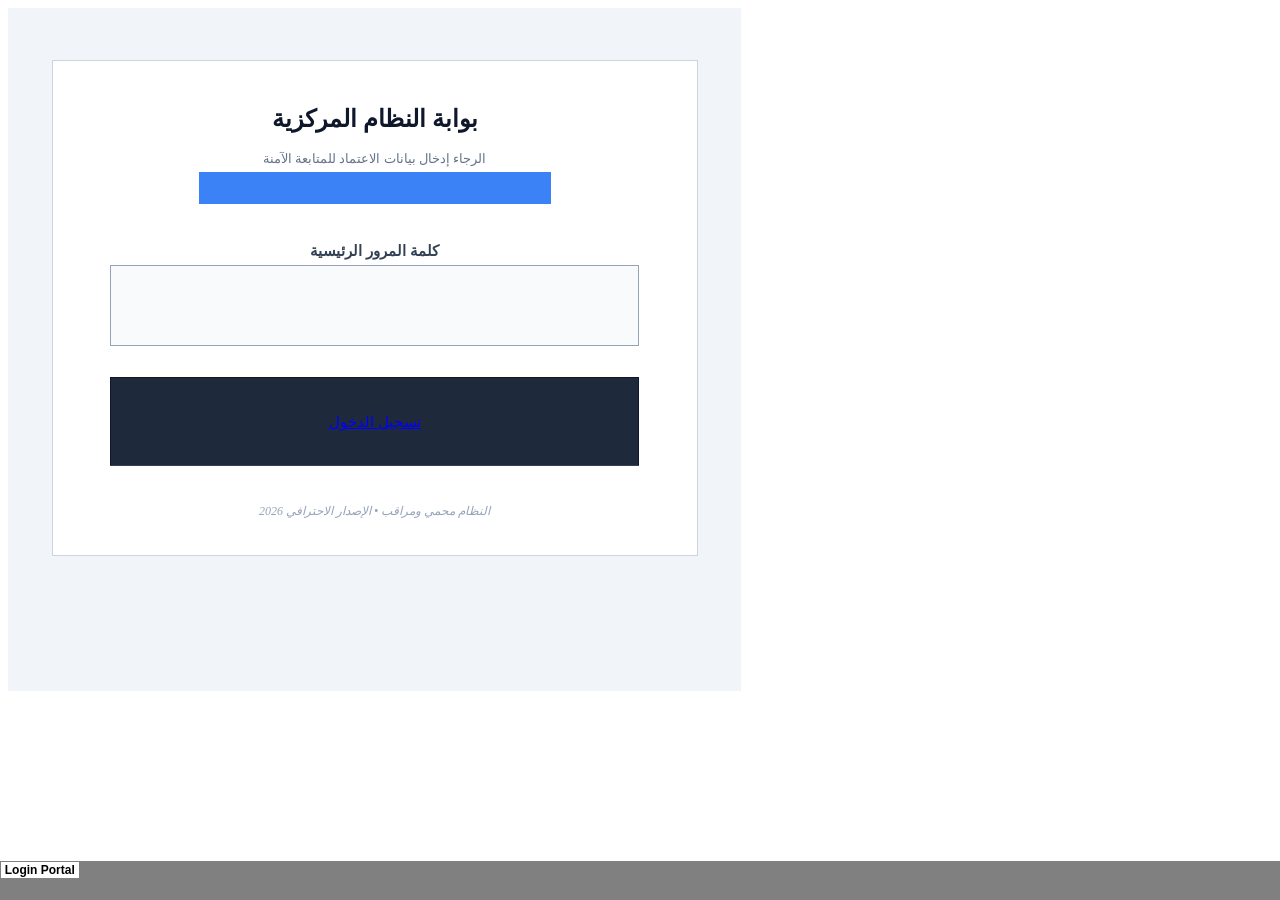
<file: index.htm>
<html xmlns:v="urn:schemas-microsoft-com:vml"
xmlns:o="urn:schemas-microsoft-com:office:office"
xmlns:x="urn:schemas-microsoft-com:office:excel"
xmlns="http://www.w3.org/TR/REC-html40">

<head>
<meta name="Excel Workbook Frameset">
<meta http-equiv=Content-Type content="text/html; charset=windows-1256">
<meta name=ProgId content=Excel.Sheet>
<meta name=Generator content="Microsoft Excel 15">
<link rel=File-List href="index_files/filelist.xml">
<![if !supportTabStrip]>
<link id="shLink" href="index_files/sheet001.htm">

<link id="shLink">

<script language="JavaScript">
<!--
 var c_lTabs=1;

 var c_rgszSh=new Array(c_lTabs);
 c_rgszSh[0] = "Login�Portal";



 var c_rgszClr=new Array(8);
 c_rgszClr[0]="window";
 c_rgszClr[1]="buttonface";
 c_rgszClr[2]="windowframe";
 c_rgszClr[3]="windowtext";
 c_rgszClr[4]="threedlightshadow";
 c_rgszClr[5]="threedhighlight";
 c_rgszClr[6]="threeddarkshadow";
 c_rgszClr[7]="threedshadow";

 var g_iShCur;
 var g_rglTabX=new Array(c_lTabs);

function fnGetIEVer()
{
 var ua=window.navigator.userAgent
 var msie=ua.indexOf("MSIE")
 if (msie>0 && window.navigator.platform=="Win32")
  return parseInt(ua.substring(msie+5,ua.indexOf(".", msie)));
 else
  return 0;
}

function fnBuildFrameset()
{
 var szHTML="<frameset rows=\"*,18\" border=0 width=0 frameborder=no framespacing=0>"+
  "<frame src=\""+document.all.item("shLink")[0].href+"\" name=\"frSheet\" noresize>"+
  "<frameset cols=\"54,*\" border=0 width=0 frameborder=no framespacing=0>"+
  "<frame src=\"\" name=\"frScroll\" marginwidth=0 marginheight=0 scrolling=no>"+
  "<frame src=\"\" name=\"frTabs\" marginwidth=0 marginheight=0 scrolling=no>"+
  "</frameset></frameset><plaintext>";

 with (document) {
  open("text/html","replace");
  write(szHTML);
  close();
 }

 fnBuildTabStrip();
}

function fnBuildTabStrip()
{
 var szHTML=
  "<html><head><style>.clScroll {font:8pt Courier New;color:"+c_rgszClr[6]+";cursor:default;line-height:10pt;}"+
  ".clScroll2 {font:10pt Arial;color:"+c_rgszClr[6]+";cursor:default;line-height:11pt;}</style></head>"+
  "<body onclick=\"event.returnValue=false;\" ondragstart=\"event.returnValue=false;\" onselectstart=\"event.returnValue=false;\" bgcolor="+c_rgszClr[4]+" topmargin=0 leftmargin=0><table cellpadding=0 cellspacing=0 width=100%>"+
  "<tr><td colspan=6 height=1 bgcolor="+c_rgszClr[2]+"></td></tr>"+
  "<tr><td style=\"font:1pt\">&nbsp;<td>"+
  "<td valign=top id=tdScroll class=\"clScroll\" onclick=\"parent.fnFastScrollTabs(0);\" onmouseover=\"parent.fnMouseOverScroll(0);\" onmouseout=\"parent.fnMouseOutScroll(0);\"><a>&#171;</a></td>"+
  "<td valign=top id=tdScroll class=\"clScroll2\" onclick=\"parent.fnScrollTabs(0);\" ondblclick=\"parent.fnScrollTabs(0);\" onmouseover=\"parent.fnMouseOverScroll(1);\" onmouseout=\"parent.fnMouseOutScroll(1);\"><a>&lt</a></td>"+
  "<td valign=top id=tdScroll class=\"clScroll2\" onclick=\"parent.fnScrollTabs(1);\" ondblclick=\"parent.fnScrollTabs(1);\" onmouseover=\"parent.fnMouseOverScroll(2);\" onmouseout=\"parent.fnMouseOutScroll(2);\"><a>&gt</a></td>"+
  "<td valign=top id=tdScroll class=\"clScroll\" onclick=\"parent.fnFastScrollTabs(1);\" onmouseover=\"parent.fnMouseOverScroll(3);\" onmouseout=\"parent.fnMouseOutScroll(3);\"><a>&#187;</a></td>"+
  "<td style=\"font:1pt\">&nbsp;<td></tr></table></body></html>";

 with (frames['frScroll'].document) {
  open("text/html","replace");
  write(szHTML);
  close();
 }

 szHTML =
  "<html><head>"+
  "<style>A:link,A:visited,A:active {text-decoration:none;"+"color:"+c_rgszClr[3]+";}"+
  ".clTab {cursor:hand;background:"+c_rgszClr[1]+";font:9pt Arial;padding-left:3px;padding-right:3px;text-align:center;}"+
  ".clBorder {background:"+c_rgszClr[2]+";font:1pt;}"+
  "</style></head><body onload=\"parent.fnInit();\" onselectstart=\"event.returnValue=false;\" ondragstart=\"event.returnValue=false;\" bgcolor="+c_rgszClr[4]+
  " topmargin=0 leftmargin=0><table id=tbTabs cellpadding=0 cellspacing=0>";

 var iCellCount=(c_lTabs+1)*2;

 var i;
 for (i=0;i<iCellCount;i+=2)
  szHTML+="<col width=1><col>";

 var iRow;
 for (iRow=0;iRow<6;iRow++) {

  szHTML+="<tr>";

  if (iRow==5)
   szHTML+="<td colspan="+iCellCount+"></td>";
  else {
   if (iRow==0) {
    for(i=0;i<iCellCount;i++)
     szHTML+="<td height=1 class=\"clBorder\"></td>";
   } else if (iRow==1) {
    for(i=0;i<c_lTabs;i++) {
     szHTML+="<td height=1 nowrap class=\"clBorder\">&nbsp;</td>";
     szHTML+=
      "<td id=tdTab height=1 nowrap class=\"clTab\" onmouseover=\"parent.fnMouseOverTab("+i+");\" onmouseout=\"parent.fnMouseOutTab("+i+");\">"+
      "<a href=\""+document.all.item("shLink")[i].href+"\" target=\"frSheet\" id=aTab>&nbsp;"+c_rgszSh[i]+"&nbsp;</a></td>";
    }
    szHTML+="<td id=tdTab height=1 nowrap class=\"clBorder\"><a id=aTab>&nbsp;</a></td><td width=100%></td>";
   } else if (iRow==2) {
    for (i=0;i<c_lTabs;i++)
     szHTML+="<td height=1></td><td height=1 class=\"clBorder\"></td>";
    szHTML+="<td height=1></td><td height=1></td>";
   } else if (iRow==3) {
    for (i=0;i<iCellCount;i++)
     szHTML+="<td height=1></td>";
   } else if (iRow==4) {
    for (i=0;i<c_lTabs;i++)
     szHTML+="<td height=1 width=1></td><td height=1></td>";
    szHTML+="<td height=1 width=1></td><td></td>";
   }
  }
  szHTML+="</tr>";
 }

 szHTML+="</table></body></html>";
 with (frames['frTabs'].document) {
  open("text/html","replace");
  charset=document.charset;
  write(szHTML);
  close();
 }
}

function fnInit()
{
 g_rglTabX[0]=0;
 var i;
 for (i=1;i<=c_lTabs;i++)
  with (frames['frTabs'].document.all.tbTabs.rows[1].cells[fnTabToCol(i-1)])
   g_rglTabX[i]=offsetLeft+offsetWidth-6;
}

function fnTabToCol(iTab)
{
 return 2*iTab+1;
}

function fnNextTab(fDir)
{
 var iNextTab=-1;
 var i;

 with (frames['frTabs'].document.body) {
  if (fDir==0) {
   if (scrollLeft>0) {
    for (i=0;i<c_lTabs&&g_rglTabX[i]<scrollLeft;i++);
    if (i<c_lTabs)
     iNextTab=i-1;
   }
  } else {
   if (g_rglTabX[c_lTabs]+6>offsetWidth+scrollLeft) {
    for (i=0;i<c_lTabs&&g_rglTabX[i]<=scrollLeft;i++);
    if (i<c_lTabs)
     iNextTab=i;
   }
  }
 }
 return iNextTab;
}

function fnScrollTabs(fDir)
{
 var iNextTab=fnNextTab(fDir);

 if (iNextTab>=0) {
  frames['frTabs'].scroll(g_rglTabX[iNextTab],0);
  return true;
 } else
  return false;
}

function fnFastScrollTabs(fDir)
{
 if (c_lTabs>16)
  frames['frTabs'].scroll(g_rglTabX[fDir?c_lTabs-1:0],0);
 else
  if (fnScrollTabs(fDir)>0) window.setTimeout("fnFastScrollTabs("+fDir+");",5);
}

function fnSetTabProps(iTab,fActive)
{
 var iCol=fnTabToCol(iTab);
 var i;

 if (iTab>=0) {
  with (frames['frTabs'].document.all) {
   with (tbTabs) {
    for (i=0;i<=4;i++) {
     with (rows[i]) {
      if (i==0)
       cells[iCol].style.background=c_rgszClr[fActive?0:2];
      else if (i>0 && i<4) {
       if (fActive) {
        cells[iCol-1].style.background=c_rgszClr[2];
        cells[iCol].style.background=c_rgszClr[0];
        cells[iCol+1].style.background=c_rgszClr[2];
       } else {
        if (i==1) {
         cells[iCol-1].style.background=c_rgszClr[2];
         cells[iCol].style.background=c_rgszClr[1];
         cells[iCol+1].style.background=c_rgszClr[2];
        } else {
         cells[iCol-1].style.background=c_rgszClr[4];
         cells[iCol].style.background=c_rgszClr[(i==2)?2:4];
         cells[iCol+1].style.background=c_rgszClr[4];
        }
       }
      } else
       cells[iCol].style.background=c_rgszClr[fActive?2:4];
     }
    }
   }
   with (aTab[iTab].style) {
    cursor=(fActive?"default":"hand");
    color=c_rgszClr[3];
   }
  }
 }
}

function fnMouseOverScroll(iCtl)
{
 frames['frScroll'].document.all.tdScroll[iCtl].style.color=c_rgszClr[7];
}

function fnMouseOutScroll(iCtl)
{
 frames['frScroll'].document.all.tdScroll[iCtl].style.color=c_rgszClr[6];
}

function fnMouseOverTab(iTab)
{
 if (iTab!=g_iShCur) {
  var iCol=fnTabToCol(iTab);
  with (frames['frTabs'].document.all) {
   tdTab[iTab].style.background=c_rgszClr[5];
  }
 }
}

function fnMouseOutTab(iTab)
{
 if (iTab>=0) {
  var elFrom=frames['frTabs'].event.srcElement;
  var elTo=frames['frTabs'].event.toElement;

  if ((!elTo) ||
   (elFrom.tagName==elTo.tagName) ||
   (elTo.tagName=="A" && elTo.parentElement!=elFrom) ||
   (elFrom.tagName=="A" && elFrom.parentElement!=elTo)) {

   if (iTab!=g_iShCur) {
    with (frames['frTabs'].document.all) {
     tdTab[iTab].style.background=c_rgszClr[1];
    }
   }
  }
 }
}

function fnSetActiveSheet(iSh)
{
 if (iSh!=g_iShCur) {
  fnSetTabProps(g_iShCur,false);
  fnSetTabProps(iSh,true);
  g_iShCur=iSh;
 }
}

 window.g_iIEVer=fnGetIEVer();
 if (window.g_iIEVer>=4)
  fnBuildFrameset();
//-->
</script>
<![endif]><!--[if gte mso 9]><xml>
 <x:ExcelWorkbook>
  <x:ExcelWorksheets>
   <x:ExcelWorksheet>
    <x:Name>Login Portal</x:Name>
    <x:WorksheetSource HRef="index_files/sheet001.htm"/>
   </x:ExcelWorksheet>
  </x:ExcelWorksheets>
  <x:Stylesheet HRef="index_files/stylesheet.css"/>
  <x:WindowHeight>6820</x:WindowHeight>
  <x:WindowWidth>19200</x:WindowWidth>
  <x:WindowTopX>32767</x:WindowTopX>
  <x:WindowTopY>32767</x:WindowTopY>
  <x:ProtectStructure>False</x:ProtectStructure>
  <x:ProtectWindows>False</x:ProtectWindows>
 </x:ExcelWorkbook>
</xml><![endif]-->
</head>

<frameset rows="*,39" border=0 width=0 frameborder=no framespacing=0>
 <frame src="index_files/sheet001.htm" name="frSheet">
 <frame src="index_files/tabstrip.htm" name="frTabs" marginwidth=0 marginheight=0>
 <noframes>
  <body>
   <p>This page uses frames, but your browser doesn't support them.</p>
  </body>
 </noframes>
</frameset>
</html>
</file>
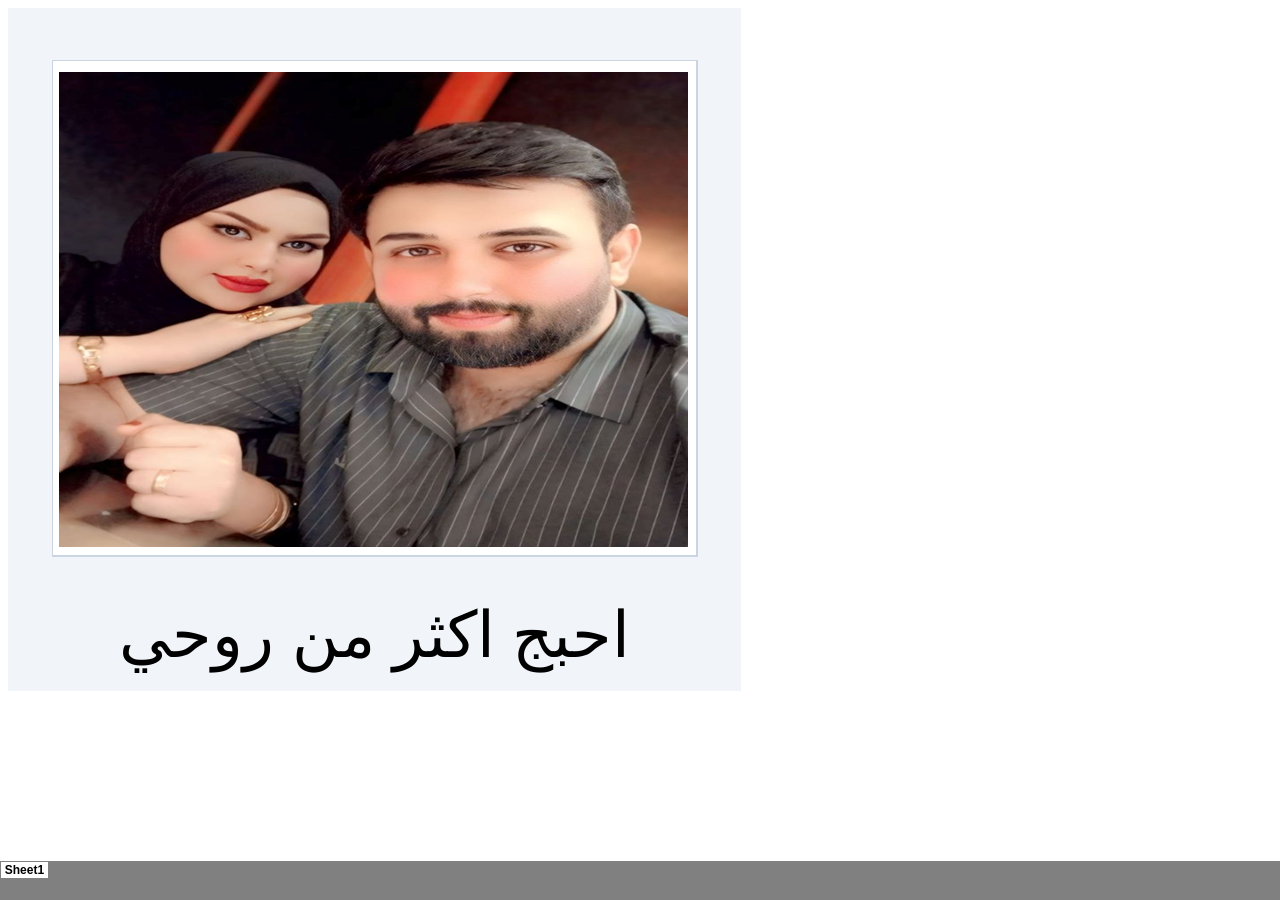
<file: profile.htm>
<html xmlns:v="urn:schemas-microsoft-com:vml"
xmlns:o="urn:schemas-microsoft-com:office:office"
xmlns:x="urn:schemas-microsoft-com:office:excel"
xmlns="http://www.w3.org/TR/REC-html40">

<head>
<meta name="Excel Workbook Frameset">
<meta http-equiv=Content-Type content="text/html; charset=windows-1256">
<meta name=ProgId content=Excel.Sheet>
<meta name=Generator content="Microsoft Excel 15">
<link rel=File-List href="profile_files/filelist.xml">
<![if !supportTabStrip]>
<link id="shLink" href="profile_files/sheet001.htm">

<link id="shLink">

<script language="JavaScript">
<!--
 var c_lTabs=1;

 var c_rgszSh=new Array(c_lTabs);
 c_rgszSh[0] = "Sheet1";



 var c_rgszClr=new Array(8);
 c_rgszClr[0]="window";
 c_rgszClr[1]="buttonface";
 c_rgszClr[2]="windowframe";
 c_rgszClr[3]="windowtext";
 c_rgszClr[4]="threedlightshadow";
 c_rgszClr[5]="threedhighlight";
 c_rgszClr[6]="threeddarkshadow";
 c_rgszClr[7]="threedshadow";

 var g_iShCur;
 var g_rglTabX=new Array(c_lTabs);

function fnGetIEVer()
{
 var ua=window.navigator.userAgent
 var msie=ua.indexOf("MSIE")
 if (msie>0 && window.navigator.platform=="Win32")
  return parseInt(ua.substring(msie+5,ua.indexOf(".", msie)));
 else
  return 0;
}

function fnBuildFrameset()
{
 var szHTML="<frameset rows=\"*,18\" border=0 width=0 frameborder=no framespacing=0>"+
  "<frame src=\""+document.all.item("shLink")[0].href+"\" name=\"frSheet\" noresize>"+
  "<frameset cols=\"54,*\" border=0 width=0 frameborder=no framespacing=0>"+
  "<frame src=\"\" name=\"frScroll\" marginwidth=0 marginheight=0 scrolling=no>"+
  "<frame src=\"\" name=\"frTabs\" marginwidth=0 marginheight=0 scrolling=no>"+
  "</frameset></frameset><plaintext>";

 with (document) {
  open("text/html","replace");
  write(szHTML);
  close();
 }

 fnBuildTabStrip();
}

function fnBuildTabStrip()
{
 var szHTML=
  "<html><head><style>.clScroll {font:8pt Courier New;color:"+c_rgszClr[6]+";cursor:default;line-height:10pt;}"+
  ".clScroll2 {font:10pt Arial;color:"+c_rgszClr[6]+";cursor:default;line-height:11pt;}</style></head>"+
  "<body onclick=\"event.returnValue=false;\" ondragstart=\"event.returnValue=false;\" onselectstart=\"event.returnValue=false;\" bgcolor="+c_rgszClr[4]+" topmargin=0 leftmargin=0><table cellpadding=0 cellspacing=0 width=100%>"+
  "<tr><td colspan=6 height=1 bgcolor="+c_rgszClr[2]+"></td></tr>"+
  "<tr><td style=\"font:1pt\">&nbsp;<td>"+
  "<td valign=top id=tdScroll class=\"clScroll\" onclick=\"parent.fnFastScrollTabs(0);\" onmouseover=\"parent.fnMouseOverScroll(0);\" onmouseout=\"parent.fnMouseOutScroll(0);\"><a>&#171;</a></td>"+
  "<td valign=top id=tdScroll class=\"clScroll2\" onclick=\"parent.fnScrollTabs(0);\" ondblclick=\"parent.fnScrollTabs(0);\" onmouseover=\"parent.fnMouseOverScroll(1);\" onmouseout=\"parent.fnMouseOutScroll(1);\"><a>&lt</a></td>"+
  "<td valign=top id=tdScroll class=\"clScroll2\" onclick=\"parent.fnScrollTabs(1);\" ondblclick=\"parent.fnScrollTabs(1);\" onmouseover=\"parent.fnMouseOverScroll(2);\" onmouseout=\"parent.fnMouseOutScroll(2);\"><a>&gt</a></td>"+
  "<td valign=top id=tdScroll class=\"clScroll\" onclick=\"parent.fnFastScrollTabs(1);\" onmouseover=\"parent.fnMouseOverScroll(3);\" onmouseout=\"parent.fnMouseOutScroll(3);\"><a>&#187;</a></td>"+
  "<td style=\"font:1pt\">&nbsp;<td></tr></table></body></html>";

 with (frames['frScroll'].document) {
  open("text/html","replace");
  write(szHTML);
  close();
 }

 szHTML =
  "<html><head>"+
  "<style>A:link,A:visited,A:active {text-decoration:none;"+"color:"+c_rgszClr[3]+";}"+
  ".clTab {cursor:hand;background:"+c_rgszClr[1]+";font:9pt Arial;padding-left:3px;padding-right:3px;text-align:center;}"+
  ".clBorder {background:"+c_rgszClr[2]+";font:1pt;}"+
  "</style></head><body onload=\"parent.fnInit();\" onselectstart=\"event.returnValue=false;\" ondragstart=\"event.returnValue=false;\" bgcolor="+c_rgszClr[4]+
  " topmargin=0 leftmargin=0><table id=tbTabs cellpadding=0 cellspacing=0>";

 var iCellCount=(c_lTabs+1)*2;

 var i;
 for (i=0;i<iCellCount;i+=2)
  szHTML+="<col width=1><col>";

 var iRow;
 for (iRow=0;iRow<6;iRow++) {

  szHTML+="<tr>";

  if (iRow==5)
   szHTML+="<td colspan="+iCellCount+"></td>";
  else {
   if (iRow==0) {
    for(i=0;i<iCellCount;i++)
     szHTML+="<td height=1 class=\"clBorder\"></td>";
   } else if (iRow==1) {
    for(i=0;i<c_lTabs;i++) {
     szHTML+="<td height=1 nowrap class=\"clBorder\">&nbsp;</td>";
     szHTML+=
      "<td id=tdTab height=1 nowrap class=\"clTab\" onmouseover=\"parent.fnMouseOverTab("+i+");\" onmouseout=\"parent.fnMouseOutTab("+i+");\">"+
      "<a href=\""+document.all.item("shLink")[i].href+"\" target=\"frSheet\" id=aTab>&nbsp;"+c_rgszSh[i]+"&nbsp;</a></td>";
    }
    szHTML+="<td id=tdTab height=1 nowrap class=\"clBorder\"><a id=aTab>&nbsp;</a></td><td width=100%></td>";
   } else if (iRow==2) {
    for (i=0;i<c_lTabs;i++)
     szHTML+="<td height=1></td><td height=1 class=\"clBorder\"></td>";
    szHTML+="<td height=1></td><td height=1></td>";
   } else if (iRow==3) {
    for (i=0;i<iCellCount;i++)
     szHTML+="<td height=1></td>";
   } else if (iRow==4) {
    for (i=0;i<c_lTabs;i++)
     szHTML+="<td height=1 width=1></td><td height=1></td>";
    szHTML+="<td height=1 width=1></td><td></td>";
   }
  }
  szHTML+="</tr>";
 }

 szHTML+="</table></body></html>";
 with (frames['frTabs'].document) {
  open("text/html","replace");
  charset=document.charset;
  write(szHTML);
  close();
 }
}

function fnInit()
{
 g_rglTabX[0]=0;
 var i;
 for (i=1;i<=c_lTabs;i++)
  with (frames['frTabs'].document.all.tbTabs.rows[1].cells[fnTabToCol(i-1)])
   g_rglTabX[i]=offsetLeft+offsetWidth-6;
}

function fnTabToCol(iTab)
{
 return 2*iTab+1;
}

function fnNextTab(fDir)
{
 var iNextTab=-1;
 var i;

 with (frames['frTabs'].document.body) {
  if (fDir==0) {
   if (scrollLeft>0) {
    for (i=0;i<c_lTabs&&g_rglTabX[i]<scrollLeft;i++);
    if (i<c_lTabs)
     iNextTab=i-1;
   }
  } else {
   if (g_rglTabX[c_lTabs]+6>offsetWidth+scrollLeft) {
    for (i=0;i<c_lTabs&&g_rglTabX[i]<=scrollLeft;i++);
    if (i<c_lTabs)
     iNextTab=i;
   }
  }
 }
 return iNextTab;
}

function fnScrollTabs(fDir)
{
 var iNextTab=fnNextTab(fDir);

 if (iNextTab>=0) {
  frames['frTabs'].scroll(g_rglTabX[iNextTab],0);
  return true;
 } else
  return false;
}

function fnFastScrollTabs(fDir)
{
 if (c_lTabs>16)
  frames['frTabs'].scroll(g_rglTabX[fDir?c_lTabs-1:0],0);
 else
  if (fnScrollTabs(fDir)>0) window.setTimeout("fnFastScrollTabs("+fDir+");",5);
}

function fnSetTabProps(iTab,fActive)
{
 var iCol=fnTabToCol(iTab);
 var i;

 if (iTab>=0) {
  with (frames['frTabs'].document.all) {
   with (tbTabs) {
    for (i=0;i<=4;i++) {
     with (rows[i]) {
      if (i==0)
       cells[iCol].style.background=c_rgszClr[fActive?0:2];
      else if (i>0 && i<4) {
       if (fActive) {
        cells[iCol-1].style.background=c_rgszClr[2];
        cells[iCol].style.background=c_rgszClr[0];
        cells[iCol+1].style.background=c_rgszClr[2];
       } else {
        if (i==1) {
         cells[iCol-1].style.background=c_rgszClr[2];
         cells[iCol].style.background=c_rgszClr[1];
         cells[iCol+1].style.background=c_rgszClr[2];
        } else {
         cells[iCol-1].style.background=c_rgszClr[4];
         cells[iCol].style.background=c_rgszClr[(i==2)?2:4];
         cells[iCol+1].style.background=c_rgszClr[4];
        }
       }
      } else
       cells[iCol].style.background=c_rgszClr[fActive?2:4];
     }
    }
   }
   with (aTab[iTab].style) {
    cursor=(fActive?"default":"hand");
    color=c_rgszClr[3];
   }
  }
 }
}

function fnMouseOverScroll(iCtl)
{
 frames['frScroll'].document.all.tdScroll[iCtl].style.color=c_rgszClr[7];
}

function fnMouseOutScroll(iCtl)
{
 frames['frScroll'].document.all.tdScroll[iCtl].style.color=c_rgszClr[6];
}

function fnMouseOverTab(iTab)
{
 if (iTab!=g_iShCur) {
  var iCol=fnTabToCol(iTab);
  with (frames['frTabs'].document.all) {
   tdTab[iTab].style.background=c_rgszClr[5];
  }
 }
}

function fnMouseOutTab(iTab)
{
 if (iTab>=0) {
  var elFrom=frames['frTabs'].event.srcElement;
  var elTo=frames['frTabs'].event.toElement;

  if ((!elTo) ||
   (elFrom.tagName==elTo.tagName) ||
   (elTo.tagName=="A" && elTo.parentElement!=elFrom) ||
   (elFrom.tagName=="A" && elFrom.parentElement!=elTo)) {

   if (iTab!=g_iShCur) {
    with (frames['frTabs'].document.all) {
     tdTab[iTab].style.background=c_rgszClr[1];
    }
   }
  }
 }
}

function fnSetActiveSheet(iSh)
{
 if (iSh!=g_iShCur) {
  fnSetTabProps(g_iShCur,false);
  fnSetTabProps(iSh,true);
  g_iShCur=iSh;
 }
}

 window.g_iIEVer=fnGetIEVer();
 if (window.g_iIEVer>=4)
  fnBuildFrameset();
//-->
</script>
<![endif]><!--[if gte mso 9]><xml>
 <x:ExcelWorkbook>
  <x:ExcelWorksheets>
   <x:ExcelWorksheet>
    <x:Name>Sheet1</x:Name>
    <x:WorksheetSource HRef="profile_files/sheet001.htm"/>
   </x:ExcelWorksheet>
  </x:ExcelWorksheets>
  <x:Stylesheet HRef="profile_files/stylesheet.css"/>
  <x:WindowHeight>6820</x:WindowHeight>
  <x:WindowWidth>19200</x:WindowWidth>
  <x:WindowTopX>32767</x:WindowTopX>
  <x:WindowTopY>32767</x:WindowTopY>
  <x:ProtectStructure>False</x:ProtectStructure>
  <x:ProtectWindows>False</x:ProtectWindows>
 </x:ExcelWorkbook>
</xml><![endif]-->
</head>

<frameset rows="*,39" border=0 width=0 frameborder=no framespacing=0>
 <frame src="profile_files/sheet001.htm" name="frSheet">
 <frame src="profile_files/tabstrip.htm" name="frTabs" marginwidth=0 marginheight=0>
 <noframes>
  <body>
   <p>This page uses frames, but your browser doesn't support them.</p>
  </body>
 </noframes>
</frameset>
</html>
</file>
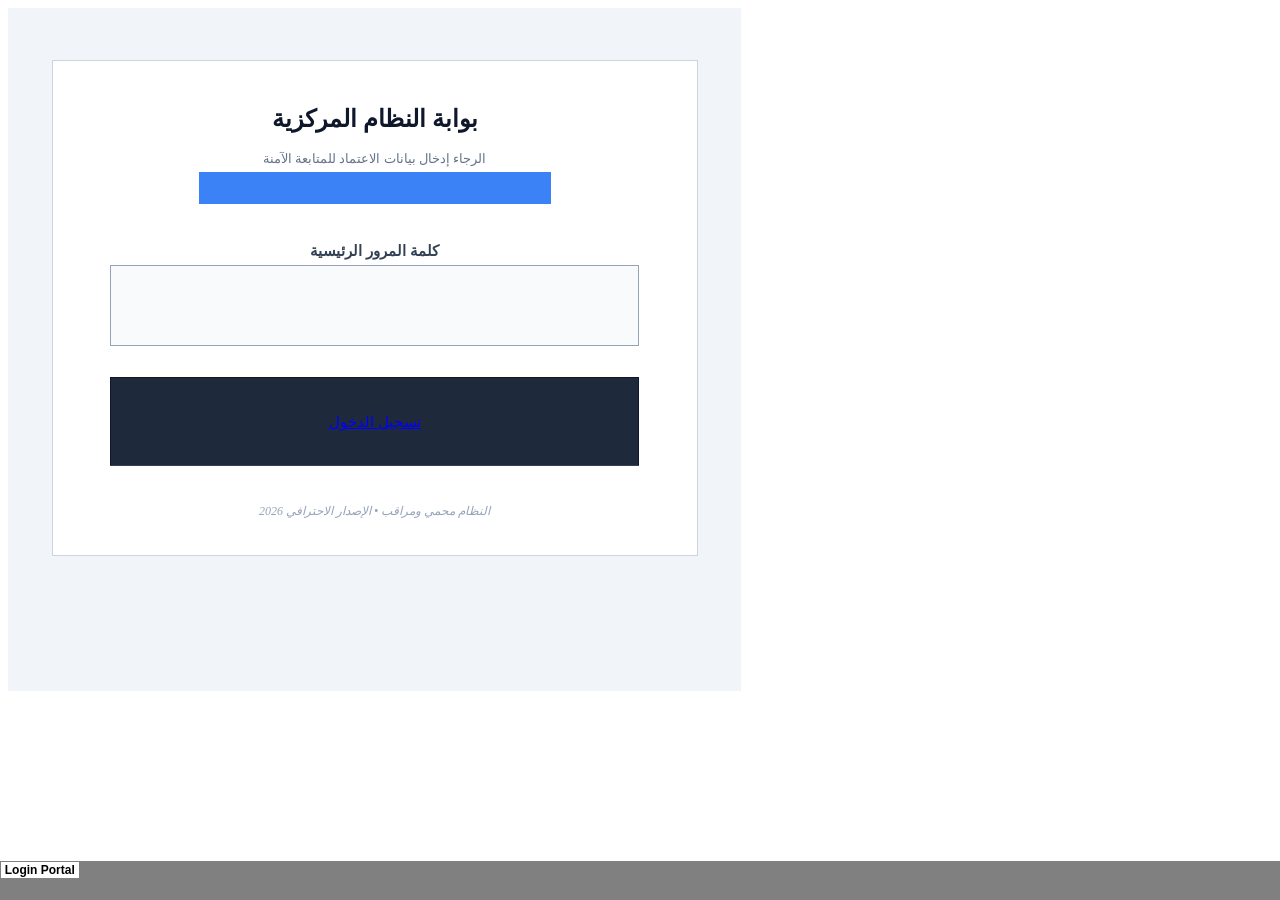
<file: index_files/sheet001.htm>
<html xmlns:v="urn:schemas-microsoft-com:vml"
xmlns:o="urn:schemas-microsoft-com:office:office"
xmlns:x="urn:schemas-microsoft-com:office:excel"
xmlns="http://www.w3.org/TR/REC-html40">

<head>
<meta http-equiv=Content-Type content="text/html; charset=windows-1256">
<meta name=ProgId content=Excel.Sheet>
<meta name=Generator content="Microsoft Excel 15">
<link id=Main-File rel=Main-File href="../index.htm">
<link rel=File-List href=filelist.xml>
<link rel=Stylesheet href=stylesheet.css>
<style>
<!--table
	{mso-displayed-decimal-separator:"\.";
	mso-displayed-thousand-separator:"\,";}
@page
	{margin:1.0in .75in 1.0in .75in;
	mso-header-margin:.5in;
	mso-footer-margin:.5in;}
-->
</style>
<![if !supportTabStrip]><script language="JavaScript">
<!--
function fnUpdateTabs()
 {
  if (parent.window.g_iIEVer>=4) {
   if (parent.document.readyState=="complete"
    && parent.frames['frTabs'].document.readyState=="complete")
   parent.fnSetActiveSheet(0);
  else
   window.setTimeout("fnUpdateTabs();",150);
 }
}

if (window.name!="frSheet")
 window.location.replace("../index.htm");
else
 fnUpdateTabs();
//-->
</script>
<![endif]>
</head>

<body link=blue vlink=purple>

<table border=0 cellpadding=0 cellspacing=0 width=734 style='border-collapse:
 collapse;table-layout:fixed;width:550pt'>
 <col width=44 style='mso-width-source:userset;mso-width-alt:1536;width:33pt'>
 <col width=59 style='mso-width-source:userset;mso-width-alt:2048;width:44pt'>
 <col width=88 span=6 style='mso-width-source:userset;mso-width-alt:3072;
 width:66pt'>
 <col width=59 style='mso-width-source:userset;mso-width-alt:2048;width:44pt'>
 <col width=44 style='mso-width-source:userset;mso-width-alt:1536;width:33pt'>
 <col width=64 style='width:48pt'>
 <col width=382 style='mso-width-source:userset;mso-width-alt:13335;width:287pt'>
 <tr height=32 style='mso-height-source:userset;height:24.0pt'>
  <td height=32 class=xl65 width=44 style='height:24.0pt;width:33pt'>&nbsp;</td>
  <td class=xl65 width=59 style='width:44pt'>&nbsp;</td>
  <td class=xl65 width=88 style='width:66pt'>&nbsp;</td>
  <td class=xl65 width=88 style='width:66pt'>&nbsp;</td>
  <td class=xl65 width=88 style='width:66pt'>&nbsp;</td>
  <td class=xl65 width=88 style='width:66pt'>&nbsp;</td>
  <td class=xl65 width=88 style='width:66pt'>&nbsp;</td>
  <td class=xl65 width=88 style='width:66pt'>&nbsp;</td>
  <td class=xl65 width=59 style='width:44pt'>&nbsp;</td>
  <td class=xl65 width=44 style='width:33pt'>&nbsp;</td>
 </tr>
 <tr height=20 style='mso-height-source:userset;height:15.0pt'>
  <td height=20 class=xl65 style='height:15.0pt'>&nbsp;</td>
  <td class=xl65>&nbsp;</td>
  <td class=xl65>&nbsp;</td>
  <td class=xl65>&nbsp;</td>
  <td class=xl65>&nbsp;</td>
  <td class=xl65>&nbsp;</td>
  <td class=xl65>&nbsp;</td>
  <td class=xl65>&nbsp;</td>
  <td class=xl65>&nbsp;</td>
  <td class=xl65>&nbsp;</td>
 </tr>
 <tr height=32 style='mso-height-source:userset;height:24.0pt'>
  <td height=32 class=xl65 style='height:24.0pt'>&nbsp;</td>
  <td class=xl66>&nbsp;</td>
  <td class=xl67>&nbsp;</td>
  <td class=xl67>&nbsp;</td>
  <td class=xl67>&nbsp;</td>
  <td class=xl67>&nbsp;</td>
  <td class=xl67>&nbsp;</td>
  <td class=xl67>&nbsp;</td>
  <td class=xl68>&nbsp;</td>
  <td class=xl65>&nbsp;</td>
 </tr>
 <tr height=53 style='mso-height-source:userset;height:40.0pt'>
  <td height=53 class=xl65 style='height:40.0pt'>&nbsp;</td>
  <td class=xl69>&nbsp;</td>
  <td colspan=6 class=xl80 dir=RTL>����� ������ ��������</td>
  <td class=xl70>&nbsp;</td>
  <td class=xl65>&nbsp;</td>
 </tr>
 <tr height=27 style='mso-height-source:userset;height:20.0pt'>
  <td height=27 class=xl65 style='height:20.0pt'>&nbsp;</td>
  <td class=xl69>&nbsp;</td>
  <td colspan=6 class=xl76 dir=RTL>������ ����� ������ �������� �������� ������</td>
  <td class=xl70>&nbsp;</td>
  <td class=xl65>&nbsp;</td>
 </tr>
 <tr height=32 style='mso-height-source:userset;height:24.0pt'>
  <td height=32 class=xl65 style='height:24.0pt'>&nbsp;</td>
  <td class=xl69>&nbsp;</td>
  <td class=xl71>&nbsp;</td>
  <td colspan=4 class=xl77>&nbsp;</td>
  <td class=xl71>&nbsp;</td>
  <td class=xl70>&nbsp;</td>
  <td class=xl65>&nbsp;</td>
 </tr>
 <tr height=32 style='mso-height-source:userset;height:24.0pt'>
  <td height=32 class=xl65 style='height:24.0pt'>&nbsp;</td>
  <td class=xl69>&nbsp;</td>
  <td class=xl71>&nbsp;</td>
  <td class=xl71>&nbsp;</td>
  <td class=xl71>&nbsp;</td>
  <td class=xl71>&nbsp;</td>
  <td class=xl71>&nbsp;</td>
  <td class=xl71>&nbsp;</td>
  <td class=xl70>&nbsp;</td>
  <td class=xl65>&nbsp;</td>
 </tr>
 <tr height=29 style='mso-height-source:userset;height:22.0pt'>
  <td height=29 class=xl65 style='height:22.0pt'>&nbsp;</td>
  <td class=xl69>&nbsp;</td>
  <td class=xl71>&nbsp;</td>
  <td colspan=4 class=xl75 dir=RTL>���� ������ ��������</td>
  <td class=xl71>&nbsp;</td>
  <td class=xl70>&nbsp;</td>
  <td class=xl65>&nbsp;</td>
 </tr>
 <tr height=48 style='mso-height-source:userset;height:36.0pt'>
  <td height=48 class=xl65 style='height:36.0pt'>&nbsp;</td>
  <td class=xl69>&nbsp;</td>
  <td colspan=6 rowspan=2 class=xl78>&nbsp;</td>
  <td class=xl70>&nbsp;</td>
  <td class=xl65>&nbsp;</td>
 </tr>
 <tr height=32 style='mso-height-source:userset;height:24.0pt'>
  <td height=32 class=xl65 style='height:24.0pt'>&nbsp;</td>
  <td class=xl69>&nbsp;</td>
  <td class=xl70>&nbsp;</td>
  <td class=xl65>&nbsp;</td>
 </tr>
 <tr height=32 style='mso-height-source:userset;height:24.0pt'>
  <td height=32 class=xl65 style='height:24.0pt'>&nbsp;</td>
  <td class=xl69>&nbsp;</td>
  <td class=xl71>&nbsp;</td>
  <td class=xl71>&nbsp;</td>
  <td class=xl71>&nbsp;</td>
  <td class=xl71>&nbsp;</td>
  <td class=xl71>&nbsp;</td>
  <td class=xl71>&nbsp;</td>
  <td class=xl70>&nbsp;</td>
  <td class=xl65>&nbsp;</td>
 </tr>
 <tr height=56 style='mso-height-source:userset;height:42.0pt'>
  <td height=56 class=xl65 style='height:42.0pt'>&nbsp;</td>
  <td class=xl69>&nbsp;</td>
  <td colspan=6 rowspan=2 class=xl82 dir=RTL><a
  href="../../../Downloads/profile.html" target="_parent">����� ������</a></td>
  <td class=xl70>&nbsp;</td>
  <td class=xl65>&nbsp;</td>
 </tr>
 <tr height=32 style='mso-height-source:userset;height:24.0pt'>
  <td height=32 class=xl65 style='height:24.0pt'>&nbsp;</td>
  <td class=xl69>&nbsp;</td>
  <td class=xl70>&nbsp;</td>
  <td class=xl65>&nbsp;</td>
 </tr>
 <tr height=32 style='mso-height-source:userset;height:24.0pt'>
  <td height=32 class=xl65 style='height:24.0pt'>&nbsp;</td>
  <td class=xl69>&nbsp;</td>
  <td class=xl71>&nbsp;</td>
  <td class=xl71>&nbsp;</td>
  <td class=xl71>&nbsp;</td>
  <td class=xl71>&nbsp;</td>
  <td class=xl71>&nbsp;</td>
  <td class=xl71>&nbsp;</td>
  <td class=xl70>&nbsp;</td>
  <td class=xl65>&nbsp;</td>
 </tr>
 <tr height=27 style='mso-height-source:userset;height:20.0pt'>
  <td height=27 class=xl65 style='height:20.0pt'>&nbsp;</td>
  <td class=xl69>&nbsp;</td>
  <td colspan=6 class=xl81 dir=RTL>������ ���� ������ � ������� ��������� 2026</td>
  <td class=xl70>&nbsp;</td>
  <td class=xl65>&nbsp;</td>
 </tr>
 <tr height=32 style='mso-height-source:userset;height:24.0pt'>
  <td height=32 class=xl65 style='height:24.0pt'>&nbsp;</td>
  <td class=xl72>&nbsp;</td>
  <td class=xl73>&nbsp;</td>
  <td class=xl73>&nbsp;</td>
  <td class=xl73>&nbsp;</td>
  <td class=xl73>&nbsp;</td>
  <td class=xl73>&nbsp;</td>
  <td class=xl73>&nbsp;</td>
  <td class=xl74>&nbsp;</td>
  <td class=xl65>&nbsp;</td>
 </tr>
 <tr height=32 style='mso-height-source:userset;height:24.0pt'>
  <td height=32 class=xl65 style='height:24.0pt'>&nbsp;</td>
  <td class=xl65>&nbsp;</td>
  <td class=xl65>&nbsp;</td>
  <td class=xl65>&nbsp;</td>
  <td class=xl65>&nbsp;</td>
  <td class=xl65>&nbsp;</td>
  <td class=xl65>&nbsp;</td>
  <td class=xl65>&nbsp;</td>
  <td class=xl65>&nbsp;</td>
  <td class=xl65>&nbsp;</td>
 </tr>
 <tr height=32 style='mso-height-source:userset;height:24.0pt'>
  <td height=32 class=xl65 style='height:24.0pt'>&nbsp;</td>
  <td class=xl65>&nbsp;</td>
  <td class=xl65>&nbsp;</td>
  <td class=xl65>&nbsp;</td>
  <td class=xl65>&nbsp;</td>
  <td class=xl65>&nbsp;</td>
  <td class=xl65>&nbsp;</td>
  <td class=xl65>&nbsp;</td>
  <td class=xl65>&nbsp;</td>
  <td class=xl65>&nbsp;</td>
 </tr>
 <tr height=32 style='mso-height-source:userset;height:24.0pt'>
  <td height=32 class=xl65 style='height:24.0pt'>&nbsp;</td>
  <td class=xl65>&nbsp;</td>
  <td class=xl65>&nbsp;</td>
  <td class=xl65>&nbsp;</td>
  <td class=xl65>&nbsp;</td>
  <td class=xl65>&nbsp;</td>
  <td class=xl65>&nbsp;</td>
  <td class=xl65>&nbsp;</td>
  <td class=xl65>&nbsp;</td>
  <td class=xl65>&nbsp;</td>
 </tr>
 <tr height=19 style='height:14.5pt'>
  <td height=19 class=xl65 style='height:14.5pt'>&nbsp;</td>
  <td class=xl65>&nbsp;</td>
  <td class=xl65>&nbsp;</td>
  <td class=xl65>&nbsp;</td>
  <td class=xl65>&nbsp;</td>
  <td class=xl65>&nbsp;</td>
  <td class=xl65>&nbsp;</td>
  <td class=xl65>&nbsp;</td>
  <td class=xl65>&nbsp;</td>
  <td class=xl65>&nbsp;</td>
 </tr>
 <tr height=19 style='height:14.5pt'>
  <td height=19 class=xl65 style='height:14.5pt'>&nbsp;</td>
  <td class=xl65>&nbsp;</td>
  <td class=xl65>&nbsp;</td>
  <td class=xl65>&nbsp;</td>
  <td class=xl65>&nbsp;</td>
  <td class=xl65>&nbsp;</td>
  <td class=xl65>&nbsp;</td>
  <td class=xl65>&nbsp;</td>
  <td class=xl65>&nbsp;</td>
  <td class=xl65>&nbsp;</td>
 </tr>
 <![if supportMisalignedColumns]>
 <tr height=0 style='display:none'>
  <td width=44 style='width:33pt'></td>
  <td width=59 style='width:44pt'></td>
  <td width=88 style='width:66pt'></td>
  <td width=88 style='width:66pt'></td>
  <td width=88 style='width:66pt'></td>
  <td width=88 style='width:66pt'></td>
  <td width=88 style='width:66pt'></td>
  <td width=88 style='width:66pt'></td>
  <td width=59 style='width:44pt'></td>
  <td width=44 style='width:33pt'></td>
 </tr>
 <![endif]>
</table>

</body>

</html>
</file>
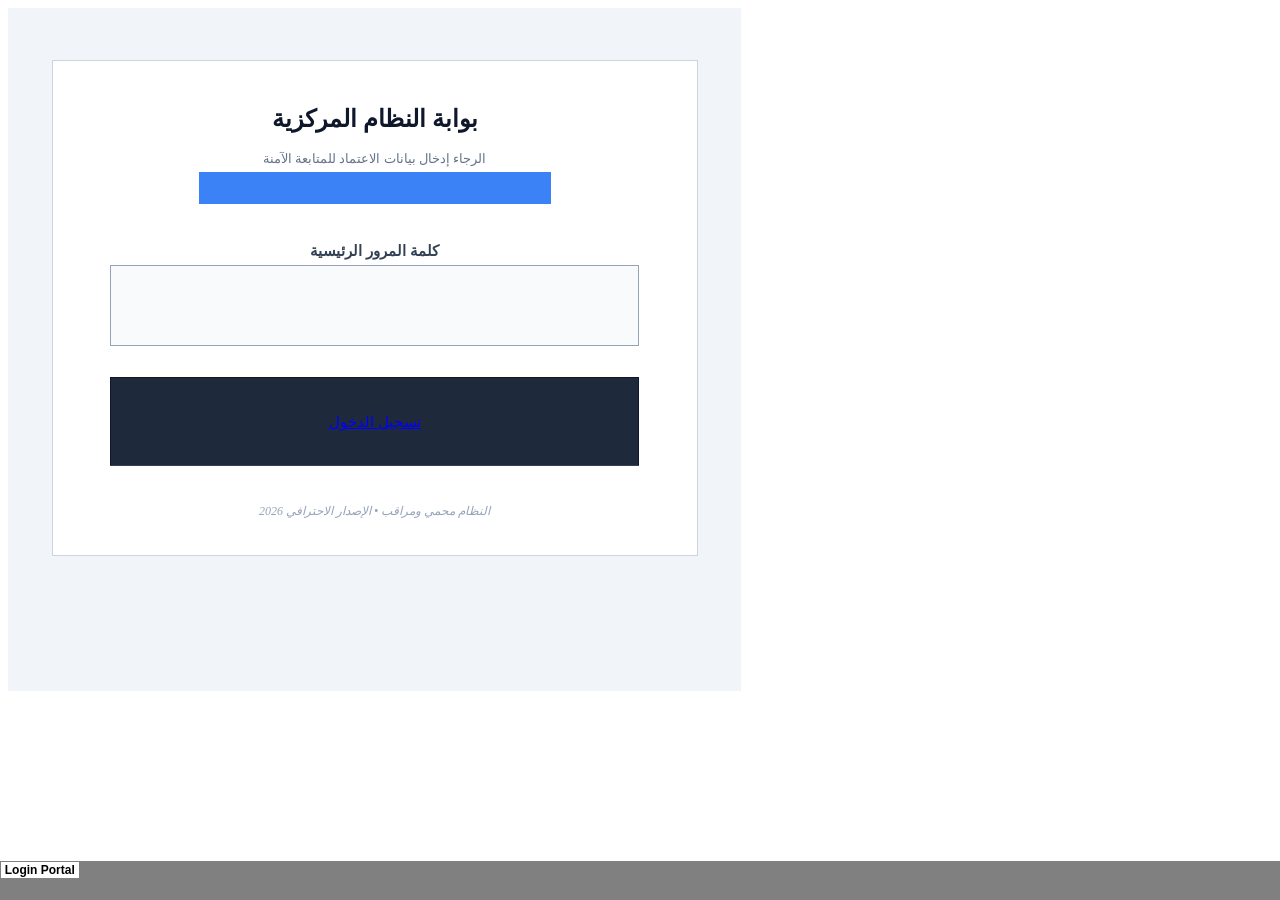
<file: index_files/tabstrip.htm>
<html>
<head>
<meta http-equiv=Content-Type content="text/html; charset=windows-1256">
<meta name=ProgId content=Excel.Sheet>
<meta name=Generator content="Microsoft Excel 15">
<link id=Main-File rel=Main-File href="../index.htm">

<script language="JavaScript">
<!--
if (window.name!="frTabs")
 window.location.replace(document.all.item("Main-File").href);
//-->
</script>
<style>
<!--
A {
    text-decoration:none;
    color:#000000;
    font-size:9pt;
}
-->
</style>
</head>
<body topmargin=0 leftmargin=0 bgcolor="#808080">
<table border=0 cellspacing=1>
 <tr>
 <td bgcolor="#FFFFFF" nowrap><b><small><small>&nbsp;<a href="sheet001.htm" target="frSheet"><font face="Arial" color="#000000">Login Portal</font></a>&nbsp;</small></small></b></td>

 </tr>
</table>
</body>
</html>
</file>
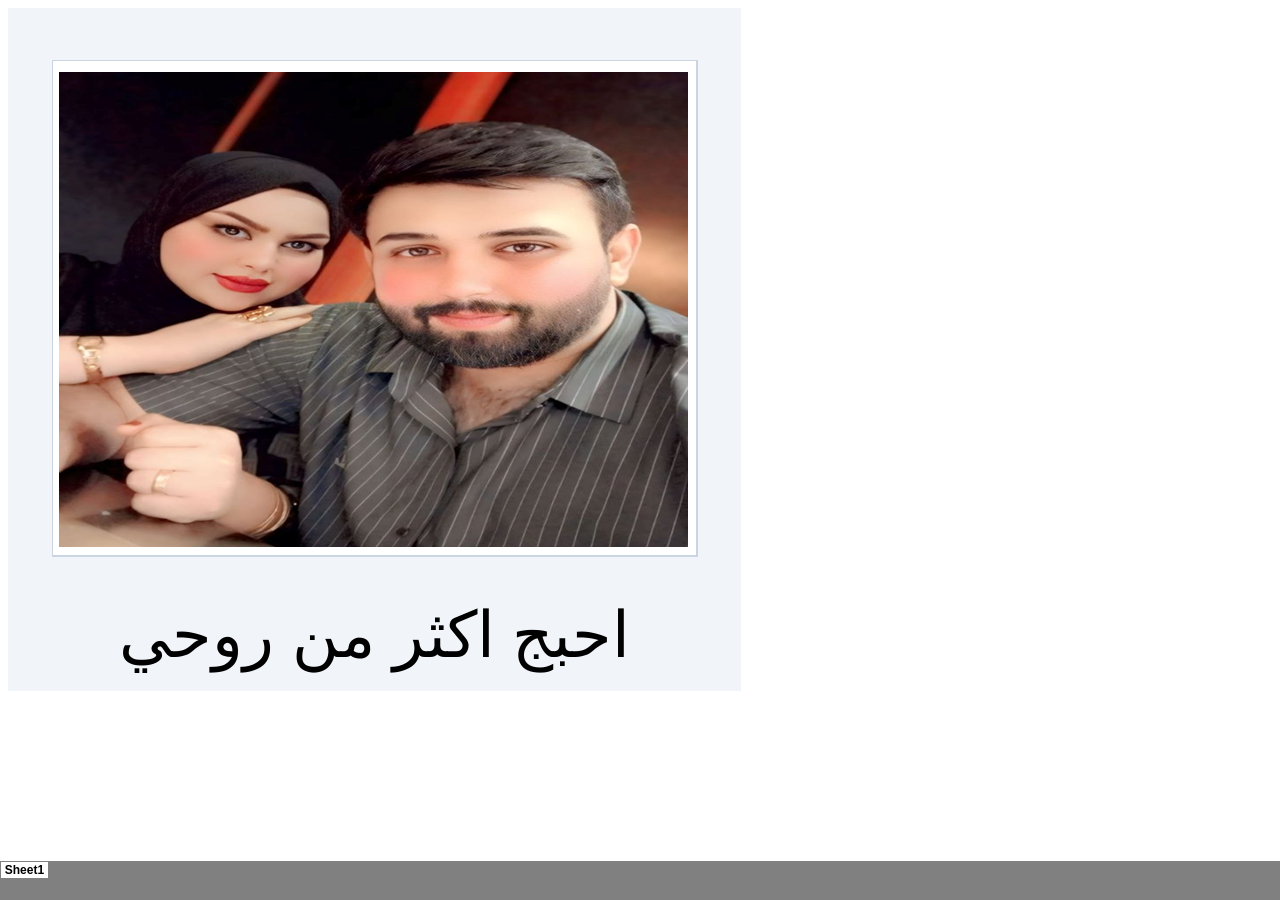
<file: profile_files/sheet001.htm>
<html xmlns:v="urn:schemas-microsoft-com:vml"
xmlns:o="urn:schemas-microsoft-com:office:office"
xmlns:x="urn:schemas-microsoft-com:office:excel"
xmlns="http://www.w3.org/TR/REC-html40">

<head>
<meta http-equiv=Content-Type content="text/html; charset=windows-1256">
<meta name=ProgId content=Excel.Sheet>
<meta name=Generator content="Microsoft Excel 15">
<link id=Main-File rel=Main-File href="../profile.htm">
<link rel=File-List href=filelist.xml>
<!--[if !mso]>
<style>
v\:* {behavior:url(#default#VML);}
o\:* {behavior:url(#default#VML);}
x\:* {behavior:url(#default#VML);}
.shape {behavior:url(#default#VML);}
</style>
<![endif]-->
<link rel=Stylesheet href=stylesheet.css>
<style>
<!--table
	{mso-displayed-decimal-separator:"\.";
	mso-displayed-thousand-separator:"\,";}
@page
	{margin:.75in .7in .75in .7in;
	mso-header-margin:.3in;
	mso-footer-margin:.3in;}
-->
</style>
<![if !supportTabStrip]><script language="JavaScript">
<!--
function fnUpdateTabs()
 {
  if (parent.window.g_iIEVer>=4) {
   if (parent.document.readyState=="complete"
    && parent.frames['frTabs'].document.readyState=="complete")
   parent.fnSetActiveSheet(0);
  else
   window.setTimeout("fnUpdateTabs();",150);
 }
}

if (window.name!="frSheet")
 window.location.replace("../profile.htm");
else
 fnUpdateTabs();
//-->
</script>
<![endif]>
</head>

<body link=blue vlink=purple>

<table border=0 cellpadding=0 cellspacing=0 width=734 style='border-collapse:
 collapse;table-layout:fixed;width:550pt'>
 <col width=44 style='mso-width-source:userset;mso-width-alt:1536;width:33pt'>
 <col width=59 style='mso-width-source:userset;mso-width-alt:2048;width:44pt'>
 <col width=88 span=6 style='mso-width-source:userset;mso-width-alt:3072;
 width:66pt'>
 <col width=59 style='mso-width-source:userset;mso-width-alt:2048;width:44pt'>
 <col width=44 style='mso-width-source:userset;mso-width-alt:1536;width:33pt'>
 <col width=64 style='width:48pt'>
 <col width=382 style='mso-width-source:userset;mso-width-alt:13335;width:287pt'>
 <tr height=32 style='mso-height-source:userset;height:24.0pt'>
  <td height=32 class=xl65 width=44 style='height:24.0pt;width:33pt'>&nbsp;</td>
  <td class=xl65 width=59 style='width:44pt'>&nbsp;</td>
  <td class=xl65 width=88 style='width:66pt'>&nbsp;</td>
  <td class=xl65 width=88 style='width:66pt'>&nbsp;</td>
  <td class=xl65 width=88 style='width:66pt'>&nbsp;</td>
  <td class=xl65 width=88 style='width:66pt'>&nbsp;</td>
  <td class=xl65 width=88 style='width:66pt'>&nbsp;</td>
  <td class=xl65 width=88 style='width:66pt'>&nbsp;</td>
  <td class=xl65 width=59 style='width:44pt'>&nbsp;</td>
  <td class=xl65 width=44 style='width:33pt'>&nbsp;</td>
 </tr>
 <tr height=20 style='mso-height-source:userset;height:15.0pt'>
  <td height=20 class=xl65 style='height:15.0pt'>&nbsp;</td>
  <td class=xl65>&nbsp;</td>
  <td class=xl65>&nbsp;</td>
  <td class=xl65>&nbsp;</td>
  <td class=xl65>&nbsp;</td>
  <td class=xl65>&nbsp;</td>
  <td class=xl65>&nbsp;</td>
  <td class=xl65>&nbsp;</td>
  <td class=xl65>&nbsp;</td>
  <td class=xl65>&nbsp;</td>
 </tr>
 <tr height=32 style='mso-height-source:userset;height:24.0pt'>
  <td height=32 class=xl65 style='height:24.0pt'>&nbsp;</td>
  <td colspan=8 rowspan=14 height=496 width=646 style='border-right:1.0pt solid #CBD5E1;
  border-bottom:1.0pt solid #CBD5E1;height:372.0pt;width:484pt' align=left
  valign=top><!--[if gte vml 1]><v:shapetype id="_x0000_t75" coordsize="21600,21600"
   o:spt="75" o:preferrelative="t" path="m@4@5l@4@11@9@11@9@5xe" filled="f"
   stroked="f">
   <v:stroke joinstyle="miter"/>
   <v:formulas>
    <v:f eqn="if lineDrawn pixelLineWidth 0"/>
    <v:f eqn="sum @0 1 0"/>
    <v:f eqn="sum 0 0 @1"/>
    <v:f eqn="prod @2 1 2"/>
    <v:f eqn="prod @3 21600 pixelWidth"/>
    <v:f eqn="prod @3 21600 pixelHeight"/>
    <v:f eqn="sum @0 0 1"/>
    <v:f eqn="prod @6 1 2"/>
    <v:f eqn="prod @7 21600 pixelWidth"/>
    <v:f eqn="sum @8 21600 0"/>
    <v:f eqn="prod @7 21600 pixelHeight"/>
    <v:f eqn="sum @10 21600 0"/>
   </v:formulas>
   <v:path o:extrusionok="f" gradientshapeok="t" o:connecttype="rect"/>
   <o:lock v:ext="edit" aspectratio="t"/>
  </v:shapetype><v:shape id="Picture_x0020_2" o:spid="_x0000_s2049" type="#_x0000_t75"
   style='position:absolute;direction:LTR;text-align:left;margin-left:5.5pt;
   margin-top:9pt;width:472pt;height:356.5pt;z-index:1;visibility:visible'
   o:gfxdata="UEsDBBQABgAIAAAAIQDjc+7sDwEAABkCAAATAAAAW0NvbnRlbnRfVHlwZXNdLnhtbJSRy07DMBBF
90j8g+UtShxYIISSdEFgCRUqH2DZk8QlfsgzDe3f4zStBBWtxNL2nHuP7XKxtQMbIaLxruK3ecEZ
OOW1cV3FP1Yv2QNnSNJpOXgHFd8B8kV9fVWudgGQJdphxXui8CgEqh6sxNwHcOmk9dFKSsvYiSDV
p+xA3BXFvVDeETjKaMrgddlAKzcDsedt2p5N1qHj7Gmem6oqbuzErwN0XPyJRBjwhJEhDEZJSpcT
o9MnYtlBKk/kfgZ7E/AmmZ9pmE5+S/0sOHBv6TWj0cCWMtKrtEld6IgiGEWbCGkqv5wziVrMfNsa
BXkTcTmTR7FzBdp/uQjjf9ObhL3DeEwX+4+tvwEAAP//AwBQSwMEFAAGAAgAAAAhAAjDGKTUAAAA
kwEAAAsAAABfcmVscy8ucmVsc6SQwWrDMAyG74O+g9F9cdrDGKNOb4NeSwu7GltJzGLLSG7avv1M
2WAZve2oX+j7xL/dXeOkZmQJlAysmxYUJkc+pMHA6fj+/ApKik3eTpTQwA0Fdt3qaXvAyZZ6JGPI
oioliYGxlPymtbgRo5WGMqa66YmjLXXkQWfrPu2AetO2L5p/M6BbMNXeG+C934A63nI1/2HH4JiE
+tI4ipr6PrhHVO3pkg44V4rlAYsBz3IPGeemPgf6sXf9T28OrpwZP6phof7Oq/nHrhdVdl8AAAD/
/wMAUEsDBBQABgAIAAAAIQDfjaGyGgIAAEEFAAASAAAAZHJzL3BpY3R1cmV4bWwueG1spFRNj9sg
EL1X6n9A3LvGH3EcK/Yq2mirSqs2arvqmWAco2KwgE2y/76DcRzlVm1uMI95b5h5sH489xIdubFC
qwrHDwQjrphuhDpU+PX385cCI+uoaqjUilf4nVv8WH/+tD43pqSKddogoFC2hECFO+eGMoos63hP
7YMeuAK01aanDrbmEDWGnoC8l1FCSB7ZwXDa2I5ztw0Irkdud9JPXMpNkOCNcBtbYajBR6czrdF9
OM20rON15Ivyy5EBFj/ats5XyTKdIR8ZUaNPdRLCfnmJeTyOk4JkMzamjNRXPadnjbqYyeeYT8ny
uIiv2I1wvJjZb5STRUYImbGr8kVvECwkqONOsJ2ZFL8fdwaJpsIpRor2MCdA3ZvhKMHR9UzIoCWw
vGj2106Tox+YW0+FAi391FF14Bs7cObAP14tTAFKCnLj9qbcvRTDs5ASGe3+CNf96ugAJccwVVp6
8O66giP/y4+6bQXjW83eeq5cMKXhkjp4ELYTg8XIlLzfc+iu+daMN6SlNewn3PjuQn3P0kW6xGjv
V8sk8x0Efme4Y929/JdpXDoerGAHbxxanlvT36vgeaCF6FzhrMhWZIXRe4VzskoWq3AVfnaIAZwT
kuZpjhGDA9kiKbK8GO0SCvFEg7HuK9d3F4U8EYwLJjR6ih5frPO9uEpMNg2tGC0Kj2J6KVKAE7bU
0Uv7bv6iKTP8ffU/AAAA//8DAFBLAwQKAAAAAAAAACEAUaXnRO2cAQDtnAEAFAAAAGRycy9tZWRp
YS9pbWFnZTEuanBn/9j/4AAQSkZJRgABAQEASABIAAD/4gHYSUNDX1BST0ZJTEUAAQEAAAHIAAAA
AAQwAABtbnRyUkdCIFhZWiAH4AABAAEAAAAAAABhY3NwAAAAAAAAAAAAAAAAAAAAAAAAAAAAAAAA
AAAAAQAA9tYAAQAAAADTLQAAAAAAAAAAAAAAAAAAAAAAAAAAAAAAAAAAAAAAAAAAAAAAAAAAAAAA
AAAAAAAAAAAAAAlkZXNjAAAA8AAAACRyWFlaAAABFAAAABRnWFlaAAABKAAAABRiWFlaAAABPAAA
ABR3dHB0AAABUAAAABRyVFJDAAABZAAAAChnVFJDAAABZAAAAChiVFJDAAABZAAAAChjcHJ0AAAB
jAAAADxtbHVjAAAAAAAAAAEAAAAMZW5VUwAAAAgAAAAcAHMAUgBHAEJYWVogAAAAAAAAb6IAADj1
AAADkFhZWiAAAAAAAABimQAAt4UAABjaWFlaIAAAAAAAACSgAAAPhAAAts9YWVogAAAAAAAA9tYA
AQAAAADTLXBhcmEAAAAAAAQAAAACZmYAAPKnAAANWQAAE9AAAApbAAAAAAAAAABtbHVjAAAAAAAA
AAEAAAAMZW5VUwAAACAAAAAcAEcAbwBvAGcAbABlACAASQBuAGMALgAgADIAMAAxADb/2wBDAAQD
AwQDAwQEAwQFBAQFBgoHBgYGBg0JCggKDw0QEA8NDw4RExgUERIXEg4PFRwVFxkZGxsbEBQdHx0a
HxgaGxr/2wBDAQQFBQYFBgwHBwwaEQ8RGhoaGhoaGhoaGhoaGhoaGhoaGhoaGhoaGhoaGhoaGhoa
GhoaGhoaGhoaGhoaGhoaGhr/wgARCAUAAs8DASIAAhEBAxEB/8QAHAAAAQUBAQEAAAAAAAAAAAAA
BAABAgMFBgcI/8QAGgEAAwEBAQEAAAAAAAAAAAAAAAECAwQFBv/aAAwDAQACEAMQAAAB8FaTVcUl
Uu7SHFpRSdMrSdnhsnYaSSlk7Ak7ISSCRQcyyxSYzuIpRrms6jkzMu7tnzzvO+wVVsZ6Azh4LTYk
K8TfUHQ2cPWQ0JZoXTId984K5TYqDPXalIYW+Q+rEz9fN3c7DH6PNNDrbfznZlpgkk0kkB1MCCgk
7CSTiZOhspJNmvvLDsOKV5hJtS2e0cYWnTmwqThh2vO6NSqZMkJou0Jk6ctKKHJkqlk6TaTJNk6E
ydhJJAmdkJJAmdImUDctbxTK42GaUb5dLpuJ1uX2upam7i+qccpT0CSLSY1t8gha0oLZV1mN754m
mGwPzudt5vT53N09Hla4Ay6PPnGKvB0mcJJA7JAkkCSsVV32mZ9wE9rS5/UwjNyeXXyoXT42/nDX
U06cBkc+q8tGALVJNUFUzgmqHeMrSTPYk6VM6SK06jNM7AnSGzpA6igkyYbpMJ2Sluzs5STAkkhJ
JCScLS8+9bvQbSqHdmrn6Db4noeH6TdsHJ4voni1SRKzgrw2KefB34ekzcOvo8jQEpW/nPFKsHZJ
ykkCSQJOwJJAlKZVbkWxrTr1a3L9DXZbLn9qZ1JeNsOQG8Rea3OX7/nq0y6/DSUqTJKx3URyZISd
nTZOmJOipM6bqZ2jNJJp0kmkyBJISdnKZJCSSEklImdAySBJIEnYE7IC7gSZ6aaDxiKyBkR1RXIv
z+tuhZca5yqINryOyVZJ2Qk7IEkgSSBJSHFr7UxbC5rUayVSLXEgMtBHRtradRXn/YUkIrLulc7z
zjAkZ2nLlYZofp/KRTt0cKSTE7OCSlTjJJCdkx2Sod4uqd4yHWyUQySEkkkknGzO4Rd2BOyBJISS
SEkmJJAkmQknQydMTshmXA6GXSDRr5tZ1pnrJM7CSSBJODJODPO0oaRlk2HMqubawephlYkXmRVB
OUknKdIFv43W8ntlytl531iJa7O3qvEOcDJ1ec7PMyYJvS+USS1hOkCTobOkx0kNJK07J6FJPNRd
PDpSShNKIkkkNJkEmZJpJCSTjZ2QJJCSSaSTIdk4M7IEkgSSQiB0q2ojaOXbiR17B4j9HAXOvpwr
ECZUWoTrqYWwUSSa6k4lFkJ0ycpJAknYydAkpqtbq8zc8n7Gux7OX1Xta5TUAXnVkLyO5znpfMxS
Xb5DJ3qWTsxJONJ0NJ0NnZ2k8o0J2tRXNNNDOpGcXdJxjOKSSdpkkCSSEkhJJAkkCSTEySHTIHZO
hnZ2MnZCdJktXJ6Xn9A4gjm+f0z83Jp6PM0BaW05ZRZXmkkS7JAkkCToGdJiSQJJDSSGtADpefv3
Da7vH+zebWxtKbxeOfnkZmvNg59tfrfJMpNphFPK1BTahnmpqKkzbO6akzoTRk7UJTklGu1wEjJi
WeLypRdhs6TlkkCSQJJJJJAkmB0yB0mBJJCSQOkmM6TEk0hHbc71PF7dPHb3MXlBpN0+YySqGSSE
kmJ0gSSBJIaSQ0kgSTodPKNLez5/rfO+lukreH3o3tcqYE3JvMXB2OW7vDGdp93gQU2pQd3pRSTH
eNjSaxmVO8U1J2EzpNKcHJa4a4QrTrE7xSUopITO1SkkkkkhJIEkgSSBk7AkkCSQJJAk7A6SBTho
57dAawfF72JlX0dfip4y1winZykmE7OyEkgSTgkk2nZxpSSppNZno02Pz6ug2hTfJ+vlbC3DqlYp
VAeabn6zlczqZXp/JO7LfjZpLSWSZEmeTUXk1KTxdqUJQlySk3WmTmTwkJpxcBoOyh2kzSSYSZ0J
k7CSSBk7SJ0mJJIZOmM6SEkgZ0wJ0gSSHLqsHsuL1lze5yi2EZ49vipJOUzsJJJCSQJJAnSBJONn
jNU7tKdGmpTo/RYfYcntH3xs8z6Wd0CM28Lg9Mc/LOwOrkwa4z9P5GUZtY84xpSSkFaeYRZPRFWw
aZ3SmUkm4NNMrUkTCUrBAJ2B4yghJScRSQmUotMnUpkkCSQJJMSSkSSBM7AnZA6SbTsTne70Qlvn
fQ4nOnZ3Z5TMl0cCSTTJJCSSEnYE7OxJIEk5UZJ4anGU6KyFk66vXY+95f1srqiOb1bLoWZ5LJ0s
fWAuT6HkfS+fa2uzs8STs2hbFmlJ5Ok0lEqt4PorJVOlN2cSdrSqJSQRjJNShJ6kFJwUbK0meKcO
zxCTM9SykycU6SZJJJJAydkOzoEyQJ0gaTOUt/H7Ll9PQyNTlMO7LonX3+EklWSTISSSEkgdkgSS
B0kxJIadJOTvKNmND38e/oD6b/G+wldXdPSRNmnnEyjsnbLn8K+j2PjJ2NPTJJ3Y8ZwQpwTVlU4D
ZPayuTuJPOAlfRcCdpjpU2bi7PU50k1J65RFCcXIeLsElCQM8mHFpMRFOhMkpSSTEkgSSBJO2ztb
nWp2OXred9Dl8pr8/wBPDGKXV5SSYSScEkwJJ0M6ZjskCdkClF05MmVXPF897ux57seD6W+yF3m+
/IikpTKi8KsROf3OM7PNx7IXer8rOUJlNKLDkycmLOw3UosnOuQnnXYDwsdlM0ql5OmRm9iVcLqB
5sU95pniJJOJkkxk7CUmSaSTUUkJM6aZOobJ2BJISSdNtIDqefu6EXQ5zi9jnwLafQ8FJ2250zpJ
nSBM7AkkDskDpIEyQJ0kJJypWVGY9PRdGGf4v3Uro3YdUiqrlhXnFZ2k5/DdHzHrfLzuqs6vOUlI
UHZxzdmBmmklCxNQeUgjKUgpuhIUndNTg7IkpVtNVNU8p2WmbNKInTIEkgZOxLpkxJ2TZJOUnZNM
khJITSZwdNKaI7rmuw876Cnjt/kaypi7dvjMztpCSSSSQJJCZJISSBJJiSSHSQJ2kqfdxew5PZ2y
KrfG+yldXdNEyaBzA5puHtjzQKXtfHWyjZaVtbkSg7DUElViSFJ0zl5MgeyMwhN3BRtiTWniDp0E
a5xZnxeO+aaSRFJMSUk4NJERkkVJlFNozjWbslIzpMZSZDPJgjfRr5b9LpoTyvo+ewTA+/xWhKPR
wsnVymdAySSSSEydgdkkJJwZ0gSSYnaU2f3GB1Hj/ZXWQnxexImgtQ4xITwC5Hp+G7/IFsa30fCj
NpDTs7Uk0nFcbIpunk0zTQRm0kTdpNKUZClB0Kp5uKMbIDrUk3mM1u+VbPATxkw3eLjaM4pJ2QOy
QmZ3cxTuhJIpOogzspT9lzPfcXqk8zt8Zz9efW7eh4rM7aZJO1SkmEkkDskhM6EydISSYkkhJJtE
D7WPV1OlSR4X3T2V2Z6331SvnQkxKxwuT1s71PnIK6vo5WmkhnaQTaSaaFiJStiDtZIQ1r2FMpxU
wdKkrIzEmmwVSrkJQuQ8S6D9GUI2RBozYqLpITSiOKeJDqUWM6SSkyVs6dqKmydcnvyvc67OL836
HI5HWxOvymaTdPA0ZNUMnZpM6BkkJJJJJIEkgSSBJIEkgXXct3/H6xzj4HB72xnZel1+XuU0D6cR
bKq8RKdBVkJYZOgM8CodYekQLCq6uEvlW3coqEnsKg7zFXYpK4wk6VCvVTCTocWnASaxyanUxZYx
o3VlBO7IJognZ1TNJlTNJiUzsJkk07s82zuzbs6kjs5PZcvbt5eryXF62IJKPq/OJ0rzUHRKdM27
OySZJiSUpJIEkmkkgSSQztYnodXzpWHXaSKcIiqAVKBeNquT0+UTIydIGxCHHu5tZYRNaZOqGQcG
WP0dwefAem8tOnPKTLStppVGbuCjdAmDWIqtTTSSTmCnBPPpsj1c1dVtTUYyrY0k6plJlTRTuUkw
JnYSdnRJki3SaKM7/mut8/1geJ6PkaxpZ49/lp2QndpMikhMmdpnTBKMooSSUpJDSTBK+G3OmRYU
60p1hSYoq4QoQRxTioFIz2qaTyAp1oVkqkewZRgJgnsoyhdGRyOuHQHZWoImJCRzPN+p1leTvogx
0xd2BRd0q2mgZ1JlbTQRUohi1kV9nG8bKRwqnEGaUBzZnKinSTNJAzSYIu7ApwmWpwPiuwNyaeLt
xsnpl0cXKt1ULx5iO6FaBSahJ2EydDZJ5Si7AkkJ2SYrG0VpaVSNlrZGoxitz9ARF4tyZFuaGG/D
njAONGrM1iz0mBaZjhfYFek9Z1QTOCSNWwJw07M01BmplnNP5x2klfnkLq8+mKkggpuxozgx42RC
KeYYtNy6uOqkitodSk1XGxgrTpXFTrBknBkkCZ2BFo6VO+i1zZKEEEV0kqovfJA0TVSzAuhiHJUd
TntZDW1DTpJxTsSydgTswGEivO1lUojsurLFQdTWBQmckTRR8uoybSLK20Kk6RYhQrGqVriXjMzw
iAhpgMkfGvSC4wG5mrpY5wsOW/joH5PtucjbLrthHSpJgaMnaZ0hxkkXiV2N2ebCFsWUTdghVbWy
MmknBpvJGNtdFadhqcCB3TqlMlWCOK2VNoE3UJBTiMguwa5qc6kFqjIdGL0dYchHfwWNGSFBJCUo
yHaWFsLUUYoJGhYDNjgJyJHhWzRiVkuy3OYNaWPMNiOdaiUTrgq6HGrDUBy2RuFc8Y53rYaKJXuh
FkZ5orxNHGpTyqDo15Gu6vDtipqyuTuKMbYhWpOVhxk/b5lULa24VXMFKSB2jYnB5xCuFzIqUmKt
k7hcLKplhAZIpvGlLQiFeK+0a1BL0pK96XC60a8LlB25Zp8mcfHbwxO8XG7SYq42itVRZS0Kdak0
1kWTJkJJM2mpqGjN3MHtuToOJNz0z79QibzLNG2awpbZMvE0TCXI+oZbWcNPJz3PVC87feevLkLW
t0TLrmgB9jKx6UnT0SdFNXNgjOMgxK4y7fMVc4qos0mV13QHCdkUmqlUOUoTCMFMqu2uA3Zptztr
qakyIFC6U0nnF0WypnJao0xVzZFTnXnhtc9ZZnm0p8x0+aGC7znSq6iY50KCiUiNrLfny+y1sN/O
xvVIq/MTPSiUebW+oEq/HivVMprhLOoAcingmAUWVqwwidMmKy7tc0MC7o7nPMS6hOObq3gw895f
1Dg9I5HI7Ijp5s3S0qHnfidPzGHTCNjTvXYmKhG1mQadbnCjfV2+dBOk67EmNCyCcYygyp3SIOzj
jB3LnS7ArGqalY1yFa1Q72pkiVzHQxz/AED0Dn38t6Xt4Ya+e8h7WEHzcD7/AOfdXNxW5z53Rza7
0zqcMPUystmd7GDXrq4ZvZLe8/1KCTCM3ny0kAFpcwDsKlUisYhAI9lWfHSsax57V9TzRPR21GOX
oSRRbZIUHtTVFB0E+c5H0XDqfOCyQ+vkMyNaq8jOJ73ictxGshj1tGbDZpJqtrItYcJP3+ZQ80EI
WMVW0mRCFsB1OoOnrIHRXODl1W0zajJWisjF5cldFOV+n6zz78T6lpE8+ryaSUYXIVESWc52V01T
PIfL/pPy7SOQtzjezkzwCac9lFqhFep8D65y9mjpVn8nSrpWtVsQ4hpXTCmdsmqWIcQ7EOMey2Qo
WvYxWKdS8lITSUyYyeZNTWuIPK28dvieb7Dl9sYECLfHV5fpcuL55XQx7oKbp1xtcK6701zSi/pe
S8XiCaSTpa1k6WlEIQtcY0JRKhZFiqpRsCTwmNWS2cdMr0fa6vm6CzQDsXOUZBKTPSkmdyyTEqLw
CnnejFD5vlr43Zz54poNKEZKsvQvRuQ7vzPXMNoJyqyyEwm6kDyVoRlNOYKxBW82CEndjyUhPOE2
pO03Lzex5NKTkQaxANlbIRfC811vJayIMUHrkbIA9nPqxc3fWrEFSkmQabC5VSf1PIrk0wjNJEGU
k6a7YBCkjOHFlB6XVyrTVsJzU5lejc/RketY5/H06eNpkk+X9Ju+dO/W7/MfQDLReqTU0zuHi8BK
L1hEe0YPJOQ7TguvGOfoCaSMVSTL9b7Lnek8z0i76L0WzhYE7a7AnbG0l1J2oNYwVqSCMlNjSdCU
1YSrmuvGU5WVz1NcxNULq5umkis05Xz/ANK4C6xqCx9orvoNSzaz6sO8diGmxoF1kjVl1tchJn9b
xoumQzqQ4J41NbWIBc+8VaWRmlcK5vLn1Wz6vxduPtmS5tsEPb5CbsI8nE6MPdn8J6kNI0nKz29K
0PNetWfQzEuvK1VpzKt4opGJGZ5dwHofnHXi0JqmIXXeq9m6PE3fN7yb6L1FtldgrrK7gsthZUyd
0KLTZuCdgTsyJvW9K6yiLg27Ig8uht58+sNJoOQoTiqqrurnTE819V8mrQMY6naQd2n1uX45X6Xw
GHYCxsY1CrMqaFrKpJ4ZRb2vEeM2SdkyE8JUSrnRJkMkbEVSi3V6FxXvXF16OkGZxdpDxkKjD3xB
eTbXQY2+XE5vbavRy8f12hgcvWcukLw1ILpbTC5sfMpdc3IBC7inz2dyN5j6Z5j04rUy/Qs+3hLd
jE05/c9TK1PP6ip4fHVHqEvKR9I9iK8R1k/YLeJ1ZOnkJeibKI1FqgcbJxWdJg8jiXHbR5Mml0Yu
WaLV0+f2Euu6XzzaWfYuCYZKEopieY+p+bmmFS/R6sjo7I8vaFxvac9GuTWbWQDSfS1nVH1h5lGb
e74UYyihnaYQexmMEdlTQkmT1urnEXTe0+Tev+Z6MyqLufrIsosHKi6LkIHXpeeDXuU1PM1dgSFZ
Ur1mNnbfANV83Hnd52b+I0rXan4nUZVy3m/V8p0ZbfeYHR+Z9AJwnpHLXj3Ozx/RPk4+/vdXTHzQ
3vq3PBz7DPmhTqjctNrTxT3Og9FrEGbSLCjqZyoSqnFo6FcqALur/PC6n0InjDCeut5XpUaGtknP
nMaCqI8B3/Elcd6NzHcTsQBoiK8fP0wcOvKq0KlnnU6NLQFR9bPGXgve8KxVsE5VzRJMgWLsYqqt
4yq3nTZL9B9X8r9V8z0bJwlh122U2GtyaTiEbGIrlJ3m0lNyr4WuI+YelcpUc3j9tn6z530p/L7Z
8j0vWlZ6eLGi9W9epLivJ+hunXtLLlfQ+f6fp8u6pua0x0M/n9x1k5tAumZGoB1GXRo9Dxu7jp1Z
mZpPGyE4XGfznSYc1yA9dj22eI9S4Hq4eL7vP6ENLjPSioriOpPhhrra2Rs3gS6V4R5zo81Vzu7z
+jn07bBHCzc3VAz2ErLjADAyloKkylnzdOMvf8RjshKegeh2EPVNCw9nCdPKt3UiBpyek+peT+s+
X6cpxlj0ynGSuyymbU2jFxJo1SirKrnNtkbLzCzTxGqBtp2cxX1UQG5zqeGc+Neicj3uXqWO65PT
u1c09ZaGhn6PR5UOT64Klx3oeMY3zeZ3Erz43S26VoFoOTjW7pAH1nOFkayDx90dXw7dNkLYecrw
mcORUFSpvecDLT3Dkqd8qSTmNF1SrCoOyMevR1Bi2hQyqM6qhe00GObS5BrLgP5fIov97xgoTTiN
lVyS0sadPQAnXTUoSGrKnh9z7N4B715voFSUsOh5M7HZoonGEwZrmke3MAK6ueVDTIgWu4ZNg7t3
U11DfzP0Tx9lvSilcXtTdrI0maMXMG7eF0PT5ldJNdIadyVVxvYQyIQxyVer0DQja57WT6YUQvrm
xxTqY1ya9EY1ptVyJHVl1ncVTb0cNyres5qMZHplSVnaefvzIFd407CQrWG90YunVXfWA1ZNYvlm
Fwvv+OzxVRBJyWsrtdNF2oaTSlxSSq733589M5On1qwIvg7LGUWoUWCLS0/zrXXV2b4JTw0g65kC
5G/AQ5ozgZXCmqsrGpd1eX68p31pQs4/UkRSQleRXdGUum5fp+rzlGTmjKUlpWr0TQ98RUzd0FmC
lXz3Oz687QnAqum2rPWmu1ltVa9grCqL9uW2UJa4SeCasaDQIeYwm1QNZS2Jt89NCuPLm6ybBZhd
CNbJwZhfMecQN73jKMq6lnZxPYp1dTxYGdnUp4uqfSzHmvofa8c9X8r0dF6rIt1NVOJzvY8rHtc5
oafNnqbR3H1PPtt3yuRxeoNmap4z0SAdRw7fNbZHdc90WHp2zjbz9E76yJLSKCllT0WJrdPAU7O9
5yjYVKSmZRjYiR3echBVJmvKytjpz0QtonaFcGy3dM70nKM3nbdTZrhcoLTOardE4tWKmNDvMvc5
U7Od3itHnM9CpCvl0lIVSFsMmXsMzXzIzt7/AIqi8XKSdjsk6ZJJOkzbs7Idkgt9i8Y2eXf6DM57
c87vMSm5ow+hqNeCH7PEn28cDRBrqztd+nrzy7K6Z8eGTLjKYXOk6fRPWFRn5n0Fttd8VYTUREWX
xsrnp0uL6Xo4+iVjV0KyMypzjMyZngphZXcgooO/XmMcWN4EDSqVAQIpx6lbRbOlsoTuJ2VT0ymo
qpk1aZMdAvNOK9YHRnFRylmLySPS5ZZXN1muNKNLo01gRGhg+dkz/QeJXNpipsrtBNZAbQsZuCUg
ZM7UXZJOkwdr6z859twdnt5fJ9Jx9hMZNSqGLHLCD0g1QKGzqnZw+b47bDoOek3TymdnxfecnonP
Ofm+/K5XRNl0JmJD1BXhwfceWdt6Xk+stTdz+i8oSV2SpiptjQjOVNeVU9ITxfRXke+fjOOqs57Q
KPqUkxngPjto3Z5FIqVFl5zg1NK6qgeomLEesrbwSqx3uf6XlUivBvXwenl43u/D/aYsl6Y+b6tz
UuVKEIC8EU6/e8a+JAoqbIXEwdnKU4yHXGUXLxk44K2sGSdjOzyuh9d8BN5Ov6bs817Dh7tesOpU
XzeZ5ra6bnOt9MF82N7TPo4/Jx/orSqfAex9TuyvgTum47LoHiLV0cR41Y9Y6FFFLTZu3jF+gbfm
/Rcvpdc+VYtjssLjHj3cPOgdcOs57JfSeg6XiNKdOr5EoWafa5y5HbavFXZm5VwlVT6qd59tTXa3
ZF02eMOLUkVixuCKbBbzvMytQnreQ7jiZePt1EdXD4tv9j5Zrn69jdC3PvzTG5XD6dsRo59PjDNd
7vhW0EjBSQPeS0ZQKdM42aSFCcXYmdkJJwaLyhxI6L2Dn6PFr/f35evwK73eUaeF9/0NPNvTpE6a
wkWAR08xjZQDNnnxA50BFsC7/NA0QDazppmUnVlauJRsZj7Krlui5gyOnuiOT3cem/zrvuAvKSs6
iq447XMx7x+szzMOszC6KgfNtv3E5ZellGfLC9U9cfGbmH1GvL08YU56Wi0xuSmGe50xKqXJPW89
2KWxwnd8EjSB0crr84jzD0jjbOi2eT6lqIx0E+NA77m+H1Pn/QC0/S8+ARoRVNldhM4TRVaSCUmi
NM8ROo3yU2dx6Xz9HknpfbEc24hEllpWS1iK4H3Bz+mWPIAHo3DHp1r6nD0ig6l8/P5dwsDSF6+E
zN1sS0SdVSFOVuc+yZuVIcsu4Ob2+h4nocuns+d1IZb8j7J476qVSNuBc/qUNbedI5V195U32TeY
mjO05AOV6PjFz8p2HKbWuPQhwHVQuyiLyKk1NKJGdrNa3a8p2WZd57uZFTqZ94vXww887vygrrPQ
fG/WhH020WoNGSfzWTCL2YO6kIOnU2RdikrJjGkrR0v0/pWOnA+r75XH1UX2Ti6lemq52TCuybjZ
3YVKsYU4VjtGU4nKOOw4QKGuRR1FunKDTOptp5ehSV2eQ02JbY3Xj7PNi0nPYeHtc+VOvXwwXja3
vfNuiivQi+H6Tm7NRZYq26O7z8hr0C/lDiN4fFHeU+SMx7gE/ML2w2synIFsH81oud2gSoVnVZXV
xXQaIfMZ1h9Py/QdXHQhoXnV476X5XdbvsXgXpQvQm4e9LdrEuYNL0ePn+v5Lzfqp8Lyqn2cJV5r
pdn0VLyOPrcQ826DqEAVxDq6HvdKqVqarVjhXN3aZpRSlGuploVPGUul5Hiqd+bVuuu0xgOVNE6r
mU0035tl1BILRwpgaK4F5rBAywWa9dk5rnapb9GRGtAQdkXTXTbPONl0dsJj1Z6i3512kdXp8/qZ
bG1iQEGIZn1lVCzH2wMzJhtW6/P7AtLSw+1zvS6kMjLZeW6g1T1tVub08F0HHHy/EdFjavni7shP
t7eR11W37H4n60s/QhzIed63I7UNLEyhibFUNiozWaYEJgrEMA73IdKtiyKmgg0qmnjCsmyqsMCA
s/j7k/gYn9HLXpqnTHRFJhLHssmFJD1isDYGlXpZWiysqq1PNm1aeDcPs0i+c2c9M+8mubxcjq+f
qBzAb0y4jEFbNTxjR7gSG9PQ54ua0FnGBGioRwVhm595q8dIu0M7oouz0YDT5+i/Bs89jQf0Tl+t
7fNaiu+868fT5MrCGJldhc51XNCvhs0J6vr/AJV08z7m0m4PSBusqSlF4yX2VypuoRHOLQVTapqL
Y0sF0aIhfRWMK6gYJyXkZvCXF2SYZ08Y2jBNTnIRzdG104TUkrCw4BEC2Gk03gbLCArHhhga2UPO
38roQxtFTVU3XZwZ9kTA5wXXDohIe1nQ1ia+V5N9gzUi1QmVXIdtZRuNcvOwhMKwPp89LO+hscfX
MOWRGmFhk7Xb53RSQ+3MxLwaxecOBKCLGOm8PI1a2EjFVhraQe6j3JoNxejLOOxYZ9VdGb2pCy2m
6NNY7oD1AXASAyoCQAyoSmQwYXFa1OQwaOjlp0JR25zKLbmDyaAVkVyFRKBAoyUGXXV56LUTjaw2
8DJOZabNvyGwFotJW35VZBj1QWXq5tIUuQyYlGjjWgb9TlR625ibE1O0RBbEW4V2YRNWNHbGmwbO
g6XHo5vsjCebqprIpgG5bd5jXGvr87V9Dya6ioCJA1eTpZIegFOlJ1JBXNEh6DQykYjW7Pneka9H
aqPF6d+Udnww8bPB5+r0izAI6uPSHwOSa9FG8eyan3KPhuun68/BUTfoGX58JcbWPoT35ITJJvIW
dg46hz2CuQVoD3zgEg7KxGwhW0RZFgsyDI3JMx9FOuqqcPNaLaLRO4VoPQqOBMH22XtAqmz9vKQN
jalFEOZ6LAnXZ6vleo5+vae3Rx35rQ2b0Z5Js5oSJ7yxiZoFFRcxCuxKnNfM6Dq8869p9HJAkc5g
fEdDzxVwRos2QFpZAZlzOEjRtEOyhuY1T6DHKjwenqB5vNKqwgZ8/cWO+5c8FzHs/nPX52CTry6O
ICOqeGVo1kjqke4hCiwRWQawJXhsFghzAIzDBcFbFySK1bEWC4E21zB6CgA0LUOKbHYCdBF07XOV
dBlXPOdTzvfB0GfqgY3PH1M9GVLUHV83j6gS13egxOg5+rUPzScOnTJBPSsvruE7PFqMZUitooDa
hz8rNuZbYxvVxWEQepgaJEfMVV3qw6rIIMxtbIZRTZahaOJpNeokYW455+jVfy/awKukgVh17VSd
GpmagF8J6Fla8/nZhVPb5zxvuZGULAGLspFWXVEJi3kgBZeGFwaLAKcRhQENrshYIzTyQQGa/PdN
Dz3pLpO0ZIcUmqlXp5hCeYBoBaSP3vL9jKdV3xpmAn1pzIoIR5/HYHjfU1qyubstcsbLbR0Oe0CN
qea7WhWNW0SFMAm3MGybg3caPTxH21XaZkVkUOSOa3+SVD30WlAkjGuRcnRy1Ura5ACYDcHoXTcb
2jjMlOXm+zGb3IGgZEMkgkOb3LR9GsvN26nlO3gQ95OmdMqkFdpEBRHVwWU2QBrUEDZp6AEgKFTe
Nc7Apoayyi1kNs4evLjKdIrixTmCQiU1nG0nTWJJntV9Dg1wdfYK8lGgBoKxIE0hSDoi56mkAnYd
eiGWLnoORFKtBxJ1B8gqXJAY+LeZehS+/I+vwPf3kjAtOhqXrUhYGjnK5jFgNwOBMZkiymiYmhjg
7wLa6jr+R6VyVbVf5nsSmptJrGFTQZKWJsZWknbwfoXOb8/LUzJ6+IabDDuVljURZMgYqQAFVC3A
gFMBxjArV9FJFKFBADUHjGpM6Dn+gxsAgYhNiKT2oiF0BcITGjOhaVQNj7WbBv1hGRW3VfSBgV1g
whyhotXhX4de29VsaU0EzkWbohgQSwmuY2G0tuXT5PquT2x5fZHw6j3Tpfn/ANbl7QxGZJj1TiXa
AcCOauCFlkUEhZj6uWFld4DOx6Xi+teezZGXm+xfdRcE3eNKSdIrthFPSkOQTxGZ29e/PxFm/wAx
thKNN+kWRHGRbXbSEQmrHZcBQ0WoTYKEaHc3XYBzURz8yo2NfnOhw1uCNzUbRldQRHN49rrybRKM
k16qmgTVy4ou4jFmum0cTTCu9Cy3G0cxvH0RdbHp17YW5a0xmlcLKM2ou5ikfo49UDRx9M7tE3DZ
lDbtlThVdNmNdDucBXJ2tuDvRQtCrZoZh+SIfUA0VWQNfSExbqmaOth3VPq6to8z13ty5j2pB3VB
TQQSqsCjTSXL6me/QG1y055c30cHHmGJ65y2/NyUzs7bAWuyhqefZJoeggW1VGwO50qsGhh4F9rk
usOkWx13IdXlY1TEAfKgkMzn6yUd1B7lWfXIipDyTxU9vJ0qGDbORXB1NIx6oOlMwLY5fpsujVlK
OW04j87UW584bYZ9k3vIDRc1j5r6Ih5WWtBiWyoHDKkIEmZ0uogGsNnHtHGYXS8mbGUBjXVWUMaA
Yl7AGdl+d6oNLAz0bpvIa94dJfkaNRpnh6eXQDIrOm71bovIO4qd5iROROaPtMHJY3o9LXlHJfQg
t5/NT+l+TdXMS2APvjvZYMGr6o2BGTsPo+g5rocqa2kpozKO5+ljbeJ1aXUjlhRbUmgNDC6WeBpY
xYZlBiTr0uZ1ha+aTSPH6nl96NdvOzsKWeMFPXEWVfQMB2xdZGbReGFO4NcFEq2cgThdQJdVcOOg
FoSBNZeKsQikowEsAKxygAuheGxH5ekL23K2c3z/AFOXwdjEjokflWax1W1ye8Y7ZGZXlpsXZ2tF
7JYht4vN5XlBWsKt5sOEbGCE0h0+I+5+aUvnOqRHo8Aj31VK3QN2WCPqZ0svo+b6GWDt4ui0Pi6m
NcVdrzm9L1rYSiqIuSGWGUM3oJ6yZRMBZmy0MkNEnB1JrJLpYDRrwqLh57aQtqpT0pXZ46aLJhoB
n5onGICaTToZNSrQUS4qEeEWzPjK4cAbxgcIoZhedoZgDa+HtNe9Zuln+d6fK8z03MrcW0K3bPZ6
DkukM9ugSvLTptnn9jOts7IPJNmCqg5wZAWwbBoSHucSioNNxvXYxfyVtAbHp+dztNtVTu6CWTpp
uDGefmaElt9JFyDjG16SRtY/TZvVDuri7hShRUAa2UI+MCqdgdsGrMbYx5dNiYYwEKxaR9WiK+Ux
FUK6tUD8LVyhzvqOFLLIFCwW+gJil0VKjfFmgEULDutcUGvHKbykzsoUTgFyz80ETMcPonI1ee87
08Hl+g5GtWsDn0c2r0fMGSjNPlOwx6Ot6VjIFcrCFKUyK1cnNT2O1W84hGm6CsQE7OL+YNYYz0PO
5SskHSOsWBsS2C0w0T1cXXQZdZm1OURSRpNvSYexjZ18WTqtpKAAQitEDxDWB3j31AecUHNn5mvl
jwZq5z0VjpMnKPxwK6LL0wyULohWaNazNnTeIMim8Ytw5DKSh9Amqh2lmhkiDldYCAs4uyjRz9IM
fM0wGFD3Dh9Ccp0XA+f6WdzFYPTnovj1ac3QZ2QnG16z4b7Rj0+v3imc/TdbXYZPJnJk6ZjpkKcU
yEykmJib+CaeCVlidnHzGVpZu+TyrVLbkGfmx9jG2g2Mk4NyJuYfT0gdJisbNDlJltF9AVjngAXT
cIE4WAiGvoPGMGRQGTZYmdBXcKipq9ML5X5QIl4BKMwGK5DIay2gKCq5gxwBTQsoXptXTJmjk6ec
iusrPC/QFtDLCNGokHYweweQF8nh0TZLfnUSrQBdpEt0XPXZ7fTPR+U+o8Xfo3D2tXWZKh6r5JTk
xx7ai1RYHreI68HawTTxwHrOV25+MBLE7OVM8bjQKHuhjdFyvTp6mfp4dZkSmMzZ1eR6bGyzK6hx
upJAceVgIVSCINw4RMmIDUXsPKvpNqdHKMAl6Z1d4W42gMBwpILLRLaUEikDAWIUKMgcocVl0wwr
JHvAO2g5jCSZEwTQw0BzAwAhZXQE8kHPPKc1W8pOjNKBUXmZvVDI5fdy+0H7rrgmcnaUowmSJaYD
xrmnLaTJqTMgjGcRi4e5iFY/O9QNL8CC9v8AOezk4yE26ubStzypBupwOqYssmFRdW6TG6fmewzZ
wjTmrx7xwi9+cJPMIpq1cBARNIq7KWDJ18k9yJr4/TqokUyALRztMYVKYUXoLCidBQRqVoSotrA4
AwQI2XhhScEYMVpEgKPNidLP0M8YtBQtTmmQtK515SnorMq15owmwvPUUfQom8rcDrnX6BP4Xqs4
1BXzZXV1A2uCZU2N2KKE6iwSUIDqw9HLGOKbTNB4+8Gn4tzXtfmnZx4FfXY+/Nm9ryfU0oQIA0zM
qKzoqzpec3Ys84dpITgUFINkQiKiBiHUXiziKLQhma2G1KMrUH60LB1wsGBzIChS9bhSbTYFRYZI
UmCFgDZAsIis4FAnghG9UjgaESAs6zxLPIoBsrZxqKLmmzJmaTj10bUdPLZrbp56CDaQYwhzxnRH
p3nfp2b0s7YuWedpqAjbQWpaUw7guaDgqZDAKASGSqpxmqhiRysvnOqyUvMpGc33cEuj5/qNsRw7
bds7gb2zurc53qc61BYSQTVcEDQKCCN6oB42gBdC6gLsLYx2n0AddPVqLACFdkKkrH0c5UTSRSgg
Q0UCK7RgmTCAQMBNAJpXBYBbQBQRYIXE11Ajc/QAKE6wJxNnJtDySHcfdpcffEyd+etTXQLHHIpQ
JSSNc9b6FwHfROjaFewqVM0PCUQaUGHY9aG4JYBAg86hOyiWw9tEsXH1sOaxfMvXuB6+EXfxdHp5
ayGq1hTlVNA9VzO/mztAMhMdokhDOsiFwd0gcAxglVG4AM8ihovfyN1NhrIBCMbhB0xIbVcSEPTO
IEikjAWIYIOVz0irJEIAaqVgTDJGYYEYIEtAMgBpRuRHL0M+hgzs4O5MKs871KJXQqa4PSyAfT8d
WY2O4tHTev8AzZ6PNes24OlJqzBtTMQ7osjGoq6QlQHZjBEvGiUu6DQdtRZQgbI2eciyPHPaPEuz
z9zQzNbr5SREqkvOMCTfSw9jO+lHik5vdnCUp0gi4xQFdRYyq6mFTmkCngTs55s0PKu0KHZgzTAj
QpKFJAcgcsB4tYFwtg4HhlghMiqAVGClgCydhIl1AGxmMm5I5Is8cmqiOZq5Yev1Gj+b6Yeafisj
XFayTm2jXkIOa6MOexYqs6bksyNfZtf532g91fjOiUaTZvKh2w3nozfoA/PbUM2yiadsK2KcZ4Il
zxaDL8m6flO7z9naxdLowneNbWcZRtm8jXxtHO9zQytZA1MigQ84gZmGZ4FBkDBdjamHSLMHMl69
V1APKwYb1XiizyxnC4iMAqLCKCgoMsBYPICQjARFCFghYaJcAxA5gx62TR4Jgg3MDMAGucmV5Oxn
B7bEp/O7swLfgHEg97n2cTZr2Mx7eguT52W0yvCF6SCfKE7sx4RWq7nmxtoMoRG2OatnMsR0lvPG
K9RADSaL5QUus7R8g35s8VR7+HY0sfVaPGuqc31EgzVRFI8105eaXJYZVAIXjXALECoelAe8Ag7o
tHGh6yDBbIBeKUKO7I1cMJ1yrFqUXUBYrBARYt4UXiGALS6ESISMBw14wOYEYMGbXhIa8dhStCCJ
IhjAAiww96U28/ui80FUbnQCNqyZmLQoGLAyIAQ0IszoaVQ86o8dPKB2hxgyJpqaaKsGp1A+bFdd
9Hhdsnpx8nm3BOK7dPGklcF73O7jdhIprSpa2aFBupmt8zL1JNIaKAsU3MHzhl7BdEgMV4ehnsO3
cTeQLJXhWO9YWYOnmBclOgqt4SGClCDIpJAE5gRLBLKjBD0JAWEaAgi6FA0fm6LQiUhlhGgBI0Ax
gA10Gvdmd/O71J5oi9iRWrXCqNyACGkLQG10QqhdAKaDKgCHPoqQMrXyaWEB0Q9TzoXV0ueSp68a
jlwOxFqeVRge3Okk0RoZWhT17amHO6uElNBeQq19zmN+S80HSRSNGYRFk7GFzyANHIpFobgFqIki
3jElVIWfVWQ3AwYxAttBtEqIvIXnmgsna1LIlCFAEyZyWKWEmUIUEnM7POc0WD3FFAGhtOVTIBE7
i9ykKX5voWTaxCk8mRUpBXG2LK1YwBj6VIAQurCuFsAGENzbgAQiqpGgTVU0xIcA4G1gHUfWzH5v
txLjzldNzm2KMBLp69mboiJFnWD5Gvmjlv4OrL1iRqpJEUOim6ilnOaeLtWtUe1ktyogeWSKVmDS
pg5pMoITiWGWmIWIYwR4MIwIoKkYGeEnEwQkBCRjQHokgKC0M0GIHuCvRytFlUFBLRDKBGxYRweu
GET87vjYpA7pBKUZA8JMxNNgra2IDBadYsuooJoTKPzrimE4VMGm7K2ugFMbUKisqIxKTK2ZeV0g
tzwI3e8zeYexjl3JNwhFIaDTHl7WNpp74z1QtES2KdnP7XNWiiabaRjwrDpqE8O/H08gRQd9FBcb
R0W3UvFRLANqc+8cqnGiExaAJmfLsvYcUTATihGdmj808NNp3DkjnAmN0SomGoAZnhMoM0fthGOR
53dqSDJCxM4O8ZA8ouiSZ2JnQVwtgIfJ2KRckNr5mmY0bGpVqcWRUnFU1jBU1rDogTAA6zKgDG0a
qjn+Y9EzbnAjZmaycOUKwMhhVXRTBIUnoMuWBkp9I0mdUEwsDa3Sss3NkgaedJILYy6LhZ00GRom
hiwCwGLDIYNKq0RgZQks4O8ILSRCB0WUkIsolU2eCWEpgVTcwCyFzCxLaRyJpdP2G6qfndt1w02a
F+beg2VMx2ShIHTJE2SY0XgFQpNJNOLtM55OGzm3IzWQtMpIIRtiFcbnCiN8QpiQgGqOqJDH0qGY
vHejZlzxNOjl6IzPnFhBmVoNEnZRSME0I/SDa2TjQBKpKuJFlL6MC2qKLEIEBUmQazSIXCFKGupV
FBFDHUUI4QgaWWEWEFhQZgBlik0hpKCo4MkUTliGAC7M0TQQIMke2pHt7zXnd8HdgnOpwKKAtRoS
ouHN2SHSgxotEGi7k01F1EjZmxBnK1beTpFUbY0Vu0wZSQVvJwg1rBCu+AVVkVgOJo0E52J0o9Lz
Gv0DjrWeSM2q1LaXcBHDF3EbqLxXDTYL4PQnrXZ6muhDurlxtHvYHaxLWTNK1RdCApPOhM0cgWWU
LbWxiwjRCXj2NWUEjKihihwiYKWAEq2EcNaGMpqpye/1GrzvQzI6FAhmtgNrIOBB2TcGo9U0TqaI
kzoSjJgi8bGVwviIfI3KnPK16ubpNLWKiDzRMXkwJpMODWIVTWxKqpKrEHWZWIADZEZxPOen89rH
PVOLtnoqdNRoV2VhOaFTIi47C40WI1r+f0VR5eXpyxDAjEZ6nG04GuCKqnRAAkV3QiQiqVRIhDKX
iwzBSw5ZdDXiE0M3SGBOMgvCNCCaRA/oJ615ndYwMGjqarwHhoQABi6UQOymDZei4cnjJJJ0DJ0x
JOEa74CEwulDqeZjoi3nBSelW7oGaTBFSQ62siEFJgqjaxQ1B1IZwurS45nlPQw9I89n0nL7RtUV
sw0EgEDh7qqTza0YcntkhvcyenqEc+cLZDupAkU7PTOAsTVM4lhkXuSzOk8CShyQmzqIxl2FA6DQ
ZNM6bU6IiLKT6kUG16Aey5R+N5vZU9C0i6waY9IzDsm+hhiHSGqDpznXILJQdEni7JJnB3aQJncI
VEREBlbwTjErLo0itSalFpRBkkDJ0EGmh1NJwqjYwD1k1AELp0tZuZ0VDPP8r0bmtIBHvp1mymYd
LSDvDA0moZsqwe8QZUCBCEjWJ7CwJybRuIQErKpIaZQdVdRYnJABTALK0tLH0ar6BZXUgUKUEB0w
SpcTsa8Pbs6y3z+zHVtdwzKDLHrQWypeWbpYM5fRWY+lFFTpsVSdnBSi7U3i4SeLhNRkDVXMLMxu
ozajDgVVpFTqTINNhRUkEWsgChYwUwtYKoWxHTUXUA9ZdQwBtOhrm+T9GzdI4KBwmskol2rhjw2T
p0AEpTm7AiwzqAoXSl3AHCjvHMFS0Fn3sJ0ecLFpE5+igS0mlA1WuC1MUuI2rV9IEoYhgsNCgPXt
TL2fN7c4DcBJzaiaLUYyZjJIbyZCuLBnK6C/B1stTXrkqk8ZMd4oU5QQWPBwkmTTU3xFkZvR5jjL
jdXpLMk0zJAmZA7xcUVJCpU3KqjcwUVk1lDUmUiBE0xrWPzXaj1PArd5+1qjRVScEfmhpBkiNOZU
RQFerUZ6tmExNcaSofZDoALuPDL10YhhNOuSA+qI0EYRFPMLujaFgS9K4Alxem6Ydvl+hdWzICzt
kGozoTr1UowYU2hARMxpAUVmzl9Rfz+vjqY48mWvS6LpUJhCpdl70OFyrQSpsZLED38HSK2Zql1F
mp1SgDygwrVU5MnrcbvBDUYxG9bxKiPdVaHqurEHjdAKzjs/s8HTOFFtVI2qVbU7aJ1NB+Veywgb
VTJG2BpcA9vORTpCFIjp4mhU22Zs2tbOlnD285Z49UIKwJEYltkrselz/8QAMxAAAgIBAwIFAwQB
BQEBAQEAAQIAAxEEEiEQIgUTIDEyIzAzBhRAQVAVJDRCQ0QWJTX/2gAIAQEAAQUC/jqYwhHVTg6a
zI6tPaVt1JheG2M+ZtzBVAkCzHqzGePdLLxLLcwn1oZYPuBYKoKoK57TfDZGeF5um7+UDA0Ih602
7DVbuHVhBxFeGyNZMkwLFSBJtmJj0Ew2R9QBH1Yj6rMa0mFvso2IeYfXiBIKoKoqCcCeZPNhthsm
6Z/nAwQiHjrp7tprfPoKwZmJsgSAQdczMLxrRG1AEfWCPrCY1zGbpn7iwpmLQTE0kGlEt088qCqb
BOJvENs82Gybpu/watPeMvo09+IrZ64m2Y9O6F4bo2pAj62NqyY1pb74TMWkxaYlMSqBIRLBLO2e
bDbC83TP+IUz3jDqDg6e+K2eg9GYXhujakR9ZH1JMNhMz/ARMmuqCubIqxR0Yx5qW5z/AI1WnvGX
qjbTRdmKehaF414j6qNq42oJhc/wMTZBXNkrSKOgiiCGNLmwLGy3+NEU9GHWuzaar+DqBH1cbVRr
SZu/gbIK55c29N8DZNSwdFEA6PGM1L/5AGKYYV6hsQuZn7+2bIK5tE4hcQ2QvM9KFya16BYqwCGO
Y7cXPk/5AGKYVjr9/ECTy4E6FhPMhsm4+kTTJwq8QCDo5jy9sA+/+RVojZjLGX7eyCuBJtEzC8Nk
3/ZqXc1KYAgEAg6PGmqf/KI0XmOkZcTE2zYemJtmyBJtHTeJ5k3zP3NHXkouBBB0MaWtgXNuf+GP
8DU89wat0Glg08aoRq5t6b5vheZ++oydLXgDqIJYYTNVZgH+Hj/BCUnMrrhIWPcI98a2F5u/h6ZN
zVLgDqOlpjGapst/EP8AgRNJVCNq6m3BLkzP8bR18KOo6MeLDze+Fc7m+zjrj0iY/wAHSu5tOm0a
h8C9sn+NUm5qEwOggHSxo01b/wATMzB/gdJXB2rqbIx5/jaSrlF4ggEEaWSw4F7bm+yOp6Y9GJjo
P8AgydMmBYcDUPyf4yjJ0qYA6jpYY01LYX3+4Psj/A6avJQbRe/Fhyf42mTL1LxB0EMsjzVvz93M
MHrzM/zgMnSVcPwNTZD/AB9HXwo6CDo/s5lzYFrbm6j7g9eP5+nTc1S4F7S05b+NWNzUJgCCCDpY
0YzVvxB0xMdB0xMdcTHQenHTH+A0VXB7RqrI38fSV5NY4ggghlpjmap8t9gQ/wCMpTc2nTC3Ngah
8k/xlmkrwBBBB0b2sl74Dnc3rx0PrHTHXHTH87R1QDaNS/DnJ/jULlqVwOgg6WGPNZZ9kGH7ImP8
Ei5OlrwthwNTZyf4g66OuIOggghjy44Gofc4+4B0HoEz9w/xRNJXuZBtXUPxa2T/ABkGTpq8AdVH
RzGmsswvuQPtj15g6gTHQfy199HVhX4GqeH+PpU3NWMCCCDo8c8a6zkfcHrxMdRDD/M0te56U2rq
HwL3yx/jCaKvgQdFEEaOZqHwtzb3Xpj0D7GOo6Aeo/yxNDVD2rq7I38ehdz0JhYOi9LDGmuswsHo
MHTPqHoHTMz1P82pNzaZNq3Pgal8k/x9DXmJ7QQQQywyxsDVvvcQeg9M/axMdMf4ATRV5KjauqfA
dsn+MBk6Svaq9VgjGPNS+1WOW6DoP4B64/moMnR1bVsOBq3h/j6ave9KYA6qOjywzW2fZP3BD/gN
HXvapdq6hsC58sf4wmhq4XqsEMaXNgXtvsH2sfazDMfzsTQU4DcDV2w/x6l3Pp02gdV6ExprrNq+
/wBvHpH2hD1xD/GoTe9CbVvfjUPkn+PoUyUHHQQTcIziO4A1btawqaGphNpmwzYeg9YmJiAdD1Ho
ME95jp/R/iiaCqey6qzhjk/x9AnEzLdWqT9826pyUaF4X4Noaf3jMFHC1xdkuoVm8gzyDHQr1H2M
dB9jEPQ/xEXJ0qbVtbA1dnP8dBltLXsre0ILdS9hFLu1Wl2Q27QGipuBqhCTyhAypHYkd8a3BD5g
XnYIaFeW6ONSyEegenHXHQdMTEYQ/wAbRV7mVdq6mzAtfc38fQ177rtRsHdaQomNsJh5KviJzNRr
MV6dy8r3PPK2ge7WJs2xE5RsHsdSkCbo9G43aby5jofvmNBD/DAmhqwHOBrLIf46pulP0hv3QGVr
wz4j2xXy1SNmx1Rdu6UqqCy7u8149j5RjFggTERcBV3TyhBUs8ldup8OsSHjriY+6eh/h6dN70Jt
W9sDUvub+LXXmFOQMRe+VgTOTCrWMmn3RNOlMssm8TzpSHmwICYRkqk2RhmJhJ+4VYuti274kPsH
4u0HnG3TvScfez0Mx/D8PpnxGrt4Y8/xFXJCQiCucRDxu2xBunas3Rzx5DPP2i5rqRWyBH1O2GyC
yI+4D2b2a3nzZSrOKqigpHcdogdYEDTUaEW1ajTNp3+6ep/hIMto0wtrcat8nB/iKJUu2box57mm
AIM4VYHJIwJmeYiRtQs80tFGJa4EN7M61szLpsCtcL7mxSYldaxBvYdsLYiMc5mxzFJWJcSLtNXq
q9Tpm09n3cdG6n79NLbl1GxWuLTAm0TYsNCGNo1j6V1hBH3lGYiYJePZEgfI3MxT6KLN8NoSNqoL
WdlVEFay7UKg79UVpWsVsqrZcWK27iG3QJ29s3xbWYqMQ2YisYrAwPmI3adQVs1CLrKbENb+jHpH
U9G9GOp+zXUWioF6Z6+YJuad8w8KvGSPQsapl+5VA3aPiOTzaxOAnEWF9sa6EwKWlVZ2ooWWMdoB
tKAxElmMnGESVJLLAsOctbvapZdqjK62WJF5IWJia3Tvu0lrpNdphfXj7zdcfcrrm6DnrvmCYoA9
WFMakR9NGrK/azhWbd0ZpXMCDtj27YzliFJldWYKuAuBxOIMRV58rtsPco4rQKC/b5jMxqOE2Vyy
w5qi2KINTUJ+7SK8RjAcy/T5avIbWVeVb9rHUwdDD0xDBCPSs/qBpmby09iMwTMzM+n3llAaW6fE
Ix6xBKq+zye3GSMBd0dvLhOYsDqs/dAQahmncZvEWeaoI1Bj6uyZxPPMp824olKS/UrDYJXB5SQM
jT9uGi6dEVBmZEHMPEdhBSHniP1K8fcPTHU9TBD6fYAdAZ7wQdMzMycjrn0EZl9GQRtPq/qobltt
EELzzdgME94tDGLSgmeDkTc07RFtVINZiLq8ldVzvSeassuXBtWJmNvaU0jNe0ReZgznPltE2wHM
1O4zzHqstf8AcUN6z0xD0PQmGD7SLMZmeM855UT2n9wtAc9cwGEwHgei7Th4RtPo/utdzPZsSF8j
PHT2i27Z5hc+Z2m1pu9AEVYHVYvm2hKgs8qsgrg4MrrijEUxEYhTWkTYZ+3Uh91bF8zjFibxVtV7
l22fZx0PUzHUejEMWZ4ELYn9r75nAhbnd03c5gn9Cf37RZnpnpq6ePQ3vV2yzk/Y95tm0zYZ5Zwl
W6DTusGnyF06ieVmftcz9oZ+zMXRcfsjkaF4mkYVil8Np3jefUadbvs1F3mE67y2TxSvA1y2Mt+5
tag3/aPQ9cdMQQ+g9BMw+8UTdtjNnoBMzdwGx6MzcJ5wEbUCJqQx9+h5FybHmOje27EJ6Ym2DTsR
+2bBTlaWMGlaDQuYNG+P2uCKgs2CBAZWw2+TuP7ZlldUrog0/I0wg0k/bRdPBp8Tyts2CPp+PENJ
tjBsWDEIYmvIqUc2qNrJg+g/ePQdD7t7LD0HUCCe5HUc9DxLcgMSfRRZvUHpq68r7xuOmYT0qqaw
p4c5NXhwAXSAQ+HhovhaCf6fK9AINAFg0a4fQK0bwsGHwvAbw+xY2m1CSpHaUJfhSBEqRoAYqqYq
ZgqgrE8sTyhG08IZZqF3rqqWqsarcadEd+o0uEoQWPq6vK9eIR0x6zBG6H0f2eA0AzOAIF6DoDzz
BBKNJbfNL+nmMXwaoLd4DS81ngLVy7TPUZS+xswGNyGTYT0PSpN7aDS4FWnEWoQVCeVPKnlwVzZN
k2wpNk8oGeQsOkUz9gkHh8/0hYvh7JK9MVgTECzExMTEdARfRNZpQw8oJNI/l6nUoGZKti3rvoZc
H756HoepgjHJE9hAIJgTMzApMEp09mpbw/8ATolWjrpG2FYVj15mo8PS0a7wMpGUo1LbpmZmp9zA
I4xFrLTRaQCaajESuKkCTbNs2zbMTbNs2zbNs2wLAIIOuOmPQRLEyL6+3UDYWIBU71xk5Hl3Da/2
ceg9D0PXHQwfGCExRPaZg9/724CAltB+n3vmk8Oq0qjriYhqBjaeXUTxLwhLV2tp7Q2YDLW6LxCc
mkb7NFp+KkirAs2zbNs2zExMTExMTExAsAgEAmPsYjDi4DGsq5s7R7Cqzy2u7kv9GPRj7WPR7s3y
Pt0Cz2mem2fGaHwy/XHw/wADq0sVAPssuZfp5414fwpmeLIDD08Lq326ZMBBFEA9GJiYmJiYmJiY
6D7jS/21E1C8Iewykjy9VUEhEx6ces+kzHVBkt0UZMaDoga5vC/04TKdOlK/bYTX6ffXqK/J1Q9n
9jD08Ip+lQvCCCD1Y6YmP4LS8cang2/LGxW9kfAv50/2M+gQzHQ+g++eFMPQcD3gWcCaPwu3VHQa
KjRgapFiapGgP2zLBuHj9XlamvMt+PQDnwtPp1iLB6h98CYmJjqZaONbXzc21z7P7A7Y3fSU2nEx
949XMzyff+j0zwMQZJ8J8I3vRWiK2nraajRth3s076PxOV2Bx9kwz9UDD0y0dUXu8LTFaxYOg6j7
2IBMTEx6WmsTjVrzGWGf9G5OJiYmJj0H1nq5yfSJptLZqG0Xg61StNkV4tsD5mq0lepXVaV9G+i8
QNRo1AuX7Bhn6p+Nc9w646U82aAfTWCCDqIPuiCCCY9RmtXt1C5OOWnLQCMvO2YmJtmJiY+3YcKZ
7jHJ6ATw/wAIt1baPw1KF8oYdcRm2z96oNevWLrFMuCahNRpDQ+i1ZpNOpWwZ9RhjT9T/BPZY3MI
xNOe/QfjWCDoOgg+6OggPrM1i9urOx/6dDtrEr0t1quhVsTExMQiY+5ce6LmKYYo58J8F3mmhUAH
S1N01nmVjVeezgakCrxG1JpfGXiayvVC6godLqNkp1YaK3TMz1Mafqf8Y7YfiOTZNMubNEu2tYIO
oggg+znpuxDcon7qufvUi61YmqRoGz6tUuU14zYvs80Ol81tLWKa/GNMltWybJthEIhEx9pjiNy0
XgDp4L4XulKhQvVpqqt62o1V2sUP4Zo9DuNGnzr7NO+gs07+alml4oDq1PxzN03zdMzMM/VK/wC3
XmP70UbqXqzNNxqdP8Fgm8TeJ5qiC5YHEBgPrLQ2qJZrUQWeNKsbxkNP9RzD4gCP33Neo3yrUMs0
2tMS0OPRbyusT6nvGq8weG6c1Le7ba++s14m2FYVhWETb9q34Y4g9h7aWrzdRpqgiLF6mOuZqNKH
iI9TN4XareH+Dim7xChbE8LzhEi0LmEy6/bDrws/1OWeMYh8Wslfib7vHbhqPDlgG9tPSEo1NGxl
bbqNN+MTWa5NIh8XLE+JXNP3eon+o3CafxSyUa/Iq1m50fIz6CY+oLNa7bNSLGP7O9m/0t8LoLsJ
4fcZ/pl7BfDLlNemtECOJRayyq3cOre3iYwxbcui0uVqSXDjT/K5MWkTEIhEKzb68ddQcDp/X9eB
V+ZrkEEEHQwiMseoGeUVOSJb5jzw+pjqlSAQiWviap8yzcZ5JeLoN0TwuJ4UJ45pxp9IDx4dVvtU
TUVb11C4bwm3zdJdeKKjTZq7B4a4g8PeL4e2D4aIPD8SvTkBaSDQ3YDM9DHENXJpENSCYWZWeZUJ
+6pi6qoxbhBYIMGbASgwV9uhnii/URN9lNexFXi4Sj8mpX6xWFYVhEIm37WoPdD7BuOZ+mk/3Agg
g9BEKwpPIi0RasQCASxePE9WNOE/c66NpbLdVYjU6j91qdJNJ4stkTVgjx3X/ubhPDattcxPF6No
/Trf7e+vz3o0oWBBMCHEZlEOopEXUVxLRK3itAerCNLGltwSNq3eM2AfEdMhPjFaxPFNOVqu0d0K
2pNPrwWrszFaKepni6zwxNzoIJqJT87u5yIVhWFZtm31D0W/Pp/Q+P6X5sHUerExMdMRZZ8fENIN
XZpEu0c1HnafUVaF7rddQnlKGrsa8ppveaevzLKk2rBLdKNVT4GDTqFQT2jWhZZreWtMs12lU2eI
VNBZp7TW91U02q3iqzMQwdDLZe+2WfVbzHtdvCUSj/SnfR1LYjLWlOht8EqagNq9PaN+oXSO4CPK
z6PFU3U+HDYiPmK01H46uEMImJthWEQibhN3rMs+X9dB7fpYd49A+0JYeLE72rjIwj32VzWW33nw
3wrs8Z0NdHhwE8Lo5HRZpfc6cV6wRjNXeQTq8tV4aXr0/hn7kV+dp4mmX95qNL+3mlbeaG7q4vQy
yXrkapHd9I76d016Mjtfo7FS9zptLZ531bwukQBqUi1DNVUrGPRrE300Z8mtsRXj91R4qxMTEIhh
hEXmNlYL2ES0N6W9m95mCf1+lvkPs56iDpZGTMNUaqNpd0r0ABWsLP1Af/5qrzo6vLq6LNN8rYPZ
/bW8zQ0GpqtRXs1FT6LUWfuL30+ltrsaiy2U6YUNSPqVwdXmoTIcFSoBgURaViVrFUZmZjMrqiJB
6LeV09exm4Kcwj6dnTExCIRCJiCP0BwUfcu8QHo/xPUHEHt+lm+oPtZ5EEHSyKcwTbNgmIZ+o3/2
ejq8y9Rx0Eq97oBwVzGqEWoRa55Kzy1EImJtlC81wdDDGXMt0+6NQVmIBBBBAuYiRVg9Lew7bN+5
6E4fk2fLqYZiYn9mHoDP6S0rBeMO+6H0J7/pt9mrX7X9h4GimM8c5ijEHTMLQmfqS3u8Mp2oOoiR
u4AcGETbMTExNs2zbKxiVwdTDCIyRkmOgiiKIog9TQjL06OtQe2D2J9BhEImJjufgTHQntgh9Inh
V3la6o5X1iYhWW0+atSWaZw8a3EFmYOmYWhMYzxV/wBz4jSmxOgiwRPcfYxMRYkHpMMYQrMRViiL
B6jCY35EPDjm47Uz9jPc7Z9Sw+qt9j+HagXUD0GM+IlivB1McRn2gPbbdjDAzMJhabprdR+30+hU
3XCCCCAQReHHt6MTExMdBFg9JhhmJtgEWD7B9/8AuDODNWe7MzB6kXg/ZHuePR+ntX2I0HUx6RYH
os0F1XjSRPFKmn75J+8QzOYy5CVBY/uDMwtC8Nk8b1m+aGry6uggggjxfj6cTExMQRIPSYfQIIPW
xmcxPlsgWa0/VzMwGZmZmZ6McL6z69FqDpb9Lf5lYMz1xNWss0qWw79K1OrBhui+IFB/qjzTa1NQ
LW7xMxmjvNXrBRXRnVahRgDoIsEEcZFJzV6B6RFg6mGH1CD12NiLEfDLYDGYY1Fm+3MzMzdN0zN0
3S09T6M8fY8C8Q2Gt8gGDrem9OUa5RYLdLiHzEnniHUASrWsltG+zo0seXXBBrNUdTZ4ZThOgggg
gn9ab8XoHoMEQQCYhEMaEzPQegepjGOYDgZ5S3E1OrAXdN0zMzMzMzM3Q9D95HKN4Rr/ANxUhgg6
ETVaffCxWEz+nRY9aGaDR9yjAMseWNPEdV5hqTfZSnloOogi9LH2LoH8zTdR6D0EWL1xLBx1H2rG
hM3cUHv16FWL8hpumZmZmZumZn7A+14fqzpL9LqBYiNB1IlulWyWaAyzT3CGi4yrREsg2wR3xLLZ
rvEN0s9vDKdz9BBAIIvTxbUeXV4G27Q9B6TBFMEBm6eaFgvUx3zMcHoPss8saczM0gzZrbPK1nj+
mt0po8cauU3C5AZmZmZmZmfXj1D1eDeJGlqrsxHzB1MMYRlntAY1wAv1ioNV4g10PyA3LoafKpA6
CAQQdDwPFLvN1H6ctzp/TmZmYZ5myLaDA8LEwIk25mOhEMBgPrLQmWNmDpox3fqR/KRSNZpPG9H+
yv8AA9ftSZmZnpmZ9B6jrj7Xhfi/lzT6kGI2R0MMMeWWR9RiarxRa5dqH1DZhlB50todIozMQdFg
POuu8mhjvbwW/wAqxH3DrmFpvmYzy3UARNSN1Fpl+oCF/ElRk1uH/eDAtBEZpvxFeB5mZmZuwWaF
+S0YwNxV3jSDE/Vn/C8Bt8ynx7QfvNPo3NN+i1AvpPB3TMzMzPVRG9H9fc0XilmlnhviKalFeZhM
MJms1QSX+I83X33RgQVEVMqUbdpPD9RYdN4RqAR4dfDomqrzC+JvjOc1vlrn82Lo6WGBp20eqyFt
BmZmb4+q7xqRl9ata3eLgy7WlzRqGDrq+dVqdostJFF7RNdg1a2Lre7U+IDKa8ORdKr98DwNGeF4
z4O6Zhg9tO/dp1wv6t//AM/9Np2WfL9QaD9pqfBLxtsrW1XUrMzdMzMPReFfp/X2MevTaqzSvoPH
67QmrV55whuE8Q8aroF2ru1L+BpZVNJRTXpdd4CviF+n/SdKSnwHS1hfCqFn7JFgRUl+pWoX6iy5
rbNgqDvGfuscBq7ACbMQWL5OoZWXQX9tGoyUtm/J1l7JVbrDDrGxZqHeMDkAmV5UV5mrDEVVkgjE
r7loQtLWeo6i3NlNhpNeoZV0V03wPC8Z4WzN0I2xjN24aMEugwP1VzoPA6vKpblvE9ENbpPBw1er
pwVesSzTmNlTum7oPf2jDoPYj0n049NdL2lfCdVgJrtJB4nrZnxHVjTeDu76HweskPo0Oipu1Cml
dOyiZm6PaBNRrgksdrWMcGx8tUo7y3e23yq/M5+mgsXJot8q2m3EW4GJZk+Ic1s3KYwoUQjdKKzZ
Z5GX0+kr2PpQy/tfKe3Qt5q6NqzpqSi3KrKaxY+o0W2YxNE31P8AqH4LTefMzznk2ZrHdE99FTsg
n6l769ENlEb28Up/ba7RZNc2yyhbBqNO1J6IJiN7wex+94d4LdrG0Xg9WmTyEWeQGg0NMFVWbEWp
KajqnTRrRZp72qrQYm+WalUh1LvLfOgp8yCko2oBWafKm202QnMpql7+afYo+8oFQapWR6bcym3u
rbM12WrevnTDzbP9JyP9PKtXpXqbIErtGQ+QzKJ5/K+Y8WhyNVojfKfCF0662o7XANmlqabu0tgl
uc5m7MzGYLN43VLzphwJ4qfN1w7NLGbnxz/j+HarfWr7uhjYYajQ4nvB7R/eLD6MQepEaw6PwHUa
iaH9O0USuhaugGYIVzPKl1O9KLxp6WfcRbug3RtM9kTRKpFYhRZfclCurE25ZqH8uWHNiLmWNtFh
wL+0ac7Ylu6anvGnfBV8Sl8xQLF1umCLoRnWIgVbqYBBUs8gErphE06wVYOJjMqpCzVDjVn6eMvS
dqAjaTmOYvtMx2OE99P3Gj4s21aW/cajUdqr7sZ+ob8VeCsvkVspBmMgQpKxkwxj0EJh+xXS9p0P
6ctumk8Go08SpV64mIIOhAjcwaZYEAgHTMe0LNR4gqR72ta20gVLuliKtSxPppHGFsO4g5G7B8zz
WsBEWwg0PKrOLn3rp8Vami/ep7o1UAwYsHTZmIgWFpqX7fEH7FO+VvtivwzRnyEc5OMExW3Gpctp
apWML4xq/J0+hr2JqGy4+LmeN277fA3JlKNjBjds3wWYlfA3ZjQ9QOmIePQFyfDvAbNTNJ4VTplV
MTHXExMTHUwdcxrcS/WrWNX4q9p0zbUFsttywJy7xFyWs3tWN51l28t3ClN66q36icCxNxB76rMC
u3iy3txl9LZwtomczicQQQTM3x7OL7eNS2RjY9dmYtm5LdRht+W3Apu7XsGyjJs04+tQsZ9i33fv
vEKu0M2S3AufamufefArtr1u20Wxu4NxN02xuIfRnpzjbxgxK2eaXwbU6ieH/p6vTxKAgCzEExMT
Ex6y8a3Eu1qpNR4qXjU3aiCmsRauPK4IGTaVC2tdZa2xY58tC2Sy/TuswiKbL9qooKhdQZRbwLp5
naH3NTfgVXt5i6kEeZxZdtj690arXsQuqgvyDfktfkXajDX5xnigZXzds1L7pW5EWzMst4rfdXVU
qvp6+U4HjHiHk1eHU7K7G21g9zNz4lZs0+p9vDLxp9T/AKxE8UyE8U3H9wHmwmD9L0Q/pbTTVfpn
TVV1/pvMX9N1Sz9OV7dH+l6dRT/+Rph/SaT/APKJK/0tpllHhGmoi0qsCTExMTH2ScRrZbqQJq/F
0WNe+oKkibzhffdHMWomXKuNMnlVlsmoSxt5qTc11m43fGn6UHsZqPZMrA2YSZnY1TSu+V39qXAj
U2jdbb20OWlbcV2MBv5Y5l/JDzAc72Ba7uJ3v5uxKXYoX5oTMoTdKl2C/UeWttp12uqGBe+WB7Z4
rZzqfY+1GoKFLt1dVuH09zi/Tmtq8R+BqwbTXV2rQsvRUXw3tGJsm2YmJiY6Y+xmZhaWW4HiHiX7
cX62/UOqSqk7fLxOxYHBOaxN6xmJlg3m44id7WnbCI58pf7u+NPd0KCpVU6y/UadVrbtiDhz3VNl
qyFjXSt9qud8dSU03sjdwPbv5Z+5yLJnkttiNsLP9JAQwQPZpeE5a3S6fMqrCh3wPFtdx4Vp8ANg
HuLSxtqax91rDMvTbVKbtpV+aO6zRHsxLRxfuFg+gDqFMb6sppCkCYhWbZiYm2Y+xmFoXll2Jr/E
hULHa5tNUPNwoYWttJ5nMxFraHYsNgy780r5SRE2q3cyINmrsNjacRAKxrbmsOh04ortPmG/TkJv
Occ0ostcsUO4+wzweRSm0Vvg2PtRLMxWymYfex8wvuNXeARM7QPbT6dnlCYQvia3VCtcnVaipfKr
tbalfuTNVZy53MZqlhXuNIQK/Og7joratkcZDbardSv72lPDLFh0rLKkwPRj7BmZuhaM8t1G2azx
QTm21aecLtHyWvjsE83EWznz4zlo7cZ7K133NZvla7ze2ZiaizI27zSgzY+Zp6fNuf2RN7ah95ev
BrMEziac7nsXnjy8gFGBm7va3K5OVszRY/Ftm032IQTlKNtb/EJzKNP5j0VbRvwL79g1mp85vCtP
PcudzDisnEts3jERMvqPyDlwmU2iV4A0jbetqbh4fwdZuU1fjH2M9MzMJhMLQvHsl+oCLrvEW1BV
JWpDWWFisY+U27PQKTNmIqsSEVJfbmNxF7QJ+NDCJdzP7C7KnrLipPKrj/SrabJYmyIx2kZCdjUH
zUMfgvwvxao8tlHL/TJ2C6/6uqfNtXYHsi2HzdLpi1mm0wQe0ttxNfcSKqtz01iqr2Qcmz311vlU
v2VSkd9vxqXk8A8xVxKzjq0odUNx82U2LnrmZmZmZmZmZm6FozwvHtmq1y1DU6m3WFNG4i1IsLcb
CQHCR+51SbkWecZXYAxvJGZ7k90zvfTrmPZuNYjnLaj6Y0lXmXNtWV/VLnJrTbLHyf8As3ZQ8dQF
Gc07pU2BaOcZFyMVK/SUbWI31WNhW+I2tWiKzoqpBWc6HRk2afTCse0Z5qH2iw720Gm5YxzzSvc3
J1befqbzmwRBto1Hw09cb3Qd9XcV0+7qY2PMXtSvggzMzMzM3TdN03zfN8LwvGeWW4mt8UCw+ZqG
rwgVyRjbApMdz5ambGxu6BGaFSsQFozLTWvxvPlV0gk2HYqjMc7A+NOjnc+kXyqT9RuEVE3nUGWJ
sIGZfw23M1XD7XI8ztrfF6v9MviWLmJbxeezzM12vlWLYWnt+A0lT2yjwsebRQtc56PNXZmV1ZFS
+Wn9YgGynUN5dWm7rm98Sztp1BiDZUYnvpUmmArXrrE3RKrblVjWQZmboWhab5vm6bpum6F4Xmq1
6UDUa+3UmvTz+gIExDcHBczG6LtrjuXirBYohtYxCoc2ky07hWuJa5d9KNiyobQrYmocmVJLWxKk
2L7z8SVc22tvalfqPyavyMd7UcJ/2oTfArRMkWfUKvy3MQZsNReLRtp8lt9egc2afQ7ItOBjEMaX
vhQPNuoTfY0fiAS3g+I281DZpsRVy2p+dvfe/vAu2aWrMt7emems+FOpIGt1Wbq3yu6F4bIbYbhP
3AnnzzJuheX61KpqvF3eKj3FUCdFr3w7UjEtOc7OMhAfdAWliqoBgRnBTZAC0NY3ap+ETzGYytdx
uef08q/JWPMZ25pAjvvKL2FOa1xU4nxpf2YbFIydBKhyumR4fDqoPCEDL4XWRXokSeSs8pY2nUxK
8QDqY7Ympu5pTbXSu1F5Y8mhc2Wvzc3mWXdtU04zbYcmkbrYg3PUPMu0ieWpbcczMzNTzX5hzf3L
o7f9u9wEu19dQv8A1HQsu/UljF/G9S0TxrUiabxqwuPF1w3jZlnimotio9zFFVVXEFZMFSpGfMMF
RwzBRuwfeNXhfN494G2zzWYR7ZWcG2J2IIv06/cnmWNk7tgs1toY6m4Aa69RotXddqB/xtssG2p/
bUfjpXeLWwqTR+9PvUegMHTEx1z0JjtNRbhax5tiLnoOElXFers2qF3NqPySvtrt+Na7KsyvtTww
brdTRsQ1GZm6bpa/bY/c7z981S+bqLZ4jpLGUaeeRE008pVmyaevcSA08pMANNhgTZPOJmYqbphU
jsX6eVwLFSWuXiczy9stbIVTGVUHuF9iu4u2WpTcbXya1LNqn2Ki7zanHk7jYvFk8Gp4YbdP/ep+
Ty5d1hXaNWd8T30w2yj3UxTFgg9btiW2ceaXeioZT3lnHS07NPqW3Npx9RuTH7aLOY3S/tHhR26i
u3zYVzP3An7gR9WqjU+LooSwuGIiV5ldUu04sq8g7tiie8WrdNqquJWhaHZtRRDaIYtZckiqeYT0
WsvDtSO5aHmYaMfJOc9CCnSu3bWnIfsRZ+NPeE+SlncVHlLXWXDLtVxw9fPh1Xl0X/Gtc3XHurP1
KK98uTAs+O3moc0DHRWlcEHpJjPLH4utM09BeUrwJUMu3cQMnxCzDP719tPTU/J/eUrmy1t76I7V
0rdqzyWj0vP2hM/ZLF04WNp8FFiCAceI1FLxXFpxC0xFrCxmzBPLwoHOwLGfgxaS0Fi1xrWaGBC0
7UljFuiCeYFjnlXSKw3adMm997adOc5KnusPCLiNN3kU7tptO4pVvahZqPy0Dvf2xyvEvTzqbuIq
ypMRRyw4SI2IrZgmZum6b49kNgxbdxX3k2eVUBgRBhJR89TZvd4/bRNON9trb7GOWnxplBwNI3FQ
3egibYVg7GriCeIacOpfotRacJPeKhaYWqE5gzDkELmbAkZi0dMgKyz6aq9hboELR1VY7cw18D5I
cWt21vPikSMM9P8AtZ7EcFMzZ5Y0PEb3ThDFXpU+xvFdN5VmmqgXEq5ZxweAmc1N3M/CWHbvzCcw
8BuZeSJTusfylpr0677RyY/Cxm8vTsZjJ1P5JRwpg6ajjpX76Q9umfy6+mJtm2FI9co9ljpvS3Tl
LPKVI7kzEWvAL8RULQvtnvPMwJjM2rXLbDZG4i98KqgewmNzMTd5cL7pnaUOb85ifLMHtUm+WsCQ
IObSu4v7p2CaO76UJ20A82LuHS4ebVWm3pUOcSz3AxF91mYJwBv3G6yPm1kRdIM5la+XQsrXe9h3
OZrXwhMoGbXbLT46W1sIg4qGbLm32T2OkPDNtToOuIyQdjpF9vEajiBSx7UhOSJ5YSM2eipC64Xk
tZthmMxgqAuQd+6Bd07UjOTDAIxUxBiwSzie8Iy1j7EEf6VdKZfU4rQDcX5IXMrt2ahDvlp71GJU
0ZdjGY4T5Eys4gPB99uSx2xrNoDw2xiTGBl9u1tL2DVOiJofFVsutYErKRhY01bZtMr4rPTUcTUe
wi8K0Et4nho3HduYdMdTMRklRiS1PMSyjy2Z+i1lpvCT3nvNgrjsW6ImZZtyBGtxCYELx8IRflZt
MJVZu5BlZy9YwrcmsbRT7mVJgWnedP2LbPiuIw2Jt3NVf5U35dxnp+Wvo3a0zF+M/vb34Eusy1S8
S60LPmwfyq9TedYtlRrmg8Ws0x02oTUIezTwnuY5Ms7aJSu+287rbebZb20GVjL2Nl/D2211+wg9
WJtwywTxPTzbNgSO+elaboXCwwDMIWuO5M3QDMb3Cx7IYaygqZWlj7owmILZQMvaeP7uOBT7BMl2
3QLkp7OmS3JqSWneR+SVcjT9wxgq202r0t+KntV8snKiZxFXEaLX3ewsuCLbZvKTzaPJ8gpZq+7p
4fqLKLNN4vVrTmO3aemp+Zmm4ae9uMzV/kMTiv8AuizbXp33LAYPUYh4Edd6ahf27HmbczatcNme
gSNZiEzZujMEjOWmYyjbicLHbdCu2VP5sdtkdoZoW7pWJYedMm6XN01NnkpUO24eWgB3PwCIB344
VgjrxH+qsreOuxm9q37ql7qvaN7LzGiriazVBI+oLRVwuqt2zT0721JCsU3E6SeRspT6c0fi7bLL
Qa8ykbrbG3PF7dMTxXKPyWNljLO2uKeyjUbfQD6l9xN2BdUL4PD0I1GkakPnO0kjbXGsLTMCxrOG
myF8TzCYhzLNvR2zDadOyvvBAAv5Hh3CrzLuIeWr+lVB2h7TdrKR5aPzANoEIwqe9KS3PmU2+YlT
7GtTb0P1azKV+sq81wxviEwCedRq9os3NFTk2LUEHnWaZNktJdvK2nZL68BqpYNlKah64mqBlB+m
elpxVaeyodqdtLT3Npy6jMHxWY6borTPp/7b9oB3RRFjoCNV4clk1KPR0QFodtcZ+eTDhIz7iFzH
4m8wW4leoVIzLYb9MxldjUlbd8s9vD/ertDGUDfYWyVXeddf2+HjzNUTumMm73QZOo4ie+dlFiZl
R8lFbIqfh1KENsa+VfJfakZNnuBmWuESzUZjPLGYxVxNQ5uemvYL38vT6dMvtiplrzutlwy3k7jY
ndVZbWnngEdx1TfUtOYvtf21GLx0+FKmL7RozYiWQPA0z1ttCx73c6SxiwHGZu6W0raLvCRLNHqR
H09iw0nBfbCYE4YzEaOm6WptHmusGqeB0eMRUXtLzw+O2AxlQ2LHbya9bZmeFfIQ9iGL9JHlQza5
y23dNQO6m0qQYPrIZ8kV8Og4q4h5L6kVra7WnbMCMViM1kro2zEubfbVXsolfvK/keYnyxzQm6y1
N5pLUWNZvi/NBubUnNrRu1Jd7rB0sMdoG5W2LZFbpXXun7ZDG0CNEpSmM8VGMFc2Ty55YhqEbSq8
t8LqslngVRlvgO2arRX6eb41wgKkuywlY5WMR6PDZ79ElfEvtzLm3TwtMCpMy1t5rTcbG3NKfyCV
docbpWndVfkhtpt71Jlo/wBxXzAcS3UYlmqRY+pwj615UbbYtQyleykxmwK05t7ejdtBntXP+iyo
ba5tmoXBCzT8MxhlnyqG57Dlk4KwrLhGjPtgt5S6V2RTKXgeNZHfJqSBZiYmJibZtmyFJ5QMs0Vd
g8V/TMv0zIzhlm4wnqF4x00HxEulSZl7y0z3bw5NxsfgxuxJZ2V1xZb2rGGyppS+5K32m1djH8td
mBZqJbvsK6cM2pwHWjzG8sIiLk2jabI80yZew7nMv46WcCPFj8VSpN1ljb3M+Oni+55NXEaK3KGN
7WjjUHAY5gMrfEpeI0V8Tz8Q3ysSteAPtsJ+r9N5EZy3oA3EUhV8pY1CzSDbK+ATusX6db8C44FF
e9tJ2IIsJzFTc1zbm9pQMu7b2VdzajlnWWN5Yrs8xc71tba6udoTsM3bAlReKuJb8tKubHbJPLDk
6cYUxeXtbc1Y3PYd7VjvJ3NWu9r/AMglY21dL+CYeK58aGinvr5jS4car2MzA0paVtAYW7k90lZg
+xj0fq6nf4diV1b5YmxppE3Wn32y3Imk9rThaubGbJfuNx3GpPLr0/sozLT0s7EaN719tUr7Vipu
a/uNZ8shpqMFl977uc5gQuzrsP8AbHdbT2UO0HxEPZpiYvxMThYPiJpvl/Yl3bTKl3WWNveWniX8
RjP70x5l3tqBmW9sBzA0peVtN0Rs2VnlJXAYDN0zMzMzM+gz9RJ5nhp+VQ8tbW3WTRJhITiP7aIc
vKuAZadiVje7NmaT4j6SSsYjHJC5JOWbgSztWfCmyGVe1z8LqMkDhU40yfVtOXzKRk3dlVjQjDCa
rhjH4rj8VR/gBF7NPKxua9s2RO1f7UbmtO9613NqDmyyUJKTzL5d76j3zMyo4NB4st2LSZSYrGVl
4CZlp3zvndDvg3wdTCZr083TMuLmXsddre5UbKT7PGaaThSYsC5l772UYVMbtGoEZt5AyXMMbsrH
zJyaV3O7b2UZOo+TfIDdLTsbXW+WdHzKU8x/70/5HPTTV5fVPm2vus/ugZstfe/ubj9T+7fye5fl
hLeElHa5PR+NPF6acfUfmWe6f8er3moPFpmobugMrlJwLrd9lGZpdNwleIBBMTExMTExMdTDLfjr
E2a8DjU/lp/KxyW9zGHGmyABEmpPl1YyRKlzYh7YOxZWuTa29gIIvbVKuI0cyhdqtyfEJpOK9J0q
jmVrk6YbI7SsYrEr7UaV+8r94nEWIu5rjusg7aMQTU9rGe1QlQxU0sjHbp6/czVvze3Fz92YrSr3
t1GwIZ4SPMsqTtAgmPtYjiW+2uTPigmrH1vaJqCCjq0xLRxpj3s3dR2i5t3RfbTjNlftWu42NuIl
nYrQ8BZdx0c7K3PCjcbDtqbia78OnGF0/FU3ba/k1QwHOzTvyWG0Sw7aJ8ap8Kp7VCaf5HpdwolA
zZY295bBD26Z4Rk3CLxLDxqH7tVqIXyd0Ux9WtQOqyf3uJ+mM20qOBB9vbHl01VQ/d7Zrvy9AxE0
9paWSttj1De9hlnMPvoqg66Re2kR+xZUNoPMC5Lctpx3u28qNzWtud+ZSuTa25rPbVrmqkSv8Evf
6dCRZq27qU32E7mmpP1BLoBLulkEXtoMTua85tlfbQZjJuO60TUdoeBd11jZdpe2F1d+0X6jc2+G
3lrmMPX9J6hfIrfIEH2w0eaiaz/lTW/n66Q97fIjnR8AxuIPfTstY8jy69N2LnMUbjY3Q9lcHbTF
7Vaf2OyqPy2olUH/AByYO90WUjusO40jbVK/mTk1fJiWavlnO5q13O3c0t4rlXzJyZadtZlY5/uo
bm1B3W2e1H5YZ4jqhWuu13mtuJmfRjp4VrzodRo9cl6JYDA83TMzN03TPqYzUGa7/kzV/n66T8mf
qb/qaf4zUHDafl7XO5dTvqzxPxJEXcbW3H3NvvLjiZiDJu4Ig99R8qVlhxS7SpNqCMdlEbtrmcVw
dtUThJVx0Xk6n8sHFUrXe+obdbP/ADHvpvytybJXxUAYZ4t4l+4s61jmyr0CfpzQWJTXVtAWYhPd
FV92Ggz6ml88Q0G9iuG1J+t10nv/ANj76b4Z2IeYvajyo/VrPFS5jvvaP2IZX2gxOI3MMoGIx3Fv
iol3zrHGpfbNOvmWD3mqPdSm+y85sMf2lvtH4rh7aZpx3nkyzimafg9LeKx70jCmWR+2oHj5emhY
w4OnDR69hnhlH7jV6SsKggjHASjs8rAH2Hl0cTV6JXmr0dld37Z4y7TNJ7ZjCaVMy9ooy+ck+9fz
pGZYdolY4J3HGTacdLeBPkzdlC9xb5eyfO2riWNvOmTbWoifJzubTDbDFG5mO5qxudm3PWNzWcvL
uicU9NT858dPMZN/Ngnx0xjTUcQCKOpgEoThhAhl9G5WqZD+mkzraPaCM3duABbP2Xlvu4hE1WiS
4eI6azTpnpXZsi2JGwz1fTqaDhVj8JX8tOdlcXuNjdF7FMrjtkngVrNQe5Paah9iVRn21VjcSuxY
e2lZ8NMxi8LmJ2pKeOlY3O53PLDtqlIy7ne0t+Mq4Y+8t4QwDc953XQe0HStcypMBU5ImJbXungX
+31lNgIB6Dv1GI3y+xaZZ7tMRhL6VceKeHft3CkwqV6V/P8AojJf5IMnUHup5mYIPpJEG9rjkmWN
tUDMPJq4mdxPbWOTrmicBjvbS15c9zmXGLNScRpZxWJZ2rDxTiVdog5Oo/LK+EgHN35MwcUxVydT
+Uyn8re/Jh7auirk01RFgWEQiERGNdnh+tFyJZmb+K7sXi9puyc+vMsaGHoY4ms04tS7Tto7PKFy
26bbKU+svsOAJV2rZzKuGrlS7i77mn46zBPebdqR+yleZb8qvlf32xEmmTakX5nualc2X2brANxs
5atNzWnNg5l3yh4omn/ITuMPZp5SM2OcmWcJNL+ZzuMr4Vulv49k2StJXXFWbYywiEQzSXvTZptR
uUPCp8xGYRHzAZmZ9BjSw9D0MaWia7Ti6utjU1p3ir8y8zUcQDMs4jT4vTH+msqXcbH3sZb2wS33
HJ1DZen5f2OK/dxy6CDtpaDhBEOxTzKuBK+3pT82OWl/vE4q6aj5Sv4wcy/8ko7R0Pbpm6XzbFTM
rqipAsxGEMIhE0FW++iiLTPKnlQU7T3CCwwH0ExjHPoMMs9n+fjGn2tTbNPzZT2o3vVwYPcHv0nE
zkiWfTWVx23Gn5O2TVwT3EdtUvbZUvErlI3Gz52R+AJacUiN2pPaiV9qyld1jtueOcUSld1lrbnh
7NNKObHO5oO3TQy/ilhB76j8gErTMVIqzHQwwwzwiuVjHQejHpMcx/QYY/tdxPGK+z2mjG4u0Mbt
WN21570OKxKxtUnJlx2CfGuN21D3si8nVnLN7KJoxh8zG935smoPevvb85dwYeKZVwOl3zMp4Hv0
v9pTx1t4r6an8jSlc22NudK8xK8RVgExDDDDCZ4O2QkBgaAzMzM9c9DHMY+gwyw8an4+Jd2m0g0w
Oh4WIvOdxVdxuO9kXvQ5la7mufpX2qYg3MW3FE3Pc296vkTk1e9hy6jc6iVdunJicQRfk53PT8pU
M2WHc4l3DT2omnG6x23NPhp4o3Ned1sHFEHvqT9SU99t53WGVe/MrrgWAdTDHYCPqAJdqDPAtd5T
1W7hugMDTMz6MzMY8O0Y9cwwyzma7tfX/wDF1DZt0/FYjHZVB2VMYvEqlf06zFG42vyY3aoE+FU+
NcLbKMxBwkftQz/xmcLF4qlXxlK5sY7mlvSrhZmX8dNP8z7y3iuadc3MdzGUe5hi8VFTBXibZiGE
zfFoR69ZX5bsnNqwEpPCvFu2rUBorwNA0zMwmZhaeZGsjPM9T0JiHvuY3P4vhFaaf4VDJY7ig3Pc
2WMvOJpe4s+8z8SZ5UQ8sib2vbuAybPlNY2IPeadN72ndYZbwJbxpxG+MPFMr4XMQZa45tg400rX
dZa26yLxT01GfMlHHVOKIZdxpoR0ZhLLYXhMGocCx98xCoj1yqs5p11ummn8cSU+JV2RbwZ5s82b
55kNkNoj3zfug9BMc8XAVabTDzdV+oL9gsMo+B7Eidiysd13cdKcKhlS7jc+9h72cdE7KzK+Olfy
tfc9fuvJ03HRV3PbzZNV8Vlh75bwYTiiU/Lpbwko9+lnbXKV3WWHLiLxp+j8afpquFIhWFZZVLEI
MMMabczy4aOEp2R0jpO8HSeI36WaTxSu+LYDHsCjUeLqrHxfMfxOwnT3eYEMBmZmZhMr99bbieHD
yq/G9R5l80cJyQNxc8x+yuyU52IY/ZXKRg+/S846N21y0+VSIg7Ug7dPKveDk6k99fzzzUu93be8
u6J20mKJqT9SLxTEXe17brJTwOj8UjpqODAMnV/lm2eXGqj05lulIhrONsVMzyIKJ5M8meTG00/a
8jSgxdIJttVW80zZBXNkryspvivN03TdM7ybAFCtq7vEtUNFSW8x299OdtQidqiIMtY2443ENmaX
li28x+yqVfJm3FRvNjb3HLal9zHgrwFl3b0HFMr+TnJWLKfhEXc9jbnzHOKpR3WO25o/FM035Pcw
9ungl/DCVDdZqH3XTTfmuO9j1xNsauWaXMegoUpi0zyp5U8ubIa4aoEm2ES1ZiBZtgHRbcQWzzI+
oEr3XHV6g2vQKvDtL4jr21t2elTROS7A9PhXPZa37qW21LKxuZ33tLPp03W7JVqcBXzM7VQb2+Vq
/LTpvtsbe8s4rg7ayZ/0E+NEq6ATU/OUcDpqOCJXwvS/jpUu6y45tmn+eYZp+jjrjpiYj1Bp5G2b
Jtm2bJshSbIVmIY4mzkL1LyzUhIviWD+7DhX3Q6liv7yvSLq9dZqfRVKuEBlYyzvuMuMU9yntDQn
ZVKk3Nc+57yd+nrHlKONQexF2U1jlPfT8LBNR+SXnbpo3sJZ09qJSN1rtvefHTRBlrzuun/hE5bU
N9Waf3PSrinovbpo3qxMTENcxMTHTE2wrCsKwpCk2xpbaFlupLR9zdFsZDXrA4a07Lr/ADCfRXy2
YJ8Ei8RzyicoZUu52fe8J8uppZVuCgxeIPqW3GDgpPhTKebXbc01h5Xkt80G5rD3yzhJR79LuEmm
/L0fjTSn8lnLyviiCNxp+lhxRD6cTExMdCmYVmPTiFYVhSMJaZbVvh08amft4dORDWRDlo3pqOGX
k1Lku25pbwNssIQVtKzsRZWu9rX3NLu0S5/Kr0Z+mYZSMy/5xOyuINz6h99lfuJR8ovvcfqRO2me
51B+pKuFMzLvaUfkPQnFEE1HAz01Pv8AYx0x0IzGX1GGGWR4VmyGqGqGmNp4dPLNKGF2nar0CVRe
EBlXuxyRybTvtpaMeFg+nSYnu5yUHPiFu6UtiuWcWaJc2O255edvRWwD7jiuJxVNP+VjkiPxp5Vz
ZYdzz205gHOp/LKYYJaeyLydQfqysbrNQd10Vcn7OOrJ6mjS08npjpthWbZsjJGrBmo0RHop7mLZ
aMdqw8IwlSd2ctXL27s5jdtc9q7X8y1famHl9FwplAzZZZuctLG21LLBAJZxTKeOgl/tNP8AMxZc
cVyhd1tnc8r4p6an3E0v5Scmab8je80wzbW++D7jJCPQ0sMboemJiYmJiEQrHSanRb4yFDK22hTm
VQnccd1sb3z9VDKPkzZNY3va+WHM1tmypRyPdOEEp7dIYnFJMA3Nc256V3O5y8v6V/hg99T+WJxV
01HuJp+H6fHSEwTU/lWU8davx9KOxRSVi5gg9J9TJmFcdDHjnk+jHoxCJiFYyS7TLYLtM1UzK2nw
TMXsUxZyXqidtQOYnYkr4mufJqQYPDA9gg/AY5xpv7ThJRwRB76g/VzPbTSn8trZsn/zRRk6g/Wl
Xw6W8UGL76n8wiH6eenw0nTONP0x91lzGGI0saHpjpjofRiHoVhSWV5Go0eJQve77mT3t9jxLDtT
+6DHP00jniWNtW7vso+J+X/mvvniW/jf3PFAlXwifK38ks/400/5T7x/+PKfy2HLiDjT9NT7ygZu
t5sif8eCXfj6XcVq8B+6ejDdLU2x/c/cxDMQrCkt0strapqD2+8A3tb3EfKt+5zK+STB76q0b899
U/v/AMhN0EsH0zNuapU3bE+Vh78y0/RlHz6Wn6U035j7xv8AjxflqD9aaX8hhE/+eCXNyYs1R+oD
A0WyA/cMMfDi+kpDD9rExCIVm2ETbLaA81FLIu/hOK/628CO/NbcBoPjd3X/AN1Dif8AmTzulbcP
/wAeIPolZV8zwQebh9QS78cqg6W/Gaf556WfilX5LOXEqPHRv+PBL/yynmy85tHQQNA8H22hjdwv
o2zEx6SPWRNsKwrCsup3DUadq2d8QGXcD/s7c1fBITsrz3j3r+P9r+Ju0n2raf8Ayyr8URcNdxZL
vnGP0ZTDMy7pp/cdLvxzT/lY9wi/g9+lnFME1H5pR+Wz5egGK0B+yYYR0/q7T4hH28TExMTEKQpL
aA81OhZCi9zPvPsMxDhE+WoP0l9zKzAOV9veH8aewb/bynovy1I+tiWc1z3qlR56Xe0pPd0t+Eo/
Kw74vNHS38fTUfklXD2j6nozBA0B+3iYhl1EYffMxCsZJfo1KvWambpv7afe05n94yoOI3uk/sco
jTd9JTNNzawi++p/NCPoSuCVHFh4Ms+Ep+fR/wAMrOGu/LK/xwSzmqCX/KL76j8uJj1KYpz9o9D0
1FEI+8ZiERhCs1GmW1b9K9cMEojH6jjDU/J15XuAOI3yr+Q90bsR+dK/1m95qOXmP9uRK/yONry/
5CH8MqbFj9rT/wCWCan80p6/+Bg5lvsIsvP1CkK+oRWxAfQfsYmJfTiEfexDCJiMssq3TU6GMCh0
5m7l+QpxG5CnEccDkfFmiNyextM48wtzLfxCJzTP71K/WMPNW6V8gwHEu+cq5rmZfyJQdtrjY26V
cpBH5oiy8ZaYhSFJj0ZiviAzMz6v764jDMuqxD9rHoxMTbGEIjLNZpPMnlPWRBzSPdPx7RE5UcQd
0JxE5jNmJZhmfuV5nOlmn5cjHTVflxmKn0yJXwzdrZjdyShvqH3jc0CA4Oo/L/dHvMw80CCWDj0F
Ya5smOq2bDvyPuMuRbVgn+ARCsZY6ZltGRdpWrOSqVtKz2mVt3E5NPyc91fyt9xLHKFL5VbmgPEf
a2qGLZYdyCVcgibZqE5IlQ4mcS35ZlZ3JAZf7Sltr2pizErXNW2BZcvEziHUgT9zBqRBap6GFIUj
I0TdXFcMPtmOuZbVg7f4BEIhWMkavM1GhBV6mqbT2dpaJ7mVe/vK/nYYBxevIXbN21BeYr5Fz7oJ
R3Qyt9haf3aN1OJpx9VlwdvLL9KUnDudsUz5U4gmo/JNOMnEAlnNEvfJmegaLYYt03A+jA+6RHTI
dMQj+ARDGWFIVl2lFot0radS8T8eOR7SriDuZOXsPd8paPp7YO1POYxbtx09225+HETvoImTtbti
Nhrx9WJzRsxNs1FWGVcCr26WcpKW22W9j7pUdyS35ZmZmZm6b4LSIl2Zn75EIjpGXBx/AMImJthX
Etr3TVaCH6S8RjtTdiF9tKnmsYhicy6Cf+PEqGWYlbDe2d+JRqBuLzdPnp8T3LrsND8npYN1WJSd
ttq7Hi99MzL2yJXZg5l3v1z0z0zEtKxLA0zB94pLasxhj7eJiH0YhExGWMsZJfpg4uRqi+cDkssW
uFdlQEqTluYolvCH208PcQuZaBMcqOwOYlx2lsEPLG3LxK03sVwVPaeJv5tO8SpsWPwcxRvTpU2Y
y7gR9jMBld8Bg+8ZdVmFYf4BExDCIRGWXULYNVp2qakZsPuvvbiARfx+0TuNw7jEG2ojERctae6D
8cXO6754MFh8mpsis4e4fVxFTfX5UQbTdVsYLCnmLticGyqbJX88SxIRD9mu3bFbMH3iJbXCP4GI
emIRGWMssrzG0hrtLd26WnuzP/L+6Pk5zAsf4mUDB/vac2dqbcylPqPlmFUZPpVrF99R+Wacc4mJ
YmagsoGLXrw22bd2l2yv54hEsrjCY+yj7Yj5A+8yyyvEP8HExCIRCIVjJL9JMYNhiQ/ib3phTJEf
pWvbtxAMy0c7ZSndtgWGrOnSuV172uGbNk8vyJsnk/TblK6t5RtjO25rF2wW4rQB5QnUiWVw/ZBl
dmwqYPvMuZbXj+EehEImIRGSXaRWOoqO4cRX3Uyr5Z5lhm+VnsIzErl9Xf5UprmyBY3FKzS/k4yJ
qvnCf9tmUPi1uGLRn30b4l20q6KPMSeYk8xIbElmyF1m9ZvWb1m9Z5izzFnmLPMWeYso1KZFqTzE
nmJPMSeYk8xJ5iTzUnmJPNSeak81J5iTzEm9JaayHdc71m9Z5izes3rPMWb1m9ZvWb1m9ZvWb1m9
ZvWb1m9ZvWF1m9YWWblhZYzrHCmWVKIMCoESphucLv3CMR5bESm1cCxZUyy9kzlZSV25WZWXlchh
KbAJ5qwWrnVXLu89YmoU1G5c+cAb7lZjcJVqEhtG5rp//8QAKhEAAgIABgMAAgICAwEAAAAAAAEC
EQMQEiAhMQQwQRNABSIUMkJQUSP/2gAIAQMBAT8BeS9MZUP+yHaPEx/xyMLEUoiytnZpGdGo/IjE
xkjE8uKMTy7J4rky7z+ZJWUymaGLDoSoujUjUamWP2QlzySimjo8LytP9WYbTQkUUjobSJ40UjE8
6ETE/kG+ifkTmamzl7FFy6MLxMSRD+NT/wBj/Dw4rox8CMThDmkfkNbY2/0oT+EopibTPB8u/wCr
FiKh4qRLyoxMT+SgjF/kZPol5GJMbb3JNkcJtnieKkiGEkPgbPOxK4LZ3n3+l9IyTJQITcGLz3RP
zZsliykXtqzQ2aEcI1JGC3OaRgxpI+EjFdI8meufoX6C4IyTRKG6mxYZpSLSHM1M5y/jcK3qIqkW
fTzMTTEk7e+hfop0QWofjOz/ABuD8VGhI4RrNbLb2pNujwsL8eGfBj6PPxLekoooordX6Hi9mJKk
TxyWI2W36fCwXiYhCFIoZizUYmLJzleVFFZ0PPvJ+7x8PTE8mfrUT+PwtKsQ2M87EpUfNt5Meb4y
ftwo6pD/AKxMWWp+miKMHD1TMGGlI6GTaSPKxNWJvQ9nLKL9viYXGo8idIffoWUTwMK3YlQ+D6eV
iaIjbcm/a+sq9cIuTIR0RPInb9cFbo8PCUInwZ0fyOL/AMRD99P1eJhfTFnpRN2/SrEjxMJzxDDh
pWXbMV6YmPifkxBDyrNba2WdleiKtmDHTE8qfI+fSmLk/jsLjUIk6QuzzsXRAX/vvrLov0eLh6pE
/wCkTFlb9eEtUkjxoaILKfJ0j+QxNU9IuF6H6uytyPFw9Ks8qY+fUj+PwteJYqSPh9MaemLJyc5N
/prjb3lgR1zFUImPPUx+qPLP4/B0Yd5TlRZ52LUaPn6tFZdZeHh/8jGnSJO2P1eND8mKkYf9YpGp
EsSNk8aCR5OKsSZwcbvnteyiELZhwUIHkTt5P1eBSepk/LjBGJ50vhLHlL6PEbG7ztllp7Kyooor
Lo73KjjLxo3IxJqMScm3n89FWQk4Icmx+lSF6bFlzuXJgQ0o8mfFetRElk8+PQpULlelehNJi8qK
VE8TWyxnzfFC2Vlz6YypnZWysnn1u79i62XftgxZVeSX6jyWXeyn6mfSPYqOxZrb16ayrOsqPhZ2
VlyclMUWfis/EfiHhmg0MprNPjatnR36aNDY1WTF3nZHCbI4J+FH4kj8aPxI/EaDosvOiUUNJZQ5
9nzcotigkcIaTJYSGqy+Hww8O2JUsryssvOy9jJI+mF2fPeuSMClnZZKKaKpiGzAXHqeyzskVyQ4
Z8KKKzW+iMLFCjnfNc5ctkOI+xsvJEsl2Lr0WLnNKyGHZpSRyjhjVbp95QjyJUvXJjZeSH1kiPRR
Wa2LJK2Qw6zlOmJpiVkoFbJ9iVoh36rGNMcXmj5lFfSDtehZ4Ebyo6Jx1odwMKbaNR2aTSzSyV2Y
WE5I0OMs7OzkrZzlzk4oqsvhFWyCV0YiSlmtv3PC/wBRFFZUjhDESxUhYqZ2uCrkYMNMDGwl2MeS
TNLK2abNKRwaUzQSRR8IdGG/7mJzLNbVnhf6kcnk8nk8NSPxUf6nj4eqQlwYqpGIJWx/1RrIYiY0
hqskNOuDTO+RxZFV2XaJ1nBWhrTJM7foWeF/qJmovNjy6yqzxIUrEYnRIhROKmfiSEkjlk8kIoaN
BLhDeeD0TdsXWz7s6yRhdbLLNKY485UUKNshDTE6JGJ2RRTKKKonkhZy4RLkoo+DbSEL14Muc1R/
jSauI/GxV8NEodmpUdiywI8iyZi9kFxlWcj7ks5POhlpGHV7mLanTIS1LPw5XEtTRLCjLsxvFw3H
gfAhy+GBGo5z6MQh0PZORfJEWTJbJGjUjChp3rdhT0vPDxHhu0Yfl4cl/YU4d2eV5CrTE7JTUUYF
4khKlkyTtkpKyHWTec1ZpZFNMWysmMuiOOroUk8r2IvbZg4vx7LGTxFEbbPBa1HSLJSihzikLEvE
IyRY2jUhyQ5I1Go1CmWiyzUPJdkqTMPFcGJpras72UYeK1wxK1wUNkouh4fJpIf/ADdon52IlRLy
8WX0eJJ/TVKuyEiMzWTxaPys1tiTZTOTlGtoU7NRZZeeI+SzCx3DshiqZXrhh32R4NRxXBOfH9Tl
mg0JIl3sRCQnZiWYWHqIeMLBSFhoeEhwRNKhbpcIfLy+ibT4MLyV1IWX3alZHCbIwUc7ou+GcZW2
TnpQ/wD3amQkPlGE6MOfAmOTG2YmIzms7LyRivjN5pFFFFMSbFhNkYKK9FpEsUbbe5CdH5CE6ITP
zNH+QPFbLskyxyLOxIROVvPllHRpRoQoI0IpFL0WkSxS28n6VYpmrg+iZZIeaVsoxJaVR2fMllLJ
yplob9LaROer1LZZZqFPg1DkPkXQk2RhQ2oInK3sWXeUraFaXplNRJNt+pbbO1tpkINihRVGNO3m
itvZSe/hE8X/AMOX6esltqzSymJNmiTFhshgv6JJZYkqRJ28votl5Ls0oa5OjWka0a4ksZLolNyY
/ZqRqWyBBJmlCihJbG0jFnfpoUW2LgdIxznK/fWayiQ4O1sssxZDyW15qVGpjMRWj76H6WLZAXRE
eVljlRJ28116u0MnGn+ms4CuiPBd5cknRKTZea9F5LsZiRsfrXqXDIvY2TkPNb3t+FWSwm2Si473
n8EMXoh1m3SJTdne69veVZxjZ+Glk4pk8I0NFPO9nwQxbVnDKUqJTvN71sXLPhLgQui3Q6RZqLRw
OCZKDXoW5ZRdDnRqb96E+B8nTIssleV7JcoeazYh7lnXuoR8LGQXGdGkpZI+D7yWzsW5ZP1rcuxu
ka+S7ItUdlllsssR8Jdj2Pf36b9ceCc7HI/I7MKdl5PZyj4SXOX3JjFur9TExfiLbKYkQtM+HBoH
FHWyazQxsXQv2aEirNFmHBp5xlJ7qtGJhNFHQ81mv0ns0iQlSEkJHWVNPe+TFw6doo5XqZX6UUUU
Jkq2VsQhq0TVMfqf6SiLgu8vo3zsvJ5rLE7HmvU/0ejXyauTvd3txti3r9RlGkSOzTlyUxLY3wYj
t+qvVZfossvbZ3nxnwYk0hu/1l7rLLRZZqNZKdInK3l8/TeSyv3dFlnJZLlFV67Flftfse5pMqti
2vJZrO9z9rLGXuqyqyoWSyZe1frP1d/qrbf6dZNf9L16H+yt79N7H+1ey/de5r/qbL2VQ9v39O/S
/bQt9f8AULbfvvK/S/a/0P/EACYRAAIBAwUBAQEAAwEBAAAAAAABEQIQIAMSITAxQUATBDJRUCL/
2gAIAQIBAT8BWM5+W1KZQ5VoNvJtgk3HtkhUti0mynSgVEERnwSTaDabSLeDFhBBGPh6atEkQ7SS
ckMVDZTosp0EhUJELFuCqtIetB/VtlNTZyQyCCM/O1o1dMaZDFQ2LRbKdFIVCRxnJXWxskpNJEC/
A+hpNH8k2fySNqRGc25KuEVPkbtRyUKFn4fcn1sTzm3JGGvVCNx6I0lLFkh5Lt8N4qzdbm0ZNwjW
ql2i2guLLqkknL5nW4FLYqDb1atcIqc2RQpZSoWK6V26jlmmuuTXrl3Ro04q0k/jrcI9ZQuOupwi
ty7IXLNJQhYLOcPCT3p1ajTUi86ma9UIdkaVMsXnerx0VcIfLNOnjrfBq1S7o0KY6JyjJ56tRQpZ
So69WqEVOXehSyimFlOPPfUVuWaS62a9WGhTL6uDjr4HeTUqhFPLKFC66uEalUsYhcmhTCxkk9tN
p7JuzVqlmlSLr16opHy76allKhYR+BWeGo4Ry6ihQutn+RXzGH+PTN1abz+JmvUaVMsVkPo1HCK3
LtDFQ5NKnasY6V0PCpwVuWaahCVkPo1/BaW4WgkfzRtS7pJ7NVwiil1MpphYPoqSbEkuqPyaz5NF
dc2eUfoctH8KmymjavwrGCL+r8Ek5T2zjOCKv/CgggnoYvel2knGO/glEo3G9G9G9G9M3IlXf4pv
JObrgeqf1P6n9Wf1N5uw8JJKKmLmzurT2uqCrUJciqaKdUTTvPJXVCKqm33UvkTtVjBHT4SV6iRu
bxorhifFoNV89/hSxMqzd5vNqq0irUnoo8t4jUcv8FNnEWnsq1Eh1Ns96KPLVeD9/BTZj9tJPQ3B
Xqjc2VDaNrR4TeRGn4fSvwft4zjKn2zY3z0TfXri/wBKaoFFRqKGQLi3J4afhqaipZuTQ/RUtm02
48HBwcHt4KfSpwhtny0k9Gv/ALYyz20FGk2bGjlFPCNWqajSr5gfDE+CTcTlyyGco3CsvSp8j8Pn
UzV/3zXp9FW0b0Nps1KopGyl8kzammTYVUxZXUCag3IqhjQpsit8i5RVi7Rdmr/vaLzZX8F6a9fy
y9F7ZVNH9GxtsZTfwkk3C5IsisXhV7h6PFmuv/rGDk+Ht0VOXejwd5tTd3XIuLMQ0pHwPr16JU4y
enJ5etxThpjxpu7q7EMq8xWbUorpdLuxIg5R7ammTVfMDt9NMd4tSQO6FjVKZU5xXRq0blN2pFKJ
vTQ6mVRRSPljvSmljAuDcSmOytOHpVouB0tdkSa2l9WVGlIkkf5MwSPkUiTbHTFJFmQQQyCEQQJZ
0+GppqpEQ7R1M1NJPwcokppb9P6U0sWsoP6ldW4p0E2fxoRtX/CF/wAGpREEGyWLSRtRwcDg4NqZ
EZL0otXoqoq03R0+EjcFeqkPVk3r/hVXVUyinkiDdBuKfD3CpDUFEFVSTHqG5zbk5YpTyYvRcW4G
k0amg150NpFWskVVt32m2CGekIVMsQsGNC4ZqHIjg4EL20CRFmzTXN/HbglEo3Em43Iq1kiqt1Zw
Q2Kg4t5i1JsKqZHSbTYyCClEcCRB4N2pUKyH7fcz+jP6M3s3Ml4wQQJSynTIjoR5Z8m2TZyRwQQI
RB8HwSUKXNlh9tBzIulJsppi03XN0PH5faQJHlm4KqpEnUxKFhOHEjhsgjNUtsSSWEECuh5eO3p9
ESiqpIqrk9NJQr/CcauBPnKRSynTPM6R+n08RPN/tpJRwcG5I30lWooG27UKWLhX9yfgheENmxn8
2bGLSYqUulDERKP5s2NWi9TNzN7G28EpNOmF1NqLJs0n+N+Xdqh8Zaa64IVqHDF2PFQVYMqHeCBK
SlR3IocrsfVUNDPLpFKWE9lD56kQh9TQ8EhUiXQsFaLTAtUpqT6EfD7ZXkeNV0pFTHZ5i4Rul2Ta
ZTqm5MlE5feh3qtTTIqY/Ares4QpwloVbRRWqhYfbIq6GhUiSX4F7aJIssqHDFbwl3RVZZe/hZTe
rJWXonxkir9LKFaCpEEEEEWYheHwi6R4P28fmiSimEQQai4zYinwQ7oZ7+mij/uFXKHw7bsqakU+
YUnpEPNfkkkqfF+BYzDNPVJuuCR5rvWMkjcqzF0aepKiyFZ9E9ywdRJJ8t6edCcMo5Qj51rtV5zj
p0vBfsmyUm0gaxjLS86F+ZXnrjk01Cu/wx0wK09TIZp0NiUX97Ixnrnpg2mwVAlFkO7/APDV0z3D
73R2PvTE07Tf3/yEyc6cPf1LNEk5Li7/AFp9SZOCu8PtoPnTB97Fz0yJzb7gyO6eh3V/D3pTExNX
m0W8x+/mTPeqRVZekYfbK326uiCCMJyTPeqRVCFnHTF1eCOldibJ7ZJJv9E4Pe1PqVvCcvmcYwK8
EDV4IxUkEZrBdqt8P//EAD8QAAEDAgMFBgUDBAEDAwUAAAEAAhARIRIxUQMgIkFhMDJAUnGBQlBi
cpEEEyMzYKGxgoDB0RQkknCQouHw/9oACAEBAAY/Av8Aotp29v7Mp/8AY4r/ANU1fFV/tof3FT+0
a/8ASZX/AKMKf/Sof21X5/XxY7A/21T+0a/2yP7jytuZLL5jXx1MzBL81nvZLJcTQqj+yxHBZsVd
mqRxGi1Cypu0zi8XXCuL+xRXIKjVxKgVtyrslhYiXo1sq1qYo25V1UR3eKeJWy/sSsWVTPVXVOcd
VRqyWVovuZRqjW6xNFR/Y/RUR1XDZcVyrKr7KtFfczVzVXVlnuVFnKjx8lr4urlwzV9lZWR5lVcr
3WQWiwjNcWayVo6xqrLOqurXV6KxosL81hf8jE0Hh72Ws8Oaq67lwLUxWeK7kXErgsuL8BVfFsgt
Krj4yFwUaFS6A/wqq+a09ldUzCIdbRYXfIqmyoJyWSyVrRcdv1mrjQLhCw5lcPPmr26Kg/CufaOA
LzuWJ2fJarKjVRWbb/aAXCqNVcyhXLkNVfLRcK1Wa5iTYBUaarr/AKRa7Px+m9qrNWizjiCtbtan
ki5YuaqclQWAVGqn5K1jhWs+Yo4iu7ZUP4XEb6IUtRf/ANdX/CyoEAsRt6rCxVdkFh2Vyeaq83j4
ll+SqZIv2YJX82ZX7jO8PHVdvXO/dW7SiAiysr/nd1XEqWVjRark1WXDZWzV1ouHJfxAl3mVHvof
8r/yr2Vxh/2rZdV3vwhga4/8F/TfX0WRCvZYsX5WoR6/IbW8OSfQLFyyWgVlhbmqG7puuFtVl+Fx
qgXILX0XDZUYCQqvr+FwNr6q9hqVcY3cyVRlGq/4C/8ACuQFwt96LjXCwLyqgquatf1V/wDKxMN+
ia6lxb5Fftbdi3oqNynh72u5ey8y4Key4itArur6Kzf8ru/5VmqjmhW/wIFXUXD/AJVXCvRDRXOL
7Vyb6rVcRouA/lVdb3i4FFwd1cFWnROI9/F1KruXi6tN+ysqb1lRvOKbl1w2VytVTlvaBWoOpXOi
7wquIk+i4Gf9419VdDDRXrT1WYCy/Kz/AMrhuhmV3SF8IVz3rFOHjazXctF5O/ibveq17XJUXErq
wVM9zmVYBaKuOK/6Ks2o6KjrO0K7waeVVxuqegVS9HMBXyQc34vlWaz7Ju9YKpjJWVaLu1VwQrGa
ZjQrgPsuFcTfwrBZLJWFI7tVkRFwunVWH5R/yr8aqEGvF8ym4bWQqM/kd5pNt3rNYtu2V1xAruxk
sqrKiyjururKitdZf4Qx2Kzxr+RlOqq0+7VQ0I1XVabvCjz9URyWII8IQd8KLsWWaDHW6rUeNt2N
lTZsPqsW2VMIVhREsVxu3Tt2kZdtkFay/quVcRadWr+ttF3q+oVx2Bsqi5CGjkfqCPyGu5dBuybi
Qd+o/CoxtN08KxbJUdZUrlI3eqy8aVZNKqc0H/lYTkiPH3jiQawIHb2YqMbv2V0XNFHKjrEKvLeA
Q8eVhd+UPRE5tRoeFYvH1gYRQaoOcMT9eyurLGwcSoYG5VD5AcKHNW5wL5+GPY4dkKlDafrP/iqM
FB2psnhHdafkN8l7pqA5FX5eOqatYuFnFrFj2tFXWBuN+Q0RuqJqLBzVD4ujUNp+o/CwgCi7q/jX
GgHqov2jT1R3Am/ILqq9lUQPF8DbIOLbq25R4X06q5sqtPZt9V7bjU35F0VYHigXijEABuZrOKOu
rd1XPZs9UNwJvyK8aquzYXeio8UPhKhGRtP1A9lwjcOFEtB9liwPoEOM0XF/haqrbhDsmfciEIoh
6oeFzXemytv/AOFRXWqAyX7re83wlpG12vtv3yW0OzzpdP2n7LdqwDukpuye0txHLRdNVdHDAr2D
D9UuerLZjqhuZrNZ9nms13l/UXeWZXNWNF/+1xK26UVouFCq4bJ7DzHgTuFbNmpQAtvm11gzYsX6
TagNPwuX/qP1D/3Nt/pFOYc2nezWa4Ss1cqvMOkCGE6oRxHiVqrgsu+rFXKFc0Qd+ioL81z9FYVV
/wDC7pXdQ5LOquP/AMqru1i+7ZeqDnbj/XwYgfSOyqFdcHF0W1c5hZXezX9Rf1F313yu9mYrpBXV
MKLii99yY4QrhZLKioq80Owym5AXfC7wVty282iAG4/wdI2h6eBJK4OBqOy/cowGheU9my2mPD8Q
Q/cqWlaLNDZs7rIxSx7U4aFBvwhZbl132rhI7K6/iFtSsW12lArca/pL+TZ3XA4V6LFsNpjHlcsG
0BY/Q79VWm6T4A7lVtfAlr8lT+ozqtrtf07Tg2mdslwNd1cUGHRdE4h0AICXNK22ydnuUZdfyvwq
5xFD+LhXAcJVWuxt0PY/yHhCDP0or1T9ptidq/DVP22z+FNLc3cl+0/ZAveg6n7e0pmEW7ElwQ/c
bheP8Kj96qduE+G23g+FXFVgY2gch+8K1T8AjHus2jedjNFg2TauR2m3vbJPpTGjsH7EXdS4Wywt
F8wv4fwncNHDMKm/3ThRoyxVNo0hPZ+mrtNi5NI2JBTdpt6OLcmriNRou7Vd0b7giJPh9t7eFyja
QOw4RicsThUrisnbT9EQ9j+SxFlDqV+5UF/+lx7QqvPsLrKbqvZFPGu5TwpW1Hhw3zFDpvCcpuF3
fFmQO2v2LhqPD7JnusWu8z1+R5QT4fZu1t2mF1Qu+X7Pr2RAyFkAN4D5E2aeHDtEw7/Ca745M33v
6I7R2+35EJHY17f9s8t6jkT+ny8qptGkFZFZHsxsGe6G+EPkLfFtfy5oEb1VccSo+4V4ouVFo7eL
iquv2LfkIknxP7Lz6bxCoVdfx2XE1XWaH7eaxbS24XFfSsZ59i35DSKDPxQc3NCpvvVbmqOi4WSy
X7hG6WMPCgEB2BJTXeP6wEXbI+qz8WHfDzQI3rrgK7q7qrtN39vZFVWLsaarZ9txGisfAdYqtnXu
vFF/6j9MeDmv/cXCDmZeK/a2p4eXa1caKjLNkdjTk1Fmh7LiuJ0CurdtddI1Cqti/RyvcELD8PJf
tFdPFDZ/qDbkUL17HNUbcrjMVinYOcq6po1VeworlWquJUp7rDkdVTEuukVWnZ6orhzhh+pFp5J+
HvtyV1hPi8LuJi4DXf4KuPRWDqK+c0aCuFixZLurE+06QFx3CeSxAjIFdN3CMlb8q5ujyji5oCvN
Ucq6IXugVTlms6qoNlVdN2ua9VeNUVaG/ej6JwX72zHA9CqqM1fxWPZGiDdocL+qsZLWcT1xO9k/
+Jp/c5uT3bdl3d1fuN/j/wC6/lLnK2zCts2hWtNT+FcLEUBkij6Q7Wq0K67teccRuqLqroclVFpz
RovS6w80aWKIPCFdUN+Soe9uFXQVDzRVkIH3qv0opzDnyTtntLFs8Cv4imzaSu4rDaAKmI/hfGWr
+eyOFjdkGiuJyOBh2r6IDMf6QFcTzvVe6M6rmFiX0rEczkslcVcv9BOavWSUeaub8oFEdFYUTcrK
9KrqsTdaqlOFVdByKsg2tEMXJWRXRZ2XSG48wh6K1ihGw2er0fSWbZmT7FBXjiWo8MC4FrEAGrur
Ky7jfwjj7o5LabUfDcNWIVId8KNWfyaJ2yADQtYzX8TSVxqlE5pzVLKyDCsKvZozRPJFx5Li/CJP
9RyxKuSqrohpWVFe1VjAVrLLEFxNIVnLNXK4GEruUV6BUBPsj5lUZrLK0WWaouogVQqUFe+k7Jnl
XrNebSmq80cKhV2OWngqNFUMQwhVe3EVwjeLU0N2dHUoi9x4lw3WS79PRVPEesXRoLpziM1dd0J2
HmrIbJuXOMPNF7s1dGtiiHBDVBXuimNWFVA7G+ayTqaLqgBcRrSKKvOG80zmVaKlbXadaJrZDUyp
mngqMaSg7b2CFG3Vuy1VrbtrlVcrFfyGiJ2b6xi5nKMZyiiqbAInJVCBCBKqjXJVrkg4Xm/YFGti
r5oDkqlWsUCcwm6FVgD8JpycmjKC0d51k0e+5TRU8HRB214WrhYPA3NEW7D8rE/icV3QrNAVUAr9
0KqogGd0LRVyGqDWZK4jC70WqFUeSHJdFbsjyi11mr2KaDqv9oEnJNGVkTzQdVWsFWPo2aJiicU4
rDzi6t21gSu5QIO2gxOVvAZqmw4iq7d9tF3lmFd7Ve5WkYG+8U5mMrlBjco4UStEKLSM1/2TdOc5
oq+c0jNVQxZo0tHBnkVievpVQhX0XOS1veKxHNyprJ6wC7JcKrkqArO8XrDnVKq5yzKJY41TX4jV
d4rvlXeVxVcuDZhWHgM6KjOIqr1aw3u+sf4jG7IKpVeQXSPqWi6K6ZQFXzQ5CdFdNrzWaHWM81Vd
YoCjzIRpZXV7tTh6qjDdUOYVBkuKy0EFfSEBFYA3Qm8XNDnLQsoJoiPC2u5cTraCBRq4ysqrotVw
thrRzWEZBUCGzbkIw81dY1UqmaxbVdEOVFRXV1mse1/4hZoFtkYHqmx0QFVwqq4k6tuJaFBxutAn
UXRatM4WrG7miYoiUUUPWKHKGu3GYLklfy2VlRW8J1WJ2aGOwXDdZzdZLRXOJVDaRjPeOUY3e0F7
8h/ldEFiNytVVyvYLFYdFhzWq40KrogCnK5qVZCqLgr2WPQpwWALJOOSwi9FpRZVcSqNt0QqOqFd
wBAKsYfdEw1vSLxXIIBorLXuyC/izVyPCkbM1Kq69YtmIuQFquEUV7qwAV1qr81fIKyCozILRUHD
RU5roFeyxEWCoFQ+6oqhaUVFohW90x3JA1pVBGtr3WsYQc1TI4lbVHmqPKxZ9dUS3Io8zkhhWVUK
q0WKxmfWNq/2gJ8VKugG5LPcLUcJPg6k0WDZGjIBHJesUGc2C4rLhCq+5WFooI6uj6jPVYR+UNSt
BzWi1VPiOcOPwtVW2OadAoiHLXCq8qrCPdVKvquiIVXGxKxDIpzRlVOYSqWTsGSxUz5blEAgEesU
0R1KY33iuicVVAKiA3XaquOyI6eB4iqCzdFkuO6oLBAhcFzqgVxmisKxxXX/AImn5jEe62KldVT4
kNES6/RYn5RjdkFVVQ1cYGrjX2XEnaLh5FY8q0XouuJMrfkr/CsXMLpVPb3qXT0MditoKVOvVVVQ
usWgu0WN2aoqK+QRKawZIw871ty7qK48Dh2d3LE4q2apOGtoxC08IV6Lg/KPxFYslh+J2aFMygxv
LOMIu5Xu9aovObslRUVFgasJ5RTyii6nJFo+HhRoKtCAqrWFU4ZhVCITmkdV7pwb6hYT6qrfiRpz
yTuZQpksT8uQVs91o5m8Ex1KKe8/CJYEF67he/IbgpmuB+FUecu24nKjeFqq9UFoxOsFTAIoFU3d
orq5XCFmuIYlogNVid3WIkr9w55NjEsZueSN10QaMmhYuZj6igTyunHVVPK8YuTbouPqnNdk4RUJ
2MW6I/lcNyU7zJuPKiwtRa4U6rD+24vr3imk1c6vNXaMK/1vdFi5QBDW6LCE8+Y0gBU0QaqQwc0K
IMHLctDL0bVDs+Jyw7EW1VXmqtFla5V1ZVJC4c9Yss6mMlcqgumjNywMyCDVRuQVFgblHRBVVAsT
shG0MPd7RtHa8KoEZCyCsFVtY7oWSyWW/RdTuBOcitmz3j0uinv0gCC88lXcMsqYq9wXC7F6L+Nl
PVZ0XIqm0aua4WFeVVdUqgiy/kz0XSKusFwTjdYKjbCMlQmODhCrFfidFeZigVG5IuVGGi76w47I
Nrwo9TDB7w1vuqHPknBV8AVUoR6w93sqQelo2jvZFAczD3+wVExg3TOHZhXdRY613LBWXFkFksqm
avz0WkWXmKvGJ1grCvqrxxmio0Ui5mi6LorZKywMz5qgRAV5e/2TPWKaCkYYxD3VPAdFTVVgN0hg
1vFdLywa3VJazRA6LEee5cohnEVVypLhREUWs0CtFGj3XFkv420iy1KziwVuIq80YRN4o0X1jqYw
8znGFve5x9StdHWWBbMdEz1TiqnII4syjWB2toov9pz9bCAiVRYfLaHu1tLW+UTfIXRKcZ7xXfKu
SZq3cNO6Y41QWEV2n4WgirjSOP8ACo2wi2SyxHqs5txOniNAuAe6ur1ojSyq7uhVWI5BVnEYo3vn
MrWWAI9LKugikYx3h3vA1KwMzfmg3SHO9orpdGGDW8NCc7Uow53mtHvFB2WLRUYKR0XBfrFlq6LK
8ceei6R0V+Jy0EWWdZ4rK0Bn5gM/M9IE2WH8rF5RD/Tc6KrO464TSd/hzXFbdsqLDm8/4WI5C8tb
D3a2mnltG0foNxrPKJCO07CkEItXFdUyEVfYKjbCaM/MUZaeO50WgnjudF0nqrw0xU8tyjO7uWWP
8QWc49TAePecDlTcoqnfoFgatdp/qK83QAjGzZ7wK8romPucjACLtYCCYz37PG2LLUz/ACfhaCKm
wVGq5VNn+Z4rmbLUzU2XDOGG7ML9tnvH1FWWBve+KOkDyqyDNLRhdkVQ7oRO7dWmnNf90XvOS/b2
lqmxQDLtaIe/ST0tG0d7SxujUBD3dJaOiaiexoYLUf3LKjbCeD8xZceek1NguDJXyXBabXVNnaOm
6XnlBeeSJ5xjeqlYvijqY6mMkEHj4o+ts17CjVecSq7JO8nJVVNpxMWLZmoTW+a8eksbreGhOPVC
GjzXgQ53t2QM/uNjj/C0EVNhqqbP8xQK93TV5oFZVfZUFhGLJVctBF1ayHVBgyEBg5RewVst2p7o
VUJOzPPJUVQg9vddNdwzi3R+6Q4HknFv9M3AVIqw2QHddSlIefacPltDn+VsGMPltD3eyum9qQVh
AvFlxXOk1yCoy02uVeKuN41MYslZUEXVc6QXHlACwsygM+N6Cp8RVAsDeW4GR+4M/ijA7uuVDDm9
hhgLAzMoBGnK0nquqI29wOaZTneAiYefMaRVV8t0TDG+8N7a4jgEWXFczV9lRthFSuFXjgm2RVl1
gwGDlH1OgvdkE2qxnPkrov8AxBMFxyasXNVXRVb3TlH1th2/TZqpgOcKgIvKL/KIpDG9IaNSrFcd
ito/pSdm33RjaO9oojA8DVtisIFOsWVuJyvGrptNSq5LEL7jkdpplFeQigWFvdCq6aDIKgWEcoDe
brxiPMxgf3SqFVCxNyKru3tuCqwCA3m5Yj8N4AToppaLLA3u6KjrFWVB8NlSNmz3gnSPuPa3sEBu
0cFVn4VGso3ortIVX2VGxU7vDF8lxLgykNGQ3KfG5UTjFeZyjFzOUAIqgWHyqhyjD8YyhzPwsKE6
lVduWb3Qq81RWyCJ8xhzvKKxXS8V0gIoHvNHJYtYaEaZC0esAadndZLJWVlfeyVwtFXZm6421Cv2
VYrGN2QRJzV4q7uiL5STDn6RfIKhVl+433Vk13mmyu5YgrNVXGgj7oJhrPKI6uME6xXWNo72lrdB
Dn+UTTRNCPbUHaUc2qO0/TfhEPFCFms98wGflALC3ITZYGd0Rh5846uRgM9zB1dF1fI5romRQLOg
QWEZNsuibSA3yiKJqJgN0hrYDdIY33hqcY+47j3aDxrdswd7PdAVNwvPKPqduVbzjEchPSL5C6JV
FQZCGgclVYefKcZ5xi58lUwAh0ui7WXu0EBEoIlBEoBOpG0f7S1vlEHrH3HtQPAO6TTfDBy3eroo
FhHKMPxc5J1tDn+0dM0TFQg6MLcm2nDpBT3e0V1gfUYe6HO9ocfaMXlljfeAE4w1sbNujYKHZHwG
3+2TBedw9NzqVfKAvqMYjyV10hrdIaz3gnm5CCI4VfOGeqdLGD1VFh0hrPKIaNbwBreGt94J1NIA
R6Wh7ukAJxQCdD3HTtbBZLLevvbRurURodwDcM3yRK9UA5Yj3QqmMIyEdXIKqFckSqKgybaWtHJc
POAIEhqNMlXS8NTjFuVoIGQsqIxs2+8YvKKyB5jBOkV0ujBOp7KgyVAqu7craN+uCghu3jAMz3tw
CMX4i/dCqiYcdbQXaS55+EQwwT0hx6S9/lEE6xtHdIrpFfLeC7SAE6HHzGkhvlEepjaHpSdnNN7C
M49PAFfqD9cGLzZUVBkFjdyRJnDoI6LpGD8xSA3ywBreLprfeG+qAT/SNpNPMYa3QQB5jH3Qfqj1
gu8onZt6QNBdOdrAED6jIboJO7q5VVkXnXwBW2P17tlR25hGQVFRbQvHJbVyCwD3jHuV5C6LkAjA
RMN9YPrAb1nDyahoiYw+UUgN0gDSGt0EOOppACMbR3tJ0jZt0bDB1TpM2Wm4WcwfAFbX7uxJguj9
s94rOyxn2igWFvdEfU6CfNaHO9pLuZtLRA9Y9IxH4bw9/tJMEoVRKARMbNvvFdJ2bfeK6QAnRXQV
nNUbl2Ad8PNBzTXwG1+5BO3TuYdFiOTbrEv23HiQHIRX4nR0nD5YDdJDdETuMEDWDq6GN94d1tDj
raHO9oe7pFF6Wh59oARpkLQ4+0DojG0d7K8YWd3dqN3HtCeLlvVxcPZF7FdP3Ciigi/8K6prHpFX
d0KsYeZzgv0yiuk4tIARmmgohIb5U1uqdTKGiGt0hrfeAPMYqcm3RrDBreC/yiWD3jaO6SBr2V42
bOVUKeBJbmnVG4UYAVB3RuiiwD3guOQVYDBygNnq6fVFV0gu9o9LolOf5RARMEoBGkNGgh7tbTh8
opH3GaaWj7nS1ug7O69txo7fK64RbdCr8RiusesY+fKKBYRkIx/iK8huYfLZEzVesMZ7wT5rR1cY
c6HO9oc7QQAiYY33gImGDpFfLedk3pDQnQeyvkRuDwBDhULFs+4VZXhqEU0VFTkIDeQivxGKKgyE
YfzJd5VdDrFOsdE1EwG6Q1nlENbreGN94H1GHO0EkeW0Pd0pJhx1tATuloB0vGnZhw5ISfAlrl9K
tAhzoL/YQIvkFWPqdFdI9Y+6KaWXpfce/wBpJ1QTihACMAeUQB5jAJ5XVYA8xhqJhg94CJjaHpLR
2fAhWDTwThzCLTairIYMggEGeWKRg584vkFWA2KaRTk2yrpDjrZEy0a3hx9oe7QQXaQXaQETAboI
2jvaQ3ytpD3aCaaRtHaNk/U6QNB2Y6btoy7Zvoi5qo5ORefaMfliuiqViPJVMYBn8UYjk1VKvkLx
i0gnUwIJ1QCIHK0Nb7wBreGjW8dXGHu9oaE4wxut4aE4x9zoaiYd9RnZN6VgJ3Z18LsyvaLLCMhA
b+Y6ugNj9w8sp/bHvHUx90AaCKTi8t4ARimkeloa3QQBqYe7QTTy2h79BOzbo2Hu+mdm33mmgpDf
VH1+QN9Fsyv1A/WeTg9U50VOQikCAAsDe62C88sovkJ6TXS+4fqNIc7QQESq6XhoRdGHyiKeZ0NT
jH3GAEYd9RmnltDR1Tz1hx0aVfsrIsec/CYRzTm+Wy2QRTYa34jcwTzNorFfidFFhGTYDdc4J5uj
7oJ825s29Kx9xh56Q462h7ukBEw1vSNodGyxugivlvOzb7w1EwT5RO0Pss9+/NYZqgzaG/gztOWz
uurimjk1pKqgr5BVQCt3RDQgF0jFzOUYjkFVAKgyFlZUGTbQGjlaWhEwxugj7jDRA+ow93SAE6D9
ToanOh7tbTTQQ92jZ2h9pHV3YWcuK53c6hcdlZwWfb4eebkwLaf/ABgIDmc4L+eQipyG50VeUBmk
Of7CC7SMXlRlz/KIATjDB0ruBuggfUYrpOzb0rDj5Wzs2e8NRMPOppLG6ms7MdO2yjgJC4iXhZ0K
zVSVRnEu6VYUV89/G7IZLD+U/b88moMrXDnF8lVUVBkIDeZvF4DeZzguPwq8Bnlho5m8dTdXn7jB
Ogl34QgBOdDW6CHn2mmloedbQ0J1Ie7QTsx7y1ujZcNLb1RuW7DRcG0IXG89l0RfkxvdWAZuQYz4
ck57o6kwXewjoqoQK5ZomGs5m5jEcm3V1RHSKQIY3yiHnW0eiKPpD3dIaE4xs2+8BEwwa3j0E/cZ
A0ENHVO9YZ6px37K48N9KGy2NwE/a7cjF8Sc42byEtEUGQjq6KwTraOirFOblTmjrBKLpaE4wwe8
bR3tDoA1MOdoJppaNo7Rstbo2HnpLG6CGhOPWK6CXu0Z4vOKtKq8rBsbDmVVvE/VcbrbuL8buHSG
QBzdcxfJVTk559Ioq+0vd0mnltAHmdDRDRoIJ8xpDU4x9zoAT/WH9TAToLvKKztXe07U6kDxXDNl
R2aq80C0G6FTkI6mMRyEVMAImPqdBNEJwjIS0ea8CuQuiYY3ytgoBGNm33hzvKJ2belYqeV5Z1MN
TvWNodbS36nSwe/j+Ls2simsOdzygBGAyKlF5kKmghztbQE4qukV0vNNLRtD7T6RtD0pOyH07o6m
dm3RstGjfkPTe6mKuyCrBdyhjYLubrCKnkqmA1AQAm/lEw1mgh7tBHrDzraGomG9XQ1OMHq6SNLQ
8/TOzHSAE78Q1qd8huFXZ7gC6QGwTrDTOHk2AOZglFNjEto7RsCuQunO1gN814aIYPeHnRs7Nv0w
ToJ2Y94aOqcesbU+0t+2Gzi0v8kxMzVHWgmL8oovSANIvyvACMUHpJg/U6No72gK2SajDB9MbST0
tG0d7S0aNgnQSfqdPtDz9M7U9Je7RWV/kF10kDWC/wBhFdJc7W0Od7CC4oBAx7xs2+8NGphzvaCd
BJg9XQ31Tj1j1dATo2p+mdk33gJ0Pn73T9zvkldmryGjlHqrQwe8Abgj3hnpDBHvG09ICd6wz1hs
7P1MM9U49Yf1MtGjYYOqd6w/1nZN+ms7IdK/JbK6qd4eiEgbnvDfSG+sHpD/AEgJ3rGz3dkOkCR9
0BOgHSf+Ut+2aaCnya6o3KKwXGa75gekf8o2kUkxs4d9s7P7YPoZ2cNTvWHn6ZHV260dU/18HQqo
y8JbJYdIDVaDvu9YED742vpATvWK6iGQ77ZZ9sP+0zs/SGoxtT6Ts5MN9U718JdcOXhMTbhVdyVd
07l0Y94b6w8fTAT4YYPQx7Ts/thw+kzsvSGp3rG09p2e631TvXw1W+EOHNUeFSBGHpA6brhHvAl0
f8ocNRAVI2fpHtOz94Cf6xtZYZHpATvB23MTfCXCry3roq8kQ4QyQdRDvuhqIiut4HQw1ER6Okw4
aiT0MsP0+Lt4WrFQ2RhpgOEVG4FRMnZu9o2o95f6w3UQ8dJ9bxtG+8sP0wz1ThoY2g6S31mvT5dU
d5GsDcIikUXEm9J9HRh8wpJ6w+aQ06Wimtpb0Mk63imsulnp2lvklrhEQ/dO7dOb1rDSnQHaWjaD
6ZYTzEOE11vD2+87N3SAU4RtfSdn6Ta/ZW+R3Rw2V0/03gjA9IEVTT9MOb5hPSNkfUQOsiLz9pmv
mFYLdRLCORpFN6/yt1IMGC6GtRhkFCvJUTURDx5bxhQrzTSnQ8e8+ohzeksPtAKcIczX5pViDdz1
jFIbpDj7TZXhwrmJaebTSLwa5Gdm72huic2HDS8sdr836q6AMBukDrFZa33iukj0hxjDrOzPSKaw
WyH/AJkiCPft+L5TdVzamyz7Yd+IpJ6xZGDFEVmveG+qf6w/peNVbIx9QmoyPyC3icTckdwU13Wx
WAm0gJ0aXQgw/wC2WQ1EQfpdA+cHCrz7x7SPSNp6SB0gnQS37oACMEHMiMaDYBRKb1RZqiq/OarK
PeaQPSHwF7Q/7TLB1gGR6R/ygIg6wPpiqpiau8F3gu8F3wrPau8F3gu8F3gswu8FmF3gu8F3gsBe
F3wu8F3wu+F3gu+F3wu8F3gu+F3gu8F3wu+F3x+V32/ld4LvBd4LvBd4LvBd4LMLvBd4LvBd4LvB
d4LvBd4LvBd4LvBd4LMLMLvBZhZhZhZhO9YF0TWG3hwryWazTbjurMLaXHdWYWYTKOHdXeTjiGS7
yzCHEMlmE8Ygs1msQI4rrNFuLNUViv/EACkQAQACAgEEAQQCAwEBAAAAAAEAESExQRBRYXGBkaGx
wSDhMNHx8ED/2gAIAQEAAT8h/iR6EehK/wAQ1LZYSrrXMEKbgjrqJt0RuXA7wDmURNGXU5KlcohS
V0elxJ2gnMAvM7qWMS3MWX/Aw3AQmez/ABVKviK8RllW4QQCEBjo+WAxltFuHXnoZ6b6X1CP+NTU
sMyzJAkubiDnEIswbjEvote4bVsqvMV0xkV3O6QiUOIV6KqXUutwSATkILTH0Ys2xXcVf8CLOmIE
FL1C9SqlSmDYjuXbIJsgOIskmp4MbvEY30yzubmpcvq9bly+lSpUv+Nf4KI7OmOi4lS4lfdxzkm4
ly7JAJd3CAIJBA6sYBAS6thLpmgZsWKdyzLf8WolxE06PbuCNQDIVLm4XaASxEtMDiWOYzzPacsy
13N9L61K6X/kqV/kol0lmYldBTURChkphuGplKEwlEqUEEmHME5hHM5yEXtLqpsmKu/8tRoRK9wG
rIJxAIBxDRiFmNNRnTEeZZ30KsqVK64j/E/k9Lly5f8AGv8AHS5lg6CV0TBxLSzmBA3BKjuHmJIB
zAOYa8yrWZo2bDMbf56XUpMQQ1mAQBKqg4lV0FjM0iWZc3K6P8K6v82H8q/g9Llx/wAV9CowYlV0
W4YRL3CSWEAgm2A5gHMR0yyzuI2y75/zidEEwOYAhdpQamoLmmCo6uLcNMyyX+Nw63fXcrrXXj+J
1vrUv+F/41U7sckpZnoxQXKANyq6zGdTlot3mXf+SpmBeiCZ3ZQ3KGoodpQlIE1XBUq535XUqoq6
GBplX/G+lyv4E46bmpdyo6/i/wAr/wDhoYLuG9R+JU1H0iuZZlv+WniCYJ3AgUsQGoHERlnmWxTl
ISqlm5RKCCuhUmM5L/8Ahupdy/8A7aIDVywlOj/OW0RWEgQAgIg1EYtL/htU3pRSV0zKqURXcsI7
UX+Ff4TpUqVK/wAFSpUr/wCShIG0vJQuJVf4QviCeJ3YJAOJQgmp2Ip5irz/AIKCVmIKlnQFTRFc
QCziGXN9alS/5VKlQOhNQer/ABOi9K/hX/wVuYg1Lcy5glmCdEp4ZTLsuwfME3AJYRCPZFvMWy7/
AMeUEHRKgqCBHRmO5cZl92ldKlSq6V/Cow63U3KlXB/Cv42/zt/+AWUcwZWsS/ZAOIKCMoTUQETx
EdRbuXf+aiCVXqCglQIILlVnSsJk55/wVKlSpUqUypUqARi6lMqVGcf/AGKqi4kNq+nlvM7DBY7F
PMu//irWuZWVBKgQTWenUMwxx/GpXSpVfw3AidKlTU3B/Gv4X/m1/iFpLaUgYoqUzfMuy3/4qlQL
Qldk3KiahBAqAK5YsyyiIsrpUqVKgSpXRUrouV0SC4iASrjGXL6VK/8AqUQJQ4qWEs5X/wAdXKlS
gPMqcQKlQMuiVcp5i5mCiV0qUyq66lwzKlRly5czGXU8phFZ/Djpf/1EvRcxwxNS7pf/AIglQJYE
SoQIJkgqKritllFbxCBEgxlfxVAuDqqoRJlMJWYqlS//ALqclBjiWoSxE2hKuVX+UlSugSohkyrt
DUCBBDUoIrmui2zz0upvrfWoE1NolyqhiJ1uLeoIlalRl9Myo9alf/Kh3KWULPEtczfS4v8AlDrz
DpRYlIgVBcCCCiOKjcVoZfS5USpUpIZ63UuD0KZRI/wGo9nRzKl9WV0uX/8AJUBBBZmIlwDMn/4S
VcqoEqBcpCMsoCBBBcCIIsZasv2B0uUNxSbiQm+lXKqahKuCpuVKlV0uZSpVdK/hUf8A5xA8cSkZ
fdH/AD30HodKz3KgrXQIIJglU7kpYSs+4JUszCV0OptMI7JzMuhKmE3KlSuiugx056Ms67hHpX/x
BaEwF2wEaBLitzL/APgp6B1q5kUlOECoIOhUMfNMpFmCIblXDpd9HxLSZSk10GpYyrlVKlMqGo9B
IvbpXRJUrodK63/nrohFXKLjEsMxKeIr/wDg3K6XN9AqVKFYKMQQQSo6UVss25YL3hBlzc1MwJ4S
qijfS5UI46aGeEqpuZQJWV1ZcuXL61KqVKlf5gitLMAfUAUsFj/8Ny5uFzmV8IMQh0maldx7lGCb
gQmJqVc1LroK4s3KlVAgRIEFykTEqVKqVCVcqOJUrtKqMzKef4P+YlfKK5eS6n/xNypUEqVLM1KC
oEEEFR0R3ctpZTKBKlSpVRJVzU4iQLmCVBKjDcw6LjCJ0q9TUu49DqxN6/g/5hKRSCHqUqW8W/8A
4SXLly5h/MoIIEDoVKLi3LLMcnnoDU3NS5fS6ly+gl1OcwJUTxDcehdSrmDoSKL13Lrrnpcelda/
xi8OZTd4/DF4jW//AItS5cuGZWrolJ6huCC2GMe5QojXBcCpzDEu+lXKSJU3KlRS5uDUslXKmUKS
pUFRRddS/wDBcronSv4V/G5uUy8MAPUBJZRf/JUuG6lAe8FQXAroCogIKuZZZ1LBgr+KrgiRJRKl
MCpVwioidKX0KlQJddBKrrzKlV/hYfwqP8agtmK0zEQoEuO1f/lJqUwzmVx4gQwLgldB7bloHMq9
8wTUu5VwVBNTKb3K63B0qJBNdS7mum4x6L1f53Lj1Jx/G+lXEM8yqxLCYa5t0f8A5bAjmGgdMJnD
MSWSwWYXoFSrgQSCXUbEuEqBKuBKqczfQUldCVLlsbeOjLuXEvMr/DUTpxNzUv8AiS5kzLiBC0zE
W+/TUv8A+PUqK5mQEGIE1BMCYo58YjMveEIJz0XcdTUJqczUuXfQLlV0IFzCLcrocS+lBLl3K6VK
lfwDoxOrKhK6V1cg5ZQXupaeJbYM2xLjuX/8V9GDmpR4gqBUC+hoilBmWYO4EqBLqbhKuVBAjOZu
VAnM1N9NTTpzDM1HMqVKr+Gow61KlvS3pUupcelSq/hQ3wzhIKSy/gqVH/4lARuCiEIIIqI4SstO
SD+JBl3EmuiiVCXAh056hfQBEIkSVcu5uJqV1Nfyv+G4b/hrqWSuZR3zESqEGO8y765/lf8AlrhK
XGiCoQ1BUMSoi5lhTFtmGJcGXLgyq61mGEqVEZUMqow6EGVKqLTMoKlQ3ApMNTc3NS+vPS7/AMOp
uVDcqTcI8cShZjvmK/8ABX+fLsq6BiuKohzO8iC4lphcYiuJsBl+a1OzFO0fEpMMF9KlQJWJTcHV
olQdRcqoZidoLlieXQFbg8ILlVAuJKlSonWut9a6VKmYLircmJVrMv1j/C/4X/mC2iU3hgiQzLMM
LjTvgI+FLRErbj7glU37g2XUxwWR5BiYaS3wRBXQgndUuxSrdRRh9RBxLdZlNcpqalmVcqVAlTUq
5hKYKly5cq4lQi1GFWCGYIaldeOjCV/DiW/xqVYG2V3qWEvQS76PS+lf/DUnmAhwpgiRWIjAliMD
3hKy/wAIcKNuwgi1GW2mH6RiBUGc8yqkbPc0RbMKwSw0ZifUKl2gllBuUdP076mJMQdKuVBNTLKi
X0VKiJUDE6M52Ya3AuJW5Uo6VGblSv4kqVNddsp1MEKjxLDOiWDuP8Tq/wCcGeVAoLl2HReJ+eSg
PujhuItW4AqrlrrQ4hVWuDmaBAYCeQHBNJAtlwQSGw3CpFGh8QBUumG7RdoBxK1G5gjcd3n0AqDt
HEvpVypUqVGVcMSonQXBAxy5b1qVXS5uVKmpcu+m+tjXmVqmWFi4lNg7iXP8jXXfS/8AHdRnWiAo
NSivg1LZYs0wLZzNlF0aI2IyiOyx6W2YlLXlZnVPIiFG2+Ili30ihVORFFa+IbztDdhi+YHksrLc
zBireIIwxeBLHMsO/Q4gsiV0RhboCVKlHRLgTUuJcqVBcqorlR6XL68/yOl9UAO8qoaNzAXgm5qX
/J61KlV/OoitME7KLmuDiJWMBBOSwlBor1FTC0BKQYi8aibZl6eUZEwd9Skyo7SypsaL3HFFHxln
dF8QFvDtLO8Ep3uAC6nApEWwRqPLiA60E33L3MtvzcFquOzKELdnJAQbtcDEtd47dAVKuVXROmel
RJTKlRwg3M5tHHSpRKlVHf8AF101/CsyzPmURqVS6zyy4/4OJx1f5UxxouUYD4ldrt1mGVjPMviq
AxSttXrzNGo6JeAfEuvLEVoPwEw1o84JgKVyGCWoD3mbui4vKwAhl3y36gG9Lh3DbcK23f3gM6c7
xC6KFbqoqw+FbjCLtODiWaKw3llCDndYPrMos7cTAdAy4r6Q/hlqJKF+bYNXgZIu0TDVVEAa08Pm
JK6USpUqpUqpXRmppLZVwRJU1Llx6EqVKr+XEoHmCfqULMa4uXbPtETf4/xkf4X1sTEW64x2gK4I
dkyNeJaFOKyvBKNVV99sSw39UMRat+P9RgZPetQo3n3/AHK1lsONE3AY1ZqA9vE28AuG9vaB3QxM
mdGU58evEoh8qy17ndB0lr88Rami8AXnt5nDVeja9peAZNee8uAQU4y/6miUtDRNQAZQ49sBhV6Z
UVutH/2I8UCs1X/rZdxt3ea8BCgg27QpV0d4nAKZsmcpnyGOuHTxXeMdzcqV0CJKuVUqVEuYM1FL
m4K6XNypX8KlSpc3AXBl8QBwCUB4DcbR5ljaH0lP9JZsvxNj9MZvFhRZEdEvx/GpqX/KxRuUg+3i
ENGU0bz3l+HKQLrO4NFBwVt7yzGXbcWBXykWGfYXf/u8QUFeDv5lwfCivcDtKUlpnmogHLvOPl5l
tZacKPQcRMLbmvxLqFJw9j/crJwGX9y2UXxwp0QCVgzRr/3LDDtHOjyxqBa8DDL3G01eP3KSRS08
u9SoXgHA0vvl+0pRRNv6la3K+9B/ucmxxePtE5UXxb9XUQL+6rLAqe0qEegPKxpjnJeXxGnYY7rt
AQoOZuVKlTKXVzcCIkEqVUXiVcEqBUS+moEEJf8AG+mRcJo6uXzzLcwWa3E2jLwXBeD21MtIvUu/
rLG7iOLb7x29pkKsnh610quldSAFzAx7iCc3r3FSTaaP2wnAH6xf0hB3lIVLxzUN6Fj/AMIKM8sF
YPP9QL3m9rn/AN6ltCp78/Wbry94mrLCC7B+D6xP/iRaUUb7+PELrg72stmU0DR/uZdO1C68e5dw
zB57xWgXfb9pZVqeTn7Ev2OQXL8/qWyGD/mOCUpMtqykEvwZf9HiUhSEULQvd8diUKHSp96nPf3b
x+oApte21gc2noIVFWPB/qBgix2hFYuUc+6iJShrJS/E4ZWfJMdzUYHRlTU3KrpcolkGLISphLqX
cu5ROZUr+CdugUNYItuGag/SUGjL/wC+k8e7GvrAcEMmJreJRPcsyJEuH2iu35xAeKZd3k7krv1r
o9SYBw8sSvgCj/cUwcVWIDWpxMMZKmIVc7c+XaV2K/13/qaL8HPuXp+Amn5mU1c+CX0VPbJBDg8S
tPgSu21e7gW0DgsllMBOTL4xomGUHNF2+C4djLt0fmG5LXaFfEZIVdsrFa5W1ZEIRbRf2gMg7pv+
kFlGb27f+RtFl4tfiBC/Ycv44mQNLn/bmWA3zml/iFlG7ilubl4EGC3tCfuJapTtn/kRyDtbRHVM
28c84jkSjIrtKuJKqIyuldK6YRGVC8TB6KKB1Be4Br+IHxUEQOPMPPxLNZTeIA3HBwDvmA4ijnm5
YFYmHOOZUxdytY1M+fQT7HrMDL67QL3PiUbagWMMVqR3Th611uCK1vggOGVMff8AqYJcqee7K4Wn
bAAOXnx+pbueOae3mZCdzOCIstwZlDhj5jXPaf8AUUxfwK+8GnAO2/tACi+wMXK0+IGU3Oy368TI
aG+XMuiwZXX0i1u+KfmVpb7L+xAA8oP0ww8scf8AIlrA3SfnggaDS6bv/wC5gstoOEWfViK1nu2v
0mIRs2VfdmG5HDd38TErfLlioFCbAtYFYCuaW5h144ImnJxQ+87iHNbr5iBWP4eO0ShV7MwlV0q+
lSpXVGVMJuUI4lXBxKqHnoMpE7dNSrTzA3GZcW57EF0r8ym+ILfhYqcN1qJHmS2hGqmOLzM9u5Zh
mjMSYG5dVeFl1k+0pxLxB5ZcE1xMsMkdBw9alSprcvAN3mVgwCj52xDqBVeIwbchEaDF7lK80Z7f
USuYDmU4BfgmVFObZk1UcGvrFaA3oXXzE254zcuzY2+L+ZdjkbA/lg6/DaBifOAotb4WYFJzaNfE
EGtZ3RKatujIt/aWipwGftDNlV5yv4hF2HCfvMsqAxePtBBwOBX3lACh1krErGRpsx8Qw6HK19ty
3SztZzAuc+TiBVVPkFuDYqdPP0l1sI+z67QAKjOV55zyeJjCpr57xVcu5VypUqVNpXQoEM10EsVR
bl3GVccTLLSVAu5R2oKy1xCluamy+Y0y5lha5zDLH0uXXZ7S7wq7ylU+cTCaHuS3hVSwCt124mR2
9xOPjzKNYxNDxHdS7lxL3MgKajIsJL61qbih2DeOINtSNeJV5ZUgqpxHO+gLqAdzxE77wThLytym
Cvho+kpZV2GIt8S73mW8sHnmXOcSrL5CIY0f+KgpG3N4Jl7uWcRcat4UX7qAhUHYt9YcOB21zFsW
1xTMDPTguI6Ha81AiAd2SU1oXN5v5jHGPCv0zJFHsTYXxCxW/fmJQBtuCUUqndFwBSi8IIj+oW5W
wBhxu5yzTKrqFyqlxlQjFVBKlXDR0VHEFyqiXKjAqDl1E6/MS08cTkal2uzzBeXzMNZY7UvCcMs6
ywbpedVLV0OKLzLOE2Sx2Yzculbd81D2+GWllUHHxFwuKqXZMPEu5l/2epbS9wmoZg03Bl7irfZn
1GXnDtUcS+lHR6A77spdG5car7QbUoxUHTajxEdMLoZTaDrUEk35qyVqPtzFUVr7fSDWQPGphAVO
2ZXdCfMSl1cYxA1aPULm/LEPNAcFEQLbtcqIRFkv2/iZik7UfvFAEHC18XELAbNE8WYqW4Q9z6Ty
g0kFBLla0f77RKBRRMahULBfplXAjiEqVKOZT0sZ4SphLiXEEroFREWD0wLmi5lfa8yhhL7kV2IZ
1Ks6lNDe2Ktsy1zKMPfAEq70SiAycQKG+2bqWpey/UstvSbZdecY7Sjd6O0o2CLMjEBkzBg2X3g7
Dd95kgEHMvw0uIwTxFtJR7lZlIsXoNg3iXayGIUG7xEwCbRZmHS6lvh9mJYY9uKT5l7azdn7j102
dqleXK9y/vNsDnh1AZcuacQqFF8mn+5jWpd+YiX7NoKXaG4JkafM5V/iU8J5qpfCl9uIp5O7oiXq
xNVHuype8nFNfeNkZXH+0S2BXBl8XHoltNe9c+5x1Qw81Nlc4TiFzLH9R8b+YBQydZ4vJccFgPvA
amyUEqVUr+C5bLlxzNSriMqBZmVUVxmU1HdIg8oPvHXzBqG8HzFoxFWWVi4KodwpL+5MNvRcyVwc
YqDTTnHaLEGSIuEiACY47xBTRzyTIJUV5uWwabOJQLrslu8S5RnZv1KV7YshWd+80x7pd8QzKUbh
CmGUi13q/tKSrWZam1y1lrXxLRcnlzGgWAeKgMOb5maKXuUF5+IO4L9JpqeL/qLYZuRl/d+VfqZU
ud0XAgqtNP5gLIpxg/c7/wDYyfaVolOamBy+Ep+kUE07lTAuvRFh9vmA0YgWy5duVWivFQAJlxbX
aoRpfK26neTXOklqvyImMMEMVuChrw9oLiFULyCqP1miW2DhdkU1dBV+SKu25UqV0q+opJhHpVyo
AxIKimGpuCoMq4AKvxLUcw0d3cVonaWP3LpZd2WrLcyvtxAFW0eI06dGpyGsS9bv4hreMZiFL4SV
iZfylLlTReoO+WkCw+hKY4JR3xzUqtkpF53DPGe0oy8wD7XL24DXQdDFASismIwasQWiUxRDsIHk
v3NGIU1CmsSrsuA1ZVQJssNR2i/iL4Q+k0afEu/KKS1aD23Kmiu0Rfpia5jyjB+bwfqJStPBf2nZ
a8jDv+3UblJEVly7IXjOLslrIDtCqQhDF1zr4qDcxTs45PVwTqxA5KXX1lkVsROccv1wyoXImb7y
wCVXSuldGVEiRJUqal30hUFwILlVCWMd4Qp3LmCjuzFJzuXcVqYXze5QILozDudalu9OpaW08Q1d
vUyRyW1qCMxgoCmsSpg1AnjhBEu5fg1nEuRaOI+Gwx74EWeTtCxjOLIJPEahrH3m0slqjsRCg3GR
crniADwlEAgTx6DwlIE1KduhjOe8z3KOgHRBWpXeB9IHcDoCVKlo1NhAaMd0z9oqPDi+I5SkGm61
qWmEKenePEuRm9ez39MWWM6xWOJSmhY9OZXWpqJcYycTcqtwQx/AqV0uGJMJMLPEW3Mpt4lks3gl
4038TLXMs5MfmVVKnnFdHEtgLxeonlWj+uIeMVzzBXRL6G/E2Eu2uYUOHc3KikjTduYAfD/Uzb9x
7bdhKuIQ8G5lHNxS82kAoIIE09I/gBB/G9f/AB/COToEV3lQJUqVKlWZkUr1W4KCWO/93EWV514T
T9NwbG8r85IDDUaS7O3+mJTkaDvyQWlN7fPWphKlSowNyokqo5lTUUm42iVLSXtgnsi4TGnmVLxR
LN4lmB+JwWY73bjEuNkocl2y8sW8RMdd0o+sBo7aNQEAr1DrUqVK6CWl3ARdJcsV4hgYKfpAZGS5
ZtWKiF1yTGXF7MmscTXjqgSpXRT/AACQqCVAgdCBKlSrlSoMMKW1MDV1s8cnxMo9mfVblHmU48RU
gqRVvjJEIeasTGoItNA4xANdFSpVyuirlVL6OoExlXKmumUYvdwxY4IlXdgsxlHiUm5yVTWsGibY
zZ2gswXcDm6Ag9a+NylnarQIUNYlQh/gYDYwAtrJYJVOFgujs6iQCccxV9JlOYWLlLZSZRVwwQJU
qVcDoqV6KlSoEqVCEIQIEqV0qC+LltjA7vULi413IAxPcVw7mr3Ga7H7uOlO7fjUQly5r7Tyiyn2
Mu5UqV0IyujfRiuC5hKglSrlYiEVEiA2ypc6Iqxo5emxEclr8SxbbKxjmLQJWPvBh+jAjYNozMI6
9hMDsgOsnfrx/Bl1LizKC6zZMOOX2YKWPGT4mXcHM9TKssp5mAMAEor1BroIdCBBKlSulSpXWpRP
UBgdE8Jbt1OoLlqqMaLWmqxAZ5OMfe/1CU92ccn/AGZI7Cz9/aPgzUsgu5X3jLhTcOikqVUrpUqp
cqBXTnoOohvcLW8RGmbmPaK2Eo4cQLax7i3g/cEFfbbPmBBqdpZ4Xw1TGO2e3eLgo+ty8dRLK5S+
ly+q9pcWKOec48mjj1CRrmVuVuA2PbiZl2hgroOghBAlSpUqVKlXKgSpVwIW6B9fUqpVSqjqHDC7
gP8A2UI0nP6YA5crlEXkDP6YgsMYKlFRsGoMzletlGWElQgldKjqVOIpdx1NTNV6ltysS4C6g78Q
WWcmpky72AAwrtHKg6uByuZCezpuK7tvgQJkrm2BLVmoPeXLly+lxYo4L8v6zG0d5S8RmBWm73KI
KXFlwyrsQ/wgVA6BAlSpUqV0qpVypUCCAgg6KlRIkSG8SjDEusa2HbmNLDoYgqnum+8uhsb292Cn
gFyvwmH8Iy9M3KhGWzPS45lS67upQCt8yqArmoNpuidsq2Ue2XhCafJ8SrAqXW+gaJp2nON9oCN4
XvEBASXbNOPE7FXUNImYX1Ll3LlxmHStw5f/AHEWAzjMsePMGfcMxNsXqUP5h+lD0iEEC4IIEqVK
6115hmEUEiCEwl9KjEgl+MoOC8naUK+In2gmFcZ75hli03XqIgwZRLtQ4SmZ/wAcMJKj0uARidKl
S+hx0A8BEFHZuO4iKLVxUa1Oy4gMoo7SjiUSoygu/f8AuFBS3ZamHfY5qvMwWg63EVW88v1K6JYz
4irKj8Rbb0yoFtTRLTGpfUWLMoNwyNtarEdeSU7AmYDCwh+4KVzTFTympw64kGKKL+Kuty66L7Sm
S12mSaypqkocN5zmoDPBsqbVfxAzyJcvoxJY+onaBVNFbsEjK2CnXeZNwIduGYxAuzXJGn8hBcuX
Ge+l1L60F7RWPdmwisdqmFp2zNsw3fZ2O8FAVRwdJqVBdw0st8y1nJhS4CnNWXK0z7QbeSUqLGXK
H624aT13lG5Wcylnxg+YeEljkVzNI1ntKPMZQ6Y7uUA7fwx2PJE0HiKwa1iYK9bGGr4F/MNejoVS
jCzuj6znH6xrg/WO038y3VdAZfRlxYBhl7eu86nCJ3lmFs4xctjDxVfuUyUds/u5SG7yH6hnCw4e
ZsZRy1KtM/P9kABZvz+5fFZ95d9GMALxAbeG8+IBk6CxeVkH1uKopW2OAqO4HJRCWEe8f411tHUv
piXLly+mHonk5nEF5YKnBwYiAF1fSA9QCYxQ6C4VrhyC0wpESLsN9u1TlClkrxjcQCTVFBl+Zax4
lmTUf6l+8w1qgV4lF5gurqbHD7ypmG/QI3X3SmzSxShWRUeiNSZVxFGcZlmBi8SodINe4hU0kcvm
UYNx6inlqYsflNy+07xqP3/WOzGvOvc0lpKzp5gEmmEXFiwwbaiwFZ144+sts5bPlj5bt4GZi1t3
aCYSrfC/yxSKK4uv3Nlatf8AbjeEp5/cNOjgU+8wNJhvk9VGhwHgJqtHe8Sq5S+ptHciPXNuO8sC
qUVKY4Ww9TH4NQGXmMqlaXRf4DMJXXfSug6KJ3lNF8zFTVTuAlnvqClzYkpDwQVHFLvosgPE2hME
S/e1usT5Rlfi4BMBjZYyno1QC3uZKNV5hTJA1mNYAeNzTb+iDq9PictYhpIQHqIe0ygsGfcAK1AM
5QxiYZ0cR1m0KfZGGyGPLEUsfSb7PojP2EJTbFdtx6mS+37hLgHYs8QAHIx5YoGq47Qeem7lu0uG
8XFLchvxxEBZUoQ1lXFQB19o/msEp4fFkyA5xk/3F5d+mOwZiqs3KTGTTzM9hfOouWfcuLM5Yu42
SmaD287h9rQihN03S6jv0U7dC2eGPhLuPSoQlSulhO0u6vRFoMssPUAY4vcBbmj+Ye0HSqg9Elks
lsq3cA1iE8Y6F8plBagyaGLY370AoVtlEW2rAQ5mXQAj4ZQW2rSzmgfMtFaNvdg0VMu2wNRtiCY3
uXL/AOpFeMttcso6w9QdASn/AJEd4m0AeZeWHe0it/0kfqDxzLDzLoZiXqIw1uUywXQbnYb/AOq5
mVfJmoSrbTi4khTecS90vWDOIRRb7SIQXwPYnuUuDeL58wNGx5lycy+DHooxxZuCjx4fMHfaeMNF
w23sz5N/FAYY3/I9XaSkN7zE5i0APctlbtbJoyqr9zSEGKDDokro9IRUIEeXqYBBqnT3mzAGsGvc
rAC4WbbEg7ccVKOdxBVgMp2IWSy2GoNBaxTe42lcruN39gkGiGMdGwKse5hhoMM3W4FJuHEtp2ir
+GMbDGYsvMwA25rMVYPikfqRkcW0vHuCKYeRnDegpUBBV1GDRFe0cXdmYYoNNQRiQvANYxBF3RXP
aJDZpheE1XaLqFWgb0HxF+RN4SwhMS6ux+IV7nh0rvA2VO0J5qWmMwYvTKOHMBToWvoRch5mUhtJ
B6uC1e/Qbx/gES5lHUvzLXUGHXRiFS2nhl2VwMoHDiUwdLAweP3NPiXBlxQ6VcqVNdCB0ZssbW4z
8E7YXu3L8rBsxBndDa/6gAhzCcxbESqxqZKllhpxBR04TJCWJMSVHzdpqSgYROuYHgvnBEVtZDrU
d1xVLa51FunIzHeo+uWwGE5xAV4F+ZbxAIU2Tt3ikHfPVlDcFB4lcEDgGr7sw5ty6PfMp1kRxZUN
1FSuB4qFFmnBEg5C+we98yqVBxaA/cDUFzeKjdomlLihRXkxKK59xQdKuMqQvEQEXS3UQdohN12g
xd4yy9KYOgHNfvFoYwW3MPpl3BqXLipPiO4uYVjNzKuamHDNv6iGmBrproQZfS+i4NxdBcVyxgyy
3iC7IVrLPJCi6zUgQwOVIqA5cQC6a6bgqoqz5gql4So8Iqgty9MHbzH9lc5iwcPMU4CpaRd/EABp
tOfgjNhFDWBKFbfF1HhbRm27l0iqh6O4LioGLi6lnqbe0ENNPljtlrt8wWlBqBIMvJBDJhe0z5hw
GWJyYlEFdXUHwoaWRa81BZXeHBiDhoIToesrOjHEI1USICNVCDOZQwXXRUr7RZl9EyIroZQrkJlU
IQ6DLly4sUghrUEErEdfE4MFyruIaJUjlIeGLzRZlI7EC5VM3JiUmlOUmJOZCX91TlEDF/0eJejR
X3Zcuj2xALor10lM95Res3BqHEq4IOmAtmY/jAQRsuAe4TiJg7RtoJU3QHW4zNEXozOAu2Y1xUPG
WK/SVKiQQXGGBdeIcY7QXc4immpTmovu40XhlbGpg9OLlzJDyMvP/jFiV26VKly5faXc3DG0AwsG
DACZxNTiKXHvgdK+xkFHaXDM6QSqgXBBU+kJUILlsCcTHiekb7mTkmO5lmc6aTj0SCCWVcJ2QTjE
x8QA6bZWHediY7gy5cuKxYgIOLuWcKu1nAcS4mWN9LjBf8AC9YtHaXctKqWg6BdRUVHpdblRVScS
5GhW+ZTO4QOty5cFwiwxBsOxTVSmLGh2j7im2DswcIrg1Meo8stndJ/cMNVENy4IMkNRWrhIMRIk
qVKlSplKQVFHLixJUEHEsnguAfER4xKfcFbmMuDUuXLIpi8s/AlWUzvMohz0XBlxiRJUs4a6AItR
l9PCNXpUvqhWL3DC3YXHcDpdRVA3aDazSPyuZw6CExEx94aJQ5rK/M4BWJi6KeiwCDSKvcynWsFT
CC4DpCbTSkGHmMqVK/iVQVMY4TcuMU4wRpqAlGIIIS5fS4sWOwrxFs0iFRfZMd4h0FLiy4sYgl8R
2suLPfQzBqpvcdQWA7wOD/C5Pl49QEMxS4sd6jHKMRO2/KHKF2dpS1k8wbUNLV6uaL5gVG6mU5mF
ZT07pUsCOmeazKNpcLniCG6g1BFVzhGMfIDNwlSiVfR69QeYIe8OjiXFMo5lXiVzB3KgP4L6X3iw
QutHEoM4zggsHdxxi3mUAOCEEZOll6FwJuZVRnPQJV5gqIcS6i3Ll9DNYH6Iba7MUy2EXcroMBFi
5hL6CRaQaQmDdDq47kbtxmD2DRrcryDHCRQfBDERRpKJR7jKZrBfMHMjasqg0EPeBbAQdBuJg3LA
9icwhA6KZVxIkM4Q9pVTU2iqKWdp3m/MPUL6VxLlyzhl1Li1mcB9kFUBioCF05hsM52KvH8Dh1Xo
W0Dgl/wE1liHsqO+rrpuMGOOl3/aaJlkygSqnlkxL0NH1LebXvFdvbJH4DkhgomeSdgHubBFwEwd
w1KqKpSMRmgMxS3Q0S93aepyVKqCCCoIKJWVxObt0NyrhBKlVKmUNM7k+lMugJhiMYmUu59EqoY9
wWLpcuXcuUlsHKtbmeW73LNRY6qGN63LTZTNV29Gf8fekl3KmEu4nS7lsvriuu5qKhRcQdU4Tsy0
jvoSXSs6v3iqVPbtBd/+ZZy1M+YpVpBcmzWIZiA1iYAiAzKOZfd4rfiPhZtOZUebcyh8UTNzAuBD
BBcriE6oBhBaSVK3A6DrtK57wLNiL6QSIOol5lMOd3PcGZc9fMFl3Lly+0vvucF174j9reyUeyzI
yy8xeJXoKw7MRytLYCE5fwWcYejCMroFwRh11/FROT9ETWxCmA8xzcQZfC2uYO067JMPl6bj1Kgx
aB1CABVaiIcAWrQEuOc7YceXLLNl1KOIFQwdIQVnpge8IOdaFMqVUEIdGK4u/QVSpmMddtq2pgDZ
Qa5js5grjMuKDBvDqX2ly61Li9sMtgF3rmppvN98MbVThq+3Eu0mn7f+ZTWsPtOK0Me8CpvruvMq
AWO9YiRWzD0ToPTx6bly5VHuXKxLOoKSrz/BVuPjpfQYJyG66e0MWZPECFcq4kEMs4gN4iEUxFGF
Uc3Mk5d8x1vm5ZC3PMHoBbDXSEF1Cotmpbh/2SwsuP0y7xHoS+hh7ortGvUuinkNkCEbISY/Eao9
0RvfvcrgKCBDGfLEC4me8Vf1BOgNs/U87vcuXwmpd5uyVDW+HtHqnfbzNKrT3iwg2hld7l1TVDmo
QhoiA4lgnYXEpFNbVDDPcpKTbUIcIxcehcSVbAh4lzZH31Ecpog8RW47lnz/ABegprcT3S8S0FDq
mCScy4vSIJQuCLnUIf7QhTt1LZfWjiWoxiZNJYKz4gm1JMBmbBCSEwRA5xLMIbDTWI6ttUAnFc33
g1JY8y6ls8oJfNdpRO2NEq/JdQDsfwQBaz3GgastaqK2vH1hhXKUGQqWE0VdhEdNy8YpcDp+ZZcM
C8stbmGchj3KEo7gF8vMQG207TyXyeZZhPmBYCYxK28YlNhzqpdZxZmU2GU1FREo7/74liVxnhxE
g6QvyRijFXg4uUUg1FkvwgPVHJ2blELxhixOEmXUYwlVuXUvzElkqVUcambECaKY9KuVUqV1JccE
ex2gV8ovJAQpj5SyIlV2y/LqDYAN01LcE9AMSFwbEpiLEwNsWkPFXAFxfKVBQRchEtNvMR0UMW5Z
UaalvvcvWWzqCFujiIDgzAuDJp1KYlGKlpcCjmmCWdN+JhFybhfW5U5qNMupnaHPdgEYBhtee3n3
ELk93jtASNuacsCJo1ZrseYMBmlC3zuXWmcm9gzKGUwDzX3lAF209nj4ZlGoEq8VW46OVD0wShai
jfHb4ZUlAqz9nuExL5vT/cAHNbdQW1aThvU4Ts+/JKMO5a1AN4H7MopYZr/UGpa4ZhQp2l37i2ka
rfbxHbjC842pLBuAGqbd7+swKUJl5ZV3lYfiEqdzcC0ZtZSVEyhpmXrXiaB0ieFeZh0Zx8oCpuLZ
FavS0y1Pcu4NZl2ZjLmphic09MfwuAbIdd4RirJpcAGz5lkJzHR8Y3TES2XSV5oANwQjK9NLQiRN
QaPwiWV7XUyxV3zMuh4CbApCMFVFeS+JxZHAdEtXJxMGV2qWJcHNzId0tMUB5V4gbYxuAyasPaJV
bGjmDTNgz2AZRrmy1+ZhVaHV8EAit4+koQ04slKrTO/HeLC2BoGr8RUyq7B+3qDQzS2mbZVVmv0/
93hMO7Cs77sd6GTl8EuLLz9P9ZioYmPLVj8mIFuqY1b4+KgcWqq+zh+8qlo2cb2esX8TOoFwlV2z
zFB2GUNC4a8MRitdh27/ALlglIpvtzLrWgtmsm5ZB3WvUCru7CvEesZe80DGGjzCFmqJlg3jHN1M
0Epg3hMSoBnG7r5lHXWD5JlCx5lJ4IabyJW90IT3WFZpl2SZRjkhMCOIzCXDZF+JcBp6t3tuC4vR
LJyGug5wgmut8VBB7zeumJgSuu5eg+CIsP6z6VIsnKcWYXN4ogC6OQysGbIhtSVM+pZp7hFPYrRx
8pSsCmuIZxMOImE5amOMviUILwXAlF13zEQbMBKBcRiBtYXceMcOxK8AUPHeNlVrlXLAyVFJNt1d
pfBu+eYNLeF12NysLrBfsi4XJV9t7iTDhor7wUxtxjnvAm3IPhm2UC4TXl/1iL5vbnM7MLt8WR9Y
UeILYRznM2ASri/EwkLyB8XiI7F5HeIDdVo4y18MGZEuqNREnI3jZBOwHDdtXW4A5UteSZGGDXbb
+oixyM+gqKnAji5RYVZn7zGBt54lAG9Ncy7cdNdyY5YVw+eIyMsRjR2iwLdqu/iUpTBSdl3Aw4XL
PHERtHVK/VBK3rlixHkzNO/rnEsJhSVZhqNtStC3hOJkBbp6XU5Z5cw0qY4ivCB0xOhLm5U1KldL
6ArQWuqJyAQ1AACbxlhgg+ko1XwqAbbu9ISl9MP0gvgMqbOSPLAs8OyxVIpQdU83Mmg08lwc1s83
ayhtqbIh7mN89VQLlTwZi2vVO37iAlFgKnLsxXck5m1AZuaa6rPmG55NRFcDXapXENIgAunTnxKG
ku328EMABHNG5h2Ln2JelwcnFzwypp/9xNjCZL4jXWjxKMyLHaqqXC128EzFmMwIqZzTLosd6g9C
yNk+Uy9zfe5mqY21UQL96WB4tGamKuzK6IpN4PmZXoeMZEgIdFTwxAU5oFMNhTBocjlYuWg5z37Q
Cx2S1VKTXNTDjGz0f9hZOR+O84hcV9pZkpXHiXXzLf8AtHMtjzFW5VGQ2+IlaxArR5mIeIgtMBGI
owVKka9RhnhgfadkZXW3biZ0hohK7sCLtFigXe4lblS+JhuAZUqXL6AFr1FVd7xxKmg8uYFVYeJY
aljMAaiY1uXLoogNZEziDHAJrEC11dt19JjV2zzAgqq6Vqbv4efvK2vfdsFxqI01G4HjXeXNLN9o
ForsQqKwGbhIwVmu0Bm66IWUjfuyxote0QfLlhDIBQPP9Swts8HK/iG06DDd57TOIB9XGPE0DdjP
i+0zi5FnKBIwmbN/eXU2LW4RWg1AGgiwHZrXmIw75nDHFQAh8VMC6xvEFEpF1MDAA+JZ632lei7Q
Msu9doSSq8PfEzUau3feEVs2/EIjWGvliZOSwmZW5cJ2yvaJO04L3fEq8isxrF9pyvj/AFEAaIn0
lchQG/8A247VYGq4xDdnbDZKAzFRzdHqOm4Jl6zZmMW7ckIlymoEAqeGSZHbqdjiIayTaQai3LFt
jMNS33Fi3ralVNdfUJuXVRzI+CC0EcpAcK9SqiXqZwpBDAHcPeIDEKgMp8mYgFOxUDF7gVEbm/aG
Go+yG2JnzwcSnpbxdy2OQ/Msmg5gveV3HneN47wa3nv5lcPh3WZJzXnmUBERzK2XPb47e2LZKBg4
Dg9xTu745gT3ej+5RY0cd5QKUpmn7QLqxVebMylJpXfaG8o894jTNzahuVAJQeM7gBEziMPklj7u
Fu8TILaQpQA0+4iKLiFZYhL4s/8AcxGDgffiWAKvVdvMEUVg84XvEV5i65O/xKCNZFe5qBBt3VJD
zZ3vviIHpClWj3uM5kq8WXHADLcxQVUvjwz3ES3tLbxqKm92UjmpdDJ+cphmmUFkq3G0rcQ5cThQ
bDcwZxUV7ag3z0GXXL4S5arqDs6GJmJULXRFsl+rChc7pA0xCKlQgkkpNS3iWYO8orMoJQ3B3dRA
mDzHQxeXqKiWcrmcSt6WBQgRCTdcVLLbLc4gZFbPUyDRrwSgGDl7ELAsJ/uC5HA+0X2BUt0Vwd3v
CgWUFvFxECxD86PcorUO689/rAamwWZ2xw3ddjE0DlXOm24Wxyznz3lops1du/8AUddh4K5hiSLy
g99RHeI4YytwBtlDXJiV4Z8XUGi7VmAA04yhryShXLay6eL/AEzRLAv2MfSOoqGmoGJXk9mBG7cO
GvcwDWLri5mPwcwq8hy8e40SBcVnnJ6io0Qt/Upy5gIuAIxg3+aPsJLxc2xUaSwXREbdrBYltxCi
2ouNiEd+iJWqlu8sGSDCtwLEdSntKriWMBTKviVwUTOkqXEwXxlxQRJtZhgeUuVAUHiCTCDrkEVK
lRKlTUq5g7MBbBXmIJXduJiIeTUwOSYO0coH7alBUfmFShOY8rA8QpeQ1ABq7jll1UQrUdtbqYp0
ysFrOe0HGAF13mEPOyJAsm3aePcQBg1yr/uO5aV67fPMs0MZ8VxK1FwGu2I4ufPFsyGaaJsnIFp1
9I4ho15PgOJQDH4uXVnOfgIuTkV8u4RDpeZQVgtzuuyNjbTnfuJY0DTxiJSIqEALFt3z8xKo7WDw
83xMRVp2Hx94N1trSPM7LaJsprSRauTQx+kCQyLVYyhx4CBi7YxneR+pFL10YPZ/uFXbbee8Hqh4
x9pvJQs5cJTgoIm2bMptHaI+BGe7MpI0xcpxMea7xLQ7DmWjwJypfEF03jYMxGy+YjYvm4BAQxnm
LWyPFQRl33CVCJlozIPMo1/5+Jba9cH+zqan8kZw05S5gRK7EA4mPRn01KlQJUrosMZZVctVwd2W
rUdtSxSi64mBgyRas7wLhwy1FuPcs078yjXB3WCYjX0gK21/9ZmOVg5Dx93tEbkc+pkmLrO/iNnw
dhuiKlx4gzeW/BEBTTi+I7yY4h+P7iEWCtAc/uG/kGnvEK4tz6isHs2zkFXr13ijY0Ebhw55fHvz
PCOMdiWAuzZd3UXbBp33dy1l2blyDVuImCr1vL4gANWN4wsSi8F1qYQllevJBoDePDw+YiB2Ka34
r4ma+4vHklkrItA2W1Aw7wapp/0yi6L2XaZJcKKbp++Yg0V3+pRQt2Pr+mYgqDh4ztj1Uo1e6gjB
VeiDC7TEruioFd4Iou5xBu5eNsNwKvECJqi5RVsYAU8xGjWYJYDlMUWhNJhHNufUOlwLZmCLKu0J
pxVDtczj4dPjK9GEroqVKlSul10MiXCS4KbGiUSpmEiuyIumtzsJLqpruypUHhHaGke0eyCNrF5V
z65gk09ECGRWVkXt9xFxz94BjPNmHxZX8ECJYLaHvLPYa+WJVAs6PcctWMHfsEw/B2HBOWQw9iPA
5dvutTGRYrxvxEQLe3zNkviEFII8F1+u7FdYKg+e8VxRGvWIiK2q0+5ghgrPaC6W0z8ktZLuvqQD
ko4LhZ+RndZxGQajZ5KSHUqRpxv/AJMrMKl9nzHGFWovzUQCLLTbrcuVlCa8jZFEsrvt3iu7FbfH
MSjk7eMQag0Q/MQWHkZ9wCu7lpbUobZXiItyrD4lw6DETkdswoaOjFkeIAtkqBQNqZPcW4ygURuA
A5cnaYddui1wgHAV7mJW1YjDbcBk0uZYDUpMzP8AktjKlSpU1Llxr0aJSbaiYG3oGIcq3cBawuQi
tXbCxNL12uiKZfbMLcGWAK1mVUlZhNA5mQsjgJZiYb25lVHmD3Up2Ju3vqWWRNO73jUtuvzNYG42
pbdDRxBMTBte8AZTIfuVm7OvEpFlLfcRPNfBxEjyJQMwMIsO1+0oYuS3XLMkzTQfi4X0e3YDj1FO
7C48+JepDX9RbRylnPiMTUN32lkbWL+iBoy/tAB2J8uIVNgo27EuouN2c06jexosrjMVLCXtLMuo
XEqZoynDXxCSNmw7hX/iIvBLnsm/iA1kjTxTTANWxXqjj5XPqUsmmbUl8R69nPhq9R+LO8DAwRSr
kiNWbcyksYlI85YLaMBLF8spB4LfE85LA/WabjKUIvmEVXeqiAQqnUFDwOYexAzcqoFCQgtrbAPc
POJnDPuL0NnubKV0qJfRUqJK63UUwj0VbvEA2tB5g/hHiKdlLMuQlVzKgHJlmSC3MW6ad3MDOxXA
h6liZWx8QTJpo7soVWDmqINDurf1AM759EyHTjwSlGjf7gUwYAJmmaG/PdjkVBg8d55S2Y0FUOvE
UrgdrwEQ8qxf2jocW5QBgbXrUIS6ceO77hOdU77x81kMURVhpu67cxdkwo9pAsEAavRcBE2AvyrL
K8htTtiFOLyZXcQRcm14mKBsv0TUWpycnaUciLvtTAa5QrzhxE7Da/1D21d0YdxAUrd+8y4FVcWv
Awe6gTu3fFmviDi5byzjmZKaab8FYlw0VGE57wN4nLyzQ+6CitVuKhYDAtO+0wZwbliuv1BmcKmw
uiJxK1jlRKLxcooaNfEDn7wqC9VKkoJeZoD4cx+zjokNxJRDYQqAs7xULyu4JcuX0uXLjFxp0h0a
Zst6CTCcrLsrMvLKqvK7thB3a/pAN4p2rMVtGV43LXFXMVa8y93OQvM22gUUnMWt8ZmPUbcbxEK3
QRb2nz67TOq5/EXFrbXBLNJhWJZir3+iXtyn7yim1c9z2lIqsi+ITvK36cEAMWYFN8H6sWB3V47T
NDlc/ogGwsM+GOEKBXzLBpAr53FReSi8cRhTaJbx6gPqVx4Qs+8GErJry7K+8CQ2xrtePrBmMpy5
XXxFo319aMsG5rS88I/qJXITGiu9eSUJKPO/H5gLTRY5RJUMhjre7JdBSgb4tqWxCpfNppjNYEW6
Ky7Pio/YSYrtAKsoTj/wgRS12833hQfGrlOzdYiy2X7RGzK5ITMURbo0qj1C0bVPpMBxEWg1iIfL
FvbKtsmU9Biyubl3IuoOBKzBahlYALtGW8dRcsbB58TCQ7KIgWQwXmDLl9GEf4jekMo6dN5i9p7H
MyOTQgQtaJSqscH+4rR8BHTTNqfuB15M2sLXco4X3l7Ku6y6wa9f7lkNuxuLLwOiLJW3xxLU0t0V
2INervwCaxpceCWlPi7RHvA7ivCGU3jiWCFk1+ItrMz6eIl0oZj2px6wqhg8Y9FRPwTI8GPeM7zb
z3gJltH7wNMq2+jmAbUsXXriOjhlrrDj6/iXoe33xiUick+7ggUKm1e5WMe5axkw3oZXOUIU8Xn6
P5lpCjn8wHaItOEf7iMiwC3zTgmRtU893UNBoJvOiLCKWebwXf2zAAtoiekbgINNrqaDo1bhb8xF
WS/q8/mPAtDtgX8wlZa295Zu1ERBiA6uTcR7Jt5eJZXu33mg8SwDRLraEVhpj5EHMKrowHgglg84
JgjvU0vaZWYAfDmGrmVZuXFcZRZRry9odgtbILWqnc6HoMsMMtOl/gVG6st1/HBmpeVxBSdvbFDd
xabZqTHeBpwOPcsJc8A74g3eXllXqVVtVluWlx8xahoyiX5h/MQ3bOC7hCO8+xwQW2MQ0eNpyyyZ
5zHDIbxzxFZVhbzT3jsrS+ZQanrwIEg3b9DvHA4oiVsK5fEsrSIHuN8h98xcAyuD3ojwdF8uZqpz
YfMBlQAfuC1k2+LgRuF2++X6amV8UnHaZGZi79qPud139GtwLDdKAubtr5NTWSmva7yfSLphU45A
o/cpiTgu8XtC21hKP9wATI9awkApJhR7f9laNIA1gTcrwsIOK2/moA5A6uOJrVpbYnYHbMTGcsXf
iZVZeIq5kv64gkJVFwVTviZOeCXDy4loNpiHYhN94bS8rOVQWJltZXV5lZ3jCBbmZohccBLlxYie
hmtgxFl61X3lodD1K+XQy+cfOLlXMq21EuB4Nxo9nbcA5fEfAdiduONJ32wIADXePw4DtiC5FwL6
TiQS16rUAVqIbV73Z+gGCGHc0MvQ9A19YoravpCCGDGOe0ZC7Zb7n1O8tW7unfeWzyDjywW5la+e
WM7B5guXZKOV7QdPmeJYLHB2OJVryg894Vxux7QDzBVfjUsTk/mXcA2+NRqK5VuG7Nb8Ai6IWnuu
oArW/wCc1MiF0pL1/JhzFNkZvPN4a+YL1uhqHPOJkVtLeRTj5l2G3WuU3OIur5L/ALi5xBxRxDch
vAXPF+5hhGAlBXY8y0BgqlZ7444qLgtrBLw7hpt06FUeoQGwIEAccdCrcum4ubXLBwqJZ4OCPFcr
BUeDMdQOWYzwt9y2xo+84HQHQhG1lbDRCCizENHGokHgotlo7Mrxxz7l9F3LWVSaZRLrvmopSgF8
wHDYmGY7lEqhd6+YbmW8yrqZczLbAOYGoFd2WFKLK87rCqOeWV3j+Dl1XzMk93gmRdso8vqZUNdF
5lmO0ZEDdeZjcmO/inEezGtsSJUfiAtr2JUnZ2GotrS8cQApX32Ippc+obWIqDxFId8f7mrCe3LL
rHQY/csubq5/1FaJQa8EsXpdeDUs7CKX9BCVvD+Irp0YiNNEuIy0IF6wEvhGofzA15m2voRKTdBV
96f9y2rd5gqxbLgvaKg9ty5xNqt7jELi/OoFEyeeIhZ7alVhR9Q4ow7XtXEAZynNQjjUeiM5ghth
KDfiCi4GcFS7gzpgMxKLtYFjRl+IFl71LA5thqO1/mVBBdBXxLC8sBHwHzKu57+z6gX7Bx4IBegY
vvxFVbel6K+DG8LUIwYXTKgsQLZtGo6CDm5i2Z2RIUu6zLaj6E2b7Saea2QAwPiFsb9oohR8ZZcB
Ha8QYdvLUPRlJRfiZVXwLmJrgaCZGIj0u+ZRBnvFJfLCGoP2zOhZvz8xaeJTrk8w1INEssXOc1Fa
BgNS+5VhvXmK7X4gsXg8EzzCJqePBPrQPYVlg7UO+8ApqoqqfUyNW94oGVtxFncZccEKOlUzK7zc
o/C2oMj6xALVqgpg5f1LKw1EWpqGkmoky4lFeYPfpKGZlAGpvcwdF9CkZdDgmTsG5cPjPqVR6gse
VR0F3ug+2WpcsYDlYrAyYPR0HpQfMVKOhiNdxlJ7J9bn7QQWVZaPIW+2CjPtGt5l2TiMpd3LN4JX
2PMu3UeCGU6ObZQltxt4IbbV+5Ur2NSxkfaZPzprqHBAMPM4gMAB4hgvbCNF8Icd+BgmfNxHQfcd
s8PEyiv9TmXbHlYx8J0+ksV328SyoOZTP1OYGID5uJry4uWi98S6E51AmWJQd2/Utw016mDcDb4n
ggx6g4FrB5ht38RKe1YCndGfcKoNbl9q1qJDHMsfyglY7r8SqIcsAV8X2QLrN6j8gKv4meMJplAw
KfVBi4GpUF2iFS0zMoKihKiVHxLqbIMVrxxFi/cggCr59EOXdr1N6g9Jn2wgaLJ/qNjdS4rIVfEV
j3eipdtf4hp5ufUVtwzrcdViufbuCg2ZMW62rMDhLOSPcjKkPczlvYlmKtbisG3xMOzUPtiNG1kr
VQF3OTlKcQqo6o432mI7eVJcxSr1MHoNrqUbU23LCo4jtA2exy/MF3eZRB7eJgw7zV1HJNvNS3mZ
LBy8R34d3glhe4KXC6nnUU0FMtc+5bJbuLeDLEjWywWWpmWJBWKLicm4/Fr9RC1VwcIr7btKsAZX
BBbYMu3iLjvsQGDcy9jtKAMtSuCKc+pVpiPauXUEjbl+Y67G6e5lnZLEZVWBUORmBBfZ77RiYVsY
Gwd2AEO/RDS5ddJLVwQVAl1Fi1C7ynCxMhj7G1iGC6L8CCOxb4OYaJlHDn4itOVqMY2sJA0ANeCK
7MN1tB/cZV6mBdGPusx1TkI5gB3C+IiZtlB4VD4iUish/YTLofmUt73ZRVkKyX7hDi7kHFSgIDlN
NspFXBfxCzxDR3h6aIW43qfZ47jmg8JA3/U7xNHeIgC11N570NxWkHwQXuXzgNriojXsjB8QGnDs
YiTc0OuVi/8AMTILbMu5Zmg7x4E90Rs/bLjm8NsUJpwTggbWXHB0eJY9PmLZcyq3bU5DueSOv9xr
5WU3QYNh2mRu2yaTBN1o29iXg7sKjsDwfE2PM/aZxZHduAqmK14lseH5dmUverYKHlwwqLMKopgQ
tiwPaFatxcszIw1ic3uDxzCK9wxBmBUsXB0+6du08NM++ZU4IvD9x1CF+ir4iW82tvtipaju9pf6
ly1tWL6MzyAV9Z6FMG5WcpQPXMUb7yh8xaA7RnsxBJVzHaCkZQw6lsmnUyMTTcOv3xxCLoPO2Zdz
TnkvEvGLcuJs2+YxQtjoPp4iK1tZmM78Q0sXm41KyvEMvPgWY1xwDBAbvMo/Jl3G9g4mE9ARfE7O
pz4i5XnoogUQo4JdxWyp5gqi1KsSxv6xVLlL9+0BeJdR78mXhguKs6bl23rx2l/UlkLzKFfP4irk
riIE7d/PaIAy855dECpcq5jtnNPqzPRdylVlSnXL2eJbZEt/UV4NwwJB8EpwgUrEQyzKaLccdLGh
iy5uZXE+YiAlM25a14hzfREJW28EslhZ8P8Ac5RO3ojbHbCeXBb7ZXaClhof3EVzuXMNriLToA+I
kNxqs9uIwFeI7t7sS8mY2vrJ7csq9bioW4uUp4hPcIEqpUA+erZLLsi2bGcYCJhIBjI4h3F2/uAm
joDUyhWVGu8W2c47yr1NIUG14gd7WVzNrYYZZ28std7lkBlYmvxJ2WDQFBLPxA4GVlgXYMFDQ4Co
IzuyUwC+7dTkrihdktAqm45l2wZZz8opVdsqpcBGGMUZXQThY15e8t43FgM1EoMAZYxxUceoBEWu
vnvFXK2s8nIr4JcJO5/QlmOEZSvDR7d5VyqcwagQbPDCB2RqiBpyxt8EwA3GunqLaLVuYpxDVtS1
K5iN2CGVIbT3mCFh8RffKuWEq20ejfR2yXPqXk1ePUVRDOy/1L9Ql6WXxLI2rFihBv7RNl4/PQC1
obfRmKlyfpK7QFB3xCRJUjot7lQIK4m5UbQEh9LFjEFwcHV7qZHOWUoXKwn6yNY5YLqs3Kg4du+P
rg0ERjIpTywCPe3mADAG2AKKxtuJcra/MGmi2dkHVxUmB4hktz7iqhceT1GpnNdjtFd23BC39pgD
fliguMTIxtiCChN+4GgTYNN+4HCO3d/1DmcjB4OxO9FiU9rY/Ewmr36i0YJR6iIJhrWizA2twS4T
Zxd+Zab2OYQ8PT/uKm43BGyGC0JklRiZDmWogtLNJ0Qqg3cEAzc1aEtazmyZlo1FE5WoG8275Sgx
Xdw93Mx/qIKeeehCOFHt6Pg2swXOA9EGIPXh9v8AyZSph7Nft3HfdMNBBfGqHtgyfiWUxMvby9so
y4N+iPb36ggQgJV7gJlDZVfFFDaLEg3NLwG2WYfRKZa5oNrNA57jMtsra94GALvxKV0ePb7iGX12
JaMoXV7WLwRvvLcuo08Hebr3LAPnxDncNsGoo7jFi6qNhmo2s5nY3+I+bNQyONL7xXK2sqNjX3xE
j21De4HEGAeWIvJHcNteCZXeVlWvp9QtUql148EaJwpDulqMZ095ZJtz8zB1Az75J3qL5Bz5P6ie
JmCnS9yxrtcEa4ml7kqAqrEu5N1At/eN2PcqLtUacS18Ss7vjxAR6JbKlwWjf3mfYbgtl3NuoOGn
aeRK/o1KldnQVjMrtzFiqsXX+CM8npfqU07VeoE5oIFYi72l+tEWcTww2+IrI3bLowoD5jjOCBAh
iJcqIjQPmPtMoaBZNzKqzKFungbYmJh0Eu4osp2tTDtd3zEqrvvFZkXU/HrRF7X0dpbjcEH7H8RZ
ceLgBZTgip8LMt5lA7OBlg2DjlmXXgCWssC/CIWQrBl0qCaBz75hbhzqC8wMvdgsepfOCZZpCho8
TBOuZVw1xNEe/BMysdoC69vl7RkXP2h+CeWANisFc3n+4pFhHMYuDjv4gno3h5JdQ23tLQHUsA4I
kIr3OEWriewu4kxDssrOdxGivE0pi4q3Mswattc4jgIq7g4icMrd7jOqS07wJtYDa1HCZhpofucp
Vod2IANA+QZ6Dfcz86i3nvLWmiDVHLiKqNEPwTDLHU4wD2y6tpKv3WDCqzAiuUypUqVBdy4RQSVi
QUod72jcnMtgLWUb8Uaj764CXcRLe15h8dy95ZLLGzmfcxxMoods0EeiWcEvfg8YiJtj2LhvzKBa
73AwbeWI+SY5wGAIuDHuLfzKeFp7jqt2xKXMEBsXL3ZlglOQ+CYA3UF9zz4O0UAtWKpLNnuy6BZ7
YmWBcYe6z7iaJhNQHC9P30Jvynh4Yybj7xWriUM5wRC614gE9pVQGTxG2YeHbOVxAKOYjRzzAs7T
Mx273gjJ8pCHIwfEul2znHMvU26v8xqEUGqgMAiv94buyz+dTKEF0NvolpcrFuDvYj43Kl2CZ33X
CUegr4iMcrBcVD5fzr8RrGZTTuv3HxZYwO0GpZLl9LixUzvHqbDHzg5lKqo5zHLzBZe5ghb4i7D4
HEv1cGjtGaMlOP8AkdXge7Hd1FBbR2mnhPIMs5agxFdGWJu8xrjxMgUmSDcrGW5yuIFSKnzcDgF2
4ir7quXmKkJhcBnuEW8xHjZ7j47Vz4gEN1x/cS1Vrtlsb17QrdwEdBj3BbvvAaFjfzxEFfaAVs8k
ym1seTtBpn/9DoipyH1P6nKCKm9TYrbMLDQTGC6G2MniYS6IzZl5ltVb7xK3KhRLO8odVuDxAtaT
PniVkzbGz27mUCoqrPtlt1KAOZ9E5JDi7IeGUHrMIPoofLEsucHCL+ZVkykAHqC55o/uIYCQ5YVD
Rg9EsPYMxYTgiljcGsyvMt5haXLlxbjgMpkj6S7iCiZFmWk69WeeT8xa05lKZXHj9h1GbO5kxm9T
Lt7BxGyNzY1FpkxDDqcpqKYl4ijkeJbrQ7zsnvAF3bCFnETYuLgtuH1R21zMiztiMu2MfJtgnCMe
XvOdALZyONHYjQDbEI1OP2xSK11GZVm/lib3zLBYyPXHQehQ/bBBMjBU3Yez3jncRw3DBT3OvDyR
Cl2ixY0CleJ9NE1tMXzGsGCK66IhY2Weoc1lXU3u5X2HV9GpiiwK/UyVeYg+1JejV49Eq8G2Dywn
0biBA2y1Ghg9EdNaRVm2cJnfUxBXbiAtrAH4IjDy5gqHmti/nUHeBp8Me3UbbubHn7RLKOx0sMVE
XTMtwtMJlkyl95rcpea4JiLsFRAlj41KhKEyikaWb7w63x7Amy/M4CPEKMB01udqneX/ADBy6O0t
1gjZzqUNE5WImwwxe3eYElqmyq+24JBdhtZcLueXmbDvLC9rmXfuYFoz4IrD3yzaeKmYQFnwPHLB
fFsyVqw7HLMri95SHU0YPRFqjbiVgZBXzzN5l9p3IxE4cu52jpb4l94S12ZXLvLC4qOrXBHcuZij
2KjZPRcvzEIbbXiLVUJV9oDXlbYZAxbL47A9EsjdR6N9ACOb5aPzHOWAStFXxEpXlblizNGGxhBd
GX1CdwrNqyXCWWFZH3CqXXEU3lCD2oL4IGKk5V/BiVetwVwx954RoYlEoxc7EqtA7wNSyDcHMWQ2
B9Jm0TCEGI4FszqhnEPGUi3EFogzd/iaza1NDcOFHZLJoOSFcKu8TgaqCLmkOvMrqsY8bitcS7mZ
d0BUVWuGWW8yqt6CJcu2A+B+XgjrbMZINswTu4FsQ5f1FdcHB4gJqC2WTxweJVrfaJB8DXueEyHj
j26iJzNvQt9EscduP9RwcEcMHEPHs95R5QAmvy5ioVK2cQLk536WYIAo6NXMrB7Yn6DEXcsO6sv7
EFRT/R7l1nmD0i/buMQ1f6R/cUDzsPjpQXcseiAdzyIB+ZW5RTG4NBkx98wDxMg5H54liqxW0R6N
AJYGrzLx3WLZmWSIFyzmY2MyrYoEZcXcvqWSjbArcp1MoXfMEO68wg1KQ6VZRgCIeJllCkjOsYDu
puUyMyalwlPmWb+6I8/eZdzUZsGIo30aeRjXWY6r4zTv2+IjHbAw/be7yy5SNNeY1HJ+0CiVse73
gvyxUDCz4eIgbhLNavUxt3ZlDT4x8jK3UtGlx6IKcYYhciDVkVDxLwMrT4iGzhYCK1FW23xEm/Eh
g5VxBcbKnxtjApQfrAIKsuUlHqEHoj55irUyrt37gmTnPomUtuI+0y9p93MW4rrFGTy5jnBMWjAL
9sFbiCMKL/XQiOrz6MsRHlxFRiDsw/aIsFK+CZD3YPpD2xZ8SxBKTMEbkyw1FVsyRNpbmCzgTvSz
Td6iqLt31BUqVKlSpqVc1KuGmcyzRCT2m/ZnpUcTawBT3FtkVkxBCGS4dwDj3MgtrEM8WPBFolu1
txGpdG5VMDgeoIKsP9kRq5XcoLwG/Uuk0MeoYHlhF5D0REeWOR2sQGloiuai44i08sIR8naXtabf
qOCbGbR3xGFvVHrmCAdeI894t328wTREUOA/Ez7WZ8EVjauPZoywLLtZbOMA+WcoKL3z6jPcrKA9
8+uYPCK1AQeMvxPMDHBNpENjA0ejps7GA+3+o5lTAHRjy7m0sh5USr+Inux+j/vSpmUVMneBZQ4F
XuD4JhdR7MyuiaYKS8DAI8Q6mAjuGYB0uX0q+ipxEvcs5tiRQt94qolnvUqEF6Jw8RvaMBtT5lfv
L6Y2e7DmdGWWD9PU0B9zS6NQLF7XgjshqKwLXUprXtXeBfmUrmX0+ILhonYmT7dP30PeAp7ZV3Ay
aFvRFZcrEKvklgNjiEZgdnmZg7ssLY6e+ZeCfJ2g0DQIZI8swXNP4gpuaP7lI3ErWF49ENTA8/bJ
RFXYFHtjuC7xRT2yyGvVHzPDUFJYAr7i2ndz0zEl82z7HSytXn0ZZWOlai+ZQhyFvtgXrmYewL7Z
VBup1AydmM2QLELvxNrUAbmSXUwqQWXgxLukuhRKdOUw6S0G4xilCM0vtDdDmDoyksj07sNThXax
DnmUe65mDS+8S2vMy3lcxYzAT/yRextvqbqevUygs3Hjwd5dwLatL5YzOSuWbvQV9SwvFsfgGfbA
eI6DFFvbMZmEN9Ho394LfaHmNuade5RTszFbnMU7jcUF7YFFcPzLF3X8xJm9DLx7xeDX9up7jwRC
7APvmFcd4qxwZ88x3qYTt3/UrdQU+0r9QE9wID2l1XB3Mj6Ny7ZS/KSqDjB6I6j7uIPbiWnhLQcL
AB1ePUwNtJ600fETVHMpOI6iAt4lXEAxFpRdwri4BxFhYLYCv09xnN73BEVjazfEBV/f0LsEHsJf
YS5XAhT2QVuEuoqlBAbLEM+pZvIfeW4bSMw94FBysAPGJgDvAKeIpYcRXDlzEWoMHiXOJLfUQBo4
OxNNvZ8QPSLmWodny9omyWLQFrCK/sO8HaHA4qv1AN2rzEdbW4HAMvoiq7WKQMriIRqAftj27ExA
LtxNsR598ylNjj1CWvNb9xVOXMcrteJgvYX6E23tWKuDayiuUmYsMHohLWQqvxKWztywTOhz6JYv
KzgOWCo0APiGQHLiIdCA+ICA2spQ0YPiCo0HFFvb/UAdyiLk+zEsbeXMu4jmLn0al1EnjP14lWtQ
KLRV8EVlyrFQgrWSD0R4X5i1DFKrWXYRdMoqK2CKymTF+8SRLWMjIsKlQyDtKQ6isw6KqPQ47DuQ
izS/MuA9pYv4YbF1cIpqLCuI7V7RRVzAoYCLofeAarMoMRWvwTl8bgvJolcuiVh+fcNQWrC6fllq
3MvoWviMj1wdjiU+AxAsN7hdPXMqos/jj3xEuVld1y4nADB74gsvP7hs7dkfsWDNOlcMRV4nK9sa
xlBcXp7Zfd7Z3idHognYFVPbF2gBPgvzG1vl3AWegxd28sFuxU98TylA7XEFRkHHolEFrsB6MspB
qi4qPgH3FcSzv+KDGYHqx9y9MGmV1xYr8sraOiWUShXAUEG74liW2RXA2mUcbcyyUsEIFYlEEIqB
K61KiSoiKRfQnYkX5mISpe5BVY1Uu2Z3lCj95V6IrbzLx7zzALq08sRclzMg+XExyNzsi5fcdibT
A34JeVgGDxBaHeKkbc+/BFepi9zbBdVuHzxn276APhdv1K/KZzholB4Vv+CYF7QWnN4LxxCL7g+r
0LJxYB8stuG5QXKPRufRE+CeAi/bmVUsrbPwY/cc5Ig7y6PRuXKtu0B6IbY/U/YhgBnI/PEwzN1F
WcXfbMtzLeRejMVBymJmKuMC35gvTUFLl/oH9wJuLkcHEsyaiOzeJQr7QVHRKrBlgrzMzErM95iX
gi3LWCwFxDeV6lQIIIErrxL6sq4p1B3l8JafK/MoYIKHrpdTaK+Zf5KI1cSgb3GINruCUtnjy8sS
qbZpGiW1Kw9xRuVNxGhli7s7/qVARGDQ941q5Xcxb8x2Jrj1BotKviIhtfzM8YWWA0YPRA6d443n
cpzBx64mkdspPj+IhV6CYrwj9xaMygG232lBbuG6DazCGgD3zKmmGX0Zls7WXdBAoNF8tsF1UseL
n3tiG+Zh42fbCGqOC/bBAc2Q9cxdoEDakpY4MHoxDEHArR+csoQoBykwHRx8dCoeC/e4jmUS4RZL
IaVr1xLDglxbVQLLLJX1PJikdE/CJcuYS8kA9pt/MAIrig9b63L6XXRoxBaCg8vzEcZ3HaOx0emh
3IBYy3HhhX23R4mkwdgx7mg2x3gzJ3s1LrWJVht3f+3MluVcsU8isBTwPl5Y6gFXweCVLXWXT0bi
7jvNpT3FjDMoHmHgsP8AbAtqDBwahvipYge8KeR/Y6Y3ZBj3KSAcAK+IqLtW53YQPzlmpoXRl+Iz
ubWCxZgy/EQO1YK/cX65hg8uJ5Cc+owzSv8AUBNS15WF/LibmOHVfpLBdrB7yrcWL+dQXKEtFYF2
du4gXKS8Gho9GIMu8GSN/pEW7aGC+YnukRl9o7E9pvUuczwlMsFl9szmwaYJhhMpKwlHEp4mUuXc
uLGJmbLlRK5S8jxHfv8A4DJ7Etl4lLXqKxXMpdF3qUAyHNcsJQ4rX9iIzZuJuAwwwLgxBuG1gMeD
vOZi3A29iacoNHYgNBm9R0AiCvmLei5g7pn27jhbxFNDbHQOuffMsHYPvDy+ZRC5Qx8wKMZlNYu1
iun1KgmWVgrUsbhQPRll3DSYsue9faLWtxsLpYP3KjucWr+5WoFLQU9v9SjjUOZwwfLLrPeFMZtI
rQaJ9E1DxK0H3n9TcpfakDkqno6GNa6EECkTAV+CWT3WawWXNGI2mBmIy4c95dwJUVqlx9FREalz
cN0G4OFNHwQu4wpUjLRaOIqav6xa9AqAcn0iG8w6XUuLHuPMXaVtIzApJZ7JdS+mb+I2KwWhyyxZ
2hYOPqYlrsuYaRhyf1BdTAYvFwU6m3/URFrg8SrqLE1WvHboyE/2RLd5uZF5Di+XiKyrdsxK7zIR
g2xEXassUN5YD6kypfMoAT4G+XMQiYHPqG0waxKuzh88xSORBVqaPRginM6LfbDOmYdkt9spjq9N
v51KYO6fYJWoXbCvgjUbK37iReTr/BLqZFpU98R87jqW0Ki/1OKXJxU+WYwXVR+eL9MQNnU1xKuB
KgR1V1xNdMMBxh4jVRUuYtWfUBxQGJhGTU7i5plmcuyDtKlQlkvozSC5tsu4DhVgxhXDO4VFqd+O
mFsoZZiG8W4iE9pL2/Dj/coh1efU3tdvUF2dEW3dj1ZLqDv6+p6Cf7IeIqLbuaQb1Lmgc+2LEm72
+5V4WbV0aiwcv2P7hRO7HarjXxKz92fRHIdDiZB6N/SKq7XMtLbhKNzUurL4lvNqy8nOnvR+Y9yh
Olz6hgaXEpB1efU81Monlj7MOPRKip7L9XMHtM63Q/ueZS476grsB/tAGbh2f0JUsAF24jsGTF8Q
HMEw/wBQQQbJn7T98xlL0uZUyoHaCWYNygV2iqBmEMlTRblYFQWU1jBR9QjqFedpHE8EfB7w63/B
IUmS6IuIwulIqXeT2i27zfRA+Yirw+ZSREuZZ7J4OWOjJBZz09QUZm5pWPXMFioTLfH+0u8uYGgt
XE1P+579Mx7Meb3iXK3fMBayx+/ERlduYn2aluAtdQ8WhT9ygMpDHualB4PuwYVywvM/tFzlkATF
Fvb/AFLissKp6Nwd9y/B9mf3EI7TGKPbC8r4Ont6DN5q9uCXd3PPTL60uJUrbC2/n/nTLywbfRL3
2rDsRenZ+ZuoRGYD8uJbJyrAuYzgLvthlE8v7nqDR8QJi7KmG5i5fsJ8KTYZwRRB3LgLKWghGu0s
g7io8BLP1ipeIMH+Fy5Z0VagjFhmXFAzZO439GYs2zDGoneFSOUl2F6MRKjaxGDQojEM21KyOyQK
xtcTQNNEd7IC34fXLFVigOWDwfROBKY1/tLp94XBocSrTQX54lrtlgActX0QUhyzJXb+EFIyprQx
KtxZfrmZRy49RV9Zk7fPt3B2mDOm/bFcXeEr9QEsLur+3UqoA/KL6MfuHdB5bp8uCCQ0AWriPA0D
6CXUVdiqHyyu0xeVcRYOwH0mFXFlKWD1zNxBHLxEIGqfQV0BBaCvgjtvduV4kdi5ySqXkgXFxRxs
ImuJQYlupRuWFx9cqLY5rPuCDM7Est6eZe751C4vMIGX2l9VqNdy6O2CJDOWaNkw9mK7LbuadeIK
bxUAp4YrVzKeDHuZOYsdV/V5YBU6uKr5YrLh2Osz6maFdjsSuCXc8GPB3i3GZXDXdiKby3AWO9fU
qMA0u30TIBtY6Y0T/aDFTAV8QI3wW+2VRUyE8RFPbLouZC9Db8RWe1cCz3z63AB5WvUqndjvrRg9
TyCkGrocejECqIqHoD52/mEfemX0Y/cvggOCK/iOq5Xoe5Mvol1AscP4nkxWV3i7/SvmXbAKpgy/
GZyxa/mOcQeHIe1qF4hncBa5Vm2MjCqHEowG5UAwTNSjqUZlspy6mDATkLk7x0WGEm45dFipZKlj
76B0Lly7iimyXvoeg3BRU1KclFkyvtPUKjWorGMHMOIFrqP5H98ssBm2VqZBn3zA8EGlbCn3AtBl
YgRuW/PB0zOJ2yw4ceDgmWDmCnyMN0d5UJ0QgoDa4hUdAPiALNFfmLaXKuZnfYf3LqzbiaBoMzXB
R7S/1FRF5Oh+WGWvjCPljdYLrhj2yo8jg/XjoLR4z9JYHKy7wcwUbjH3z+YeYfOAfmVthmiOjaL5
cxJ6DD7ZepkA2srbsBKNRU3JXzia1Fmad1nwf3HfENx09qmOswKWQBMSriYMkwmCDx0L4+FdIQGI
AagRwSrLZdXslZt+ojDWW7gy5cwdWvcWb6DcAoZhcYcpRmjmu0qFscSjjRB2vi/LMrLduYbNgY98
S7y5vdznZMmWcxczBxHHviKbIrmBarLFXiWV54PiXUAWfe8vBF5xYCr3j4lsu1zEKtG/niKxXKt+
4e7EHo3OZUzFF/LEC2dhtHD2pUIaDF8TCYtwW9v9TAnlur0ahiNLs/U4xP8A0NEqLCaKfMuA53L9
RO8rXqXAA21/qXU8mJfqJY7WXcVjpKvQf3BGDM4bfRmWnlVlwXuTPgjBcFH3P5f6hGYLLukqeBlL
iYVQzFSnjorpBO6C4Sr2sxIJ0ASriETKqXLlx9BXLl3LiuObLjt2F+ly3uv8JW7wxHBQpcF+B6Uh
YavyZa7hrvCa8E0BKK7W+4oTBYvqj2OVczK4yupSZK27sXiXg1tOxMuJQzl/YgXDNx0n5vbuBIOW
YTkH8RVQ2sporRBscXwviZZdu5YHliEmrx60Su0XfghBdDaxCg7B8Q8Ty0r9uZuHzU/BKjSWtXt1
LgX5uajwPlWZ3RJHPXtxLLXEzHSfJ7ZV+IKo6Wfcu2pUs9jC/npV1XeYi2v7JrKD2F+iIlNwNahj
G5RU7k9IILg3DKN4g0jpYrP4o3oLLhFxFZ61cvoopU77R0Rs/ODGbPyRPapUOeMHnFqU/WWrQZlk
Xd5jCOXPqWqaDHqWUd8y81F3JYai4cPd5Z6g/wCyI7VcwbMCt9SzXF68EcjRy9iWFYOA8EF2dArH
ReWYJ8VR0ZRXohQCeQHo3Ko7dy+rgghGzQ5nmtYKCLCr4m7XNw2NXn0Ty8sV1UdPYD7q38y5QfJl
9B/co4gicg2/E8ir+Y5xLwc/bJqV3yktZoaPRics+GQ9ECCwHLNeXQ+ZuGoBLSLnkxVGmiNP7qqX
wY4hmazKZyynoLhrcueGYgjL0uBjJYuGSNjDrTI6b6L0FoYsyy5awSXGFFLV2ID5YKzs+kqEOcg/
aegrCmOSK5UH6TtNRWPbeuZZ6iDxtoib9xbeGj1yxXxGMbWoVMuI98s+q46HeX6EQZjW4D1zLuDc
8qj0TEBja+x/cbWvMptywmI6nZZ7Yppf+A/7AqHhLr24gr5j8hD62zUw7DD2yoFkwOfRLnzazmKq
sUb9v/ZdR/EntxL+0wjwOO/bFnP0FfEapeXovJCvmX2mSaG30S99qwWTGvtfmorm8DrbA/L/AFEd
k5BKwpEHQQcwW5I+kZrX2ilhsnKdolRRHDLKCeXmUKNwmuqe3QMTKJY1Gbtgd5lBlxRZVKFZL6uC
ZpnMfKwhds+lEKq+WNb4COlmIq2sonlgAYjQQEarit+4rrF79TSlAo8BDM5WD+jlmUBn+y7QLJu2
IDtYCk43+4gGSsdhsFP3KtKLXUDtz6uZnpArWidiVPpDC1ePR/yIi9mPtYwXdx+gZiTHEVH7W+2X
BU1Z9D/s1H4Ch76PJCEwDQ0fEWIysl9AnqVl1Zf/AL4lYZFa9cQRgNdYL92KLMYOWPA0R81C2Kmq
+vbjpcS3po/Of1EvMEFHVr7o/uN1jHRQIDKwTUdqmMN3KagHaM7Xsja6ZzswXUqKartFAfDYmhr8
zJOvzKZAnuU46K8sp3gcsHeYBm5aVLqXFlEMVZXUsFr69dHxFPLBt+IAVw0a8bgLjUdgGQlvKnpw
S/EIk5YPe2N8wWjht/RMlXNwGXCEsqtShtobexFrFDB6hUAWs1nDPlhjcVw0v1uWK3EGdxa98SuX
bmKktC/niJeyn5huzBZCYlC17dS13Kg5SMI1ePRKiQfFntYLfLLKGgCVqBQdX1dxZVeV+hPMR4yr
8EVcvO4luJbt1nyxAlS7sT3ojbM65jp+y/br7Ep5gmdWX6IHeli3eIKjiH7lsuiKq536ME1EvUHc
zP2sslmOmjkljbZvcSkVHaDtxOxMsSyhuUGtyzdoxdYiXvkKime7H/cCPgOGBiYe5TwAbuJjabSO
qFlMrPNyhv5XA4epzjFMVoO27vEcWbd+0tcy2csoHZv5dxamVOjLHZOWMHc1BTqaP3K4iANlvXEL
s3Ho1f3jVjMVTjP6cEoZsEGzy8Eu15K7m2YnoZ9u4tRrPd+uJcwnkeuIlyMsoT31BUv5/tnQVx2f
mFu98wUBykJr4ofEO3vM292XFq8+o/cFT/30m8Qolx37csFdwcytH5z+p4MsaOZSzxPoIt7gw2wP
zLTWZUG1IHCDR6P+TPEzHa58uCLNaiSeVgXuV8weIivNf3LlEBtgsOifQSgjKnRPBBuJLXL4gFiX
b7yq3DsRTZATON7qGuSVMphK+0FkyjTBGsx4WnOZUuA5MRo2yhZiI4Zabme+hrNC6O1jtwaHd7wZ
kTPg5ZjiAh88suhaqvuO1WCf+RVFZbAO8/U7wZyzOOhb6iPDWOrhWrQwhNFr0R1OWeSKox/TEuAK
tms9a+8uFWrllWOX7S0Bhg8BqCg45lUdX9uIUA+kAN3WYAoM3Bbst+3L08+QfywnL2L9IjHliBXZ
RVuKkcUPbKqdoVIZnK164n0wiHdv9SyAHwNvo3+IrfKxi88V+IF3ABU2P0ItimVyyiJEN7/B/bKT
1MqmL8ZMpZ2kSw8KicwXZoC/E8qrF3lXqGIh3G/EB2QC0yygfJC3UDtPWesx4lSZLgXqUShBSDme
JcSUdyr1BrJiK8su5lQywAq0EdIaOXNYgCaAHLCQq5Xk8TaEeggzHEcwE7BAkG1xELsOPPdl5zLw
13PXEXfmKM8doog0ygHLp6NxXUrL0y+pcvlx4OJUVB32+A1DxtvfiLUyRqUR7kyHF69RGMi49RMH
AxX48QENXn1zLF5WvU3RF39Vn4/EuLgKAPuWLTPuIEEvyUvo1FhrydPmUm5a13gCvFT6D+5uF7m0
+VqMq9ReCvrv9xReD/Jl9pdx0Lup5YZlM8pKq0qvUNzBcWftGzbtcxLBS3NXtxE7xbw/wVGK8yzE
gtMkKcT0nrERjwT0lHEVBuWyxg1EIhFqVTbfCCd6uOSWNXETUDU+zgcSyx++xj7Y31e5vPVBa7ju
fOPaXe5RDo36jPWuPUq3vDGnDNd+YQa5mENBmdplA4+kcEplEaMr2CWR+PUAi7ZoopQe7OBFKWl1
LJ4xQ88yi7BhBdcUPbj8X02Kzeo0V9D6Dp3ab6BUVdaiovBb7ehV2R+sv7TRcA+Nwb3M41Zc5ltZ
iXZWK/oH9yu8obakuhq1ejECoFeID8zJzB7KfmWXcIHwS/Msd4281iJcvMq9QZirA/LHRKGIQ4n0
ZZuDMolHWuoBwk5CLNx6FSjxKdujRLul4ZczBVy1viGVjEzcVLGXh0+5qoeO8EqzwcxmrDqK/wCB
QHMSUXDAJiWU/wBZ/f6moQPiPfaIpMrdzN0BLa7UQC9Ln1E4C8epaZIAnt9EFwdSHL3YwCUBiHZM
GokgLBo98sJrT4994sk4rzEpuS/jBLhE9w9bln8rLlXYF+3L+YKjuwWh3xKS5SE0vLU3Qcx0nAr2
zvHQNK/qXb7ldmPxaXt/5LYBGgv0ly1Vdu4pF5Dv0x+5dw2HkitObX5gxX+0fX/yDdxVHUNovoxF
gwO9r+sW9QdKuVKh/AKrEDSUXZGElV0S49Lb0qZRYRMlgBiNVGpa+8atzE7CmIktRogReP40DdVB
zbzKAdG/UsHjg8S7wmeIvEZfcQwUt8PEJBNJKk2KfM1nvDL2JbjRg8BLjCtmX2wahvwGvPE7/N17
eZlDXzLxcqkdA6IixK28P7juUF0pKs0rUNYsBiXcxfAq+CWu4FFcuJkDQPoJ6xPC2h9bnMCgJd6g
+03ifT984gpZhFXa2+VuXBg9h/DMrXllxAulfpBOJlFQOu/bMsMCYBxR98ziDeuoQJUroroqoG0p
vGIkqVKlXDBDFRBd2S41KZuWQIDAdkA4ioCnxLRq/wCChbzFi7zE3+n0dAWz5/8AUtE2sNA/PqEB
o4PEHBdVKDdrfbFZjcZYZ/gNsQOIh4gz+iK+RWWm9Dn1HQOFt9cRNWVBvzF4AyQLxgbfGZbfKzcw
PG72xamTKWr24gG3mZHlj0Q1B39B/cqoBsNNvxEZ2rcXHMYAcpfoIMNROSVhyv5l3zmGY7L7EVyw
HNxAXRPoIsaHYXQq3Ku3u/LBhTNrAaNDT0ErtHIMKXLT5Q9E3NX0IECVcqVKldFSh3KMkSpXSqiQ
TCK0NQXliREroolHcQ7IHBBEsvvFXV2iIolPQagoMC58TWYBiGpQHhfcVE5IuARiIaa7zMMW/WNt
7agSqzcvA0Ae+ZyRd1bfXEu5Vhi8HqNa1ePUSB4mSXoLYLltZZfkD2zFog+enozLI2mWXO4St64i
lD2T85lBBXcqvxKZYd0/995vMVRJ2Qv2ty2Ck8r9pjVfMDdrdyhcXa+s3PMQitcqvzEvUNl2B8sf
MNkVGOh+I7LgFnRa/EJl5ZjVwVdov0DFaXluNSs7QNMPabQgQOoRKlXKlSiXZIpdyokYqlMN5lXB
E6j4xikyQXUsnYHbE5WOhd6IecFtqzJlovLLoBdsYYG9CJcC1YUva68xM52xWHQq+JaLtZ5Sc+oC
uOPUyAG2WjVwPzEb+YMDsRizmiUwRYPD9A6c6xYH53LIpzS5lo6NeiVR5c+oLTu1LlhXgfeCsFK9
g+8uorFcsVHwQfBLVO09uAfL/U2QSGu1vrUV4i8nv2m7ua1KsPD9A6Qupxdh+II6dhf6lStTHtQf
V/qXepUXhx+ZlOMP8Yq4doLlVKlSpUL2nIiTCKtS2Mpic5lXqEVUqJM+gxdE7SkDPDNmX3wpRWoz
dYliO8mF7is9/cYrFSAFZj8oKHu5jeYrxpQfXMsIZIxDafU3LvUssADHuUA4Iw26iAvtMuuf0jty
xADyvn/kznDVq/EV5RWW6p7ZVwX/AD1EOeWCwd2WBegPp0LYMUfYi8kNj3E83KXU08afsf3GUbuk
vE4a+gS6zG8GqHyypuqi8xb+cfqCBQDaRXl5Y6uJb4PuzOWm5dHf7If3LYty2Mr9ErioB26KrqS5
d9NypUqMo+Y+xUVXKsTKJHuldFQSpUSugVKuWEzagOJZ6i42OSIDUN3PkYFoZjtDG3uKwMAx5X8T
fni6YJsXajBTvOwwPvDFPac5ULR2INmyMa8ysq4H4mjtc0r4zcfoXA2rEVAcu/pFb2gH/wAdywxM
jHk/MSr3UGIKOX9iW8EzZ4Y1u95Y1FQd2/Uu2GwDY/MblFfmLvHicRLl5J7cPxEuW0XYmxdr8xxF
T8pPzL5ivK7irtl8lipqUpMfxlHdgupv+Fw/lUE1creY2TCsCJK67lSpUq5qJfSEY23AeIbdlkFv
RYvppwkqtaJd3suWCFa/UV1Nhg9QIDzKF2uWepxKC8y9+ZmLwXmIDyxS3uwmJW/nMpV4P4ircy+G
MSZrsobNTYmERo9QQe+Pwy7bNR0/kgt3dKupUPuXEFuw/iKO9z1MC4X3f6juK7eB+xFaXvNxV5V9
iDcFh3SWeBo+JvUFNdF+hMlXazLHDDkX9JeYqhUcg/HQL1viaPii6VaZwMF/gfzSC5hBQdsUWsQw
SqlSpUqolypUSZGJb+KFvll8C7lOcHMsUOYstpcEoHXeVOEMe4kcbiUDsfiUIN0S3F6iySLGaGUr
pwT7GUGKhj3H4ipAmI/CXWZmHt+sM7ICvavzLL7TKg3j6wLHZzKx7JQPlmETjyF/qXHajYvxBTTP
RNDsfyxaipDj8UyzLuMAeVYJMjDaRWu6/MWW8yoWKf3Ql3tuYYKt5fsShfMFytvAfiXe4FI2PzLx
5xVuDFHJdvEV9DodLl9XoVaiKmzvFW1RfMYrpUq5ZKqVElJElSzRMYEtuXss4BpaZotH7y3btxF2
sLYF0yzEtncx8ySlqNrxCW3AKwWXdzMF3Y7VdmDVliuzGEsFd4kV5JhJZi5X4jFg8PzKueUWQIOR
S28bj2aD/UurZZZwp+JcNPmvxFClR1Xxnli+D8UQwa3Nny/Mq8rFYPeI5Xb+Y5gDsPvLoVjvKvUF
A7so5iyT/wAfUs3cp8L8x7u6BNQYPQUltS5dy5f8LimXQqphoLHczXKKYlSpU1OZVyvEqJcqYdDw
jOrLJZZLayIB7kp0rZjKuWVanOpZ3mIJwwCEedRSh3BSuBKQ2EYKgLVFreJQ1c+JkOKhKKlpvf8A
iWMNvccWor9hBMHLMEhxGrGVVLqDUeD8RU1Mw7r8S+8udls/llnMNB/4JVS1isuy/MqtTFfJKg7L
8y6jaOr/ACmpd1U+3fyRxArJBm9w/ER4m24H5j0ry/MqpUyQehSiXwZcqV0uLFjKjDA4c+4hyHPi
UX0qVLlXKlSpUqVKiSqgja5RAREwytVIiSpWosFNTU0jDzLIVxUsHKz8yjCoWxvaWO1MAOyr0zkd
yZHxH3wR/MXNQaM6/MhO2VB3H8MofUaB7JK+x/REuO27fkS8RXlyleyJ2wbPLmFdbGDGt/CPos3m
Oqd1+JnnoFc7hluu89DT8xUHlLuWQOxj5iPRg3Cn4ixVFlOT+JcRZ2SfUvUrqMGKTAphLgxlxY9C
C8wkErjZKPLs7SmVElSutSpUqVElQfwTZEBk4ajyy5FEUyMu5Wnsy65vUo0WEingY8eSS/Tu4Eqa
SV8kYNHvuCo0UnxNCF2sxCvbObidnW38U/iVcyPsPwym7gpPJPDa/mGEeYjDwPqi78xWhm+/SRZk
BiyBS2L+YvaXdt/vJcdI8kAYdg/UmxrEYo8v4v8AU30Sw5F+sdZ7RoHux3vKM+liXbE7hCt7SzUp
1ElSul1FLEJCpdzmXFL61LlRJlM8OmZbkSjcSVCV0qVOOj1qZQdBt0iKJcovC9pTGxwzSXi5lfvB
6SYXiHvAzNl57SwZi8xBcJLoXTFmzTKvNuURPMExwmZmju2DcF+Er4z+4r4noID6xLgUK7yl+6gT
Usp20+tk8iM77Y9ks3TuIu9TJJwB8kfET4AH1l1CPex9lIAUSwOqX6cTyCFfMLYmW+f0ZV6grUNn
sx9VcrONdonmOINiVG2yAyvUabJVTcuphMW2G5JXou/4JC7DriVKlRtKVOYrs1Am5UqVKlQOlSr6
KCVKjCWMeGPLbuEE6EvoqhixuIocOZhRzcAo7MsN1mERxjEWQvMRmzepoJFnSq1DxwTmJS0jM3Dm
Ae4U1z+0/qDfiK1aZ/Jj7xFnFMu6riAsOAnyErFngB+8rcRPivPqFZnMQbaipG6W/UvvACsBV8w0
h2OZkStRXu/9y4tygThxMxlBPqIC2NQ2+QSvia3MUuYEzSJPJiziWJ4y5c3KJZxmWa3FEUbI76IF
uGGUrJfQl9N/xSIy8sjIkFSpUqVKlSpUqJK6VcqJcvXoK5qVkqAwkcViMGlH5gLXMb1ESNpeZYF1
T+IOyszOxmmJY6tqZ5csNLEZxxKIZKKitbtwrbNB+IDTKl4SYJpbPnMGDXZF/wBM5ZgOQVXxnqA7
At96lvGSKh5F+kvNMLh7OJlXog+dzDcNPkB7P6YULLEqZG01fZDMsbhIiWKX8zSeoGvhhOitxSg/
9ZcSMtTFQy4iN4mhl3rJAOyA6nYzEcYibBZyQk/K5cuV/KpUSDcpZzEuDDMJUqVUJX8OJVypTKlV
Evo2zuS6HY0iobXKgaeICD2fmXqPeNs8AwJh2y4lxjEXbvA0pTZAVbVa+ssw2S2vgXEVuDyTOmkY
SrMG5hHMJW7EYwCfNtezJBWsRLasTPpgrJtpl1QlV7LPrcYKl5J9Zgndyz4EZd4U/cyVTKTusfmW
HF0wUKzKq7/ZZhBUzr0H1GZVcSxtOfaXA7zkYebN+0GPUaCXPGCxDmG5xBcYeYAxHpiAOCnrfS/4
V0q5VzwwKol+pVypUqv4V0f4J0RLBqWbl0ZiW8RRyGviI1cWQ5mFmOqOSLiuVgzsgNSyKw1GbftL
qe8oAOWUBvLMHECk4qazjSVhKhJdDmM48UPUQ+4RHaC+Of1FGpXY2Xg7MDcMDHqVLwmIODlsfcqo
fBp+kBh5Zg3UtEdD9SPk3EvdOvZmU3CB7WP06/MumB2JIDhBa9ThOD8E93/qXHlfePUYwkpEN4g0
HDAuRg9Bg9Lly7/iSuhbLhjoJGNS+iSuldKiSpUqJKuDoMpbamRiDayyC46eahssNZmWRu+8Nb5Z
RFl3MgZtR6i5Ob7QLE0P3iVa+YMLxcVVOAEFMSlZtB92VRUqVKGI6y3GXWZWt4sxCpoMZgPMq4dx
Bjb+CQpKzL5id4QrySg9FH3BV1WOnJFC/iU4xLYt2L9TwgtepdEdntg/cy5YIplU8KfZLcRLoHhh
T2iZx01CLhFwZF+5BsbgGKD/ABuHU60MJ1FvUZU7iSq6VK6pKldQdKqJHoMuhg1LL8y86GklJNHE
cqcDzK6MghLVVAAc1+CBmUJuDiJu7biu3JLk91fOp3sQegFbiuXmEjluKqmhFGHEBZsP3A5ckAk4
Z9SWAubxAuBY8h+GAtSieOHuKx2cylGn8wtV5mHlKIy0U8k1dwCvSZ9MA5wzHUuPjA8keScxBS5J
eXKVGVEZqXBly54SnSjLmsOzL8mYoP8AAhL6XL/gbgmziUcQSq6VcrrXWokqJKidBgMtlMs4jANx
56jPlkApq86irMohAHQPqzZTiCm70IORtgQBVsBfYd+oMo88zyNBMhDW4Jd7qF6nHoiBtysVPwpL
0d4kB3xAnADuIN6JiUq5r858rLB2H5jheUvCG7IPrUosJBwdkoNgsvtOSvURq048kFAkyui7HjxP
MuOhfMwltpKMQTUu/wCBLgxMHJANjhigy5fQZfS/4pc8UYt0iaiJ0uXH+bqVKiRgRLj0FnqDBKJY
kF6bnxKIWUuEi22j8TNMRX6h9Jdqz5goPYfsQrF0rGWnUFD4X6w3YQEBkF+kbcuYpdoYEQyisHtG
y6E+2ZgjtfzEKtuUVry/EYoahoQ156/EzEReX03JZXsk2EtRpc/MM7hahWGo0/c6BYneMW7ijZKI
xUqVKmpcGXUd4gXDFLuHS5cuXLly5cuJAdyxggrcqJKmety+ldEuVKlRIw4dQ34lssGyEKOXipdz
CmOJfIVENW7irD/yoloEwscWvxHtvEJqGm3BiXqaLZ+cpk4hsYAo0a+kLOJoW38Tx3F7TUcrv6QD
iKLu2HRzr7EG4qCpDTewktxLhTtrUXbi/vFYMUP2ICGQZwbbF7wLJSWRCr4lQ5r9y5Xo1NyoDhj7
CFMJEqVK63Bl9BcmR3BdIjFLl9CXDpuX0qVEgBGM8Sq3ElRJUqIk5/hzKm5UZVwRLlO+gqWyy7Jh
emCy0OIG68OmXDWhiVaXi4CnkiSx1BrMuvoRMHGSC19j8zSZYgJSe1fxPCNwxk+kpqoJAKbU/GJS
EPEfxCyXluIUqIE8fxL7S70y+kePaEVaLp+cROPUpTCTdrR9MVsajZEoz6xP++T/ALZH+7nLp9kt
t+oP9wu/qkf7Un/dJ/2SY/3Erf2w/sof2s/6BD+8IH0XJP7DDi+vMn7Z/wBElX+8l2vqkP7kn/fJ
/wB8n/RJ/wBcn/TJ/wBUn/Rlu/opRs54QNB/kn/VJX/tlv8AtJX/ALSHP9Uiuvqz/rE/7s/7pP8A
uEP7wn/VJ/1CP95H+0JV/sJ/2I/2hF/7I/2xP7VHm+oT+3ET/vJZ2/yR1RR8kRlgo5iqtPrNOGe8
pAbeZsp+8eiDfMJpMeYJAL7uzHOv1mBh9YhR7OkmD900Hy2y5NXsgX+4lZwTdJ3g3Ar3L4FHWTdQ
DFL9w2RfMWwtmqfEo/3Rli4QXtAafrExDZ5hxoAs88xfGvcyIUO8M02HmCQ//9oADAMBAAIAAwAA
ABDeBGICYAAQABXWyqn3eGfPV923rlfK2hDEAABZknAb0pNMMIYAICoIIABDjpabpYak1H3yMCgB
AAQzLLJsxelKO1iABAALIAAAJIQABAAQxMtk6IlBoAAAAQARzEBbqAoCU2jGBBiAAACgQAJAwyRy
XQ2SNHACAAQzWYMhKRDEe4QAriAFMmQQgIBKASAAAAYABCdQhQwggSdpidzCClzPc5kAIDwAJcHR
QACLIBgiAIZijDCTYWQOJQBGACRjABHHJEs1sVkcf7HQgnfIIAAAAAJwgCgSDmyQCjAQwCAAIAB7
U8WwAoXM4RBAZhGpELCAAAQQSBQCAb7BEAwyAAAABRYtvip5ETygu26ewQhm18AIIgACDQwzQBVM
oUARDBgAAHJxm2XEYIBxSZg2ngiD+XUYILaALCACSAB+mkJCAASBD2zNT+nQd9CQRhiCYw6gASwn
8YIIAAAACQAWt0ACgAQAAD2Kd8llxVdWwXgyCYxy5RgIUFXQAIDRAgCBwiUICABBQAABkz8VAZrG
1nUAJlQ3gBnxT182UUIIAABCnOkMRAQAAyihCeHziyMwAwmBDjDCFADRhAEDWMEhgIAALwzYRCAB
AABiAAsaKOA2iwRzpq6i/VYziyAMLA20QAIDBH4kMQAAAChBQDlmyWjtkSGgLCQQSBSG1wTABJHF
aCMgQACvlVAAACQBCABC7wudmvIKmojwpADwxwzQRTTiwGlkAX8c/r28JAJAAABAJnv0m8GWFiLA
hwbRygyZ2zg5QVWLAEHC0QBmIIAAAAAACPf3YGuCByv8gkBDkE2tshmExQgCDSRDQVSBn0JAAAAA
AxMcmjiSAi3FNdjCxRzADTRkWUyjRBN4THvQ4nkAxgABQk2aniz3qKwyBiLOzhiAjyzFhUwhBqAS
gi8M1nkXRb1AA30gACGTpjATipaZRJkEBQRlqlQVWjDB1eodwgCDd2CkATUHWRxPIZ5irSZBBU81
gV11zggmyBoTygi/TRySgQyREAVA0DzTvpYJKCK46AW0DeCghREhAatlYbRiCpr13zHjxUFSgRQQ
z1lCsD+tM3g0MZPBRjSlBghVCBgwgyTLAxyWBXETAARIXk3CcCVVVoL7s8BZSRJiZbDBS/TRx0aw
DW9vPzeA9xcz7cwwxOAQGl4QzKk+1FAzQothAQyRzjApGHrhCUGsuPJiFRTjTjAgzUyijnHromnk
kkjhujgKyyoFIGG7QiCym+2W0jzxiQwDTghD2Ti0G1m4tATwyFpv0yTW3x0QEDRTVch0OexCygAD
ghQEWlHenHZZblR6C9g2gByUbClEmVUaToIAaL7zRbQACTBXafUQTy/6OiAUCj1eg/mj7C2HnwKP
1X/syAXsC3ctWRxFO2SjEE6P+vCg7NjiyWUTQmAHxWUC2uvQdX9I5/6a+GQQjkEgHE8z14lQDRng
iwgtTJvORGiGzV953bcfqJgrCZ2MxlsZt8PX0OD4iizCwJCIsApeDemHd3c01Qb7QH55tvRMbjEP
+iHRr29/tdzlA4te+nxZXChkl/MZwXno73UK9V0NhLjV/wBxG39X+zk9IksAEhRw4q5Yc0GxQ9Jx
Iye4x5TMFMc2AULYiBY8rWGw4EEIaNL8E8MOC0dvtKcYRLlKRopCUhaoxv2p0f3I4RUu5gY84aFB
cUQcw6w0JGw8xaTHeJQfVk48q5rzX5+5zZpN94eplsMpplIogpVjE0EYdcHpnPDpE/xqzexuQkCm
tVil1h7wko6wRRU4VcAITgzzSAyYF3XxaMyXj/l6qsXQ6QrsNoA6ZBptoktE0xgSqaEH2/7YtnV+
8V/IIj/gxXr4L5qU0qU07oRnBZsx8YGlPsx4xBudQkXjGsw4aC5QDoAhnLcGfysJIhc9U0BD7fq0
/wCsJNJDevn9hUPofDnSkB/kE8Qysssozl1eNHCbCjWJkn4NDOFmnmJ3UCcp8kLls+HqNxOAXtXu
j5WUKqY4OMEz9iGNvMDHMufnfqLNDHCiOQlcxqVOPJ3tiTXqwPqDbMdLkOqrmGEPiCR1LRuooGiU
tZQdTfbgkquNj21OVEFTzNMGB07KOIPf9038LLMIHjNs2C0oSpF2jx3PR7DrUiJFxOPCZHlJbBTF
JGETHLMPIEJHOpJ/TFnfjrLmRMuBB1ACbNNEfSI2aI/aGLCOFCIJRMJLNICPhpBfq1tTIPQUcn0H
FBDEGSDHPTUn1LOMPMNIaFOLiOFFFgoCXwVFobL9zBrGOQPfOAIEWEJHXeLLGKMLdVOCOINNNABH
TADSJ4pUAZg5DD7IBOSeLfaU3eafNNAGCOPHtoeCQAMNJHJKElLw7ZQTqBOPOAM8OdIpBqTxCiHE
AFEObLZb0xSGtCKGnIANJJ7QACFG5UeHLATDRVKA1czuohzNWgnjeQXYHONN6mBFJYlBIaVDEOKJ
bJIHfW0BDWIfVbqbi3sswtHjcdEJHheTYfygIlGUIFFOGJMGO+3OJ2/RdYHcNjpEHUHKxVWoNHHU
SxOUCFHfDOBBMGECHcuq8CZKQKPijQ11LaXGbvYSLdJEWDSTADMDJhcKD5DABEEjqJyqxrvz/XqX
aTGCbcu2AKuubTAQhBCOJZDJHKEjLMIIyfup7SfREAe+T/7xLQ3pvPPHATDPMGGKLJEJBNIOPNND
FYdRfv4RItdMANoIZeThp9EJKQDKhIIEADFBEDGOHFCNEEjP50ZEh8pAPBC/Y3bUis1JGcKCCgYI
BPGDPEGIIEITkWVNt2sgPOkAJIDEeVJTeKttDKGMJGb4APFIDCLGBDDPH3APPhx7Pnc/ASKFO6eU
kcJAFHFEBONcOhXEEAACGAFKjezPI2wEvedHiJdGfIAYOiWlAfCPMMLJBHE2DJMAFPEHHJLLKI8J
NywFFDNLpBcONJ5HGGbNPJnLSUFeMONLFAEJKHBBMBIBuNIywXcKPNueIVX/AAQIigAwxxkMhATS
iSwQNV0zxGBCg8NEFVqj2nDg0yPjH2oqpCijSGjyRDjxr3ShCqwmwjRgwTTDoTwDGxAMAG73NGAd
ZyRIwg1TzTBQgjAAjQFCHCkSwhhADTwrAjQRF3ZUHygAnABTwTihlGUjeTjApTRykDTni3C04ggh
1AjzwXjBBgwSRjrSW2yQwlDWii3gynXBwByWgxWyABjRhSQAnHT0RV3ii0422HnFiEExwFiFi3Tw
wTTzggSTzBgghyAhCmw6ywggTB4X4BwjRgsyx3GRShjQjzRQESDBAGyxyTwiBDAgZoxQRBhBXYDQ
SVy5rhwRABDhbCARBSixxQLkxzTzhSigBzJexwChRBD+QIDmSBCbYAiTxASBRiiCDyIImiBTSjJW
EfADo7BWUymg2wZpxJA5R6gSgD4LphDjhSAjoiOpCRV0ghDBARzcgQxiWHySqpnyZxSt6RiikT57
ij4TKCBZJPDjQi4ghBBwZJCSyghkmQIS9dZIBQjiRRBRjSgTBCcJzIDzrW6yjBgwARnoDjBRDyzT
SAK2m0lUSwy3YbQQI4IBSih7ABEFYSDyQAzwVqghiTzzAALx6E1E0wYZHCSRjn2AoQhoTRTOP2og
aYgjShXKIzAgCBSogwxdChwThxhxRxQyrzT/xAAgEQACAgMBAQEBAQEAAAAAAAAAARARICExMEFR
QGFx/9oACAEDAQE/EA4uEh48ApIyjVvhakOPkVhfQtCCDDrn0j5IE5lsOQIlNMwYOQ3KmhDyqDUh
i2NqiYQOGdMfRhvUYyXgOaPRRuhokNnQy5g5DLwvx+g3JoRVtnO6bOC4/wBxnUy4hvRbmfJmqlMI
hiipeK8WgPsixoVPBZ13kQIC+xRfIJqUIoNs2xYf5khvA5orxYUA+yyRP0hPmPxGyW/QzDQuzYSs
yxliGyxQ/HXeDoHFrL/IyeMrQqFB6G6NOwChqKwpDUvzRsIuPioB+EoQv8NUOHcxhNCjQaKGUoUW
L925ZQqH++KRYf8Afz0s1YWC8BLwrUH6V6KR+mPJSaJFOKDwvVZXhWocg/Sqw1o4vwLYgi/OuixY
1A8mxQ1CPyErg15KaNXFt5oSFAEEaDi+jTTCuaKlqWWx3BRWaLHeL3HghIKBEPgw35aSLEYsTYnB
OFrwSrOJD+BQOKSSoTcXIlwaFF4OLyMIOKKHC2dMaK34op0rw2MF0NEFgZQ8VZXKDjUPDNS0fYZR
Xh3n4KBh7F2GFhoTzbKKxQ0IGxlxQaKBGg9bio+2JDodb+iQY0UXLxWKY1DcEejCZ9xq5Q15IIlE
HUOmP8gWGx88FDixwxDR9kio0aEk1I4PzsK30dcfUiIZUIoFFFQqLwliwoeBUN2bWMbhleBcEVFD
O3ByhlllyrLl5CY1gQhBuYFxQ3LhiPsISqGLLHjyRGsKEh4LvFG0QZuJExUUOfrJ4HaLl4l+o0UV
iIWChjCWNCUNFCgsui4LlxUNSyz5iDQirBeNDivRTEGMUD1NFDGsCCVeBhqzJWOCKKGqmswh6FUN
ShpKgiYFAtIbOD7ChF4QhovEpFLmhBYDGCX0Q76FNyymAxdCCLLYz9oYQ4hxRXgkUIMboUVAdwT4
Rvcp1lIMvcZcLGVG2Mbwc8wsOKhRUXhYncIUIPqyjkOWxDIhXobsxvzMbigg4rXkBQoM5PnH+oY5
UP4UJaF5uNmxxBo1CDeNYByGDQKG4c5oqKvQg3gtMeJoWLcZrA4WioDsYxbE1NHPOVlPBipWALOy
x5HHIlCGLDKVCLGxwmNyUdDKk5sDYznYxsOCTQPYqNjG4WKwKGvg2MMcGSFDqsNNZkKWp3GWGqP0
L0JQc050itjw6RHBF3WHURaKKEDA4B1lIaWK/LWxHOFQcGorkem6F8Io0X0L1nVxjxXFPLbjghqe
wtSb5O4N3vx2JnOJBlsqDiky2kc2c5ERnbELdpCgpwcYvGGJjPohLazWqZw0GhCWA5ssTgivpgJT
6hFQkIcC1SFqnQLDxSKGB5FDXWPpYnFilHAOP0H3tHZL3lqInDRbeDjvEUPBYUUNxMoUTUpnLipq
lG+Qi4Y2a9PaFuFsR0dU0xOY0DZuGxqCckNlzK8CzQooahTdkWPebSvmHb5gz4+PVAVHZqFDwjlR
g5m4X5GwDj4McKHHH8DZTmCeBLK5BJtQoJZoEb1l6pPUHBmweA5wStBBUFDmGHG4FZNg4XhYX4j8
XNkE4haR2B6Dpqx9vuYC9scgo7HzA/IcOrnQkWnH2TjLLFyFY03By8Klq8EdApzBUvoV/QbBXERu
9wi7h8Jh2jbtiyhLp+aO+Fi4YjZHBIaF4Dn7TWBnwG2Zxosbh1/As3XI/wBDAUVySpQt0Y1RfqHN
Ib6CGz8jFxrofRKKnYUamT9CxcvsPwwA1kxEFZTI9Qi3DW3cWlFQXA/xgu2NYly91nxQ+wck8auG
QqgVyrDliiPyhFccHySCKhPgnccN4ue6MDwYpUPlD6IQUwVonF5YbwzdQsDUEZRV3CWLhAWpw8Gx
CdjHEWJFwTBqjg9DQsRfS4XFQkORObihIa6HxLex5VCEGJF7lFSP8ID4Rn4XLOiReFot5pwrLKKD
f1CUfojt3geR+E1gjR+QLLLN4X6QxCWDLhqyEH5xrdjcFTN40UUOgpKYgssuTRQwxcjE2hgVk1fq
OLkkUI2ibQuTGcLBYMuU/E1Y5vBKKxOODfQw4MIDCDFiYmMcGxqG5QvyPAxReLhbF0J/S4swLi/G
LQjo+BsoWBOFKRdDBMsWDGg4UMTE4Xg1LUM0G940dk/EfwRNSbKEcxCsCYxxOAzCYxLxRIJA/wAC
fRscHEyp/k+NDLEpbi8iED5h9GL89AXANg3K4TSIUJVvFXFYnBvI/dXUNDQ5pqoVglQxwuKh4Czr
ySwYOJGGHhp4dcDklWNBKGvE/D9IClAc7Tg3gR+AoJjeA2/qURhuP2H0INQoDUFKx+JB/wAqiomG
ww4duVH0GwUOIMXiL3IsWJzb+GUIBqahOQBiugxfzjlO42VUqHYWh7KhXiRhea/Ox5ENlwllieao
WVf1DosvoV6QXCyyyxsJYbw34HJfwXJFhyKhaoVoqCo4UxRwvBXmdlPMJFllwuFigtj2xDLGvC/4
VxYokTuMKmZCLG/FfyhuFm4EJt1HyFk36BysCxeVvLG+I36hfgv0HlYnLJk1I1iLh4L/AJTH4MNS
9y3KHFl/zDh+CoqEiocLO8U8LLF4tQ0PyHDY3KF43jXkWOWpblcqKGhjKwXmslllwubljQ8FC5aK
jSGhFCi5cV4txZeFFYtDXiUUOIxKWFi1lZY8qfgo1jeLGpGxDQvAkUNYNYNCYnmxoeN4NDKKGoOb
xWJjZZeDWCxBMvNZcMTE5YsDLLFg4ooqf//EACARAAIDAAMBAQEBAQAAAAAAAAABEBEgITAxQVFA
YXH/2gAIAQIBAT8QkkXs8DWBhgoDDYWoMEWiy4HFFBQ0JYDyKlqT1IYG4sthQI0eh09Bn+MIBEjx
EEXlIPDLrLQiw+izrs9CIrSxlwvHBfBShorvUVLLK0xkIC3DceSh6pXYg46Uy4qxIMKW+k3L6Lcb
OUanghhuTFitT0vKQ8tDeFWIVcEukLIpsLBDEyxvrC6EWFKhW7Lmxcs4YTFDycvoXpuUUuljPFDY
o81whdYUPnwp9iVPSbGzlIy9Iq+wWVW/keg4i9tjcOBHwBKoJFSoUJ7UNQe2B4wt0MY8KcLfB6BC
Gy5udiel9TgqeDL2z2TRsURVwnneELxWKHtlJXS1D5DhdB1KYsN7aFD0JTrkZ6M2XN7LkuFilDh7
PRxHYWziB8GU67Sw8HozcLF0qN8SKLliH2Bdqrg5AUWC82X7LZlCJ3x1eT6TlL+MnWH8j40k+KAl
iiyy4sssTkUUPD/iwYOVdSNbLTzQxltYULpdS9K08GovF9DwvAHaOSWFhvpXkcNQWJ4ThD6BsuLL
2aKKKKGxuFxexfs2WXq83tZZYhsY6i8RKjgcKHtdJfQEoOLLFLhxZeRMOalAFEhSueqq6DG4UFLc
MUfzEbSKsdhuKFgh5bLwXhvLcXE+CG6E/oeBH2BEQGVihFzeRrzGy+sYY8AcmijiIDFfkrp/MNeD
lcrPRkqbLhix9ZKYtEx2DhZeGVhuJuThWlHYwe+pQlLhhPCUzLw3A+SkcYYzMIp5G9AUVhKCWhI+
ca4uVl4FKF/kcfEOciQqCoD4OSEXQ4HKC6QDOciYvqGvWeEH5Bv0FhtkIrpFw2KEWJAisP8AWFdT
EvSl7DwprH/NLvDlUtUlBchWtQ8v9HnC+g3gVvgXAGD8QtClxYcKkhBydizgMeE3E/XGKIPAqwTA
9C5CcCEVL06WgmLwW7l7tCy4OTULLFC4HowNeFp5D56VP8FBS40c+NyHNIUWBW2PuWeOKnCHqHj4
OZ7S2IxIeo0VJJXtQ3A7s/3UKQFcbkDhbkmi8dCMiicE8KoockjiGV1uB1DlnNnGoo4DLhAsI4EW
IiotQ7jiIQhLFwIfEfacr7PK1HlfBwaVj9hfhDeLg3yoSvAomOKmBD0SRotUsX1IMkJCQho5QNHM
L097sF5J9CKvDXn4W0FAM8eOCPrAcVI4uBsD5LFB5YxciQkUPGosTFaZyOqj2DhFL1D6HJcEqK/G
STj2MMhIcB6goR+mFZaEILG8qWGXhnp6UF5Cv0SQSKlWskugTdKG/wAll5OIuH+o/wBT/UVfp/qN
2FgcAj9CviEJDQv2PkG4KHAMnAoh+hhxX146Q0UJw+2foJNZo82DeChocH4EN2IaKhQw6woP2YK0
cdFCYg5SRWeTJWFMqkpqRR8Dj7zQ0CcEg4/IUDTeCPiC5o4C3oB9GJZWMQcN2EDBOPQot3EGPoKB
CijajFgQ3BwlC2GcC8BfPue9MsaoIPIATG5l/rKUVKZdFi3KZ8epLCYxFidj4HBIUUUUfUSEN5UU
NYF16U8RIZVCiaWcZV0KbxU0OHx1kUJHsTPRih6SlQUCRUN4WKFhoRXKsoUj2WJjYoeLBRno1ipo
a6CyOBS9PBzRQhBsMODE4PLcnOqCEWIaGisUKFy4eQRekI8YpURQkUMcEhqLwak1oROXlQypP6FB
YUUI+CO8GF0JjekhiHit9hHxFwhMbLyhoagoYMtCao5N9IiKKihXchy0ODEWWXJxZBuVsQ4Q3pCc
tii8ipi6AD8C5HMfBZc+D662Jy6+G0rjfQf8P2kxFQz4JJ5YwNCDQfQDwu2xPL2NJp8Ap8PuSf8A
EbHjx9nHMSxhB+9FfwlF5s/RphLRjgGgXQY9qVD6akixlu4oXUcMFPgx9Vj7FkOAh9yutKGh6JD/
AIE4scUm4+XhqXIim9Ib/kCcLLlRY5/SRlC4H/QH1qEK4rD1sN/wqK7FlCUrKxPBoUNYoqVksooo
RY+osor0ig1ChooqHCihYWKH1JdCimXLlRQxChqEoYt1/JKgimWWVC4EXFSxQ8vtE76LjUkoKFuU
4VByoooSKKhXWTH6CFHIWRxXXcEx9gmE+wcWRoaFliYtmoRQiiuqgT6SYpyllQ0WJweCpNzQfZBP
pWKE0PuaHG+g0Vgwy10NQnfUnGRsUJ4QihlxWJwSeDQ10id9ZMI2WKHJMbHFCFCWD1o2v5CCmhy1
DL0aH//EACkQAAICAgICAQMFAQEBAAAAAAABESEQMUFRIGFxgZGhMLHB0fDh8UD/2gAIAQEAAT8Q
Yx/oY/1CZnPOI8OTgtwZTjoiSIILYGRmo7PE03jBEDngneDsCiq4Sss/CLyJ/wBDLNPgdqg4Lxj7
uxJDDwJNsMfgn4kXkjyeiqEYGg4YXYLoETGJl2WAWSQBvyc2EhxAuAFBYzQNA5YX7E+uGZdExGmz
PKSST4RPAnCst0EthYD7Rpw9sFCMKeMWdAmDlBwH+lAF5AWB/pljqOvOQTDFLYQQFYjEwEgju9HA
eCPRAimzkjk0Vpw5mU43ubwPwhP6DSjRjiR6VNfi0JAcwJ+D0ceQLDwGphtAMhZEP9ELzf6gsBYw
TiB7IcziY3ZJcQXUIlmI0K0w8rZgDh/IOLR5Z5f6KNjRjRSmUYDYC7TGp8Jn0KyAcYE/BB0wj4G3
mXiQv0gP9BEaFg2ZheYRZinEsH4Czjhx4VjMcw1sge2DxP6yIeQghwg4JghYXELmEecgLOwsaCFl
/wDyAJ81YZhtBhIiAW7BbFgBpwR65vk5Bvwb5J/TXhJGRxNTw8xOxoyIgtwmMzReIxAxC8wwh/oC
GH5keMZkC4ETlB4PqaESRrcWyOxsxys3Zhg8z+g8DwcUOCEXDFcGBxF0REZDKtYZQQmbSqB+YQYX
gYQgwsDV+kWT84IIIxAxYRIsmh4EdxaXzP1SCRjiscjS8TD8HIzxg5sgpAgLCRJz1TMHg8rC/QWR
fpCSfB/ryyNYGxw58H+ihoPhjs82s8JbsSTjQK4iPB9REIkYWl/6ERPk5FJi8Gx+KwPwH+lP6BlI
VrHeGDIIIxA7BZkDjsWfXyxOsMSST4xPH0IlFeE8siXsjDyXgII/REeU/FzhXjHk/OCMMkkkWTbL
RwGGIm/Bgrohi4zF4LGGuuc9nc57wJzBBHhUUfB3Xi05inhudPAXgCyrZYIEDsIPILDt+iLD8xiw
/OYSAs3UsQThCSUY3GVsbDbB/oUEeLVAWdChWz6EIwXshhN7CCCMwQLwZhMKQVRhWI2OzIWFjn/4
J8V4LE4NUShlFns1oIlhIZ2jKSfNfo8GFhRQK+Npqxa1+npoV4CsV5mNhBYPOWOng/1DI8SyswIj
ZzAj3qPnDwT4wQR+keEkVcEaKmNnhNDCHJ8kaoPwQwsCCDp5W0ebWR5GIf6jysx5AjZBpNnGH5x+
msBYDFY7JiVjRBEYpeDkIHYQMEMWSdMdsFYdBYFMXQU0eEMX6w8LD8F5bESMIqxPPxQQQR+rLDd5
SU1KJlrugvIqqg8cYOmcwIvBmFMOLDCwgc5f6rxI/FE+DTkfp84OAJJHheQyvHaWkbHVkKckNk0J
14KPAsIxuyIxdmkSLCLSMHQ3EHg/MH+jBBBAsR4PZMy6NfDwXgp8V+hLBB0wI8bBKBvJfDAWRB4l
kUYUmchZ4nWJmM64vAh+YMkXhBBHg8LweSY+ItsslnxknyWUc4oHikJn6NAOlcNVPDJasztiIwhX
gpwYME8NmAwyi8EhYqwPB4fkR+pHjG14TFuP9PHjsLEsnI4XGqyFZQKQ58Plp5CYOIbeClFiIOIW
cEFYdhhhFeER4RD/APhCf0ZIgKhsviP9RSCzIUBHkSuHlLSnYGk/qNwoMJKMiwCjY4Y+CMIDBfoQ
WXYKw81VGaYf/wAAvBQYE1cHD3LyB+MeSCCwWCGweRosxViwRO4uNyYkLYtMLhrAQWFwsEN8WxEG
U0HbxuR4C8IxB+YGTh+POLkOUsMl6+fA/GcLyIIXCDuvld3ynQjCsRiVs1B2FAMXeCJhFTFWeuIG
bu+KkENMDr5QCyD/AEEZjyRcrrHnumbj/UXgsCySuUih8K0v8JuT4b1lm08iw0FxUIPwWTwUkeEH
cVfFkRB4vOaBBhH65DLBmRHDZN5RforDyIKghHw8HzuwoQsl9eZcWBeFPFOCjJOmQU4ODyFiLDGE
DLwQkeb/AFTkhlsJrAUa0mHngnwnxggWJyKwqF2NQvGFGJpRoa2OJbMSJhUMGIHgRWHU2xMrCKbA
7izYsBTn5EH4oGLwLsMP9EVhiZQUELlPWfEgjxXlBGVbCYKOEKMKMW+A3kS6DZesh+YLUw6Zk8yc
GhOwsu2Nk8Dkywg4PB+c/wBEVMbVIgWVnjw/1X5jAQnzpUXSBDsFJOCQXgQNMSDYWFgMVPCiLKkF
Q5CwbfoSScw8g/ByLBBEcJwFp/8AVAsvCyheTg8LivFlYuSvFeAF3jIxYXhPNiCy51zy8FGwgf6K
CF4dYH+iAg8hDT3bIxz+ivFZQhHPAiGXgxrzehyrCeQ8DkwPCsCpiiknC8hCKwsJ0HgO2B4MIPCD
kqxpmWDwPxN7gIZQEmS/EMC848YI8SOIAQdCxJhSMaSRYnbAvFjIHgQPwEQdCZeIIL9EKToLE5y1
5Ash4HbAreEvAe2lAhAuYdkHgv0B/pbG7bJ+hYRLE34nTGYCz9JEQU2iBsPwRYLAKvhpRCwW2I8O
cTGci8D8wxyIjQS1MljE5hgxD8S8D/QeH9yI34ibVZ1QkLvCdsaLFwoBnGdqwsc7FYg1Nh41Y2Yy
jObiUlwchDbBDGEPJziPEw8B8NBZjCFvkIEMf/xPnYWrNIFIKNSGW4wiraBzER6RYlCgtNgZI5Mb
keG7LacWY3hFhLJaUQMEXmIlDKJmLyMznBED/QBZCViumueR/wDxkkNAqIvwbp/SLSgB+36CJ6ST
o4KchwN1CRvoDkEu4BEABA/wGoBNA0RRFVsBEgxcKowwfhQMbYnZJeQQqLMTsMQwzc2HQeV5DYce
C6eF3AmzZPJ//ChrkbXwwQNUXc5Z8qhhfzXUiODsC6hJU/kBbqIgCeSiYwbB0JQvgeGLAo0TOkOT
Z+iI9laB1LRoWZJFlY53ytBxYUrKYkHBhZTKtl5vwTKwigo5HiJsTl4vwP8AV72UeuALoIhMQnzq
HvkWNlhOjiBByBJ35RFOrJNEYDEVKE9BFtHBQIfIE608gPRvQyDIuv8As+XBoUAi8CvivAkiAWkY
qJYEIdBA8jwLAsDyjeWF4RsIhhwFrLzPDwf6Zgi/cD51Ax4fRXieIcTrSAHOT1Ci1ZLo1BCSg7RL
mOPbvAyliBOBwXgsw1VkmzPUQifcKuNBPkTx0AR85BNejdeW3dBhFGdtZIw6YTgJGTnwGMIeH4ds
rMynMSIDsMbeCH5B+QsGY1eeglJIejEssxHCFwEsUW9I4JcGf8IzFEprAFtziAXsClhtEj0AnuDC
zFI1Yi94n5Zp0CCCS6T4D40E0HsDjwStVxgOZczkO+MwWCoYsFQuxOgvDlN+RMcisIID8AfgIIjF
hKSA4MVNE8Q7Y8jFjjKDCOPOpBXggq/sTlgFzAus9D+QdiaYgTYfKSMkgmt06Y4obKnqwMmAgflI
OLxD8AE2tQBtIiJoCEHyFwfNFAoFZE0oE6fYhGn/AET5H0d/T5NI/wDIAm6gujsQUWM4IOZUvkNN
nwK6B5BXwMLHbApoKCjG7jWBUy0wfiFh4emeFDT/AHxHuIeUeTEPLF4bwvA1aRFNAm3P90emxD7W
BhX4nD8khSPThNMFJjFO32gcXNPoNPwhntdzZI4kBFssvhi+Ra6pbXoCQdRSiP7kGAySAhTioAV9
/wDqArL0G++CyPNYQfDSZvZw/kRDOpRAqzyCDnTAznKd/RCfsEFmxErf8kGuQ6fpOBzLphdRWwJF
QYeDjxGEEGsDB8p6HIoBoId+Y6AMpFNEhzeJgXapveR4jBUGH5OJ9oivxIg5FGKaYIvwd/1D+h/Y
WELc592+B70bdgCiCf8AuBQiFj/VBW3AbfgRAWuCDU1J3AA/P/QQPYwI/wC/OR+xNNQQMcJ2QpxS
JBQ0smjr4hF6BlkqDe/3lRgA0t7+wWXL/wDAQcq61jDT/IR/qKFj36CATC9yBVK3qMrmEEEWEGVA
2zZZi4CwUYV4Vr8MGJJJw8EBKioKgLEi1Ex304lCPUMRNMCqcoE8y1X1VFzgkWD8gV4EXNqe41ht
gty0PYrirMCS6UwL68Ln+gyf3AAuRgxGEhbPJ0GwOho/xEdiawu43PbEKfqD2PzgRvRmE/aDPcLt
Se6DrOO39Az1ZZMJ8f2HHoLiIhM31p/QN0vYwqdeHFiLoqz8AWLlO4g+DUFza4EZWsk2ExOhM0yM
OQ7P1iKs/XAnUPDVkggwpBCoOQfgEWzDiGSBwDwaZjE1/aFgyxMeoP6Lomz1SE+I4AQLChQA9pYT
XYFjfyh5B4APxNjnhsESNFfuIx1EFArVLtHZk/1ivwGt/QAn7n90P4RBGpV2I0niaRH2QTFkJlIP
eMOwYID/AIobAKCBP/i/kht/5pQcMvNHxjbaf1H9dRyDkQP5EFMP2RHxtgah/wD8QCWMCH73iGRj
VNoQ0nb8WZZy9evG7Gsi+IkcqrcOwK6jxheKDEQjFjCxSPOACYZlHhymIY5B5YTiUsSEAPmw6lMI
8rbgGL/uBuIDIJyH1A6rAFQFQJhiCeSPryO3ilMaSDE2kPbZhzYCF12xez1y2CgXUT9CCZ9eT+1k
7BrxHwfbmH+4XwE1QCCV/soEVb/AZwtD1d4gkpGT/lszkI2ckRkGp/Z4CpV/5iD2+IiPnbRAcpws
GHv6hB2WEWRTVJVPkFc3KwfAK0oEpc0PPnGSCaxSOFe6B9pCECT1r0B8yoWOIYIYLI7YWIpPBRZK
sqWSxLNGIUgXGF54mlI/7AquvwBzegD+o7ROiLghx0B/aA49UlgQAKDqFkEksXBby76A6EvYVpce
R4NjqEikJSD2F4+VwJGfpCoYXDQfsRKxBn7BW0wsvakQv+k4DrsPyQSvoFh6Twl9gIeunIoO0P10
0MQUox3gSpFtwh3lwr5mLgOOYd97GkfNIPjvYh/24ihtfrp/APJ4f/BhApNwW+koDahEOo/dgJ/8
QDE+pyvyA83+OgAWh3S+AlJiWZQVcCw0YrhYKjCnDRMirA2BiMIjSH45bsjGE72gjrfuCqe4N4dk
JBoI/SAUMRAi6EQnSwLZv6DCP37AqEKArZku0CyQPTwRhdiWgd2Yb0C2f/SIleo/ZAx4P2sDKiIc
zjJDlKx/Fh1X1DbY/kKALgXWQ3FfCDp/sdCfIj/aFvGxwApFzim8og9CSBGw9QM0gDbWwEp86KMK
2y7P+AqruHF+CEfQJaVD9w3agE0uyMAdeJFQkaBEYzDTFWz1mjxTDG4geVuLGCdRakCbALQA9GCq
+gK+7s4raBMWYdbghREARJE7CJFwJLGDIkj5UgHP9AoBaBKwa2FNv0FA5SLC1gROBHSMR/B9jXCg
xoQRlyD6TB2pI1clWiomFVH1QGzw+vPga/buC/b84d+hsE6HFa86En6BFRgHp7AX1oF/YKAWjAMT
Hq0whULvgEMzFtD98SWgDU7sVvYjHxbN7enqBk76N8xTXUQZV5jDyAsTYaZEXGbDxkDy6FJgErQZ
DBKBtOYCGCpQxDlsAqjAsChKBfQQH9XQKTlFAGo0NAbd4PywGKYuoFKAIFoCP25hWD48SyLXCh0T
ZazkVCCdHPFZCabnH1cJbgxfAbYIEdB9OwI4rNyMIxJE/wAO/EKC1KALYCWqIgM2onHyGVivSZBV
kGWUJwAL4woFm6UAYr1ASpo8AObV2CXwqhE2tAA9hAc4C9cQLXkDs9H3x+YEtEk2zoA4Fw4UnsMB
hAqYLEBYDwtiSYiNaHhEybYRIgwoDpC4ycBcYmBqNgMTRHAQdzAT3V0A/GgGQbZjX6/QGPzFuBN5
Bg9AJWAaQIw5MStAp+GATCmEklKqSCwnHwlxTCAtjNAC+RUND4CNX5Icbe2DJ/Ig7S/IRVCbCrD9
pAk+QKOffEI5BEbc7uD2bwBa5H6O+cMWESvXaCENroAh0dQiKSQGqRAoiN+EQs79Tdgf50pI+ZP/
APIAn/NDhojbQQriv5fhAaw/pYAXWrsHryFlDJGkfhLQO4oxrTMFYgeERxhEF9wYINiQdUt9zAQJ
MSxEg6ifdE0xpQuQpFB7OhEl2RgaiPq4Ih667mgGpiA6zwfQeh+jQOQE+nAv3LELgCmTgOpgxLJR
Fjn+Yj5KRSrMMNoVTT9SbMobXAnUOobADRgKYQV0/II19SCUAnpVv2wa1wEARvxUI/03GF2P07pE
FUyAdZT2EWeFAnDRImiX1AXX+7QJZrSg4PgFIZGPqAJbu1QaD2S9i0ARSVnBBhlA6HPk+/GqG4/E
ZIvCGoDjYxqxC3sByYBFIQC1wBc/1A7nLldimQKfDnXoMaxCA7q3/vE9g6IhA1iLdoFjdhg/9et0
wqM2K/AsohQsJB7PoSmSLPsKMDs8oml6tXkkEQawLxABYAvIWCFQPF/kL6Qsu+JWhJWGwj4UQWKp
p3Dnc1TRidb9osgEXHpqAcaonYC9NSe82NiCB18G3IEgwU+NK2DOqJFiKWrYhOJcgYovbUVJDT8K
SrUgG/KwOeicjwVvC1Izq8Bv5kKrg38EJz4IdilT8wrfQJq2ah3YGCcM5f0EqKWgowqvIOq475hP
gt8E6UJYxoq+VkWCQdAVNpf1Cehf2OMFyGu9H1wByUjQQHyzgB4VcTKuOufPDWCZeEeGjCYNAUhJ
0DtMQwwHPwEESqyPhJpASDVwBc38ebTuICaH9YmfmVhYHkRyAUb8Dv8AH2J6eBhwI8oEtGgq2SGK
HH5NMfWeiXj9eHlZUs5BBYrx6sknfRJ6j94/cBHeACVUUINrg3+RemCM3eAeDfF4SLDJAxx43DLo
cZt0TC8l4HgNgU0EGCf+METv1wVPvQpuZC/IP0HJn7jS+4goLOhZeHghAmCgLi1KBleRu2AkCwYh
pUI9nIXgRIILFr9DNkEJ5ts0ghA2IQLYAEWwCugN79pQAPkXMYOYbnxPAiHhpkWB+ACjCwYuHjUX
1AmRJwBl4oV/EBCTdhyE6rcB91mo+QBkUwBmMlIQhBC8A8srOA1NCIPgQA86NAcJhhQwKjlSCN4m
a8MrHAjwCEKgpBYS/PkRCDUaBDhO4GgBgL3/AMALhzQBM6I3nsKCgBEemmfWbjJh4tgrYTMMRj5G
NaCMhhAVxaNSISfISFU1PUhTjWIW6MAgb0wDvOe3/wAOoNFtNLCw0EJzHbNVizGEp8gIj9hUG+Vo
eK0QP0Fmsx+BFhLIp2NfQWeYPJdHtQHVkKFbKBCi3SgDDvBiwDXGFjfhfvDQK5BDA7ZSkNQu9Q4W
KDgj3m0D2BCDu3I0QkOhPKBvVEwFYNyjcFA+lTsLviAFdMBlcRQYYxdn5aKp7IrRpMQ9B8eRjqVH
A0/SSeGXggRILbwkKxosvwdRHAkAU/tbkFXABE5sMG9xqBSYEkHgsvL3jOhtigdMOmam5gLCYgHm
SsG6kJqBqonr+I+RNYFMsRYOEf4RQEXtDDnUeZxBrkgMx0EgisV+SBCWYpTewkrGxA0qAJeehVGr
9ESdLwDwgQvJTZCDZPwQc/H4FF0QtofuA+wpBEwnShxh9Qyy83sFbBDt4RPF4/PoIaghIkE5sWjI
RA9zy1PkK+oBKBxCxRYKE4WUEE/aZAwSx5BxBf5f1E1uB0dADKREn4GyoAg2CqLy/h+NfgfBHNpH
wAMWP+CGjSggA6fqKRB4QMPFVQk4fsKNJg24tRDbHq2CsMVyg8DzrOEqZBCClORXdvYRMFChJahL
wMcIB+BWcPJW/wBATXY6UHo8QySKA04xDTLbsAnA0wMQhFaB9WrVoUhovQHgUeYAuLSu10X6JbPZ
+UApNAcKA84Q+eRRKFgNZQQA/KQuKCMEARN+AEFETg6YEuCLMxpBa/BaOWToPB4biQfxgH2ncFy3
QDaAJD9+IH3cifkO+kkX8EJN/IhMAQ13UCZ72BeMbnDYA6XKER1ZghjpdVWBzLuw69Q8oLkYkEPA
xsISXA5MB/2oOUdDwERr2CoxZEEODaQGwH8hgEzEV6M+mQUKKiEoRUtYUVPkj5IirJAQ6YHtITLr
EUd+wjYaQSIszQwWELs5D96W7LQFFDoNsZtCyI3oOLBDDxFR81J2BFDIYA7l4vBWwaI/9YJa0w/I
agkElHsTUrekRAkgF9jAfsAYIj2AFOu0IP8AekMDjbosGhfiIMeNhP74Go7MPgwlO4qgPJ1E68+S
9xyDqQcDsRgxMjC0uhWNO4HaFwGJWUBUO8CWg0zgNXD2P8LsWg2P8nAO4jy+CYtZGJbBj4cW+O8W
gIkoDaHZYCWbFeQ9hKhMcLBHFoEX7kwGVzirID+clYvUDvHB9GHJ2F/IGA1APOUMiGGIuLA38DRJ
1PaQXShBkH1r0a+gfkYAqIkh9MCLofsERB7DlkCaeo6D7H6gN2MFhUMawKbM6tAUP0IHUPSUmvkK
E7+MAqQ7IMdjbyrlRkJEqdHIXOBNTjCsUeAb8JCeS4DRhRibLkSkIMqGrXLZcMxllCI9CukIF0hc
rRwIl+bYWnEBahjgLIBGJ587OuDLHyTGNiARRAUIR8dBZogrkYfiCpEJHCoQ7KRzKEaCKYBJqjiC
4pEysCd/dD4CL3p/AHWYjR6UCPrkwFs2FEHv9IB93xF8AlTxBJHmXn6HzwYM4Ia+A3H0fjY+RedA
tyFl+I46BAqFAT8gDgEh/j6lv0EavLF4zIiXDV/DISN2CCArlofQT1iFgObdLghHNOAfGXCKj52g
dg7QhO4BcaIMx3GnoFIP+onPS2KUSSSf7ULXSdGPgKXOcDuTzwRcRr7ECZ76EKOBmWWiA/7CDy7P
83o6BUUFMmT0QC2joX1KGPJBe0Am7TlQD63SfAIvSPwMX8cT8MEfupPIUSCzHYHpieCmw7yC3Qwj
qt+gy0OrtOInKYnmK8h4CAG5g4EG5sHSBagsJeAMHbBBZ2hXY3lsxcHyLbsQaHQGOqgD42X/ADB0
B03hBeTYRHAVUIm8NE4he4f3OoB6E6DivAlYKIUBcavTIBJfekAZg99gUDWEoOMEY9nrHAb4h/k4
uwHelQqSV78gN2LCgqWN/YAf90JAO1SgRoKCyECS1hSwh4FvBmZCEKaDhWMv0UH/AO7bkREslTQh
AqLxUsvhUFFQFtIWNFlyOsImgIQWdoSOw/FgoIgucByYIqkSAroFyE43AbJohEEEitgIEEJzFliK
Xkd+5G5gBhY3FiFjKELLeW4PxWETBl1QA43FNIy3KiMUMTr8B9cAGlgz3dALu7EVVcFgKxqwBuE+
wJMgWpCgQ8EPG6NvQIsTiKbl1mffj3TM2Chti7CkHQDhZNsyksyIOYHv0IPqEOYTJV4IszUePxoI
2FeO8uBNxEEnTCD64uCeypCA5ILUCcLxM8YZEakahCTPtJdAImltQbetBXIG/wBB2AIU4VZDWus1
IMR04uMoHQPXhpQiSYkiHTw4SbsgFpqcKwSwfm9viQXYJgYn08O/JOAhNkFjwaIrAjwKHvd/dgoE
LwFkySwRkkCRlJjhNwaK/JOAYD2aMS/ztWlpLEGg7AKAKQb8MOgXjKhWweyC8JBrpCsVZSA6Z3vS
RTgMJPBrEgbJMT5IVnjQghyjJSCxYHgbhUL4A7DH2AtoBBc1llhh5xWe5D4wciH78QgYLAXgz7Gx
46Glh+WkHwAreE07YLwvorJeMsUqKhYVYxQVDSLMGHGDFoKheBbxOsH1grQ+IL3Tw+/BplPGoZUu
zOmKYYYrGkQO1h0skm5OQh5ngS+VgDL7EEUxZZhHROQsjUPuAUdwMM6+CJMsMbvCsgawbHhMvciA
YVB56KLsTMVWL8iDvCZnCrBBsT4P50B97gehzI9Ly9osd+KD6Sg8W8iKHNsBxA5DnC2JxHCZSLC1
BxvOC5qU9f8AZzntjSB6MXIOzUBTtoIlWGoCONnnIdrEx1GGXD4yoqFiJoMewG2ZAiV8TqMWCiS7
wZ+AJoCXCGpgs5yb3IBTSMBKwDQn1Z5DbhKvh9zwe71koLZyCgEhDvxFITMNMNKgCrkKlrcCMV4E
VhNEfm/dEPH/ANCELtBgsSdQOV5QJ5EIVt/PyTIxEL44iNzhYVhxZZVT4p2mDX4mSfEIo8Q+80Ew
nsPwAXMFkV2QWByA+QZmbE2KQ9iAStBGJHp0WxwBZ6wH44gDNh4VAG1SGok5xQIbYqQ21gtTR4Y2
FOWB8cgIKgPx+wTcpZ0qE1SgwOifcE5zTR4FFGXC+0w6fHC1kzgCgKpxxM2tQMeUBEEDF2cFeE0a
UF6KijAgqwlhOVkqia2NEfJAPvSwucA+j4N6emsECCJ+5LB55gF4AlQ4CzBYf1MMQ2LqtMdzTwWs
Vk4xHlE9xFDlEb+Qq6oTJ8xeEVwJaovphKQIDsk2MPbCDzIJWQXWJmZrJQgX6ZDnXQ7+NME4FbJg
24ZhIWUJTEdrC0UEIXgldcW4IkxDf4BFIQ2AfQWDhAK+4WzYibzNEyywyt8uVCBr5CYt4Wx3Gkv7
iYnzACo0xkYir9uRCEb8ugVdxe2UiLrIEIXkRewE8Mh7iRbSQrQImKzw9F2T7+viMA/UsLPD0wEw
PhPSxjBcERH9BiVsmIK2S0D5C6BBcAeEHMbM+4KKtBIvUwJvagbNuCwuV4Mg4yUxO1sfHQW96yOz
WMsnmOwrIbSIYjfAcDFFnOFN0Zy4Cwbxca2MC+0ClWQB+JcjAHokXoK0CH350C7lIfRQC6fKW4yE
X5YiQt7DrShyRECwKxSEM+kM2DlSGIZhuITM/O+ggTUwNtp8hC+2YHA6gKtAjMuLUCp5AXpWIVYC
YNe3ISQFbOUALRBBcT9nGIsLscWouvJqHTaWPyK3nu4rYli5bI0m7AgVDjKwLowmh5IeA2a8P3wU
odgD8AspeLgitgIf6hWnjCW5Pgjmwjx2PCKrhixzL1hKC0gmwa/Iw5TQSIAlt6IARL1DJWwIFzyd
AqnIDVzW0F8/YG7wCJqYbcj8wBoQSUpjhGA309+MCjYcCU2VgOT4ilAc6QqJiBMWAzhDiFNVYfes
Ee2EAc3GCG0sk/rsFCITLSiYdr4gCZ+kaqQYvrHMAmTgGONPRi8dkyUZqDYTJ5SJCwPwCMFY+4I/
4iJ+ILhYTglpoCmGOCxkwbBoJL+KISpgesggaifBFDFUyHD7gC5PkQ6B7/yAnngl4wwPuERyS8G4
eWAISOyQd9kCwROQVYKhYNH9tHQCf3/hAxrsAegQf9APX8zOw9Zq/ABHysQv2GLVAJL7gkEu4ZDJ
MMqQqqewcfEl/mhGAleYLNOnT5FTQA5oVCdWEPpKEBPtr6BxtCfzQB9vQQBLYEAaEgQJuwLoLhj0
qIG6sqAYEsRcSiQF6YTDXlhRGzoIVkJoQ2FFGIa4BBWGHeGTQt5OMWHAUIwoN6CeQd4WuosPqMPp
hMib66wlEkXUsQEMGKhdfwMi0jE8OEmofQhQAY3riZZAEJclqiOIojQgjpoA4lkE9YFosKeVJB4n
UVZb+yD8nYBO1E5/9yD4uhoGiuBA1EfwQA1tAIR93YCc0QcC9/yQF+Tb6dA4s4f8gBK3d/0JB5c/
oAAfIK7fcAHJGj5gBzufCAGnuOZ0BBbUH+HBbpEaAvemGrdIG1Lsclq7T4AuYhBxEPZffWAD++EP
tByhgE7AmPh1eJ8zmFK522QfjSYJ2FrQQfPMKYMN02CLHGsAQx26jaRCScCwuyGKj5yeH163CN3w
WtpXYGhc6ZS7mH/6I9jG82wLO59QBUDwbRP/AFBG4vsJQiDu1hQxHXJHQfQUB90lMARaOxLgX3xk
HC6+EgXC2oJR6+AQx9JzqOmBXM4gi18UnsF3bjPQG9JAFFghkNM/MBfPpKAmvjgBKCgqLiuse/FA
qkAxACGEaEIKlRTggxGDdEgvwLOppwOAJ4jlAvXDE5AdtFBeZQgX2wGqdAchjl+wn/Y4RVJesg/f
3OBI0DA3+KAkgQLWg5jgF6wZEwDhG/QcHAG3LBVh968AfnxBwwlKrBRSrFCiYGos0NhhhB4EMSLz
+kDlIos8fOAVAnhaN9SOT0cA1rkRVMMe5fYYKE2DU3TA9mWpANUCaSCbRfiCjGZ7Ihl+vHVFhEHn
34R8284K5dr8nDQl4Be9cP2IFU+4/oCZRYRq/leE4qgARvlgJ1SBP51CFa+GAMagjXmJvuwAjwXA
FdgrSGMb5QSX6cAioX2WM+RxrUCbe8l2Jlvl7AGtCA5u0UAOrcBE1acGz2Qr/DfxBI+Tb6oHpfNK
CMd7sCW5yiCJOlvcCBh9SRukXGNAiKFZ36wdbthyhJsbgfWKgClWHhPE+AshhIPYOgqBuk4Iw6Cw
M6YnQf8AOYsFywiVVDGqxbhaOrAmWEa1TI7D/wD8aI5NoTsE5+FjgdAj69esJ1bSFVDaV/I4zU8g
7mzkNBlYHzcOCPKS6AhV0wdZtHRfoAjMGuwTiR/FydYJW1YfQRd8pewDJuBGB/h6ihF5P7AFqDSw
ugj8LwBtHQQK/kBttdAlxBCjxD0w1jODZr1BZ+3IarAL72e8MPAD689QnFsASxKSA1tWAVu9toCE
9PXyAq8IOioLobhHEyQ4cgxU6SHIG0Tu9BZ6F7+DT4Q5CBGLA+3WDE0T4T0wgxAmAvCGpiEgonGG
WLB4a6DFJuMS7bCCloEuNLwsusEqhInjjb39AXjgnAXhySvA74j8ckDi6IJEiEi9MGtISd67qCZI
HxZYJjuPYPs4gtx/UgFQyjQbzSfGpwCBXgLmMIBoST5AfSIvCuZJM1AFQEeRL3AMeaUOCYJKAd9M
jGBJI+RgwA3FDaAAy73eMFMAjVpAh7r5ZKCY8fh9oAlMzki/ASU/eIAKfcMikehz1AxyA9desF0w
biuDYvCCQLeGCX4OaMD2CRChjt4LsgTSUMkGdxH7jpUHrhCQRU8FZnSBbTvQ8HoQtURXjt4fxhBk
mF+BPApXQOf9DDwP/kGKR3KgoCMYGLOgFTpAxchcPZ0CAtu5MQwLcxTH7tNHZV4BJQDlBkuAPs+A
A+NhgC272IiXagCP6+gApFsAlnx6E4+iT4EYE5HqMLRdJxU08MwTLZcAXNpGbCoAE/LranUA3VQA
VXMsmLRtC/8AQGNgaKAIJSVyGUESS6aAF6sg/iGgKQ24D9+wAgK3UB9ewigMB4V68g6RQUJvpEPB
yBIZCqCxJjHEFJhkTYKEgMBrSDZPHrB28cY94RQX6mALMln6KyR4FLAR0kf1yYb952geehdAtUdA
C4gAeGK33K6gKbiIiRDbIIkoXQJhQcnGgWMfKL+h8CXR8CkGj7JDrbIA+9UASRZ7XoGtlIhUz+8s
FIKtm/8AaMBzUCZXrhINllCUsENqSAVGFKDvt8Odn7J3dHQJL6RwHRGhiEB/Xn2TgAvnKUQQ5JWQ
BsitxuCEhwIVee5AAfX4kBAXrAJqzToOLsOxEjo38d6tEW0Z4DL66RychwbPGD2lSDNJwhJnSvE4
ROdKEnYmIgvvsCSZJceEwXBd8KD4PSgNfCWB5qdA+T+RC6QAkhWARKEUSz15ep4CtyIsk5A0d1i4
G6dB/H8ZveBQlYGCklBRo1J48hovFxN9hj5Ax+5PQaXnmAs/dQCabaDE/wBK/J1FHQFrZo2X6COL
r+ABBtl2Bj/AOA8i7ECciNidBLza/wDDYn8n2AbpRlTllgK/4GAdt3MT00mPtOyaH21iAL9aNton
kAfD5dgNPxfcAOOa/AawFEIhuuFASwcYBMp29QJ3FLX/AA0CfWFytgnP0oFFUDfGkTLR1QHvoTle
S4/c59gGNGC0Fl8Sc7BxMQlOgzPbwWxZNsnPSUI6gmGsJreAiChR21mtRElFfy8hg8+E2BMOXkEl
qIe3Yy4U/wBDRWYMW+nRnHAVcM/6H8SD6YWkNj2IcCO7Z1Cslj5lYjG5/wAoHp9nT7EZF8gCAorI
C0GPDkcDF7mACMfLEqFmKgFE4pCEsj0xbEAclvUvoEaGvToGQ14A2/1VHEiwUMJAndtICiEIIi79
ih+xGOiAR+QP0AHp619ALea3QDOXJApkIV07M6AkjkE+4BOucFdSZgU4CRmwouc+0WUHeGCWsych
FdxaBseTp2seK0n4T6LiikphTxD/AEUvYdPDrvC45hDcjuGMZDQA7RCjHxeFhFEfjgXEns8yYFir
G2BcI/0VUxW+AOphINmJb5EYeDAQ+iToe0SAvtfHov8A04Ydm0qUGELwr/IkeYFDqaALR2P3Qe4C
L4YI7RAFyKGkPb74AgSaKh4oY38WEQ5CPgC1phsAsXr2GotKUn/x7HkUAPfrsAAqIy7gAofv2AJ0
4rkaKAPlU7xCApQtuQX2Dzi/iAL+9AQvCP0U8gkIHAc18L2Tzig4veOIkClLnDvQg+89kDMKE7Ww
N9/WYoNIgzdUES+kBGz6BH88IHhIEPJHBheKV2TwOi4ER/2guI+MbGAJ6fqknIDA2QbvMv8AIwWg
rlZT+WmAckc3gD4XjTdcnemIhZ7AQvDyasbbAd6jl/k9jh22B/sQiRfgguNMgLJv03hg4Kkahfvk
COvzYERdwAp/oHgYZcEE9oDZxgA93EC7d04A9jFn5Aif/wBQd6swF7MEZFqqgm69sVXBvVBOAPcq
VvYAOBgLtMC8tA0B2wi+k/us3Wp+YehVq/kQPCF7DH4k+/CQvnmL3BLky1fMCXW24w0k9WgPqsHP
hGBkkXvaFmmCCrPYXhaEkG5xKMGGWMQ8PWGYXhyHtErksBz0gR5iATJ/xRpKmhQBy5uAHteJdjHY
ZEzg2/7A7vieWu274uyLWgC4ovmSCkJ2htVrAnoAu1f0Oeiy3+I9j+MQ7AmCRvQgF/t9gn3sI5US
Cf4seY7gCw6cBuvNAcD/AItgkgMgcNgEcfZYA1id4pPkZY7e7s0ActPH0EB6B0fUgI/jhB5visBP
3FAEdnoAFXbIIgciSKWw6jpk5sNrxM25D1YCHs6BK76sKABbKbB6NN6hG9YUcbucEQDvTj5yMWD2
YBDmC29QGJN13wxCDvXYRIfk8c0UH4B+483ZebYgC8OOCFn3A++XgQcgJPouxEOapl6qRCBi/wA0
HShBN1fnDBonEL1JqZ3gkcZJ39L+6JloQgSvZYHXdACPX1yDbVANqzUb5Q9Qvvd6YEMb6C6v5hvq
Lg9AhQUv5BBzeH2PIBAoiODH7sIFYcSBGPmwQTror5I+RV4AV6e3sxK3+22j6A5Vifdg+9DLPIX6
EJF2Aj7B6Llcm1hSO6LIBGP/APcwcYhhZXIU9JagWu5X4AU/nAiccGhg+akwXxzsMC/FoX+gH9SS
j97DY1Sphp4bcaNOm0CvSbQdJyDrQhYX0PHAIy/iFxEQ6stFOVfl6o8tpPeK6Mic1eo0uXNAfgeD
8FOOoosVxyA5EOfI9rngzsByiIAB9CYgk1exCJm5Aio6ewIaCwcfeQXM2kmq7WgLf6b6AdUpoYjz
3KEi4OMmsQiUwJb3ACFpYdmQ90A/W9mA14EFt1IiP0J3qRxsF6uD3z0ST5/HcwglUmF/2QUqAqAF
TqT8LE06g1U/LQr7PATAElLn5Abw6JddhBBu75LH/QPiQbAqbnUHfQd2EKCYvQwESSY4NsHBBG9q
g6JQ70qkOTzhOMGopbe0ztGtAoE06JC5bHXGrAaddvKRC5j068sUdtnuzJ3BwRzMpHC2Y5BxtwvV
7Z49CfXH+nIUf5bBMWzdIK5kKL/+wGlvgCrYoqg7l36Ac8Ka+/hhTYf0ENa/YTtTEnroPAICM4Ag
9UCD2kJDa6+2wzVBEI4wkcBNvkwfP2gAzlOEWsgXLkC0fjB4DNAS8SAoPeoFcJr3ABaJ6wNCmpQa
AHdXAK2oORJnRZgPbPwU0T1ETNX6pgGu5alYAx2hAJn4gWB6A/egF8h+WAXuhCmHaYMABC9tITGT
gywxBpbgoY4FRixrzziFXCogaYtg6sMVll2GYXsAX9j2L+wA02CwvkiLOZsW1DCVRRIL8a3ifrTL
kY3DRllRKvrMoEFFd0Gk0HuoN0iUH/56ojmgH0bBRfho60A0NynQpsO83Q/cPRQ9TrhPBd3AB/iF
gcN00QfTgE23+4PQejLaIO/JAhNdB9i6xOx3dDoCAogVjxGgiS5wxODziEAS52gxkgKKVg2eIERL
a8AcgY712FmYFGAE6kTxOz8glrjJbYQ0GRgcwTzQWNgAFFbWHImMCuazAvtgaaVcY+D3zjWIccjH
WtgaeKYFWIO5VfiVExYeRygieTgT1jmMIMwSlIYUZQsYcEhbJnQj6wKGF64PjVQhIIF1AMxz/T0k
iyEMkBMDuB9Qd3i6TgS4fk+JL0yAn0EMj7BOXwA7JXQIxYyN8dwGgPVEBFDwLAinUF/8IEngjqtC
fF1ViV/gocIAFtjcmaDLRcGFBH5Q2NoPdqEuLSgk6yysELuK0LcVxdjCtgQxpEYVwn+Vj6mgdFeA
9X4IgQOo6FFCCxNDlEGFr6GeyYIZARwl8G+NhECNg6GkCA5AhfHP8ys3gGCkykDoZCpgbIE6rlYS
UAfWQB8NqJsDCLz/ADyRrIGXYCoWuD7aOBjCjh95I2dnp3B8PAll8d2IMPrg9RuCJLpzjIHQ9g9C
4PcwJ8FiYQYN0XFgi0kNdLMF2nZhTQICHKgh7xwYUcDBlDcCBGiD3KAbr5EjiGV3hIKdQRhGKqKQ
lgLYISeyHxedg5fY9CX0/sDbJmH+EoQcdAiaIHyWHNEKAhF8IsDroBVMS4xAOQXTBGEK6gfBROTU
4C1AwEpoqMUVYtAXDpaQndViXoOBBStnAUIwRriDSnwAKAEA4r7oxSmXRj2b6jP40wNIHMwBdIAo
gk+XBGl7UmTPDP3xHq+Qn4sXoDXltaxzQfALuYAVcjcDAD6YUT/9BhEO5wHBsbAfwqhnYmg/8Tcg
eJwlQZKHAW4JkAgrDLGOnCnsCL924l3gYK/bVBxEJQDmxWYl5hshwDVMKdmJsRYNYB94UgER3jBB
GEnp4qQO9QHG+CNUIA9wf+7ssDzMjhgXDnzyiQ0ZbiNSzjF/HQW5JSnjiKQX5AImRWFrQUXewVz8
B2IiX4SHt2BEmud/uBE+VWh0j9ZD42gQlN/AvBFaUF3w0ArP/wAtD8HMYg2r9gQp17uIqm6cBNRz
Aphf1MSnwiRM5M6EsCb4uOgJ5WPY3rWNdsLWwK+noUihVKS+mQclCCLGxftEKrIYE8qI9cHTZ2Ja
rsGIQWrqiAiglPAELCfhl0MWXaCsCUgRauMSOCYC4B++CSIL4em8KmWACuMB7bBgMP8Az8oGEi8D
oJ4PX6Cg7YMUj0IcclAq62EYPJ+YYEdJYpCUz0WDhF3gXyB5P2iDj/6Igc8jOxOeCyUfaf8AZL9y
MQT9OI7RWBX/APsGLpBQjBuriC5X/iE1T4GfTCTVLD0FE7/yDEEi2EEn35KNQJ/oIc4U1yHsQwTE
JkmSruCXGA8ZAT7YktKA7n4yPgwwCQHHmXgci8Vrep34AmaePJgel+hCQNpBdYYYR2ECmF0s3dU0
2EMHztmGNBJipIxCzAGJ/Nn446rAWZSn2D4vLIBC74GwNgprwnAcuBAwHHS9gjaYH8iJeDChBKaG
PLUa9QHtQol/BilvQQLcdZKciEHUByQL/wCBIfG5sC+cx9iSJBK2wO7+o/khVATCfdhgpQf4QxZQ
3pQQSboCTgAGymYjqgWrEqj/AHQe13ltmduigkgBY7lckbUOClTmkHQP/UhqJIh6zBdQ6DHUdA9J
BWml9E4sE2SAeReucYJ6QQAFLcciUMB4gtAR6CIwJ2yhKu9CjOwQOfae8KP9EIPWoCAcrIKNhpYO
35sXOcgm3oDY+W3ABmVsZH8sQh48gJB4ZjHHSzwziQBMMkHEGjvGfYPiSQTRy4NhXH05EgXyIKY9
nY5csDbD05J9UAC+Ifqcbp8npDgUzASVsf8ALgOXVOASGkC4ugjHQJ7YTSgbHgKanJG81Bfvcsn1
pUKA5SUaYlkSE1bBR6l4TVmWOhuiCNcBNWMM7PtLoKl8NcIwf3jbcOHPIYgfcYiJJUo3MS8lsgtG
JbKQc4d5llbvYLBjHqCurFUYCyOeBFS4AQWCECbnydQLh2Pp4PAA+rzhk0iFDTltAjk6Ajmbr9ni
bJUEIqFuh77IqWOkTLSgIjRdUYEwh6SRPNhv9kAx2zdBBv4QEjq4LALlijp51JBaR/eIn++Cdgao
/LgTrmOwky3j3j9ZwxtM/UTwmyS9Q/P64s38jrSPYuyocQzKRNb+7CurJLnbsH0JBGEMmIdXsOZj
CQU8io/BI4ItgpL4DLRwOqJIFiCBiI/QaMF7KWFv6QPxExUs9BVmwLkyQOpn2HBQpuQcg+gY+zv8
cAKDQWEle8kFZuEws9BCNJiQc+XIoUNQK6EP9mALBMgQN/zr6Ixji1oVio4GJ6iZtgXa4AJ40BOQ
bVyEsmfURIQCeeAQs06wTtx9AKIPamv4DmJOy55GMK8TJ5fWIiAOMYANHi2EMMPjtMP3e4CKSWG9
liVhTztj9RPqH1IMXIGqVGwddaD/AMqA+mMQ/Ph6CB96EwMt1Fr1IbrwFQJDD6+BYJVq4dJ4CtaA
wCTGFBa0hemRJ90QbGnr7BgVnmDj6pKYA411TCmdnE9C/moCXfIPCIIG6ZfD0QBf3wC0/rQFmC0A
boQPe4xxZCiiFTBlVIw+MUayrUQx3sIrlYUMwX+Wksdw/wBgQim+URtL5XeKUKv7AW1IbSx4kwjl
ltfhgkqKowFWoCprCsg5v3BU6lAOsEjo0AII3hVFVCKsCYdjnaxlK4hO6GXGwEMI7usmLYHpO4Ux
MwLXIX2SgVFMFiGhsNPtAIjkC1c7UIOTukgWJqEZ4wtG4BcGU2cXfpYTZLnIFMqKBxH94kgdyzY3
/ohgTXI24gOReEHC4ioHnJe28YCsKsaD8C+vrGSTA+iPv+Hr6UbpClsBnZepHyOOhDQeIX09ywpA
hGBVPob+oG/Lewp+gSHlDuK2DiVwJATC9nBSg3ZpwcxAJc1jK9UCGsPVYuxeiEF2tjDvwyFg04Y4
X97CZR5Ck5JMRuFT6QfV0DRww7bi5GAA0I6HdmCpgADlHKIdmXPwrOtYDlgJ0np7XwESF0Db8X0k
5C2YlMNtIw3U3Kgc5PLB7CGhxIw00A9eDC5G3fe8A6njGniW9rBBbAsQXYJAjCCpjEJhWrl4xGCx
gyoQI+MeD8DwGycgup+nSdNuxdM4D+KpE9cGLwCHMuRiz90evuMiUmxJPNHadhDuBxsYCD1rjePS
2LanY9hmYbufoB2Y6wG3gprJ6UAeSOM2A06mF6zkJEIJBmBfGx3iGYsCStKVL7wAGFBB/W8Rt/gP
VYC5YpO4rtsu7YpuqcmIULNRx5AfLQ0IML6tEc8AU0AF1OLLUiRusNnJUCCqpQxUkB3vAgkcyCZV
hKg9wHAlIWIHBiWfAKZYBCgohA4R8BM0NgXPxB84XiRomIu4oe437jEkhIL3gTsbxYTkpgnavBkL
SI+cdIoWwXBRUgqHXqQuWE8PRB6Z3psMRjlhMLuB9aIPs5hTD1uIAQhVYgpPSgD3FCraiCyaRRfo
BOHgFHIBIFJfvFBpYrnMHI9egBlH7JFFjfsj0pgxrSoHNawXvEBNY4/zQw/Yg0pYQIbGQNrzAdpE
HsYVSvxwg7aEcW5DCVzQHqeYbUf0pwCI3htwmxK2hTywEuw2YQkxAjIIixQZCFpzrBu48xm0o2F5
cNMkRQKTBvV3o9x+Dh4LW4ivy8R6NRJhQEeBvYPYCzBkCZ2IRRq5chITuDgGO9N6iAMIOdSdwU1w
9YaRb+kfoDjvYcwQ+TF8ABjb5G2vGwzJ19sgWtS0GGvLDtMAj4XegPXRw0pwKuY0l7B8NoxHOo1C
SbGPzhx5qf8AohgjFq5BYqRc2RgYSOxwB2CBEHX7lBdQOlMKOHcIoCU9qMORIaD4LAzZsVATALyI
tYRUO8IRLA6BDjb8BF+oYiRVkT1DxI4oJLHCrAESO0EfjwHzFA9gHLQwPA0a94CkE83D+rkI/HQB
fBPgUV+EqmQEJ44DzDQQUeoIYXBHwDrUBPvMGj1j75W47hLuysTcJ7xSNdI0xdI4/gMC2snaAxS5
4JRSGJN84KXlsjIg79/4E7qMBd9A6aYEDKXJu4uAdxWPas6UpB2sNIv+cI3BMApMPewcJ2DytEZC
IsY9hNVyBsYE4LgUm4q+HRYYILBuWn4RhhfgxDjKBDNOE6hiecBaj90BvLhhrCsj59MQ97IRuDKB
a/z2HtiRCFp+h1FBRxD3p2UwqXSxNjbA635fBv7BM9/3DimBDTyCvTZQO+GLAkI6zjUsFPf2kZnV
5HKkMdnDYcUsCICdGwGcGtQD52TUAgosWhsUDFRE4+JfcYHN4qAXv9U4HgFHrQJII1iIyQc2Cbcv
ALvKRyiRiOUYeDBhlCIEiilkCPh8NBx9k3gpQHMxNwsR3zJK/e5kkAJausO/4wNjX+QhRedyHWHv
8vgT8SEQLAwRyBZGRoiPnQkdpAvoIr/QJTAQmnxuYXE/EgRqiEJ2771hZpOEE4+e/Cu3ThKE1ABZ
i8ITgtKnz8ELDYdiwjs2A5hNhFlBiZAf5shnv49IVmelNwweuASqRMkiwj8aDRhKTOeJG8YrVmTA
ejYUJgOFPHWRwlYLpgrtlgofPELeGQhJUmv+gCh0ECWCdXrgfnaYL5J8B83+REwI7B/s54hK3IrH
z3okTOuNQ+cYe1dhlOrRHr5Ib5CApF3MrBrwRnIf98CsI/3wY/kKqYHOCTCUZ4f9mIAg9Ktmq0nf
5mh+RsEOFwYSA6lI9e8yCtOMADxA9Bbwoc6L0yUBNW9BHe5gkFMtgkGhovjcBUg+tHAC+18ByYXB
lIk4Filw0yAjdeIr4GXw0QQQEP7hhZExLvdsJO6QFxYYWoR9EAOrRLZgs/vvLAd9B4KxLgQXOYFG
l9sEEgd6Aez5oguIyj9gyNWAesi2MEPUC3wCybbALehEcNYRizAVAILjlVgJFW8KvqMK2CezRB+5
g431j2kwflCFA4HGYQn2XIFiX2D0HuTBBrDnQd2gQnDYoj6PAiY1nPExIqwIlJpYzxongsbYE8Bx
mEi9YsaJEg/E+M1LPlkTCypD3ERFoHDOcwcj7xhB4ijhiUD44JoDu/Jxt37YHVlkMAh5rFKCEr1m
QAEBhN7yCc9g94gHzrLuJdLBsZtwL2thUsXz2gFfUf1oIERMx0Yf9FwsLQYan/YwkEUnsMSoNewz
hKGslPsBQSf4RSH2HNstA/8AZCgpj4sfB3mFMkFighpObQRhoRZIMECyT/46TnwXmiwIUZ1YcCCB
ZZ5ZaoMI180deSC3OBSEKEv1DWY0fj4Ffz/BF3Go7qJApP0DWA3jMLYiewcENaoRiz0EZ3YD9PYE
3rP3AeE5FOYbCNgSR8vFpaJ6n4YYgJxX7xSR2gYFALwKoR/oth+wrEP5VUf1ifXQhfJqKFLAgl8M
bAt4pFyBj6EiEciA72ICQEqCP4AWHhLAesE3wywFBCnTtOFncHJTKO+jx8+QXgLJYMbEKilRbog4
AOcTlN7CfgLiEYe90U16AE/rCPo8QJf6exMfCSEqYQ/bKDocY75hf/tCL1fgfHyEJSFyEodaETAL
FDeKaPUhUPq4wfGiAT4w8odWQIJ/GGLyhRs47wos+BjPQSgmy8IDKg+/4NibgYH/AGNQH0BpCQWc
cKsCtiYdf4aRpB3GcunyCQJgBhBKgrD2E1Adg62Algn7iJYhBjZho5iyLMgsQXkSFg8K2TCDY76F
IOzy8yHii/4RKwWJm4+jgOIB1KHAg6vkMVC+BTe+wBNIHRYYBdRQHfEKgqy1RYsIKACONJ+gI1Ml
4ASY5doMdSPySg2+0yyTCI/HsycJeHNtDHHuTAwIzABCAeB+NkAWEBN5kB2mzkBAoeVnuAJK1s7B
BDNcGOGAJRS0ET/yG3SU2ZIPkNoEJzhOy+slFEcBWDmhAphZyWRIIGJsYWHdwgYiS4PMhymgUAzO
losOKpFMuYBdBFle4nVrdx1yyYl3QhHYiYbZEi9CIWlyD/vcCHUkEf0mBfBbwDVJCDqcH75hGMme
BkJxGJmWeg/zh0H0JOROABEwegBUN4BDbIeAIii0FIC3JKCy8H4YoADYZpCYipHj6LmJTI9mg++c
tjG81EZpHev1DbC3FgCPjpFQdh4C5QGoChvBEpJrYobZmoT6cVbNg7Z9f8b8a7F0eVHGwhleBhGe
qKHO+Gxucmp4N8XgyLf2AUiEXjWHxK+5aNYKftAF3iSSqSXOlvPzA5TjBxz0FQCGwoMEEwf5pUjj
42NiYX49xxYC8KTFQI5hXb0ES6iQb18wXd3+IfIpD/xwoLOQ1FW4IJ7vcFWWSaTzoFdAcmddiYlk
DTgu6sK+3wopjkIMRCfD6B8pEIUEFkGHjoJDFzQBPgGOrILgA6R4LUM0aYIfJS9Ye/eDeFO1BC9g
fMg/T0gmvhvOMOeO+cCdVygX+9YxXscYcioCBCHDnrGHXVAXtpwer8ImZc1AwRZDES8G3sQvCFBl
4VDID3umFQcx6WQt7hALwHYTxJh0GwgwYoPRK/Jgp7kWEdCUO4gEyKOQ9+ML6dgJb0bFWBKAnnAk
4ayBFTGbLXTOPTvBl5rsXQK17HnMuFGQUjDnXyjjWdDyWWCX4F6oSdG6ICjB4nx14BX+JA9YHvcM
KcCrSAK+3IINX6NieMA2jMFiwHsVRNWsBG/khkAENmsx3swcVOoJyRewNGjP7xKAXbyI5nFwYUO4
wiJpECzwNXQxePgC/wCdNA/aWIy8B2KmGWIXNgEzPRxetH+BOOP2JiRaekv3GZNQXTg1ChqRXTGI
IUJx4VdCWK8IVGnigtBenj0jxsFw8CpLxL0gszGIEikA5n+oZS3wHZWkPhSILxiEeat/EWwletkF
iMseo6vKBMcMAnNBbBIXsXrwrbEVij+YRgPUemwfFDhYj/BCvdwE9AAnD6dU+oNKQS/9wh+gjkEM
CAbUG9DoAiGu4ArDABxwg0FZwA9RJJwKnwIHYUlcGCTg55akCcNnnoLySUMojETQUwQARgI9sMbi
3ONrJhMSg0wFFcrYOaVs+sx4kYXSZJljrKwt4wNgWR7U3AsmDE1mwJ03EX70bEAhjA+eAjcI45zo
DWACToZgp1NMB3WJSeowCMwxaprQ8JYF7APoQTtZ3IKL0xHFaIEUulgaZDFz8Ar+v4ejMOTjMwMJ
FDQWZUD2wfYG+9zH/IygaDhfJg7F4F1iCwVVxyucFQYfoJwmwSGl3gV4FtuCnGIExkGtAu0M3qhK
B65rYmTBMwLXkPRXjAUh28DgZSBFL7Oyw+jiA99YEJnRPYj12UB1aHsGtgkYKOKCF4GDFMMP6Bkw
AH8tnQuF6rDKaAVFc0AEd+/mMFA+dIb2ICBYtKgqJWfs4f2Peh6dXsDsiZzN+wIXqgufDhKAODn5
UyBmCqFwJ/6YQXH0J/YGvbDAf/z5LAjhEA6DmI/lwrhPeFBX/ULgh6JxZAREnHVk7g1vTCHy8oPg
DWGA06L0DyUH5O4LwX7YT8GJlXoYmUIfW5MGTlSMcoAUVYCbu5m2CJXWtvCL+eexP/tmHKICh6gU
DblgAw49bR2eWGzZtGjBLUENymGDdDSwKzCvh7MtCBTn3RR/I4EbHMQOCo8JCNjUdN8GAmEP+agI
QTPoRyGYcBwWAIoFr6BBtgNIgoSpplFoDwevwMj9JTCXEQgQVhdSOJqI0i9NAWU4jiNBGOuIFn1j
cJbD8QKlnAuNBJ3eoISRBF9N4OEMC87QCWEw2bQVimXsvz7AKGkAnatqhv7D+TADkHuWYuDi9D90
Ol4x4hqeJC1MRrq0A3l3jHqhHUnAP62Fux/GDW8Q1wWQJBHP/hQY1PC30f5CsTY9A/UYQDlNJsgF
93pAqDv+YQwSCjiHAtBlEyd3iBtHzkqQq4QGwmVGNUKhb2yugt/jJZvxtzhvz34eW+Hew4bgf9V8
A9GgoHZtBzG2YRwdZMSTi/DixRq8TBDgPX3L2qWxtewtse0B7RgEhQOFIQZb35CGuYRuf7ZJ2KZA
jHu1YA7jAN5B7BIAK1gO9PB72whkwvUBh4PiQf2ktD2phUGIRB+0LC8N0C25+6gvOZwX2E+jA3Yw
qQroRgw730GxtJBSgSBYcA8BeAQ7bLI0TbSYLvgUXlAsSzPj9olYZOH4ljchOGATQZ/0DsaCEL7k
PXAKzciggkrCYUCP4OGCVglAw3+6sCRB5fBhiBjJYshjhXpJvtCd8Jsohv7dBFxhgcDuoAFRm3XG
TY5Ep9wPaJOCH/vDAPkH+vgFXC7uyhYQ3PSZIA2H/tcgXtDZjhyQ8y4QMSnhUQxge8c6EjYyeXsJ
5AZHIFmuwOKoAXKRtwrvAvCpRBvZeovnNsxRnj2CKaAgfpiQTk8hy5octYG5DTYYT85QlABeqhsF
QrXqAXAU7uvzgMw/iNGLEJKVAKSRAmSAEbdENfQmpA6AYdY/9hgKK/nh/Roem0BxrAwhjng0BD5Y
b2oeDsS3ETa+kC2FZXiQ4TuSxIZVgI0fkQYYAT7HSZ8Bpwh5LEhOlWE4hCBhAfAXQ6f4E3vZhhF3
Gj0XyAzmT+GviB9MBD2AChsIVYFHcI9Bl+FEiZrAgdc6vdSEJOwwhkjn81c4EPPkAfw64RDQcG4U
hHypGnZSkBHKmQ96A+hrsArdqbws6Giyn5SArAFBpJRgKQUsFv8AEEA/YDuBA6u37AdDexGAg1gR
SrDU4QLjvksgRQ4e63kgYhB4wiBzoDBdgHIdrlgEmv8ArAgfyTk4OB4V7uYHv/TEMlk0DmgFkDBs
SDcp6mIgAqEGy0OIPgfTcQ/0QnGAVxLEHWVDBisZf7og35gJfOQl5ivHhaM8e/gpAOjbJ24kg+O3
2FzwMiR4IfJOBHuYETAM/HhgYFrIsDd+4A6ENfgETqYiIGEg0c9zPpuENET7+S0qIidNgcbAHzwP
5+ChUcRDBtsNTiQCo0EhECXoIcCdJwhnPo4e4kcSmP8AgTQH2ZwYFpluUjsh/wCnGA7G/wCg8JEC
S0GWEob9OA6wjboIcg6CYII+hqhrCHKETSCFbhH4eTihgVvvIU8G0ATCEK+QmXg+CJm4k+lzNXIu
A4FdqxdyNoKhAXSVEhuOCWGUfhWrr7EHqcY1cm4+YYf6oX+QiOhhAOs5AncD+tywLb7B/aDBKO1o
DAh6hQBn+6x/RjrMt68x3N2AikcJEOpGNRgg/rH/AJtL/kOQlP8AyIDmI3h+oyp8ec9gCieBBRwS
Bengk5ub/BlWY4UbyjxYHgTwKDXmD4Za+WcawGDA3NHCFiJpI1jtwJQTPWAWwm4EiKgm7WKr4Wxg
ODhw/jgmmcPI+0CwItJAxRitkR06gCQn8usSPUsHaMYnICMF+x8O9MAHbDQSL+UAZ0sAGi9SmDeI
V6EJMO8//IGcqwIH/lgAFhmQTgFEgKxn9zUCom9y+wEAn6cJYGDHWmYEqQeryBB8fMhqHAl+BR7B
cdDML1AsBEA6f5wGhwcZyG4ggWXZECMcUwQwaRhPVgOmQaoRnkAEQin0pIbAlplHiB2Uk4LN6yH9
hmA3WxxYE4mAOe405j20icXq9Bo5boOz3kMIncBiChJYcRNKH9JO1faIFZbCxpDD4In8Ve63CIJR
XYEJBCeRgBxAcnAjiROJgqD3oQVOREOSFyBOx2QhhCPVMJ4UgJhNv/fBSBXqAISykF6AxAnQNx4Q
iBuK+rAGGYi8C8awFYvMNllkPxEJXyGgITC6QOMnsPuQ6BMv0CAy+gBOMm9dEJfh6+wuxQiSO2wR
y2z+Z3YMJl07RPuBwAD1DigB7f7FYOI9ALLQyojvEAACHXce2AkROZWEB/GjgcyHs+QB8PBxAoOt
WHvVEFLAc3hBzhcOQGzBn8zgDxQ5h7tuE/xDkCk8Y58SsKLgkE3vMIXq5GwQVvF6Ah7DHTwHGTBZ
doVhQhqAUPIC8PCbCXzgdwYmJQH4+i7+ISb5g+kICAHVmOrsecGeK1YCOpLAL6XeRSDFsjvNQes4
RMVQ8kRflYulaERfKTu5hBOxwUIJEhC7wBOEQGgYYfpQJ9GrycgpTLOlB8zgWAFTG81KwH7sH3BN
oC45+KgxNjbx9YVhYRJaWOxGyxMfjLfJAqHCFcTQgSG0Bx1xxQ2l9vhEyGvsNj2P/dw4eS4vA9jU
xChOMYUiexEMnXlwNr4Ce+mCOKO5SImDcRvGCYG8MR+SSLSRRoUWsx89GDcK/wDcQFiNCgzawgkQ
XLF+AxIrQpwbQaIHXGfcJDPjkz2mPsPcGcArFMXFyj+tyAbCuQw6z/EA6FROY8dIliWF4GrAcGcM
QP8AQNEBHmfhgPAATsF+iTBcmTw8ypwBVrSYS9+GjoG8cwfoB0jCEX90EBswilG7CYY4CDgIa/SD
gAINFXfVHDz7STdMPVD94YgD4miFh8uYJDkwcOA6sd/gaCQd5IEcBxUPTRgSfGPhDtiZSskwfgsY
bvCcLly0V6PeewVgUsDDk8C4Z1ibf2E1vIGkX5w8T8jOGqTLiotxrPrRzZUJTFT/AGIxxESOYEBO
2I8z27aCnqE/rDJiMH6+BaYHqA7nyOuAEO9A5aQFgQBfcKEbng2cAjlkAcvDIAzWCujhFducC9Hh
YBReAjRT2RboYFAEKe/CA/pk7R6mP5MhQ5UB0E9iQB1EALfpwyMeA6DxW2OYO4xq6RX1F8jhciEK
TwgPAywtbDnyqIH4hhwFwpGDwqpw14kRjUnBo3+xiP7Ac0BBD52CijTDleIvTMgvWP5GDDJwQwRy
UOLpeF4EETDYuyFp24SITQbv2fMFhGs0d+H+wUYhBws+0hVODifcLg9frHqsz0H04PDJQJhCoW2S
tBXLECSvhF4fG8F0YhuDIpCINA5lfwgkwZCRYFmQMWU8aDP8CIj5F3hCvENYeOZI0CyT/YHbfDB0
ZC3Qgk0IntoNPbLKge0pQ1rwTIb3iEUBMYKSp6B1cNgJKecGp2x53APd5BOsMHmoXhXCZlITlwcw
fNEPLAgLJ/54ck1SYT+xh/xD2KgkLlKX9xEKZApvbFhpHOZTNAWrWAEFAlJbRfLElNLC8CGgvF4L
sFwieRQ4ZZiMIMPEyaCw75RigRohDGugTNQAT24sc9IBbgmX2kYTEjCVfSwGT4rQjgqkPf8AD94I
GLA0pSdce/j6xZcsMTcCuEohYlKYkQ3gL/sKww92HgKYHvZYBIdHcCQ7EeIRD1wD0/JAY891DK8B
Cs4HVa4JSXoEnG+zrGcSkEpOEaZXhNhXDGrI3WwYPwZMwdsbIc2ceXCIpAv7kC56wOGcrhdCzBc5
AwXxh2Ca9guZdHpQCJhbchMB/q+RScF0zFR9KAqyTMiQDSpuAb/g6rBpZUjzMHABTK0YoE473cT0
CkR/5NHjTrDCvSGJheQLAP6mKIIQqBURpiganDCiaZ4JlQIAjTNiwMeaZOSOAYnMVjxVBYEyZrIn
hUODAgYIlIRxNDTtYfTwgqcAXBAdAUOf7GXKZAXvcg+7hNAOAKVsn/cmQaWsBP3SYPquDgJJhayU
EKm5g4Alw4vu8JlZGyJBcoKbCIp8gZQpXvCzWQKB7NeFRH7EMDQkZ/sWXC8FLCBJIIEGF3l+ANk5
3GAmiX4J4FYYeQKDvm1+DwjYAT5nCHoY0mTH8Jt6oFVCNvIMDSCQ6JQgo3gxn9EkJ4iwz0e2RkxC
Y2MXcaVr4hJLC7mlLCAHc+2Evj3wJSbIAgLjEofYgdWCOJsPgr5HIKZNkKopMDSIeD5M/wAB4X4T
hY/eC8ISwXMheOsCoMfhs8O8p0BQQkoQOgxsLwKi8emKjJjmEcAiV3SHgAbewLf/AAU4eqp68oh3
TBRwsGvBAduFnhSE0xyxaHq3hLik1g+8mBddkNj/AOiMMI4kg43UXDyChh8WYVI8M0wS7tBfvIsJ
l8wTCUn+8uRXBOR7g+GdgIk/iXOxHhbUSrYCExqx+CxkX4CYVSrwBZWFTLCDxvDdcLqXlJEFwiPc
4lg6CqBfoQ6csIjWwgcEpecdlgN6DFjRTAEErWz4zI5CBEBwKAXvxCUHxFHrLZVIwdIccCwG7jAN
NLCoJn7AOHeLRiCSmGG5hcC9DnB7URgtoXvAAJzACztj9gkHZq6CFgPgx7BAg0jC8nYhhWMmqNAS
0x+Uz9sEIKw/BYw4s7rYoqgfBhaWxFBim6Y+j4hv8Bb/AGBa0BX3gMOJgBsyBWvFMqQ9IowRUf8A
sCAjDTrCFBbIezkTGH6QVuTO3gAtv2ENOxAv+LYDwfwuAKA61YB9oaOKHznB4Ca5n/eHvCJkQzfN
TkcjwMEECJ76AvTcDL8SrxEgy8c15I3h5gXj1GLwWRl0y5fovE4VQO9mOygX9UNgG/DQICED3gUT
ubA0wUIB9vhm6B6uYn+p72N2q5CrD4lEkJP0A1q6As+QcZjwShDcSwjO8BCDyAXuCCoLHUAbxdBM
I9XKQNkP3STwUkCInebwIgW7/Ly/onGIvfHhRkoCfAfIcYcJSjEvEYgWF4cpKToa4mEHgQdMHbKY
gZO5OziYA8wjfY/n/sYRAEH8mNNDzCBDUoJyZFDAfDwCavQFriImEkrSRF8ReMIQ5kPCcfopXDJu
H9zUMNdCAV/bBlB8U2MueuQcUIBRT4sIAUQYcRwmLRowR81lpPgOIsA8qn/MK49uJ2P/ALomOkhS
pEFBpg0weCQpe0Vwfw2EF+kHWEPSYGI8N5FiB4YYMuAYeTco3CaRYwEAk2RsbVycTsImaMCKUNB+
ZDgQuO6ArAUcIyqYkkOkgcjkd6xvs/qiw02EAlhx+ACWAH1HCShzlZiUnqQGgrBNaUSUD52ikblQ
JShwRRT+xTLFTC7BwciTjDnwb64b8RKDG8Qx3iKwmf7Qu5GwhWJ/jFkvAshkoVIPcN5LwHh+K/Ca
owIxIFxCi4NMdBgo77oPuBNVuA55Aiy2bKCJMtpqoUL2HtgisnsPiKhadP2H06eH5gmCoF+KTAt3
QTAbbJh3Ywr9R+WCgVFXjkhBGVAeKy9B2aQDs4/4cB4FxDwgxEBdkpD0BVGGWkhFE6SYTcJ8gtwO
cdROCsLzGkjHvmbBvxIvJ7obYniacaoEHAQJLlKC+VgKaawPbpCp0E7aIRqAR+SZfwMVUlQc2ATK
gZgsNX8eTwCn/ej930heIVMtTYArj96AW44fpCLOwMCsbqIGd4ghz7DWcSDohYPqcYIV3BjSbR4p
7DnLSjGJzxhVjFvj+bh6WWH8PHCnCFgnxOo8QQslj2gVjyWIIxrGy8GB4OvDcUTgItBUyEG17kH1
zi1PClEWsg2RAEZeezuCQxmdgh2BNQE3Sh6KWXRQQt+lh2WtcF8nEjG/5AKLhyuCihZURZlWHJOA
P7P/AAF6AoKxx/JQIHVnYA8OYc2giYKVKfAWIPDtibDp4erhrSAYkhGkhll4rEi8GRKkHhoi0syO
2XQWH5rdp8FsgFZ5FpNfQQyBY8CdQG4tAbIHboE2AdNlHp1Aq6gGpCXlCx8gjfoA/TAdXAK0NDV8
TJ4DC+HR1i7HvtBbNTZvukcicYCabBGhkgaa7wupjyx+awVsH0iCiFoOVgbDB+BYbJEq63gMWVAQ
v0i2MiSOviSTh4HYXml3yKFwo/gJO3EEA6HJl48CT4zF8tBI7OA9ykiMScAtJ+EiXWSZE8k5XMcR
uQcAmg6oCFqMjhpwPUT6vBHTG1VVDcFf+/YqeA6+AFdaWGmEJAPCApITSEIiVjQdsFgQuES5JwIW
IrIWBBWyLImEPQn3QTmHfEqDweRDEZV+f+28LlC0kHOlASty0E7LA5YCBeE5VXAi/PzJwiQayjaC
aMglfjyciWh7A4adBBEwICWTJLA9ugCzD7aAytWPDFfq0GJpmAUc5KB/aKBA0jzlBDoTj2IRKwDw
wjGaPAztgxiwliyBuEEqeAFeBXglkYmwcTvQeJLCR1HAgsoMbZGFGNC8XshXH0ixLoClqsRCRyTJ
BCfQb1KE2mMi4rK+jHgHyphBGAlguNH9fxwqOn/gJwKBslC8UYtE0Qr2Swpz984UEzQEGJLQgRBI
ueFq4EBUUZH8YFqcQTMmanlb4yjKKEtSm84OGsRjJLw4GjDIuWVjlqxv/Nj/ANjfcawExFJ46lZK
ZKj4ViqEq7+KLw6qxVXhcbB5MxPGeX9ccSpObRAmTzG4r+VpTiwQ0DxjdyhkyNaiBdph27LBF8os
PQpHG/AVkhPgq/2AQZFeJHRBFIQmyZZAH8ImzK20YsIG+wgSi3IDSFH/2VBLAwQUAAYACAAAACEA
zfl+1hQBAACJAQAADwAAAGRycy9kb3ducmV2LnhtbExQy07DMBC8I/EP1iJxQdRJ+qCUulWFhAQ9
IDWUnq3EaaLa3sg2TeDr2dCi1LeZ3RnPznzZGs2OyvkKrYB4EAFTNsO8snsB24+X+ykwH6TNpUar
BHwrD8vF9dVcznJs7EYd07BnZGL9TAooQ6hnnPusVEb6AdbK0qxAZ2Qg6PY8d7Ihc6N5EkUTbmRl
6YdS1uq5VNkh/TIC0k9tt2W1azD3yS5dvx0w3B2EuL1pV0/AgmpDv3xWv+YChtCdQmfAgvK1emWz
Eh0rNspXPxT+xBcODXPYCEiAZag7vsPvReFVIBSPhhH1QKN/avI4HUfAO9eAJ208PoupoAtxQo9W
L8Wjh0lHkZr3of5A3+DiFwAA//8DAFBLAwQUAAYACAAAACEAN53BGLoAAAAhAQAAHQAAAGRycy9f
cmVscy9waWN0dXJleG1sLnhtbC5yZWxzhI/LCsIwEEX3gv8QZm/TuhCRpm5EcCv1A4ZkmkabB0kU
+/cG3CgILude7jlMu3/aiT0oJuOdgKaqgZGTXhmnBVz642oLLGV0CifvSMBMCfbdctGeacJcRmk0
IbFCcUnAmHPYcZ7kSBZT5QO50gw+WszljJoHlDfUxNd1veHxkwHdF5OdlIB4Ug2wfg7F/J/th8FI
Onh5t+TyDwU3trgLEKOmLMCSMvgOm+oaNPCu5V+PdS8AAAD//wMAUEsBAi0AFAAGAAgAAAAhAONz
7uwPAQAAGQIAABMAAAAAAAAAAAAAAAAAAAAAAFtDb250ZW50X1R5cGVzXS54bWxQSwECLQAUAAYA
CAAAACEACMMYpNQAAACTAQAACwAAAAAAAAAAAAAAAABAAQAAX3JlbHMvLnJlbHNQSwECLQAUAAYA
CAAAACEA342hshoCAABBBQAAEgAAAAAAAAAAAAAAAAA9AgAAZHJzL3BpY3R1cmV4bWwueG1sUEsB
Ai0ACgAAAAAAAAAhAFGl50TtnAEA7ZwBABQAAAAAAAAAAAAAAAAAhwQAAGRycy9tZWRpYS9pbWFn
ZTEuanBnUEsBAi0AFAAGAAgAAAAhAM35ftYUAQAAiQEAAA8AAAAAAAAAAAAAAAAApqEBAGRycy9k
b3ducmV2LnhtbFBLAQItABQABgAIAAAAIQA3ncEYugAAACEBAAAdAAAAAAAAAAAAAAAAAOeiAQBk
cnMvX3JlbHMvcGljdHVyZXhtbC54bWwucmVsc1BLBQYAAAAABgAGAIQBAADcowEAAAA=
">
   <v:imagedata src="image001.png" o:title=""/>
   <x:ClientData ObjectType="Pict">
    <x:SizeWithCells/>
    <x:CF>Bitmap</x:CF>
    <x:AutoPict/>
   </x:ClientData>
  </v:shape><![endif]--><![if !vml]><span style='mso-ignore:vglayout;
  position:absolute;z-index:1;margin-left:7px;margin-top:12px;width:629px;
  height:475px'><img width=629 height=475 src=image002.png v:shapes="Picture_x0020_2"></span><![endif]><span
  style='mso-ignore:vglayout2'>
  <table cellpadding=0 cellspacing=0>
   <tr>
    <td colspan=8 rowspan=14 height=496 class=xl66 width=646 style='border-right:
    1.0pt solid #CBD5E1;border-bottom:1.0pt solid #CBD5E1;height:372.0pt;
    width:484pt'>&nbsp;</td>
   </tr>
  </table>
  </span></td>
  <td class=xl65>&nbsp;</td>
 </tr>
 <tr height=53 style='mso-height-source:userset;height:40.0pt'>
  <td height=53 class=xl65 style='height:40.0pt'>&nbsp;</td>
  <td class=xl65>&nbsp;</td>
 </tr>
 <tr height=27 style='mso-height-source:userset;height:20.0pt'>
  <td height=27 class=xl65 style='height:20.0pt'>&nbsp;</td>
  <td class=xl65>&nbsp;</td>
 </tr>
 <tr height=32 style='mso-height-source:userset;height:24.0pt'>
  <td height=32 class=xl65 style='height:24.0pt'>&nbsp;</td>
  <td class=xl65>&nbsp;</td>
 </tr>
 <tr height=32 style='mso-height-source:userset;height:24.0pt'>
  <td height=32 class=xl65 style='height:24.0pt'>&nbsp;</td>
  <td class=xl65>&nbsp;</td>
 </tr>
 <tr height=29 style='mso-height-source:userset;height:22.0pt'>
  <td height=29 class=xl65 style='height:22.0pt'>&nbsp;</td>
  <td class=xl65>&nbsp;</td>
 </tr>
 <tr height=48 style='mso-height-source:userset;height:36.0pt'>
  <td height=48 class=xl65 style='height:36.0pt'>&nbsp;</td>
  <td class=xl65>&nbsp;</td>
 </tr>
 <tr height=32 style='mso-height-source:userset;height:24.0pt'>
  <td height=32 class=xl65 style='height:24.0pt'>&nbsp;</td>
  <td class=xl65>&nbsp;</td>
 </tr>
 <tr height=32 style='mso-height-source:userset;height:24.0pt'>
  <td height=32 class=xl65 style='height:24.0pt'>&nbsp;</td>
  <td class=xl65>&nbsp;</td>
 </tr>
 <tr height=56 style='mso-height-source:userset;height:42.0pt'>
  <td height=56 class=xl65 style='height:42.0pt'>&nbsp;</td>
  <td class=xl65>&nbsp;</td>
 </tr>
 <tr height=32 style='mso-height-source:userset;height:24.0pt'>
  <td height=32 class=xl65 style='height:24.0pt'>&nbsp;</td>
  <td class=xl65>&nbsp;</td>
 </tr>
 <tr height=32 style='mso-height-source:userset;height:24.0pt'>
  <td height=32 class=xl65 style='height:24.0pt'>&nbsp;</td>
  <td class=xl65>&nbsp;</td>
 </tr>
 <tr height=27 style='mso-height-source:userset;height:20.0pt'>
  <td height=27 class=xl65 style='height:20.0pt'>&nbsp;</td>
  <td class=xl65>&nbsp;</td>
 </tr>
 <tr height=32 style='mso-height-source:userset;height:24.0pt'>
  <td height=32 class=xl65 style='height:24.0pt'>&nbsp;</td>
  <td class=xl65>&nbsp;</td>
 </tr>
 <tr height=32 style='mso-height-source:userset;height:24.0pt'>
  <td height=32 class=xl65 style='height:24.0pt'>&nbsp;</td>
  <td colspan=8 rowspan=4 class=xl77 dir=RTL>���� ���� �� ����</td>
  <td class=xl65>&nbsp;</td>
 </tr>
 <tr height=32 style='mso-height-source:userset;height:24.0pt'>
  <td height=32 class=xl65 style='height:24.0pt'>&nbsp;</td>
  <td class=xl65>&nbsp;</td>
 </tr>
 <tr height=32 style='mso-height-source:userset;height:24.0pt'>
  <td height=32 class=xl65 style='height:24.0pt'>&nbsp;</td>
  <td class=xl65>&nbsp;</td>
 </tr>
 <tr height=19 style='height:14.5pt'>
  <td height=19 class=xl65 style='height:14.5pt'>&nbsp;</td>
  <td class=xl65>&nbsp;</td>
 </tr>
 <tr height=19 style='height:14.5pt'>
  <td height=19 class=xl65 style='height:14.5pt'>&nbsp;</td>
  <td class=xl65>&nbsp;</td>
  <td class=xl65>&nbsp;</td>
  <td class=xl65>&nbsp;</td>
  <td class=xl65>&nbsp;</td>
  <td class=xl65>&nbsp;</td>
  <td class=xl65>&nbsp;</td>
  <td class=xl65>&nbsp;</td>
  <td class=xl65>&nbsp;</td>
  <td class=xl65>&nbsp;</td>
 </tr>
 <![if supportMisalignedColumns]>
 <tr height=0 style='display:none'>
  <td width=44 style='width:33pt'></td>
  <td width=59 style='width:44pt'></td>
  <td width=88 style='width:66pt'></td>
  <td width=88 style='width:66pt'></td>
  <td width=88 style='width:66pt'></td>
  <td width=88 style='width:66pt'></td>
  <td width=88 style='width:66pt'></td>
  <td width=88 style='width:66pt'></td>
  <td width=59 style='width:44pt'></td>
  <td width=44 style='width:33pt'></td>
 </tr>
 <![endif]>
</table>

</body>

</html>
</file>
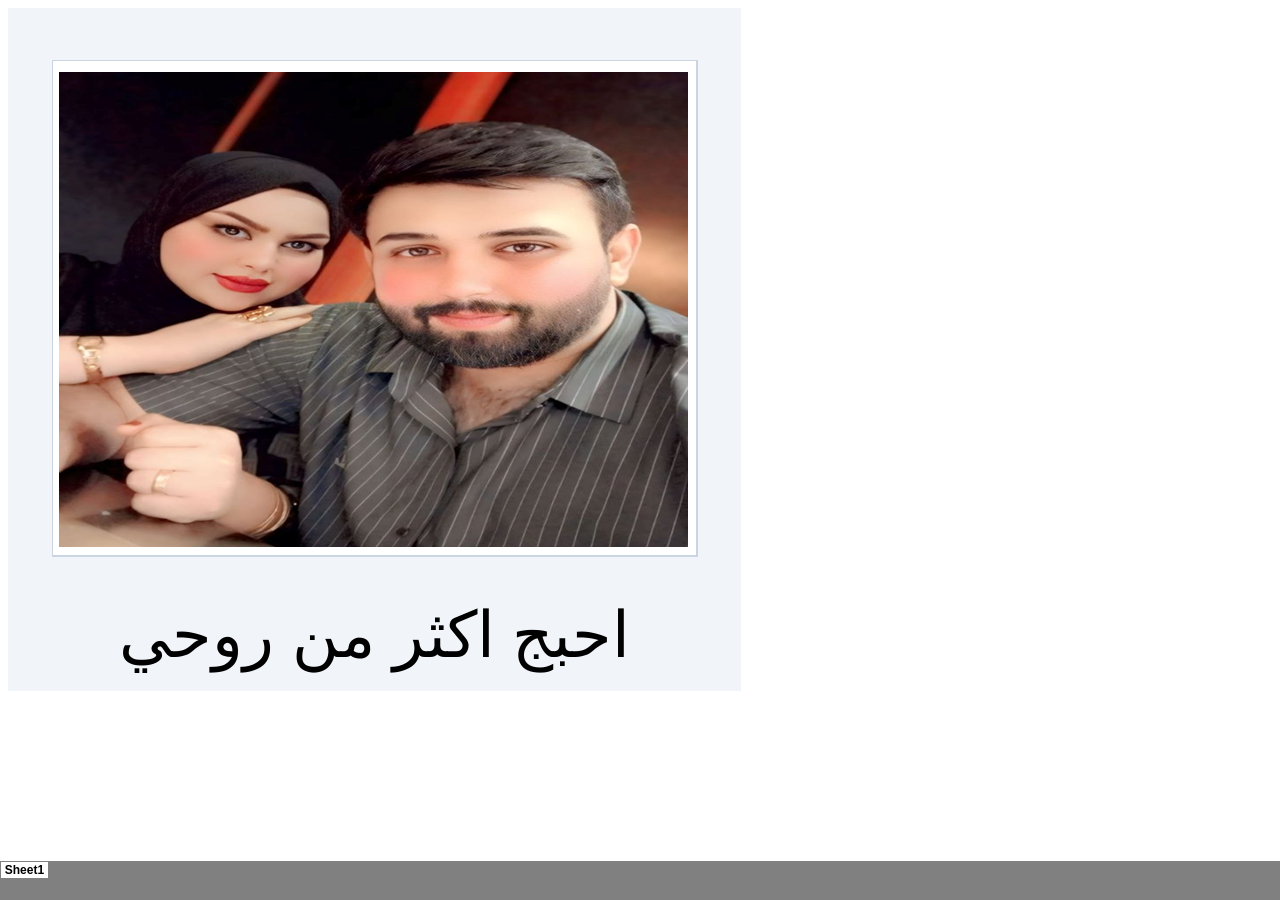
<file: profile_files/tabstrip.htm>
<html>
<head>
<meta http-equiv=Content-Type content="text/html; charset=windows-1256">
<meta name=ProgId content=Excel.Sheet>
<meta name=Generator content="Microsoft Excel 15">
<link id=Main-File rel=Main-File href="../profile.htm">

<script language="JavaScript">
<!--
if (window.name!="frTabs")
 window.location.replace(document.all.item("Main-File").href);
//-->
</script>
<style>
<!--
A {
    text-decoration:none;
    color:#000000;
    font-size:9pt;
}
-->
</style>
</head>
<body topmargin=0 leftmargin=0 bgcolor="#808080">
<table border=0 cellspacing=1>
 <tr>
 <td bgcolor="#FFFFFF" nowrap><b><small><small>&nbsp;<a href="sheet001.htm" target="frSheet"><font face="Arial" color="#000000">Sheet1</font></a>&nbsp;</small></small></b></td>

 </tr>
</table>
</body>
</html>
</file>
